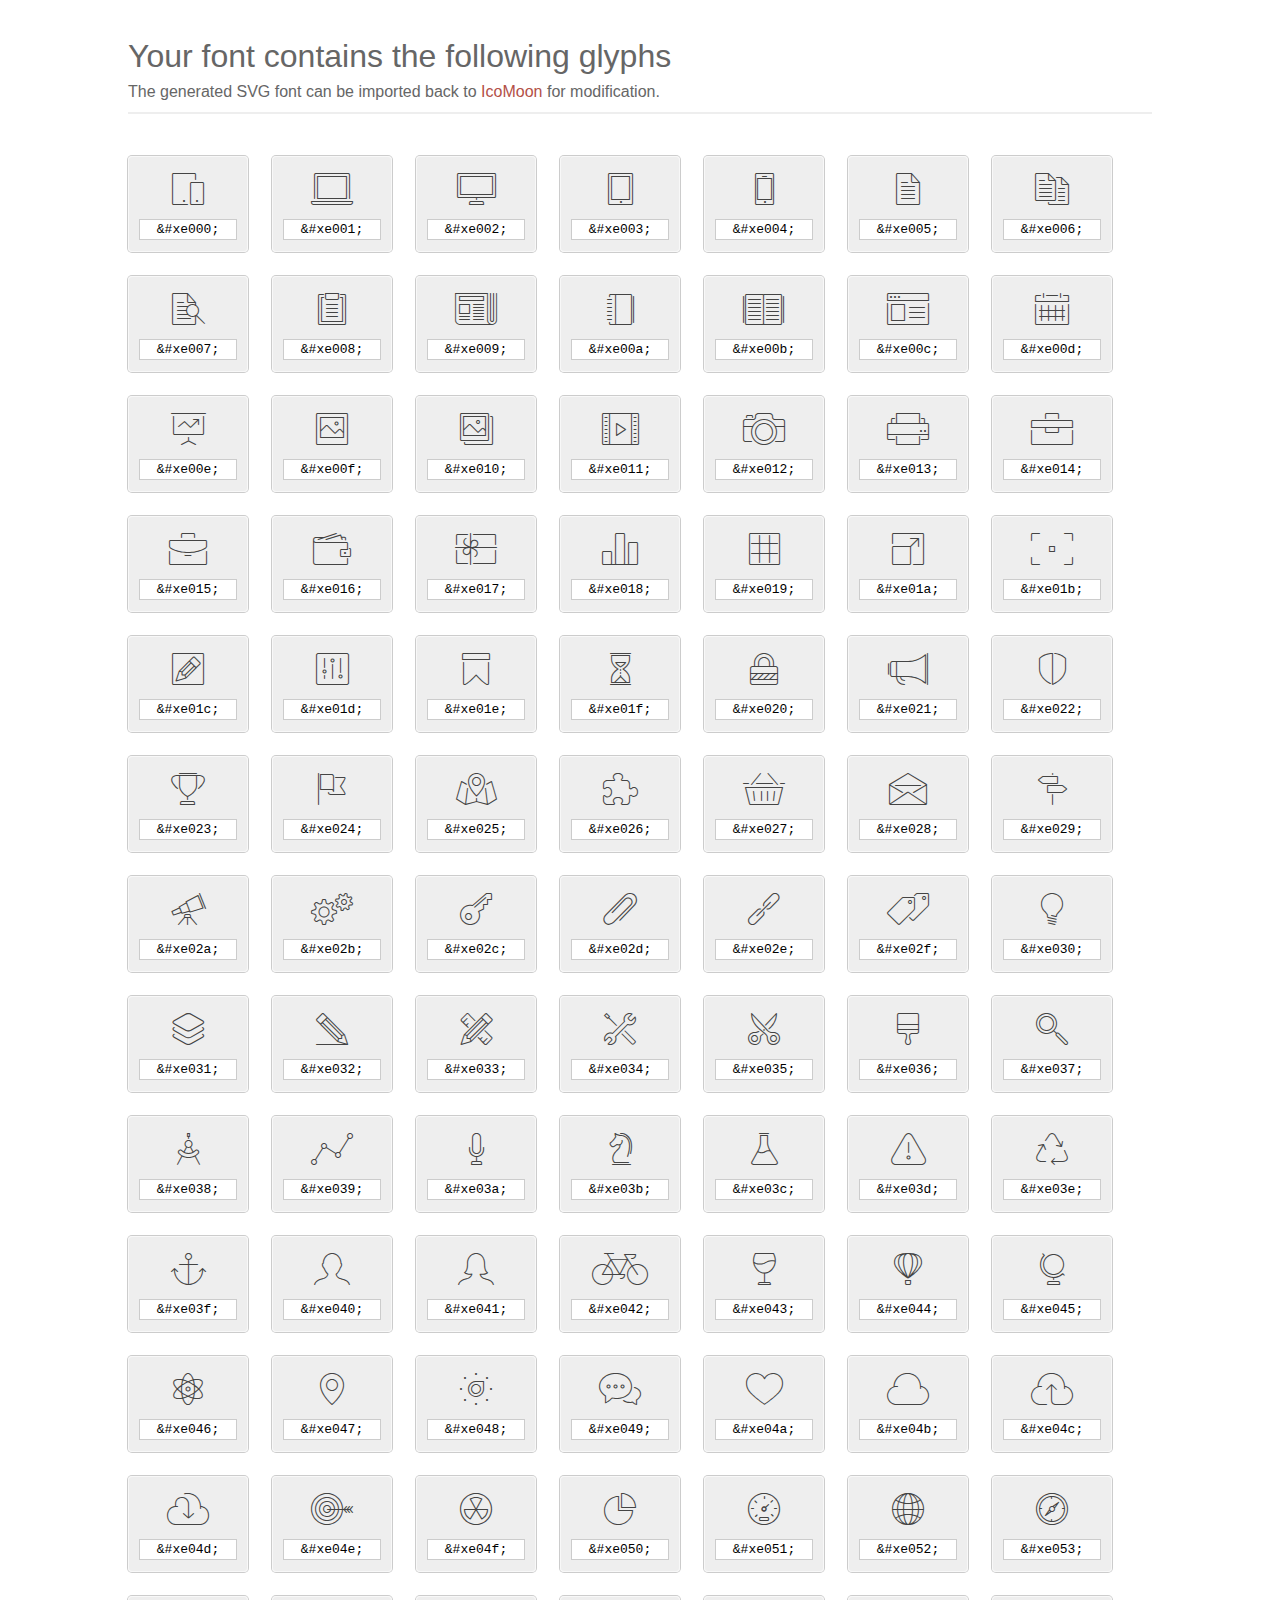
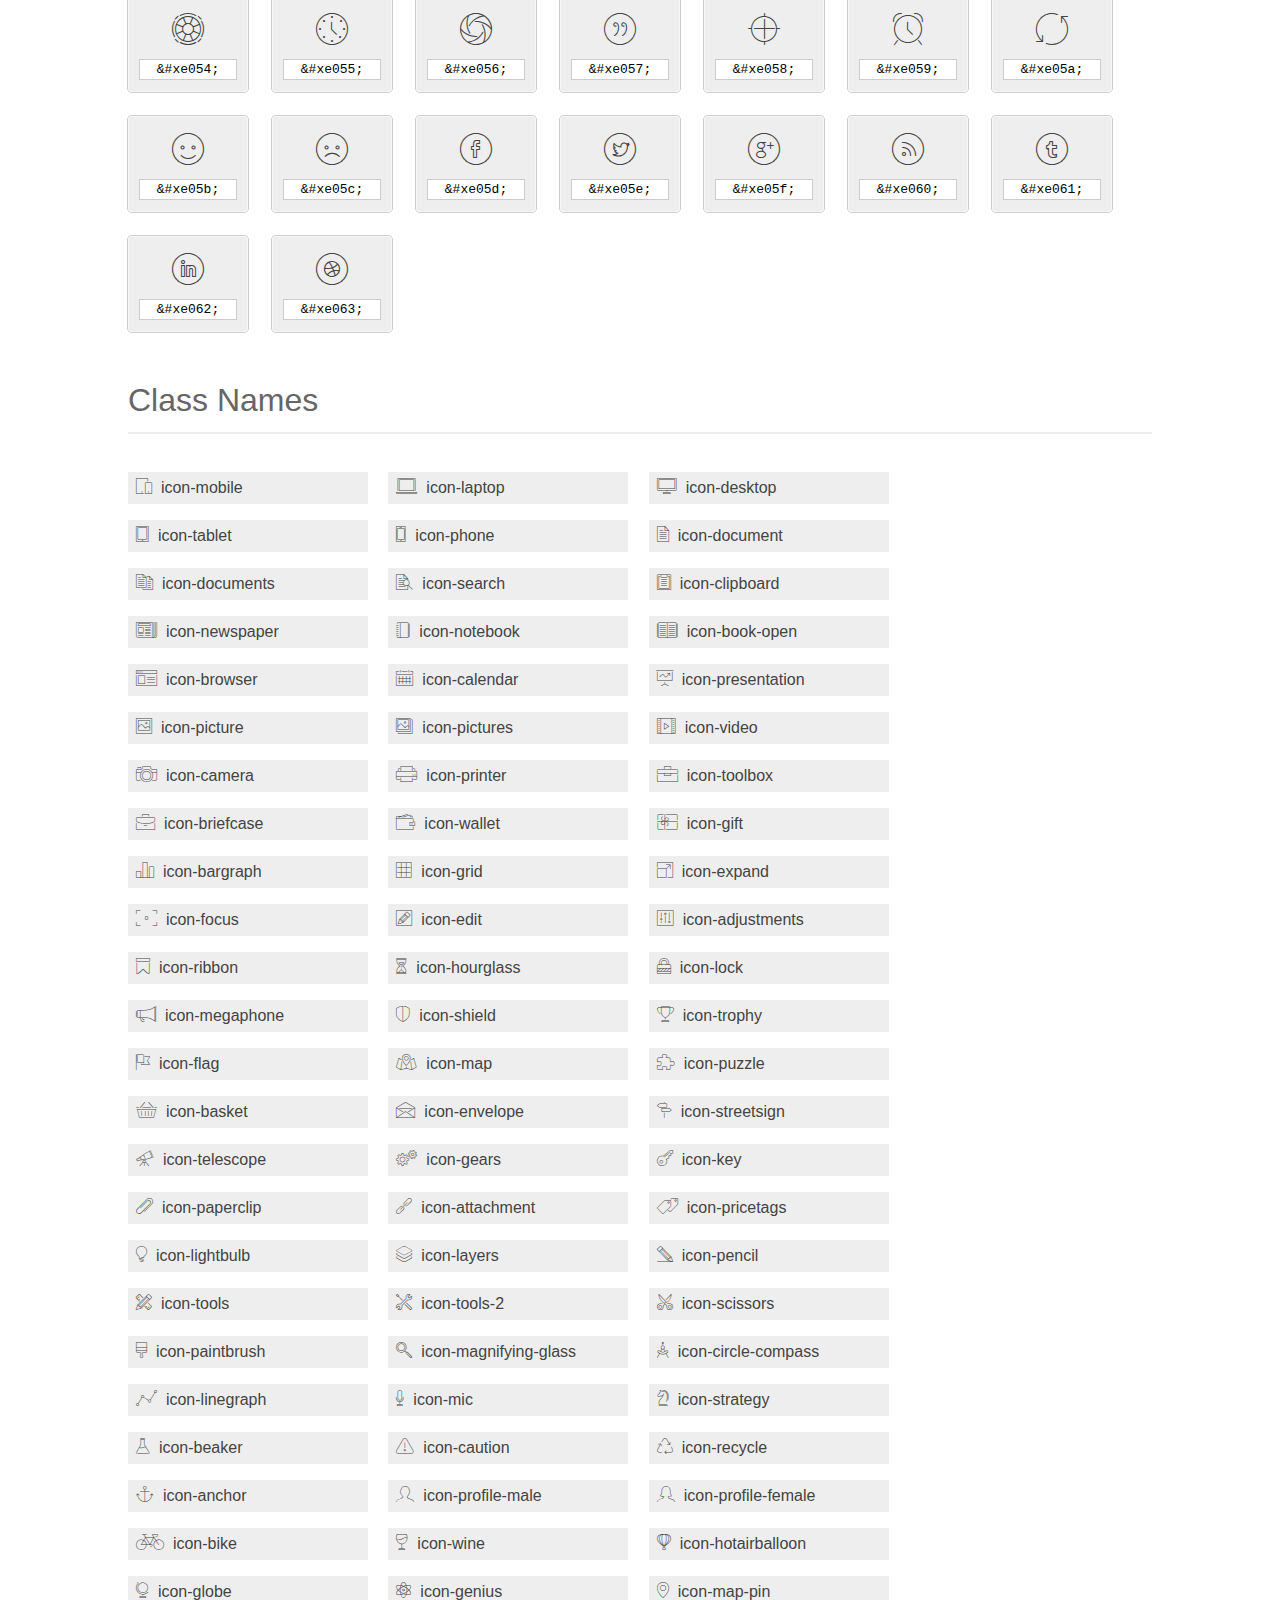
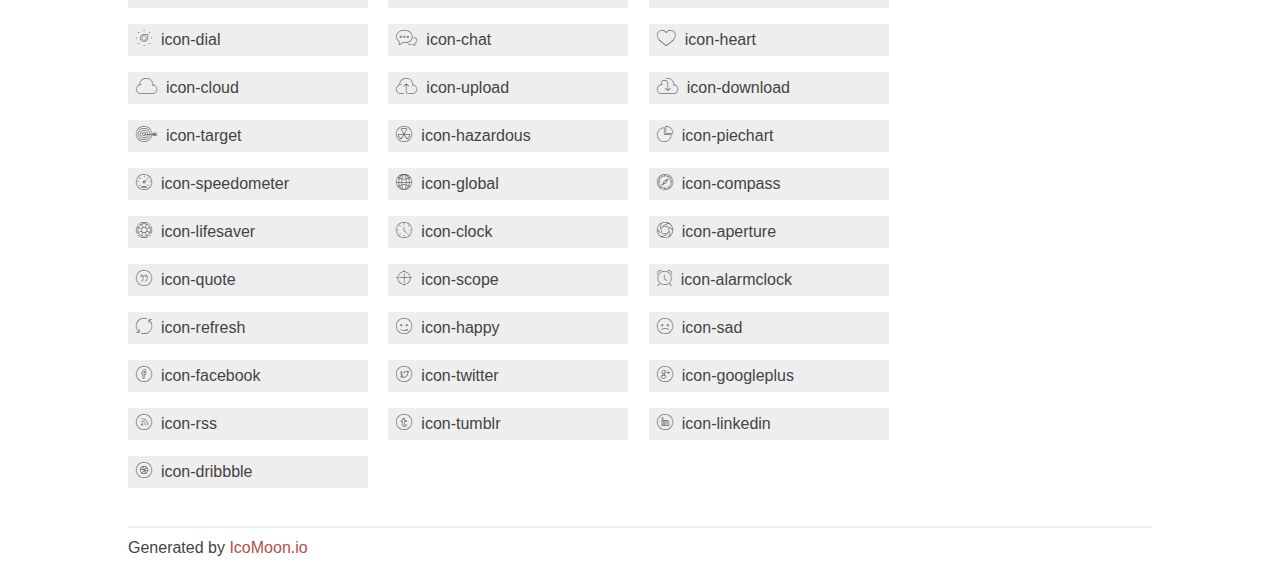
<file: fonts/et-line-font/index.html>
<!doctype html>
<html>
<head>
<title>Your Font/Glyphs</title>
<link rel="stylesheet" href="style.css" />
<!--[if lte IE 7]><script src="lte-ie7.js"></script><![endif]-->
<style>
	section, header, footer {display: block;}
	body {
		font-family: sans-serif;
		color: #444;
		line-height: 1.5;
		font-size: 1em;
	}
	* {
		-moz-box-sizing: border-box;
		-webkit-box-sizing: border-box;
		box-sizing: border-box;
		margin: 0;
		padding: 0;
	}
	.glyph {
		font-size: 16px;
		float: left;
		text-align: center;
		background: #eee;
		padding: .75em;
		margin: .75em 1.5em .75em 0;
		width: 7.5em;
		border-radius: .25em;
		box-shadow: inset 0 0 0 1px #f8f8f8, 0 0 0 1px #CCC;
	}
	.glyph input {
		font-family: consolas, monospace;
		font-size: 13px;
		width: 100%;
		text-align: center;
		border: 0;
		box-shadow: 0 0 0 1px #ccc;
		padding: .125em;
	}
	.w-main {
		width: 80%;
	}
	.centered {
		margin-left: auto;
		margin-right: auto;
	}
	.fs1 {
		font-size: 2em;
	}
	header {
		margin: 2em 0;
		padding-bottom: .5em;
		color: #666;
		box-shadow: 0 2px #eee;
	}
	header h1 {
		font-size: 2em;
		font-weight: normal;
	}
	.clearfix:before, .clearfix:after { content: ""; display: table; }
	.clearfix:after, .clear { clear: both; }
	footer {
		margin-top: 2em;
		padding: .5em 0;
		box-shadow: 0 -2px #eee;
	}
	a, a:visited {
		color: #B35047;
		text-decoration: none;
	}
	a:hover, a:focus {color: #000;}
	.box1 {
		font-size: 16px;
		display: inline-block;
		width: 15em;
		padding: .25em .5em;
		background: #eee;
		margin: .5em 1em .5em 0;
	}
</style>
</head>
<body>
	<div class="w-main centered">
	<section class="mtm clearfix" id="glyphs">
	<header>
		<h1>Your font contains the following glyphs</h1>
		<p>The generated SVG font can be imported back to <a href="http://icomoon.io/app">IcoMoon</a> for modification.</p>
	</header>
	<div class="glyph">
		<div class="fs1" aria-hidden="true" data-icon="&#xe000;"></div>
		<input type="text" readonly="readonly" value="&amp;#xe000;" />
	</div>
	<div class="glyph">
		<div class="fs1" aria-hidden="true" data-icon="&#xe001;"></div>
		<input type="text" readonly="readonly" value="&amp;#xe001;" />
	</div>
	<div class="glyph">
		<div class="fs1" aria-hidden="true" data-icon="&#xe002;"></div>
		<input type="text" readonly="readonly" value="&amp;#xe002;" />
	</div>
	<div class="glyph">
		<div class="fs1" aria-hidden="true" data-icon="&#xe003;"></div>
		<input type="text" readonly="readonly" value="&amp;#xe003;" />
	</div>
	<div class="glyph">
		<div class="fs1" aria-hidden="true" data-icon="&#xe004;"></div>
		<input type="text" readonly="readonly" value="&amp;#xe004;" />
	</div>
	<div class="glyph">
		<div class="fs1" aria-hidden="true" data-icon="&#xe005;"></div>
		<input type="text" readonly="readonly" value="&amp;#xe005;" />
	</div>
	<div class="glyph">
		<div class="fs1" aria-hidden="true" data-icon="&#xe006;"></div>
		<input type="text" readonly="readonly" value="&amp;#xe006;" />
	</div>
	<div class="glyph">
		<div class="fs1" aria-hidden="true" data-icon="&#xe007;"></div>
		<input type="text" readonly="readonly" value="&amp;#xe007;" />
	</div>
	<div class="glyph">
		<div class="fs1" aria-hidden="true" data-icon="&#xe008;"></div>
		<input type="text" readonly="readonly" value="&amp;#xe008;" />
	</div>
	<div class="glyph">
		<div class="fs1" aria-hidden="true" data-icon="&#xe009;"></div>
		<input type="text" readonly="readonly" value="&amp;#xe009;" />
	</div>
	<div class="glyph">
		<div class="fs1" aria-hidden="true" data-icon="&#xe00a;"></div>
		<input type="text" readonly="readonly" value="&amp;#xe00a;" />
	</div>
	<div class="glyph">
		<div class="fs1" aria-hidden="true" data-icon="&#xe00b;"></div>
		<input type="text" readonly="readonly" value="&amp;#xe00b;" />
	</div>
	<div class="glyph">
		<div class="fs1" aria-hidden="true" data-icon="&#xe00c;"></div>
		<input type="text" readonly="readonly" value="&amp;#xe00c;" />
	</div>
	<div class="glyph">
		<div class="fs1" aria-hidden="true" data-icon="&#xe00d;"></div>
		<input type="text" readonly="readonly" value="&amp;#xe00d;" />
	</div>
	<div class="glyph">
		<div class="fs1" aria-hidden="true" data-icon="&#xe00e;"></div>
		<input type="text" readonly="readonly" value="&amp;#xe00e;" />
	</div>
	<div class="glyph">
		<div class="fs1" aria-hidden="true" data-icon="&#xe00f;"></div>
		<input type="text" readonly="readonly" value="&amp;#xe00f;" />
	</div>
	<div class="glyph">
		<div class="fs1" aria-hidden="true" data-icon="&#xe010;"></div>
		<input type="text" readonly="readonly" value="&amp;#xe010;" />
	</div>
	<div class="glyph">
		<div class="fs1" aria-hidden="true" data-icon="&#xe011;"></div>
		<input type="text" readonly="readonly" value="&amp;#xe011;" />
	</div>
	<div class="glyph">
		<div class="fs1" aria-hidden="true" data-icon="&#xe012;"></div>
		<input type="text" readonly="readonly" value="&amp;#xe012;" />
	</div>
	<div class="glyph">
		<div class="fs1" aria-hidden="true" data-icon="&#xe013;"></div>
		<input type="text" readonly="readonly" value="&amp;#xe013;" />
	</div>
	<div class="glyph">
		<div class="fs1" aria-hidden="true" data-icon="&#xe014;"></div>
		<input type="text" readonly="readonly" value="&amp;#xe014;" />
	</div>
	<div class="glyph">
		<div class="fs1" aria-hidden="true" data-icon="&#xe015;"></div>
		<input type="text" readonly="readonly" value="&amp;#xe015;" />
	</div>
	<div class="glyph">
		<div class="fs1" aria-hidden="true" data-icon="&#xe016;"></div>
		<input type="text" readonly="readonly" value="&amp;#xe016;" />
	</div>
	<div class="glyph">
		<div class="fs1" aria-hidden="true" data-icon="&#xe017;"></div>
		<input type="text" readonly="readonly" value="&amp;#xe017;" />
	</div>
	<div class="glyph">
		<div class="fs1" aria-hidden="true" data-icon="&#xe018;"></div>
		<input type="text" readonly="readonly" value="&amp;#xe018;" />
	</div>
	<div class="glyph">
		<div class="fs1" aria-hidden="true" data-icon="&#xe019;"></div>
		<input type="text" readonly="readonly" value="&amp;#xe019;" />
	</div>
	<div class="glyph">
		<div class="fs1" aria-hidden="true" data-icon="&#xe01a;"></div>
		<input type="text" readonly="readonly" value="&amp;#xe01a;" />
	</div>
	<div class="glyph">
		<div class="fs1" aria-hidden="true" data-icon="&#xe01b;"></div>
		<input type="text" readonly="readonly" value="&amp;#xe01b;" />
	</div>
	<div class="glyph">
		<div class="fs1" aria-hidden="true" data-icon="&#xe01c;"></div>
		<input type="text" readonly="readonly" value="&amp;#xe01c;" />
	</div>
	<div class="glyph">
		<div class="fs1" aria-hidden="true" data-icon="&#xe01d;"></div>
		<input type="text" readonly="readonly" value="&amp;#xe01d;" />
	</div>
	<div class="glyph">
		<div class="fs1" aria-hidden="true" data-icon="&#xe01e;"></div>
		<input type="text" readonly="readonly" value="&amp;#xe01e;" />
	</div>
	<div class="glyph">
		<div class="fs1" aria-hidden="true" data-icon="&#xe01f;"></div>
		<input type="text" readonly="readonly" value="&amp;#xe01f;" />
	</div>
	<div class="glyph">
		<div class="fs1" aria-hidden="true" data-icon="&#xe020;"></div>
		<input type="text" readonly="readonly" value="&amp;#xe020;" />
	</div>
	<div class="glyph">
		<div class="fs1" aria-hidden="true" data-icon="&#xe021;"></div>
		<input type="text" readonly="readonly" value="&amp;#xe021;" />
	</div>
	<div class="glyph">
		<div class="fs1" aria-hidden="true" data-icon="&#xe022;"></div>
		<input type="text" readonly="readonly" value="&amp;#xe022;" />
	</div>
	<div class="glyph">
		<div class="fs1" aria-hidden="true" data-icon="&#xe023;"></div>
		<input type="text" readonly="readonly" value="&amp;#xe023;" />
	</div>
	<div class="glyph">
		<div class="fs1" aria-hidden="true" data-icon="&#xe024;"></div>
		<input type="text" readonly="readonly" value="&amp;#xe024;" />
	</div>
	<div class="glyph">
		<div class="fs1" aria-hidden="true" data-icon="&#xe025;"></div>
		<input type="text" readonly="readonly" value="&amp;#xe025;" />
	</div>
	<div class="glyph">
		<div class="fs1" aria-hidden="true" data-icon="&#xe026;"></div>
		<input type="text" readonly="readonly" value="&amp;#xe026;" />
	</div>
	<div class="glyph">
		<div class="fs1" aria-hidden="true" data-icon="&#xe027;"></div>
		<input type="text" readonly="readonly" value="&amp;#xe027;" />
	</div>
	<div class="glyph">
		<div class="fs1" aria-hidden="true" data-icon="&#xe028;"></div>
		<input type="text" readonly="readonly" value="&amp;#xe028;" />
	</div>
	<div class="glyph">
		<div class="fs1" aria-hidden="true" data-icon="&#xe029;"></div>
		<input type="text" readonly="readonly" value="&amp;#xe029;" />
	</div>
	<div class="glyph">
		<div class="fs1" aria-hidden="true" data-icon="&#xe02a;"></div>
		<input type="text" readonly="readonly" value="&amp;#xe02a;" />
	</div>
	<div class="glyph">
		<div class="fs1" aria-hidden="true" data-icon="&#xe02b;"></div>
		<input type="text" readonly="readonly" value="&amp;#xe02b;" />
	</div>
	<div class="glyph">
		<div class="fs1" aria-hidden="true" data-icon="&#xe02c;"></div>
		<input type="text" readonly="readonly" value="&amp;#xe02c;" />
	</div>
	<div class="glyph">
		<div class="fs1" aria-hidden="true" data-icon="&#xe02d;"></div>
		<input type="text" readonly="readonly" value="&amp;#xe02d;" />
	</div>
	<div class="glyph">
		<div class="fs1" aria-hidden="true" data-icon="&#xe02e;"></div>
		<input type="text" readonly="readonly" value="&amp;#xe02e;" />
	</div>
	<div class="glyph">
		<div class="fs1" aria-hidden="true" data-icon="&#xe02f;"></div>
		<input type="text" readonly="readonly" value="&amp;#xe02f;" />
	</div>
	<div class="glyph">
		<div class="fs1" aria-hidden="true" data-icon="&#xe030;"></div>
		<input type="text" readonly="readonly" value="&amp;#xe030;" />
	</div>
	<div class="glyph">
		<div class="fs1" aria-hidden="true" data-icon="&#xe031;"></div>
		<input type="text" readonly="readonly" value="&amp;#xe031;" />
	</div>
	<div class="glyph">
		<div class="fs1" aria-hidden="true" data-icon="&#xe032;"></div>
		<input type="text" readonly="readonly" value="&amp;#xe032;" />
	</div>
	<div class="glyph">
		<div class="fs1" aria-hidden="true" data-icon="&#xe033;"></div>
		<input type="text" readonly="readonly" value="&amp;#xe033;" />
	</div>
	<div class="glyph">
		<div class="fs1" aria-hidden="true" data-icon="&#xe034;"></div>
		<input type="text" readonly="readonly" value="&amp;#xe034;" />
	</div>
	<div class="glyph">
		<div class="fs1" aria-hidden="true" data-icon="&#xe035;"></div>
		<input type="text" readonly="readonly" value="&amp;#xe035;" />
	</div>
	<div class="glyph">
		<div class="fs1" aria-hidden="true" data-icon="&#xe036;"></div>
		<input type="text" readonly="readonly" value="&amp;#xe036;" />
	</div>
	<div class="glyph">
		<div class="fs1" aria-hidden="true" data-icon="&#xe037;"></div>
		<input type="text" readonly="readonly" value="&amp;#xe037;" />
	</div>
	<div class="glyph">
		<div class="fs1" aria-hidden="true" data-icon="&#xe038;"></div>
		<input type="text" readonly="readonly" value="&amp;#xe038;" />
	</div>
	<div class="glyph">
		<div class="fs1" aria-hidden="true" data-icon="&#xe039;"></div>
		<input type="text" readonly="readonly" value="&amp;#xe039;" />
	</div>
	<div class="glyph">
		<div class="fs1" aria-hidden="true" data-icon="&#xe03a;"></div>
		<input type="text" readonly="readonly" value="&amp;#xe03a;" />
	</div>
	<div class="glyph">
		<div class="fs1" aria-hidden="true" data-icon="&#xe03b;"></div>
		<input type="text" readonly="readonly" value="&amp;#xe03b;" />
	</div>
	<div class="glyph">
		<div class="fs1" aria-hidden="true" data-icon="&#xe03c;"></div>
		<input type="text" readonly="readonly" value="&amp;#xe03c;" />
	</div>
	<div class="glyph">
		<div class="fs1" aria-hidden="true" data-icon="&#xe03d;"></div>
		<input type="text" readonly="readonly" value="&amp;#xe03d;" />
	</div>
	<div class="glyph">
		<div class="fs1" aria-hidden="true" data-icon="&#xe03e;"></div>
		<input type="text" readonly="readonly" value="&amp;#xe03e;" />
	</div>
	<div class="glyph">
		<div class="fs1" aria-hidden="true" data-icon="&#xe03f;"></div>
		<input type="text" readonly="readonly" value="&amp;#xe03f;" />
	</div>
	<div class="glyph">
		<div class="fs1" aria-hidden="true" data-icon="&#xe040;"></div>
		<input type="text" readonly="readonly" value="&amp;#xe040;" />
	</div>
	<div class="glyph">
		<div class="fs1" aria-hidden="true" data-icon="&#xe041;"></div>
		<input type="text" readonly="readonly" value="&amp;#xe041;" />
	</div>
	<div class="glyph">
		<div class="fs1" aria-hidden="true" data-icon="&#xe042;"></div>
		<input type="text" readonly="readonly" value="&amp;#xe042;" />
	</div>
	<div class="glyph">
		<div class="fs1" aria-hidden="true" data-icon="&#xe043;"></div>
		<input type="text" readonly="readonly" value="&amp;#xe043;" />
	</div>
	<div class="glyph">
		<div class="fs1" aria-hidden="true" data-icon="&#xe044;"></div>
		<input type="text" readonly="readonly" value="&amp;#xe044;" />
	</div>
	<div class="glyph">
		<div class="fs1" aria-hidden="true" data-icon="&#xe045;"></div>
		<input type="text" readonly="readonly" value="&amp;#xe045;" />
	</div>
	<div class="glyph">
		<div class="fs1" aria-hidden="true" data-icon="&#xe046;"></div>
		<input type="text" readonly="readonly" value="&amp;#xe046;" />
	</div>
	<div class="glyph">
		<div class="fs1" aria-hidden="true" data-icon="&#xe047;"></div>
		<input type="text" readonly="readonly" value="&amp;#xe047;" />
	</div>
	<div class="glyph">
		<div class="fs1" aria-hidden="true" data-icon="&#xe048;"></div>
		<input type="text" readonly="readonly" value="&amp;#xe048;" />
	</div>
	<div class="glyph">
		<div class="fs1" aria-hidden="true" data-icon="&#xe049;"></div>
		<input type="text" readonly="readonly" value="&amp;#xe049;" />
	</div>
	<div class="glyph">
		<div class="fs1" aria-hidden="true" data-icon="&#xe04a;"></div>
		<input type="text" readonly="readonly" value="&amp;#xe04a;" />
	</div>
	<div class="glyph">
		<div class="fs1" aria-hidden="true" data-icon="&#xe04b;"></div>
		<input type="text" readonly="readonly" value="&amp;#xe04b;" />
	</div>
	<div class="glyph">
		<div class="fs1" aria-hidden="true" data-icon="&#xe04c;"></div>
		<input type="text" readonly="readonly" value="&amp;#xe04c;" />
	</div>
	<div class="glyph">
		<div class="fs1" aria-hidden="true" data-icon="&#xe04d;"></div>
		<input type="text" readonly="readonly" value="&amp;#xe04d;" />
	</div>
	<div class="glyph">
		<div class="fs1" aria-hidden="true" data-icon="&#xe04e;"></div>
		<input type="text" readonly="readonly" value="&amp;#xe04e;" />
	</div>
	<div class="glyph">
		<div class="fs1" aria-hidden="true" data-icon="&#xe04f;"></div>
		<input type="text" readonly="readonly" value="&amp;#xe04f;" />
	</div>
	<div class="glyph">
		<div class="fs1" aria-hidden="true" data-icon="&#xe050;"></div>
		<input type="text" readonly="readonly" value="&amp;#xe050;" />
	</div>
	<div class="glyph">
		<div class="fs1" aria-hidden="true" data-icon="&#xe051;"></div>
		<input type="text" readonly="readonly" value="&amp;#xe051;" />
	</div>
	<div class="glyph">
		<div class="fs1" aria-hidden="true" data-icon="&#xe052;"></div>
		<input type="text" readonly="readonly" value="&amp;#xe052;" />
	</div>
	<div class="glyph">
		<div class="fs1" aria-hidden="true" data-icon="&#xe053;"></div>
		<input type="text" readonly="readonly" value="&amp;#xe053;" />
	</div>
	<div class="glyph">
		<div class="fs1" aria-hidden="true" data-icon="&#xe054;"></div>
		<input type="text" readonly="readonly" value="&amp;#xe054;" />
	</div>
	<div class="glyph">
		<div class="fs1" aria-hidden="true" data-icon="&#xe055;"></div>
		<input type="text" readonly="readonly" value="&amp;#xe055;" />
	</div>
	<div class="glyph">
		<div class="fs1" aria-hidden="true" data-icon="&#xe056;"></div>
		<input type="text" readonly="readonly" value="&amp;#xe056;" />
	</div>
	<div class="glyph">
		<div class="fs1" aria-hidden="true" data-icon="&#xe057;"></div>
		<input type="text" readonly="readonly" value="&amp;#xe057;" />
	</div>
	<div class="glyph">
		<div class="fs1" aria-hidden="true" data-icon="&#xe058;"></div>
		<input type="text" readonly="readonly" value="&amp;#xe058;" />
	</div>
	<div class="glyph">
		<div class="fs1" aria-hidden="true" data-icon="&#xe059;"></div>
		<input type="text" readonly="readonly" value="&amp;#xe059;" />
	</div>
	<div class="glyph">
		<div class="fs1" aria-hidden="true" data-icon="&#xe05a;"></div>
		<input type="text" readonly="readonly" value="&amp;#xe05a;" />
	</div>
	<div class="glyph">
		<div class="fs1" aria-hidden="true" data-icon="&#xe05b;"></div>
		<input type="text" readonly="readonly" value="&amp;#xe05b;" />
	</div>
	<div class="glyph">
		<div class="fs1" aria-hidden="true" data-icon="&#xe05c;"></div>
		<input type="text" readonly="readonly" value="&amp;#xe05c;" />
	</div>
	<div class="glyph">
		<div class="fs1" aria-hidden="true" data-icon="&#xe05d;"></div>
		<input type="text" readonly="readonly" value="&amp;#xe05d;" />
	</div>
	<div class="glyph">
		<div class="fs1" aria-hidden="true" data-icon="&#xe05e;"></div>
		<input type="text" readonly="readonly" value="&amp;#xe05e;" />
	</div>
	<div class="glyph">
		<div class="fs1" aria-hidden="true" data-icon="&#xe05f;"></div>
		<input type="text" readonly="readonly" value="&amp;#xe05f;" />
	</div>
	<div class="glyph">
		<div class="fs1" aria-hidden="true" data-icon="&#xe060;"></div>
		<input type="text" readonly="readonly" value="&amp;#xe060;" />
	</div>
	<div class="glyph">
		<div class="fs1" aria-hidden="true" data-icon="&#xe061;"></div>
		<input type="text" readonly="readonly" value="&amp;#xe061;" />
	</div>
	<div class="glyph">
		<div class="fs1" aria-hidden="true" data-icon="&#xe062;"></div>
		<input type="text" readonly="readonly" value="&amp;#xe062;" />
	</div>
	<div class="glyph">
		<div class="fs1" aria-hidden="true" data-icon="&#xe063;"></div>
		<input type="text" readonly="readonly" value="&amp;#xe063;" />
	</div>
	</section>
	<div class="clear"></div>
	<section class="mtm clearfix" id="glyphs">
	<header>
		<h1>Class Names</h1>
	</header>
	<span class="box1">
		<span aria-hidden="true" class="icon-mobile"></span>
		&nbsp;icon-mobile
	</span>
	<span class="box1">
		<span aria-hidden="true" class="icon-laptop"></span>
		&nbsp;icon-laptop
	</span>
	<span class="box1">
		<span aria-hidden="true" class="icon-desktop"></span>
		&nbsp;icon-desktop
	</span>
	<span class="box1">
		<span aria-hidden="true" class="icon-tablet"></span>
		&nbsp;icon-tablet
	</span>
	<span class="box1">
		<span aria-hidden="true" class="icon-phone"></span>
		&nbsp;icon-phone
	</span>
	<span class="box1">
		<span aria-hidden="true" class="icon-document"></span>
		&nbsp;icon-document
	</span>
	<span class="box1">
		<span aria-hidden="true" class="icon-documents"></span>
		&nbsp;icon-documents
	</span>
	<span class="box1">
		<span aria-hidden="true" class="icon-search"></span>
		&nbsp;icon-search
	</span>
	<span class="box1">
		<span aria-hidden="true" class="icon-clipboard"></span>
		&nbsp;icon-clipboard
	</span>
	<span class="box1">
		<span aria-hidden="true" class="icon-newspaper"></span>
		&nbsp;icon-newspaper
	</span>
	<span class="box1">
		<span aria-hidden="true" class="icon-notebook"></span>
		&nbsp;icon-notebook
	</span>
	<span class="box1">
		<span aria-hidden="true" class="icon-book-open"></span>
		&nbsp;icon-book-open
	</span>
	<span class="box1">
		<span aria-hidden="true" class="icon-browser"></span>
		&nbsp;icon-browser
	</span>
	<span class="box1">
		<span aria-hidden="true" class="icon-calendar"></span>
		&nbsp;icon-calendar
	</span>
	<span class="box1">
		<span aria-hidden="true" class="icon-presentation"></span>
		&nbsp;icon-presentation
	</span>
	<span class="box1">
		<span aria-hidden="true" class="icon-picture"></span>
		&nbsp;icon-picture
	</span>
	<span class="box1">
		<span aria-hidden="true" class="icon-pictures"></span>
		&nbsp;icon-pictures
	</span>
	<span class="box1">
		<span aria-hidden="true" class="icon-video"></span>
		&nbsp;icon-video
	</span>
	<span class="box1">
		<span aria-hidden="true" class="icon-camera"></span>
		&nbsp;icon-camera
	</span>
	<span class="box1">
		<span aria-hidden="true" class="icon-printer"></span>
		&nbsp;icon-printer
	</span>
	<span class="box1">
		<span aria-hidden="true" class="icon-toolbox"></span>
		&nbsp;icon-toolbox
	</span>
	<span class="box1">
		<span aria-hidden="true" class="icon-briefcase"></span>
		&nbsp;icon-briefcase
	</span>
	<span class="box1">
		<span aria-hidden="true" class="icon-wallet"></span>
		&nbsp;icon-wallet
	</span>
	<span class="box1">
		<span aria-hidden="true" class="icon-gift"></span>
		&nbsp;icon-gift
	</span>
	<span class="box1">
		<span aria-hidden="true" class="icon-bargraph"></span>
		&nbsp;icon-bargraph
	</span>
	<span class="box1">
		<span aria-hidden="true" class="icon-grid"></span>
		&nbsp;icon-grid
	</span>
	<span class="box1">
		<span aria-hidden="true" class="icon-expand"></span>
		&nbsp;icon-expand
	</span>
	<span class="box1">
		<span aria-hidden="true" class="icon-focus"></span>
		&nbsp;icon-focus
	</span>
	<span class="box1">
		<span aria-hidden="true" class="icon-edit"></span>
		&nbsp;icon-edit
	</span>
	<span class="box1">
		<span aria-hidden="true" class="icon-adjustments"></span>
		&nbsp;icon-adjustments
	</span>
	<span class="box1">
		<span aria-hidden="true" class="icon-ribbon"></span>
		&nbsp;icon-ribbon
	</span>
	<span class="box1">
		<span aria-hidden="true" class="icon-hourglass"></span>
		&nbsp;icon-hourglass
	</span>
	<span class="box1">
		<span aria-hidden="true" class="icon-lock"></span>
		&nbsp;icon-lock
	</span>
	<span class="box1">
		<span aria-hidden="true" class="icon-megaphone"></span>
		&nbsp;icon-megaphone
	</span>
	<span class="box1">
		<span aria-hidden="true" class="icon-shield"></span>
		&nbsp;icon-shield
	</span>
	<span class="box1">
		<span aria-hidden="true" class="icon-trophy"></span>
		&nbsp;icon-trophy
	</span>
	<span class="box1">
		<span aria-hidden="true" class="icon-flag"></span>
		&nbsp;icon-flag
	</span>
	<span class="box1">
		<span aria-hidden="true" class="icon-map"></span>
		&nbsp;icon-map
	</span>
	<span class="box1">
		<span aria-hidden="true" class="icon-puzzle"></span>
		&nbsp;icon-puzzle
	</span>
	<span class="box1">
		<span aria-hidden="true" class="icon-basket"></span>
		&nbsp;icon-basket
	</span>
	<span class="box1">
		<span aria-hidden="true" class="icon-envelope"></span>
		&nbsp;icon-envelope
	</span>
	<span class="box1">
		<span aria-hidden="true" class="icon-streetsign"></span>
		&nbsp;icon-streetsign
	</span>
	<span class="box1">
		<span aria-hidden="true" class="icon-telescope"></span>
		&nbsp;icon-telescope
	</span>
	<span class="box1">
		<span aria-hidden="true" class="icon-gears"></span>
		&nbsp;icon-gears
	</span>
	<span class="box1">
		<span aria-hidden="true" class="icon-key"></span>
		&nbsp;icon-key
	</span>
	<span class="box1">
		<span aria-hidden="true" class="icon-paperclip"></span>
		&nbsp;icon-paperclip
	</span>
	<span class="box1">
		<span aria-hidden="true" class="icon-attachment"></span>
		&nbsp;icon-attachment
	</span>
	<span class="box1">
		<span aria-hidden="true" class="icon-pricetags"></span>
		&nbsp;icon-pricetags
	</span>
	<span class="box1">
		<span aria-hidden="true" class="icon-lightbulb"></span>
		&nbsp;icon-lightbulb
	</span>
	<span class="box1">
		<span aria-hidden="true" class="icon-layers"></span>
		&nbsp;icon-layers
	</span>
	<span class="box1">
		<span aria-hidden="true" class="icon-pencil"></span>
		&nbsp;icon-pencil
	</span>
	<span class="box1">
		<span aria-hidden="true" class="icon-tools"></span>
		&nbsp;icon-tools
	</span>
	<span class="box1">
		<span aria-hidden="true" class="icon-tools-2"></span>
		&nbsp;icon-tools-2
	</span>
	<span class="box1">
		<span aria-hidden="true" class="icon-scissors"></span>
		&nbsp;icon-scissors
	</span>
	<span class="box1">
		<span aria-hidden="true" class="icon-paintbrush"></span>
		&nbsp;icon-paintbrush
	</span>
	<span class="box1">
		<span aria-hidden="true" class="icon-magnifying-glass"></span>
		&nbsp;icon-magnifying-glass
	</span>
	<span class="box1">
		<span aria-hidden="true" class="icon-circle-compass"></span>
		&nbsp;icon-circle-compass
	</span>
	<span class="box1">
		<span aria-hidden="true" class="icon-linegraph"></span>
		&nbsp;icon-linegraph
	</span>
	<span class="box1">
		<span aria-hidden="true" class="icon-mic"></span>
		&nbsp;icon-mic
	</span>
	<span class="box1">
		<span aria-hidden="true" class="icon-strategy"></span>
		&nbsp;icon-strategy
	</span>
	<span class="box1">
		<span aria-hidden="true" class="icon-beaker"></span>
		&nbsp;icon-beaker
	</span>
	<span class="box1">
		<span aria-hidden="true" class="icon-caution"></span>
		&nbsp;icon-caution
	</span>
	<span class="box1">
		<span aria-hidden="true" class="icon-recycle"></span>
		&nbsp;icon-recycle
	</span>
	<span class="box1">
		<span aria-hidden="true" class="icon-anchor"></span>
		&nbsp;icon-anchor
	</span>
	<span class="box1">
		<span aria-hidden="true" class="icon-profile-male"></span>
		&nbsp;icon-profile-male
	</span>
	<span class="box1">
		<span aria-hidden="true" class="icon-profile-female"></span>
		&nbsp;icon-profile-female
	</span>
	<span class="box1">
		<span aria-hidden="true" class="icon-bike"></span>
		&nbsp;icon-bike
	</span>
	<span class="box1">
		<span aria-hidden="true" class="icon-wine"></span>
		&nbsp;icon-wine
	</span>
	<span class="box1">
		<span aria-hidden="true" class="icon-hotairballoon"></span>
		&nbsp;icon-hotairballoon
	</span>
	<span class="box1">
		<span aria-hidden="true" class="icon-globe"></span>
		&nbsp;icon-globe
	</span>
	<span class="box1">
		<span aria-hidden="true" class="icon-genius"></span>
		&nbsp;icon-genius
	</span>
	<span class="box1">
		<span aria-hidden="true" class="icon-map-pin"></span>
		&nbsp;icon-map-pin
	</span>
	<span class="box1">
		<span aria-hidden="true" class="icon-dial"></span>
		&nbsp;icon-dial
	</span>
	<span class="box1">
		<span aria-hidden="true" class="icon-chat"></span>
		&nbsp;icon-chat
	</span>
	<span class="box1">
		<span aria-hidden="true" class="icon-heart"></span>
		&nbsp;icon-heart
	</span>
	<span class="box1">
		<span aria-hidden="true" class="icon-cloud"></span>
		&nbsp;icon-cloud
	</span>
	<span class="box1">
		<span aria-hidden="true" class="icon-upload"></span>
		&nbsp;icon-upload
	</span>
	<span class="box1">
		<span aria-hidden="true" class="icon-download"></span>
		&nbsp;icon-download
	</span>
	<span class="box1">
		<span aria-hidden="true" class="icon-target"></span>
		&nbsp;icon-target
	</span>
	<span class="box1">
		<span aria-hidden="true" class="icon-hazardous"></span>
		&nbsp;icon-hazardous
	</span>
	<span class="box1">
		<span aria-hidden="true" class="icon-piechart"></span>
		&nbsp;icon-piechart
	</span>
	<span class="box1">
		<span aria-hidden="true" class="icon-speedometer"></span>
		&nbsp;icon-speedometer
	</span>
	<span class="box1">
		<span aria-hidden="true" class="icon-global"></span>
		&nbsp;icon-global
	</span>
	<span class="box1">
		<span aria-hidden="true" class="icon-compass"></span>
		&nbsp;icon-compass
	</span>
	<span class="box1">
		<span aria-hidden="true" class="icon-lifesaver"></span>
		&nbsp;icon-lifesaver
	</span>
	<span class="box1">
		<span aria-hidden="true" class="icon-clock"></span>
		&nbsp;icon-clock
	</span>
	<span class="box1">
		<span aria-hidden="true" class="icon-aperture"></span>
		&nbsp;icon-aperture
	</span>
	<span class="box1">
		<span aria-hidden="true" class="icon-quote"></span>
		&nbsp;icon-quote
	</span>
	<span class="box1">
		<span aria-hidden="true" class="icon-scope"></span>
		&nbsp;icon-scope
	</span>
	<span class="box1">
		<span aria-hidden="true" class="icon-alarmclock"></span>
		&nbsp;icon-alarmclock
	</span>
	<span class="box1">
		<span aria-hidden="true" class="icon-refresh"></span>
		&nbsp;icon-refresh
	</span>
	<span class="box1">
		<span aria-hidden="true" class="icon-happy"></span>
		&nbsp;icon-happy
	</span>
	<span class="box1">
		<span aria-hidden="true" class="icon-sad"></span>
		&nbsp;icon-sad
	</span>
	<span class="box1">
		<span aria-hidden="true" class="icon-facebook"></span>
		&nbsp;icon-facebook
	</span>
	<span class="box1">
		<span aria-hidden="true" class="icon-twitter"></span>
		&nbsp;icon-twitter
	</span>
	<span class="box1">
		<span aria-hidden="true" class="icon-googleplus"></span>
		&nbsp;icon-googleplus
	</span>
	<span class="box1">
		<span aria-hidden="true" class="icon-rss"></span>
		&nbsp;icon-rss
	</span>
	<span class="box1">
		<span aria-hidden="true" class="icon-tumblr"></span>
		&nbsp;icon-tumblr
	</span>
	<span class="box1">
		<span aria-hidden="true" class="icon-linkedin"></span>
		&nbsp;icon-linkedin
	</span>
	<span class="box1">
		<span aria-hidden="true" class="icon-dribbble"></span>
		&nbsp;icon-dribbble
	</span>
	</section>
	<footer>
		<p>Generated by <a href="http://icomoon.io">IcoMoon.io</a></p>
	</footer>
	</div>
	<script>
	document.getElementById("glyphs").addEventListener("click", function(e) {
		var target = e.target;
		if (target.tagName === "INPUT") {
			target.select();
		}
	});
	</script>
</body>
</html>
</file>
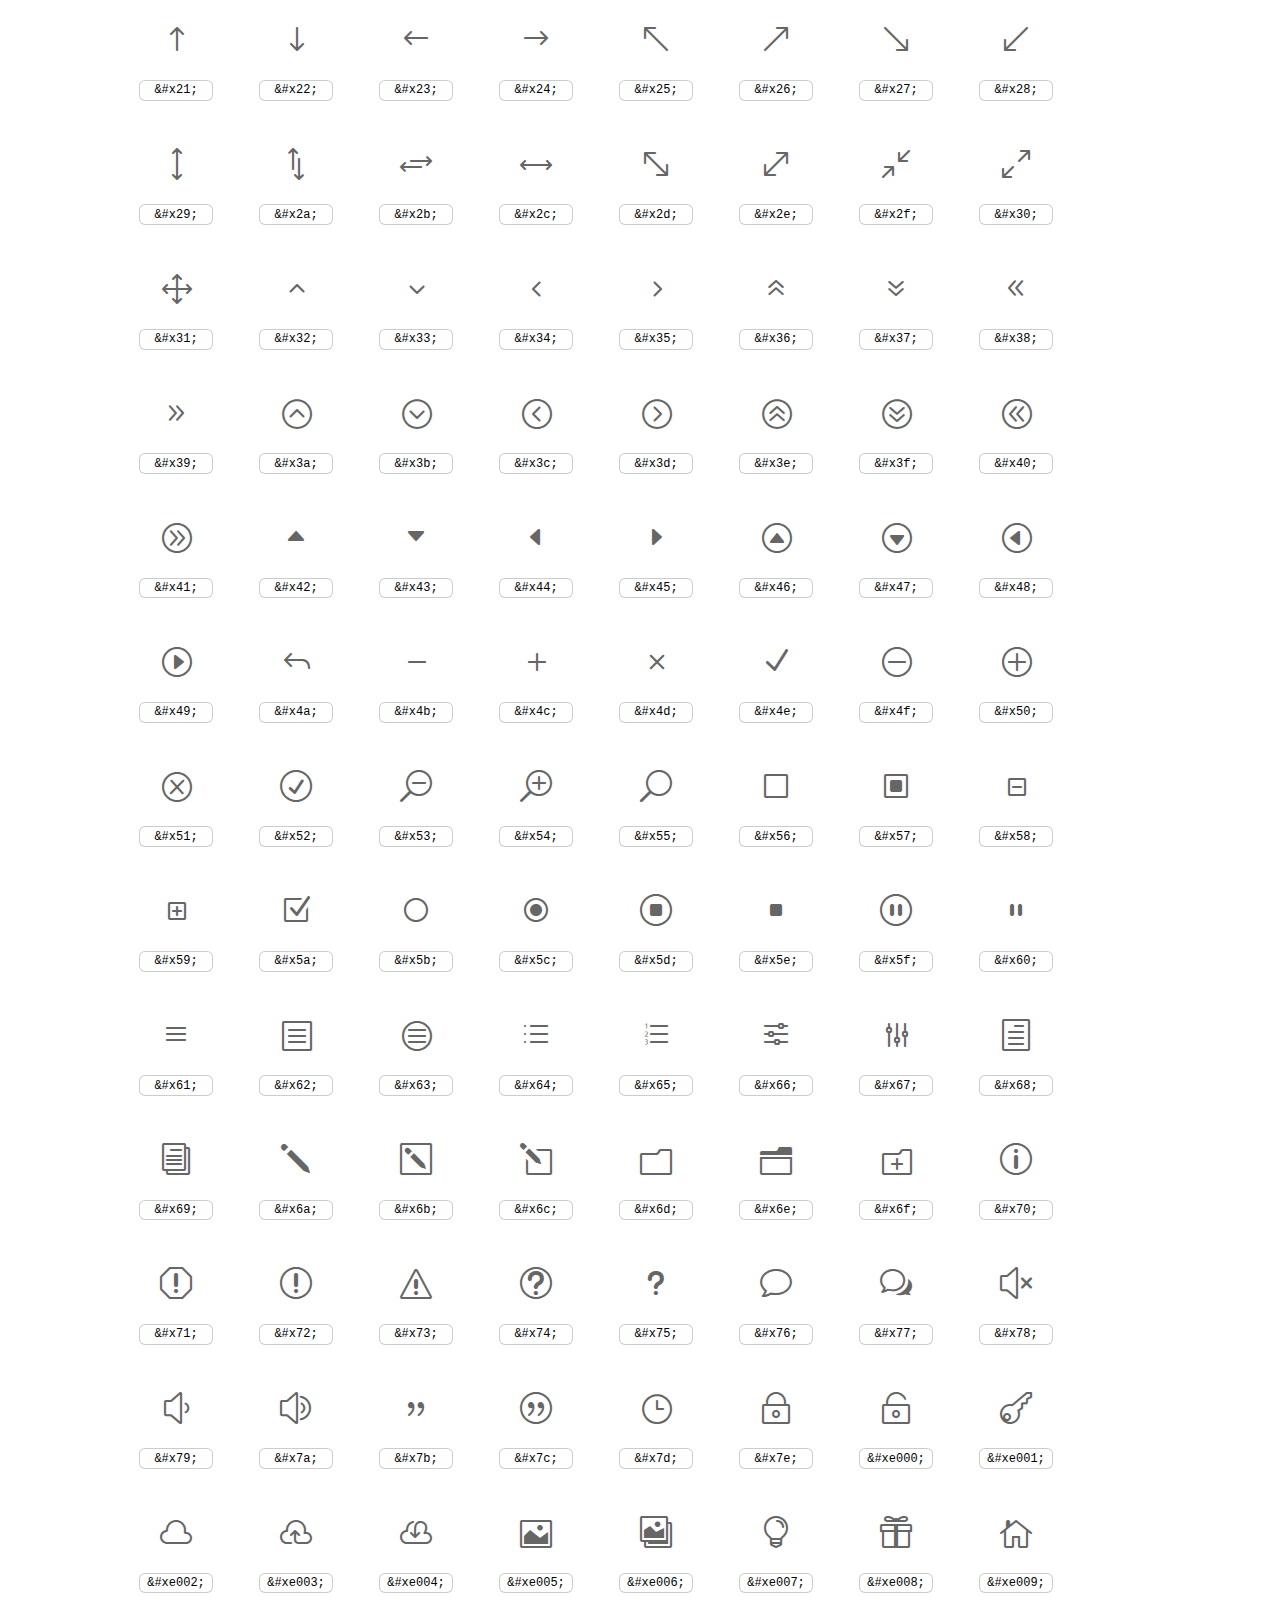
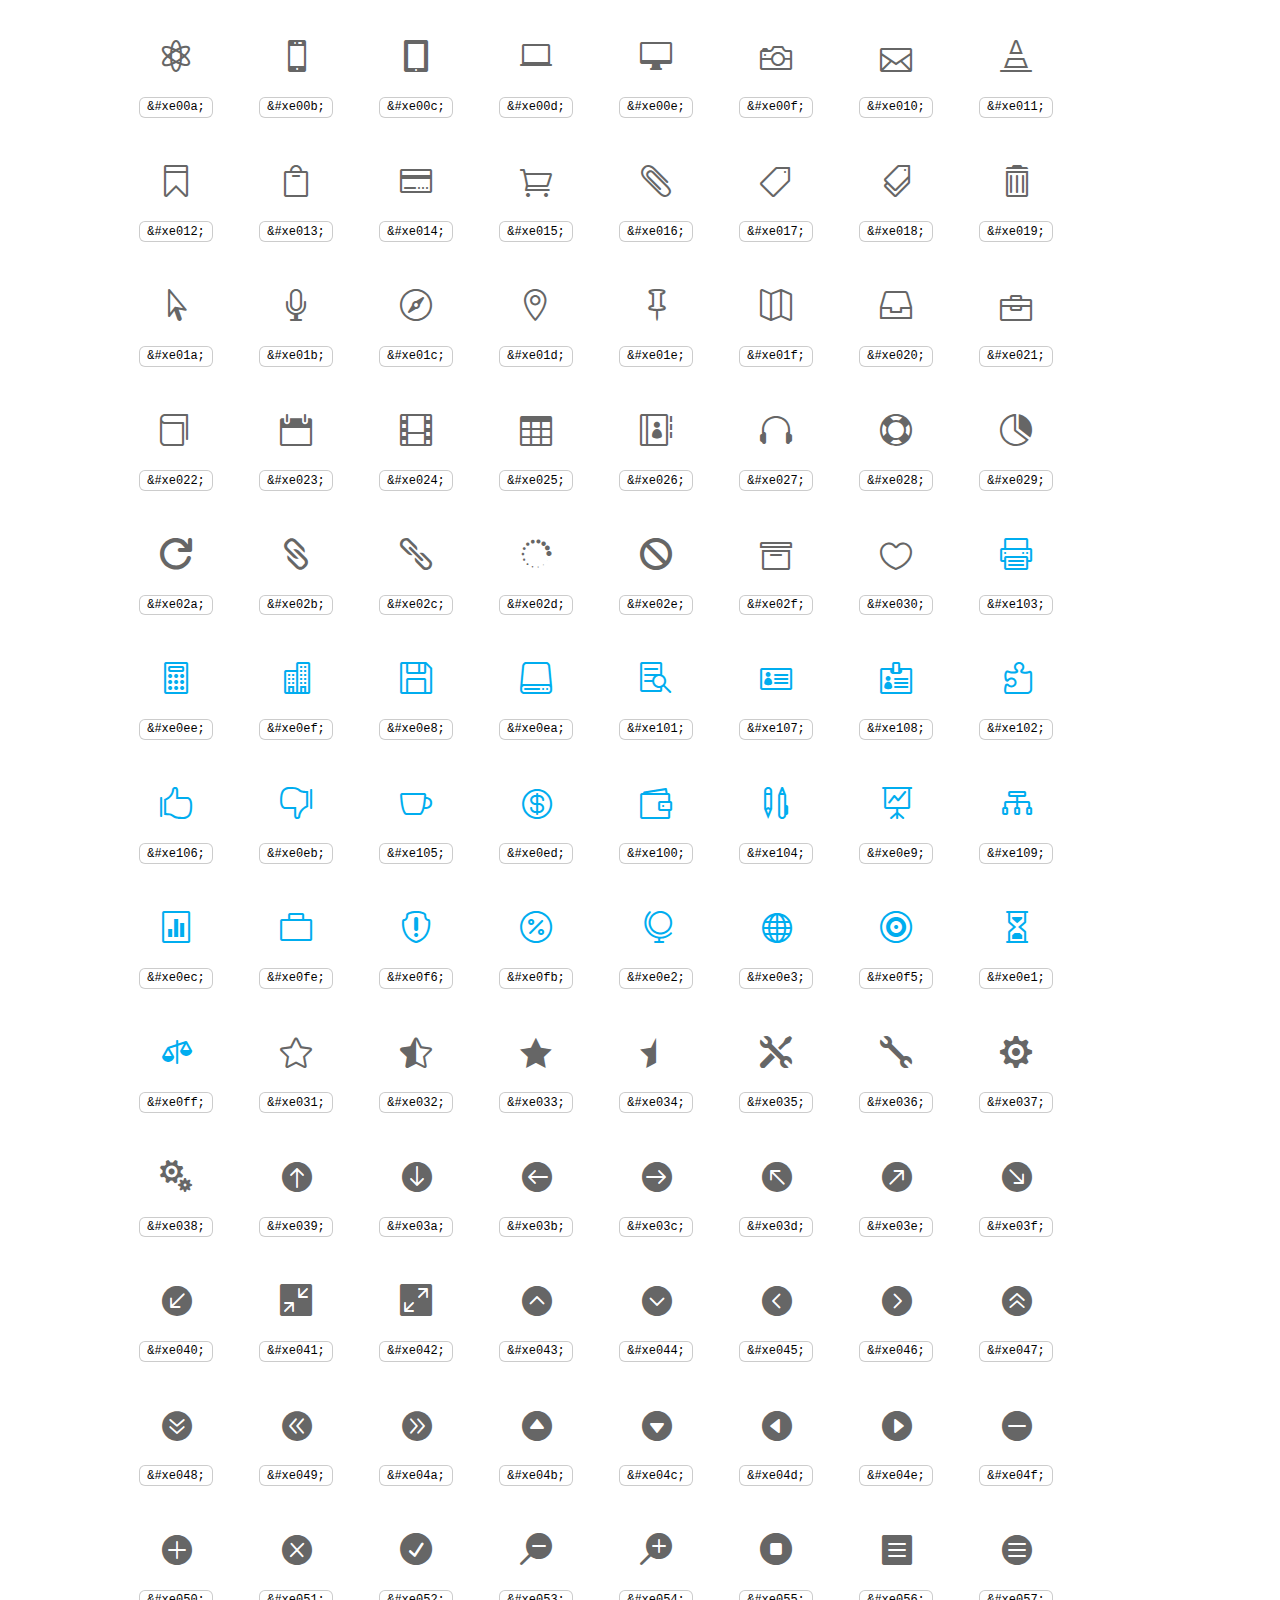
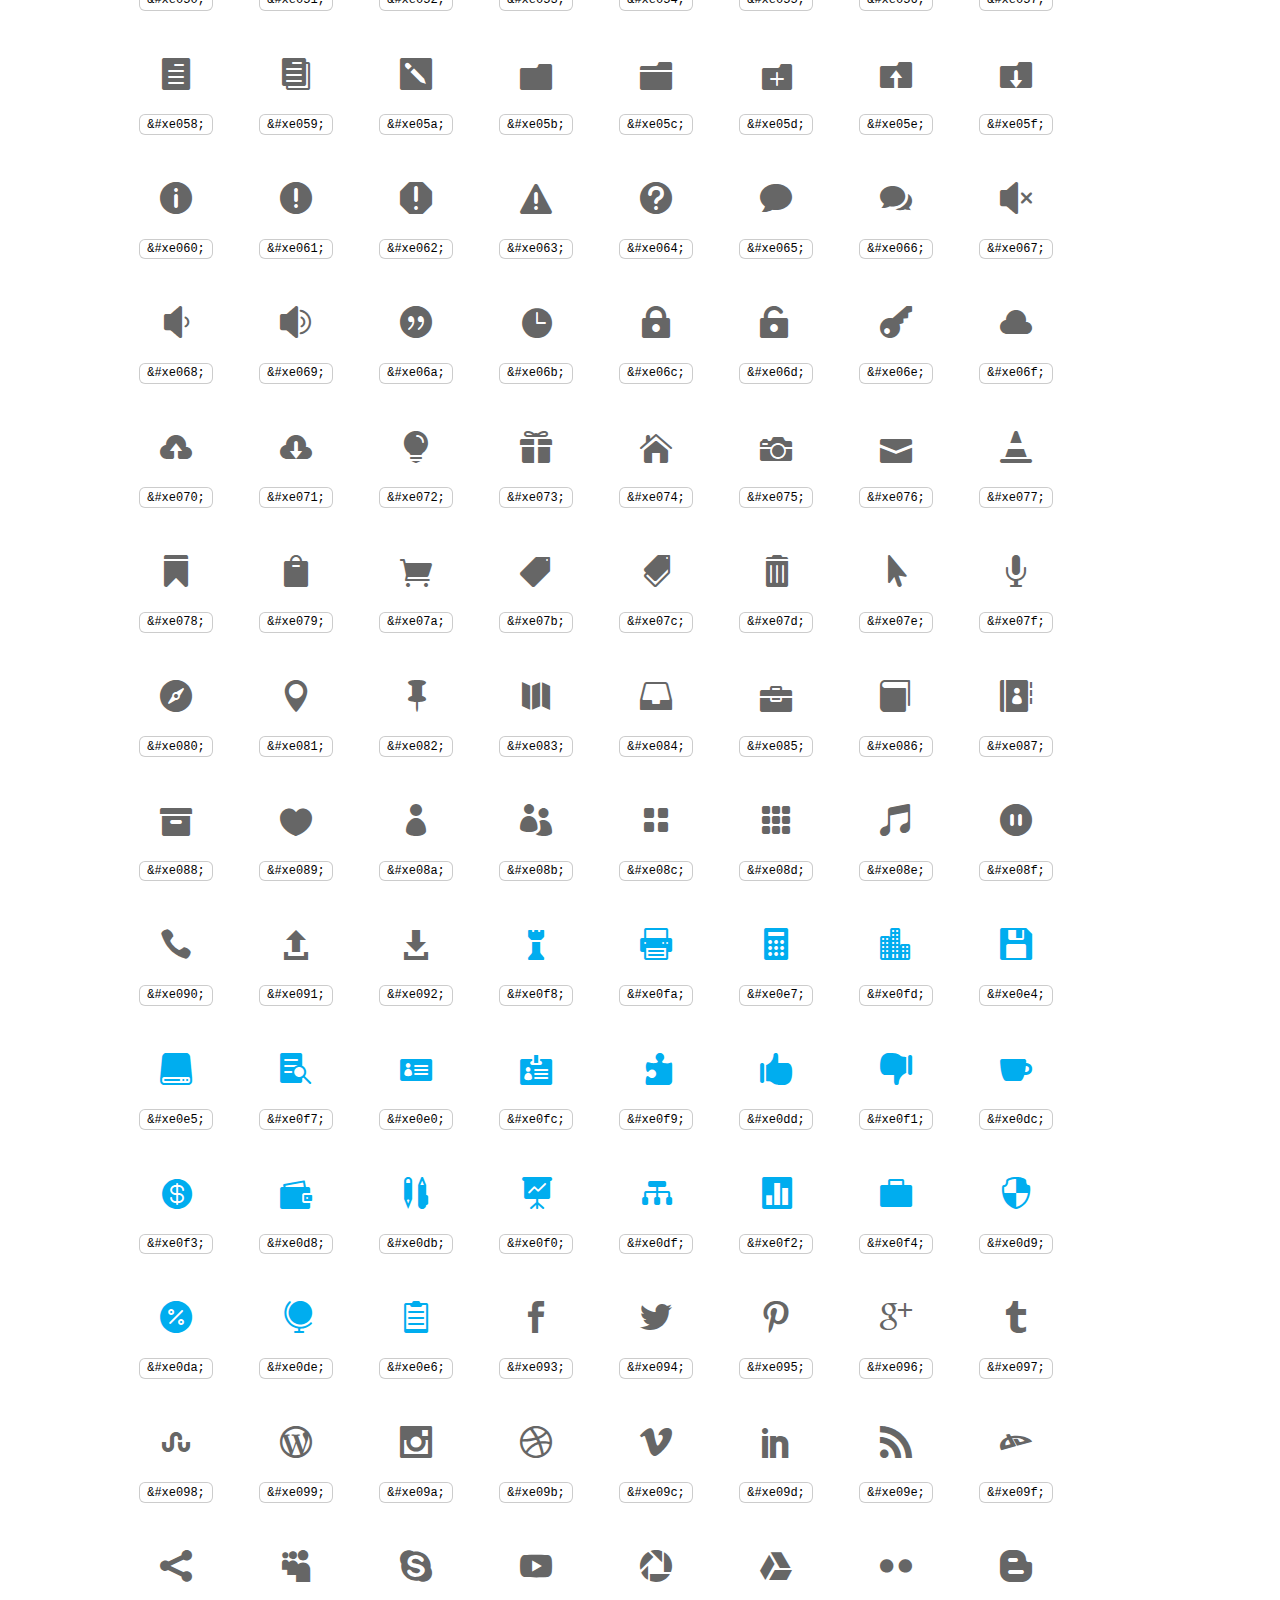
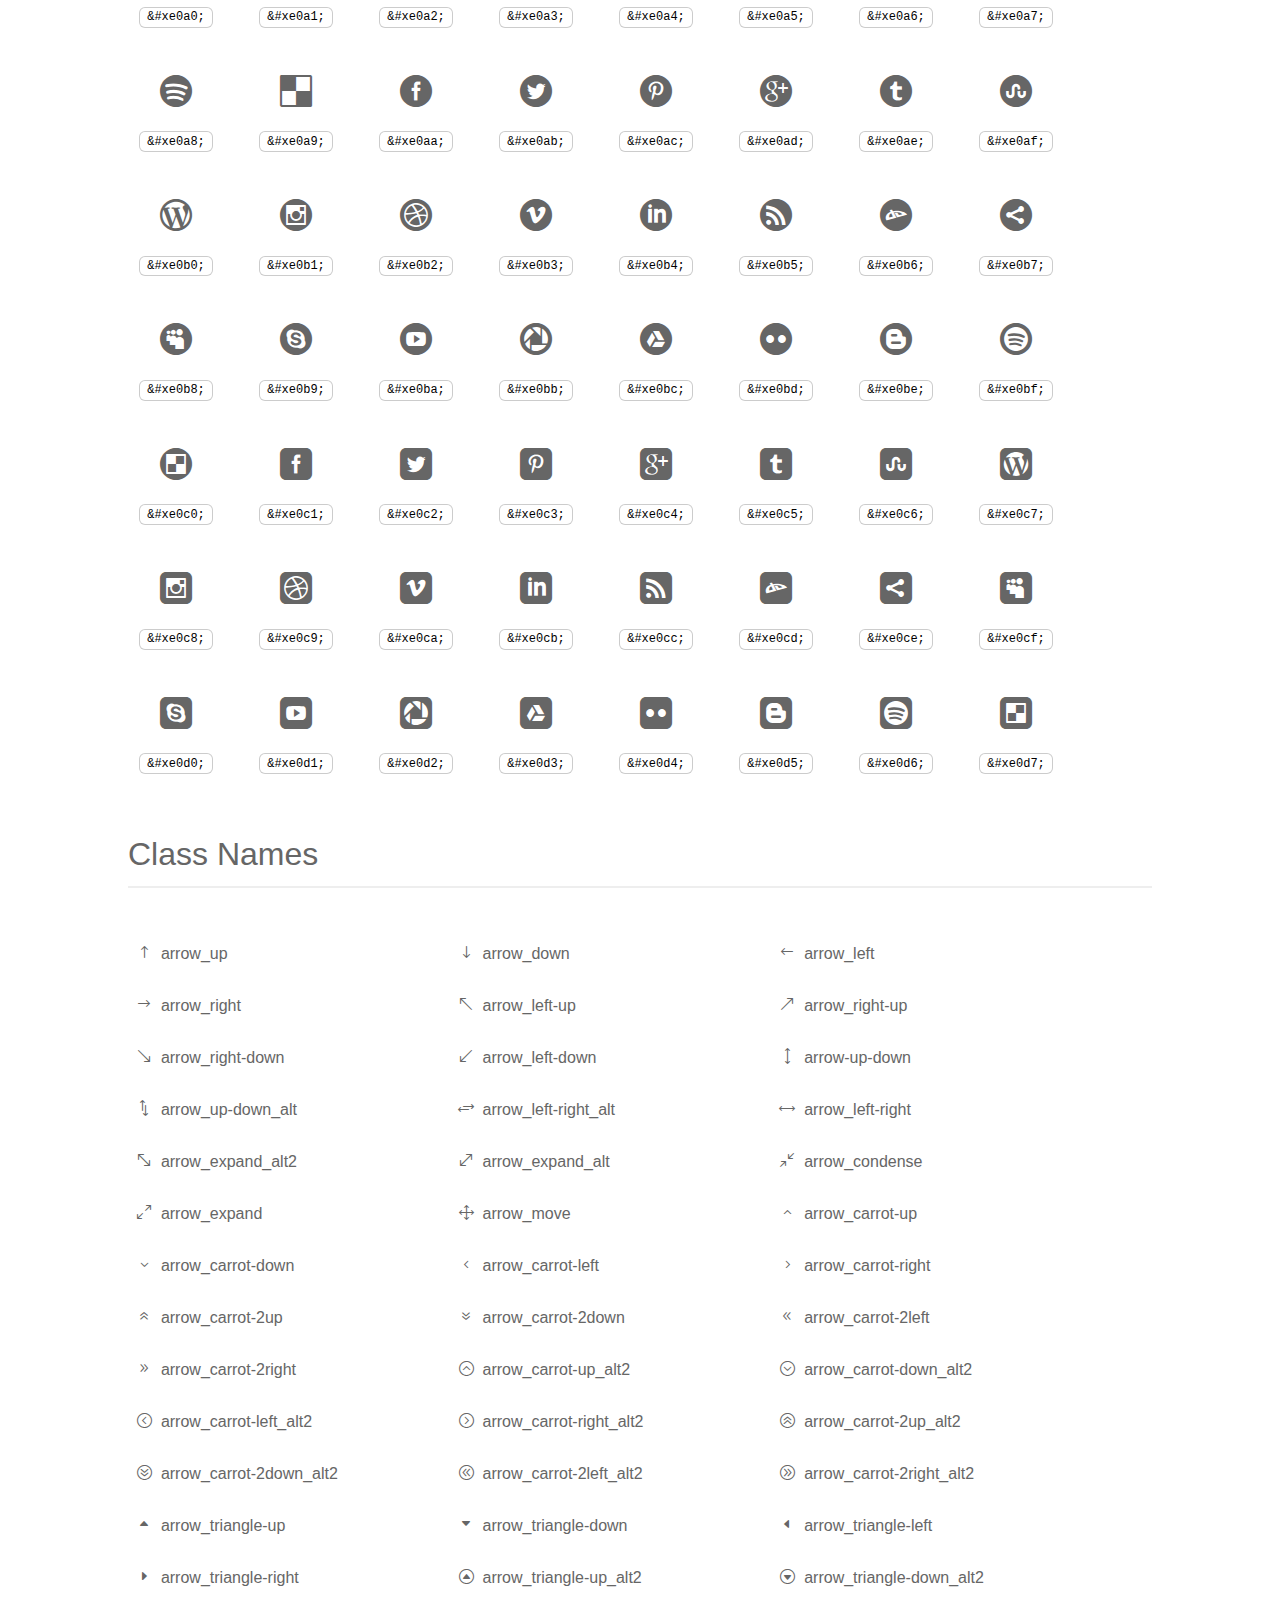
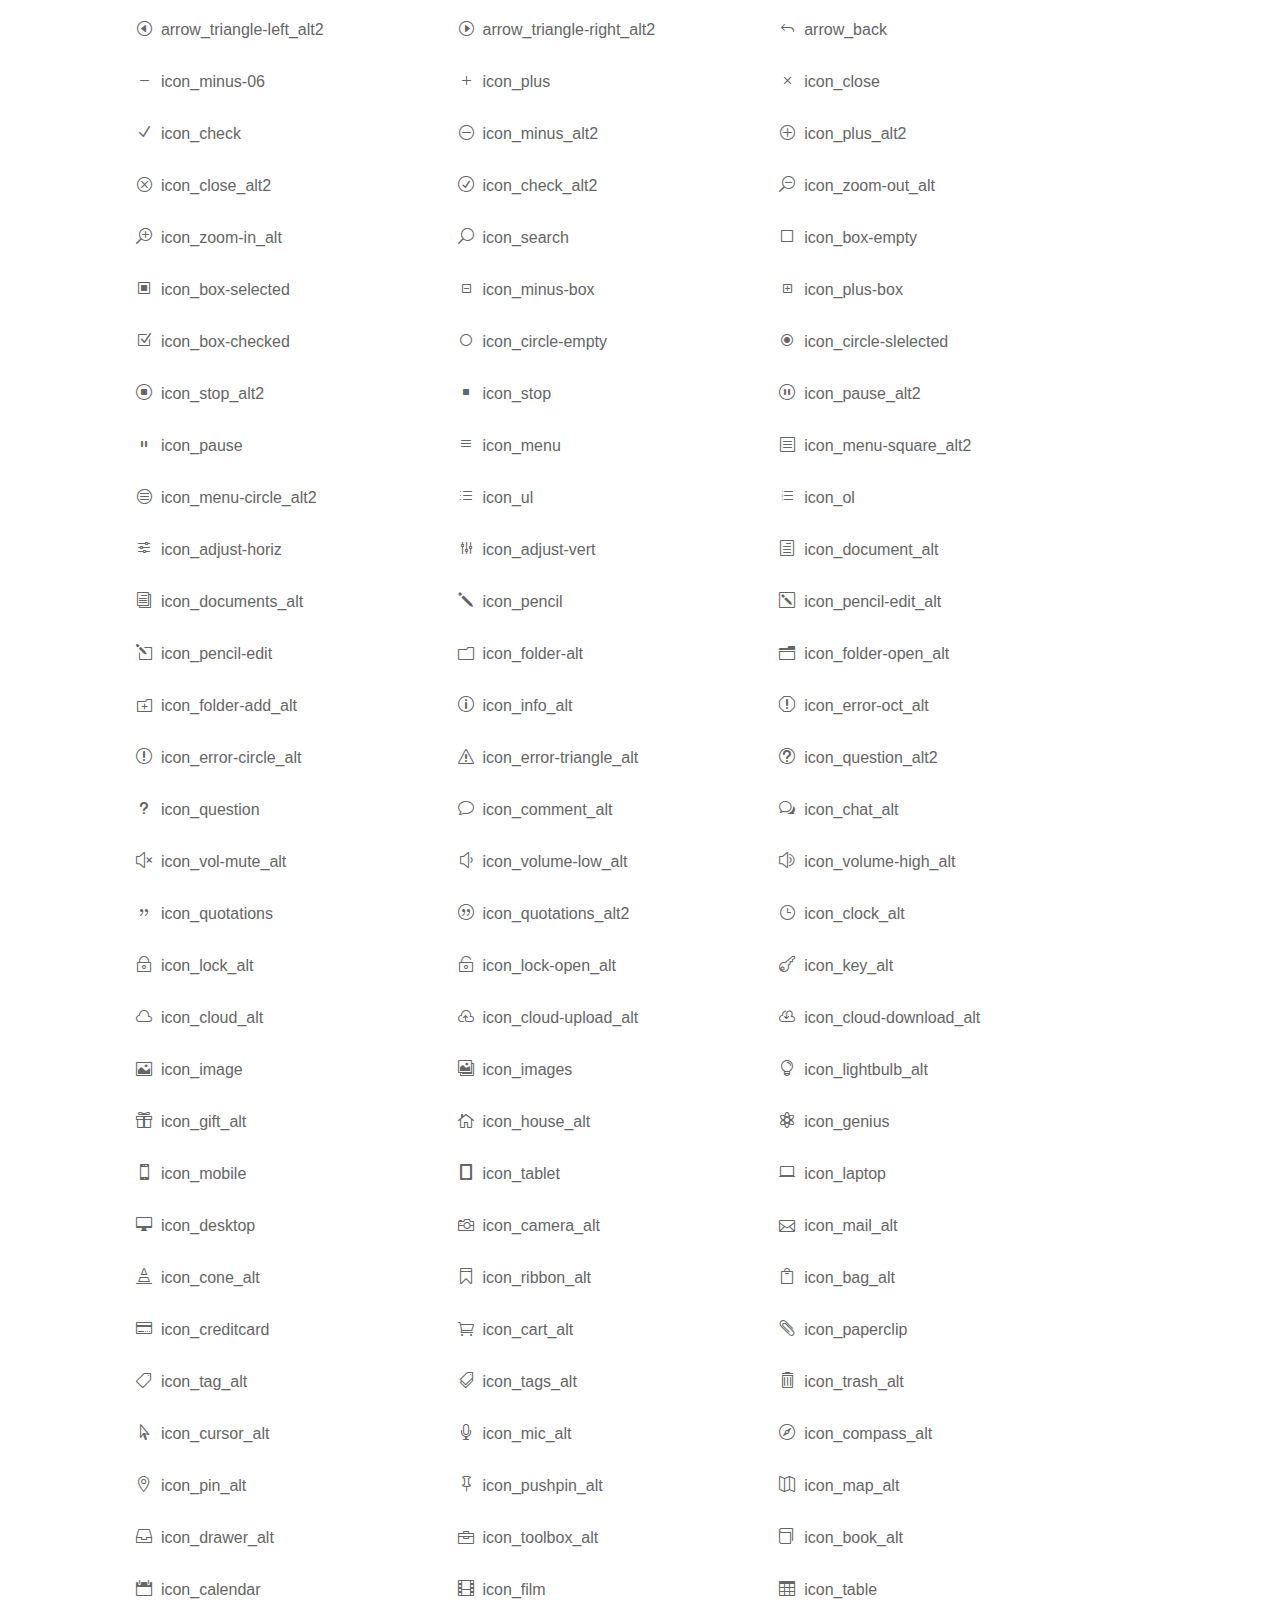
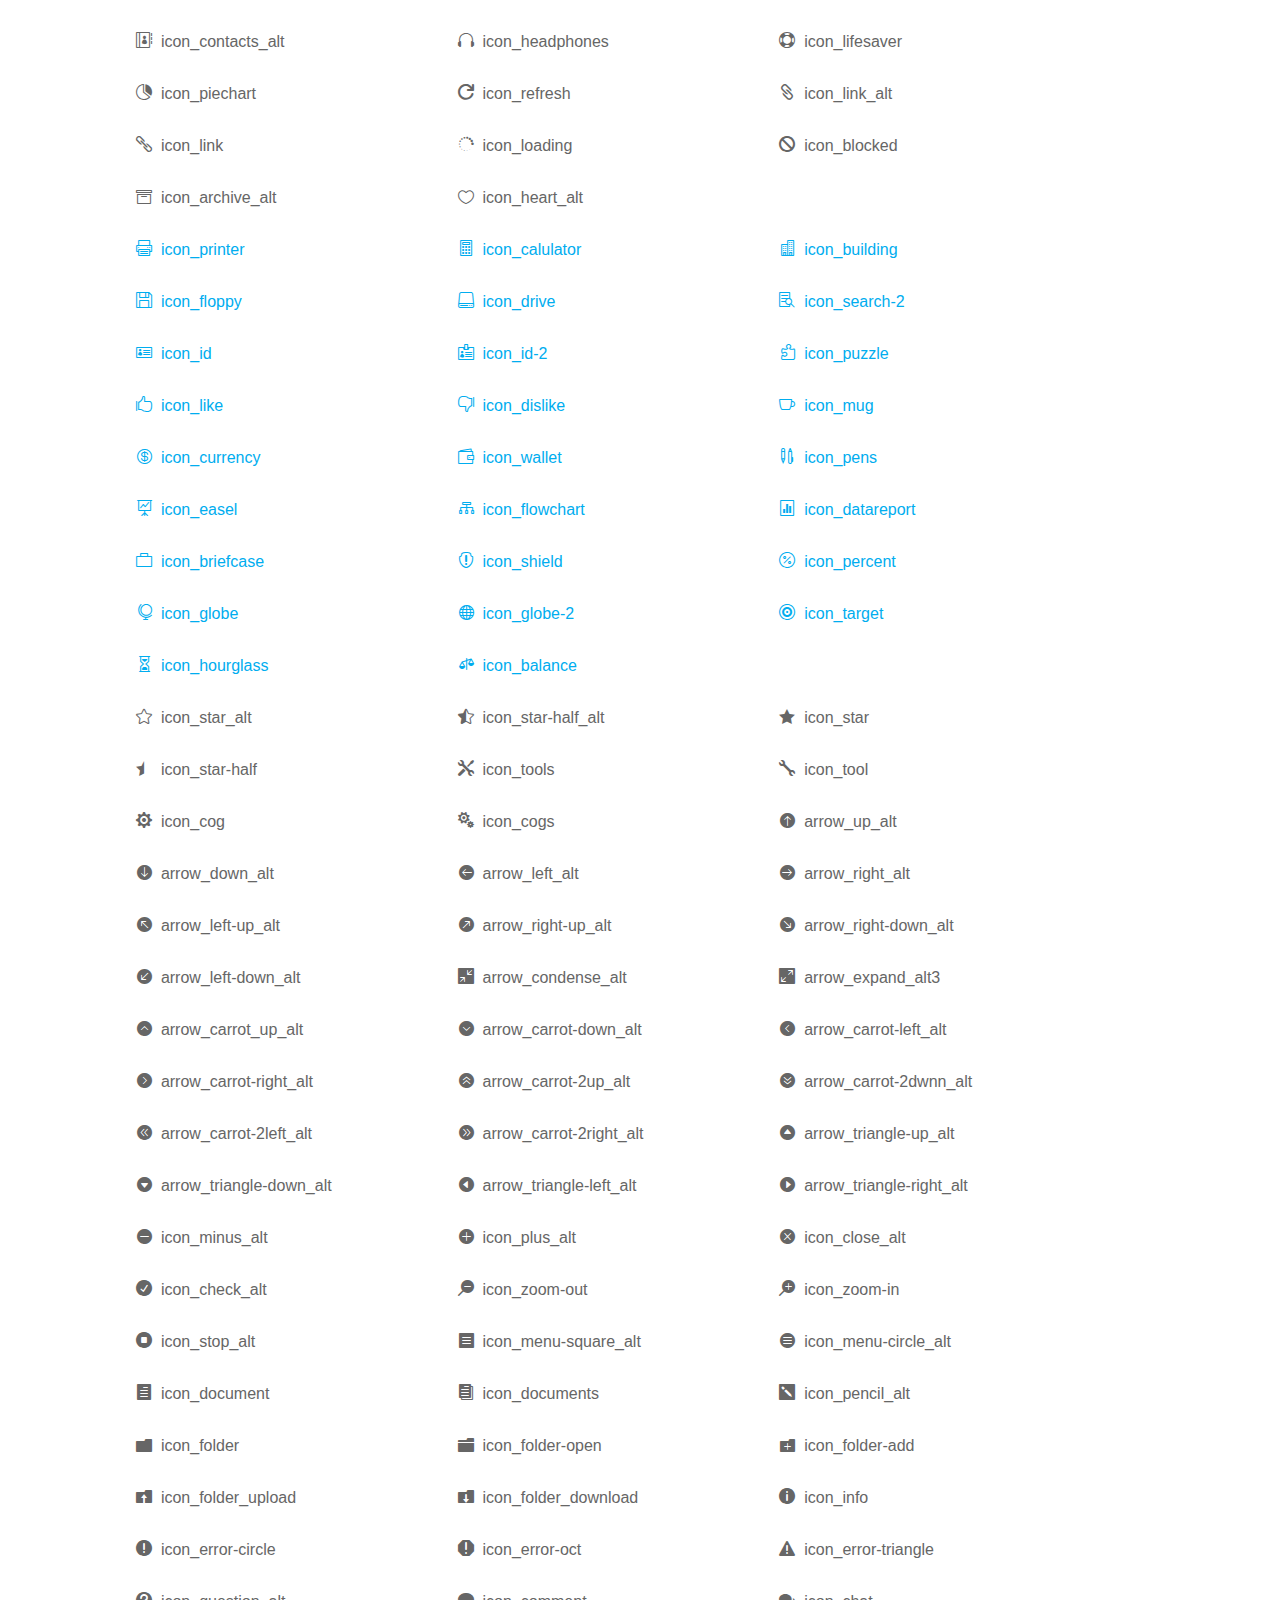
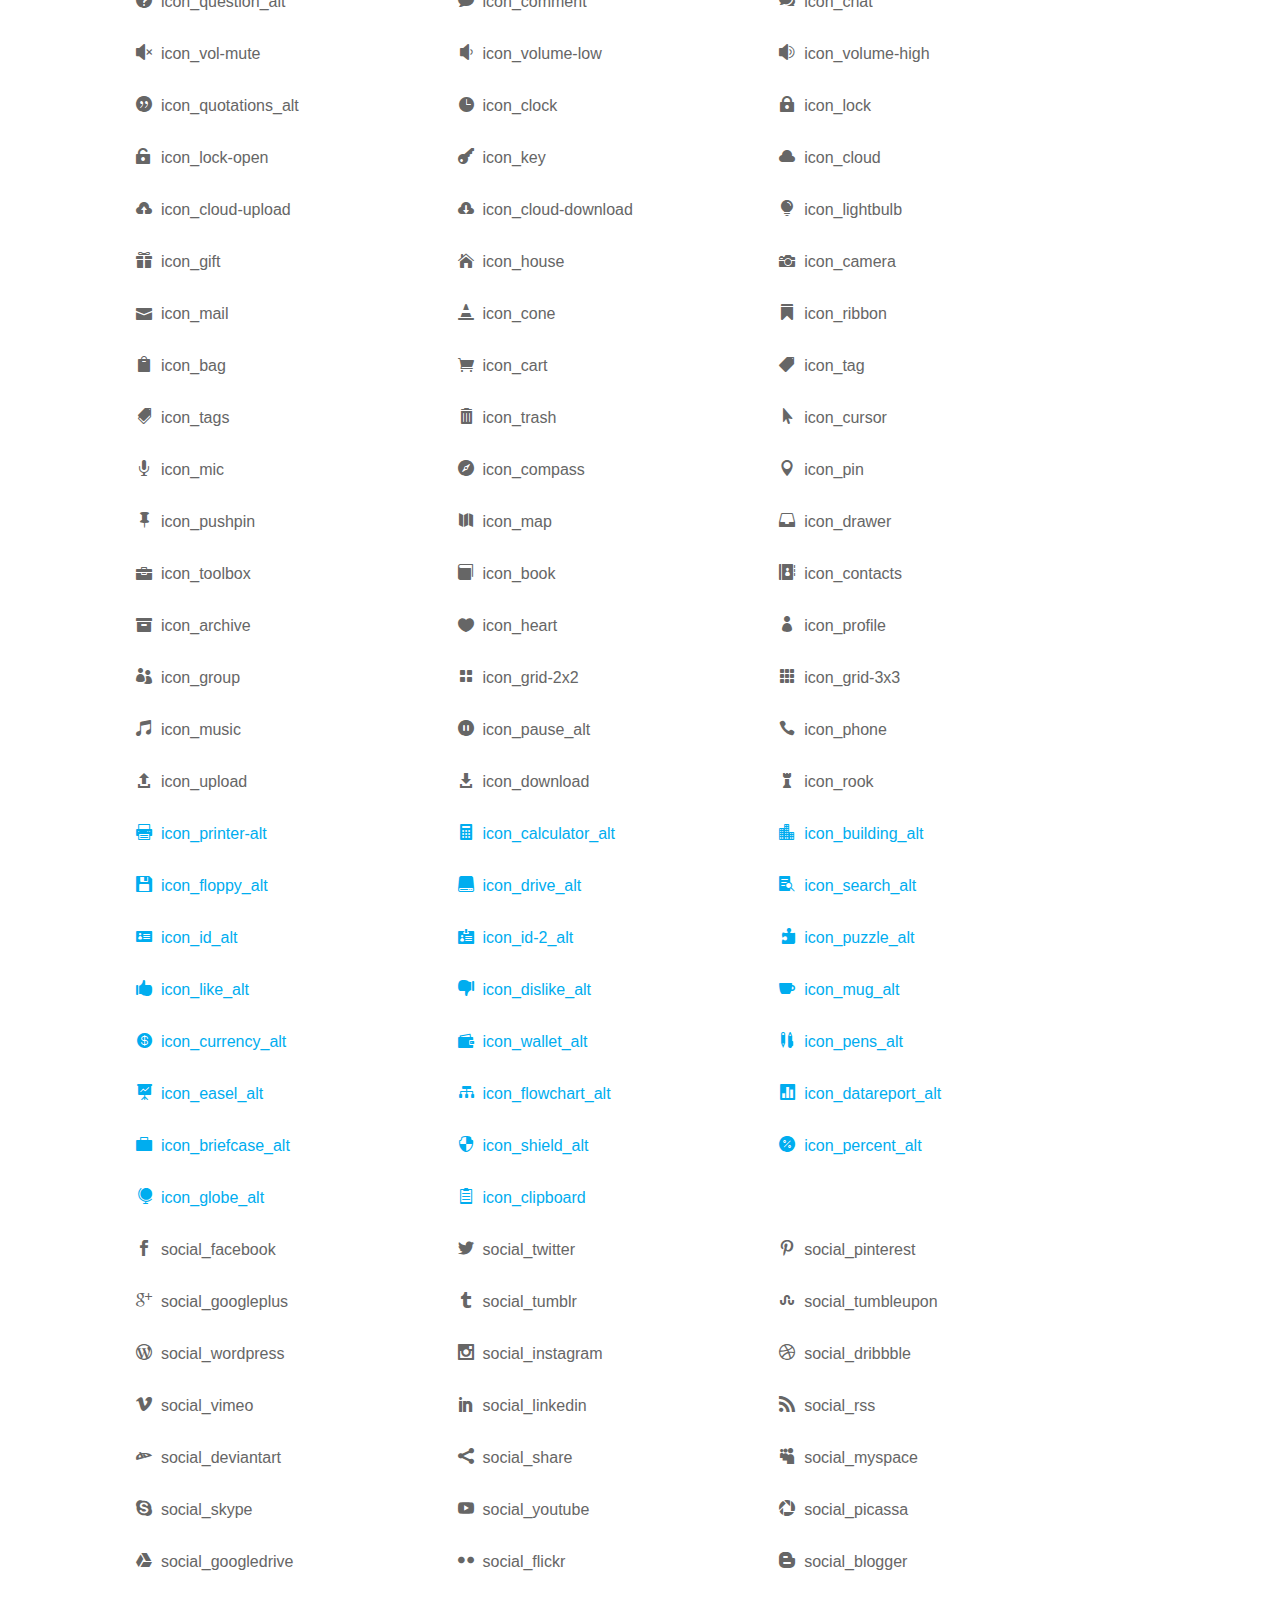
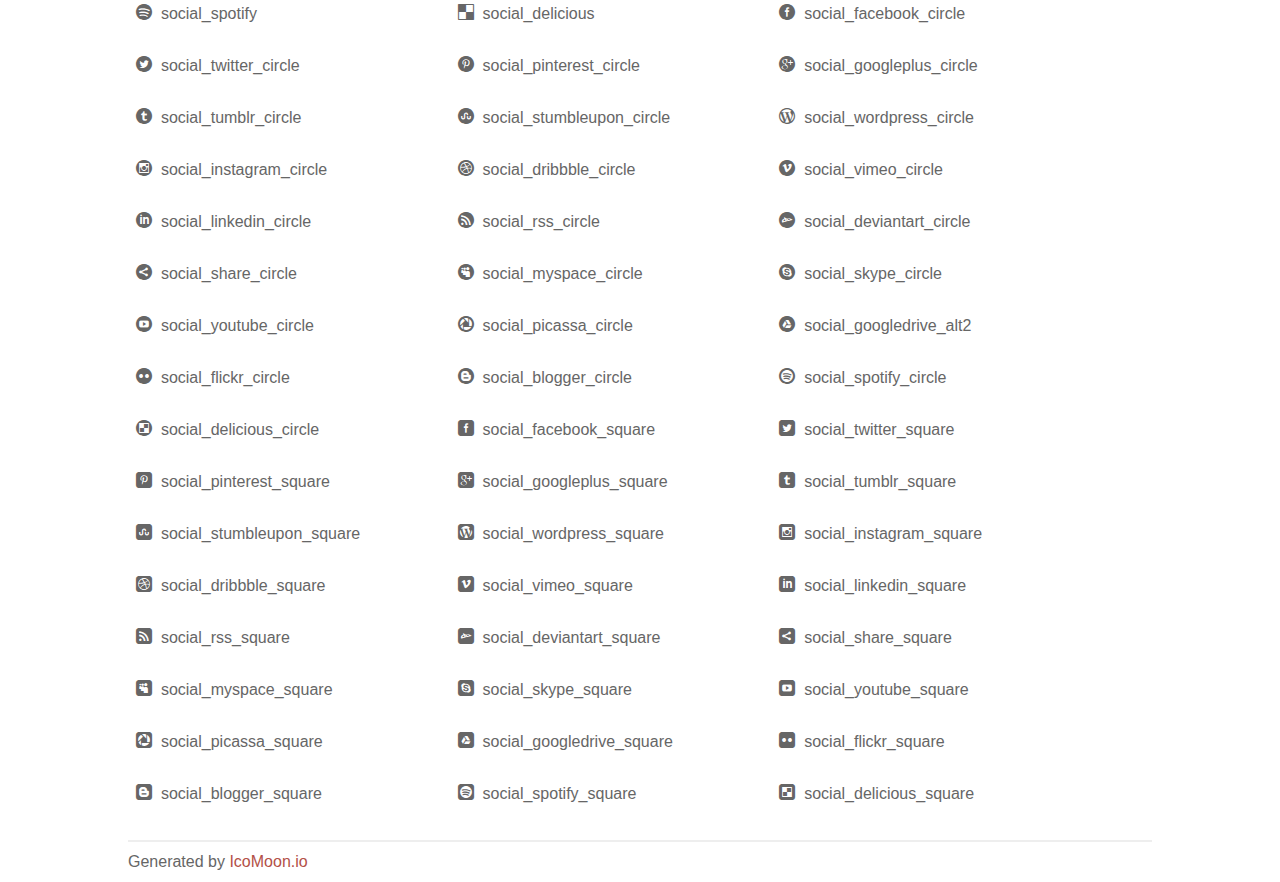
<file: fonts/elegant_font/HTML_CSS/index.html>
<!doctype html>
<html>
<head>
<title>Your Font/Glyphs</title>
<link rel="stylesheet" href="style.css" />
<!--[if lte IE 7]><script src="lte-ie7.js"></script><![endif]-->
<style>
	section, header, footer {display: block;}
	body {
		font-family: sans-serif;
		color: #666;
		line-height: 1.5;
		font-size: 1em;
	}
	* {
		-moz-box-sizing: border-box;
		-webkit-box-sizing: border-box;
		box-sizing: border-box;
		margin: 0;
		padding: 0;
	}
	.glyph {
		float: left;
		text-align: center;
		padding: .75em;
		margin: .4em 1.5em .75em 0;
		width: 6em;
		text-shadow: none;
	}
	
	.glyph input {
		font-family: consolas, monospace;
		font-size: 12px;
		width: 100%;
		text-align: center;
		border: 0;
		box-shadow: 0 0 0 1px #ccc;
		padding: .2em;
                -moz-border-radius: 5px;
                -webkit-border-radius: 5px;
	}
	
	

	.new {
		color:#00adef !important;
	}

	
	.w-main {
		width: 80%;
	}
	.centered {
		margin-left: auto;
		margin-right: auto;
	}
	.fs1 {
		font-size: 2em;
	}
	header {
		margin: 2em 0;
		padding-bottom: .5em;
		color: #666;
		box-shadow: 0 2px #eee;
	}
	header h1 {
		font-size: 2em;
		font-weight: normal;
	}
	.clearfix:before, .clearfix:after { content: ""; display: table; }
	.clearfix:after, .clear { clear: both; }
	footer {
		margin-top: 2em;
		padding: .5em 0;
		box-shadow: 0 -2px #eee;
	}
	a, a:visited {
		color: #B35047;
		text-decoration: none;
	}
	a:hover, a:focus {color: #000;}
	
	.box1 {
		font-size: 16px;
		display: inline-block;
		width: 30%;
		padding: .25em .5em;
		margin: 20px 10px 0 0;
	}
</style>
</head>
<body>
	<div class="w-main centered">
	<section class="mtm clearfix" id="glyphs">
	<div class="glyph">
		<div class="fs1" aria-hidden="true" data-icon="&#x21;"></div>
		<input type="text" readonly value="&amp;#x21;" />
	</div>
	<div class="glyph">
		<div class="fs1" aria-hidden="true" data-icon="&#x22;"></div>
		<input type="text" readonly value="&amp;#x22;" />
	</div>
	<div class="glyph">
		<div class="fs1" aria-hidden="true" data-icon="&#x23;"></div>
		<input type="text" readonly value="&amp;#x23;" />
	</div>
	<div class="glyph">
		<div class="fs1" aria-hidden="true" data-icon="&#x24;"></div>
		<input type="text" readonly value="&amp;#x24;" />
	</div>
	<div class="glyph">
		<div class="fs1" aria-hidden="true" data-icon="&#x25;"></div>
		<input type="text" readonly value="&amp;#x25;" />
	</div>
	<div class="glyph">
		<div class="fs1" aria-hidden="true" data-icon="&#x26;"></div>
		<input type="text" readonly value="&amp;#x26;" />
	</div>
	<div class="glyph">
		<div class="fs1" aria-hidden="true" data-icon="&#x27;"></div>
		<input type="text" readonly value="&amp;#x27;" />
	</div>
	<div class="glyph">
		<div class="fs1" aria-hidden="true" data-icon="&#x28;"></div>
		<input type="text" readonly value="&amp;#x28;" />
	</div>
	<div class="glyph">
		<div class="fs1" aria-hidden="true" data-icon="&#x29;"></div>
		<input type="text" readonly value="&amp;#x29;" />
	</div>
	<div class="glyph">
		<div class="fs1" aria-hidden="true" data-icon="&#x2a;"></div>
		<input type="text" readonly value="&amp;#x2a;" />
	</div>
	<div class="glyph">
		<div class="fs1" aria-hidden="true" data-icon="&#x2b;"></div>
		<input type="text" readonly value="&amp;#x2b;" />
	</div>
	<div class="glyph">
		<div class="fs1" aria-hidden="true" data-icon="&#x2c;"></div>
		<input type="text" readonly value="&amp;#x2c;" />
	</div>
	<div class="glyph">
		<div class="fs1" aria-hidden="true" data-icon="&#x2d;"></div>
		<input type="text" readonly value="&amp;#x2d;" />
	</div>
	<div class="glyph">
		<div class="fs1" aria-hidden="true" data-icon="&#x2e;"></div>
		<input type="text" readonly value="&amp;#x2e;" />
	</div>
	<div class="glyph">
		<div class="fs1" aria-hidden="true" data-icon="&#x2f;"></div>
		<input type="text" readonly value="&amp;#x2f;" />
	</div>
	<div class="glyph">
		<div class="fs1" aria-hidden="true" data-icon="&#x30;"></div>
		<input type="text" readonly value="&amp;#x30;" />
	</div>
	<div class="glyph">
		<div class="fs1" aria-hidden="true" data-icon="&#x31;"></div>
		<input type="text" readonly value="&amp;#x31;" />
	</div>
	<div class="glyph">
		<div class="fs1" aria-hidden="true" data-icon="&#x32;"></div>
		<input type="text" readonly value="&amp;#x32;" />
	</div>
	<div class="glyph">
		<div class="fs1" aria-hidden="true" data-icon="&#x33;"></div>
		<input type="text" readonly value="&amp;#x33;" />
	</div>
	<div class="glyph">
		<div class="fs1" aria-hidden="true" data-icon="&#x34;"></div>
		<input type="text" readonly value="&amp;#x34;" />
	</div>
	<div class="glyph">
		<div class="fs1" aria-hidden="true" data-icon="&#x35;"></div>
		<input type="text" readonly value="&amp;#x35;" />
	</div>
	<div class="glyph">
		<div class="fs1" aria-hidden="true" data-icon="&#x36;"></div>
		<input type="text" readonly value="&amp;#x36;" />
	</div>
	<div class="glyph">
		<div class="fs1" aria-hidden="true" data-icon="&#x37;"></div>
		<input type="text" readonly value="&amp;#x37;" />
	</div>
	<div class="glyph">
		<div class="fs1" aria-hidden="true" data-icon="&#x38;"></div>
		<input type="text" readonly value="&amp;#x38;" />
	</div>
	<div class="glyph">
		<div class="fs1" aria-hidden="true" data-icon="&#x39;"></div>
		<input type="text" readonly value="&amp;#x39;" />
	</div>
	<div class="glyph">
		<div class="fs1" aria-hidden="true" data-icon="&#x3a;"></div>
		<input type="text" readonly value="&amp;#x3a;" />
	</div>
	<div class="glyph">
		<div class="fs1" aria-hidden="true" data-icon="&#x3b;"></div>
		<input type="text" readonly value="&amp;#x3b;" />
	</div>
	<div class="glyph">
		<div class="fs1" aria-hidden="true" data-icon="&#x3c;"></div>
		<input type="text" readonly value="&amp;#x3c;" />
	</div>
	<div class="glyph">
		<div class="fs1" aria-hidden="true" data-icon="&#x3d;"></div>
		<input type="text" readonly value="&amp;#x3d;" />
	</div>
	<div class="glyph">
		<div class="fs1" aria-hidden="true" data-icon="&#x3e;"></div>
		<input type="text" readonly value="&amp;#x3e;" />
	</div>
	<div class="glyph">
		<div class="fs1" aria-hidden="true" data-icon="&#x3f;"></div>
		<input type="text" readonly value="&amp;#x3f;" />
	</div>
	<div class="glyph">
		<div class="fs1" aria-hidden="true" data-icon="&#x40;"></div>
		<input type="text" readonly value="&amp;#x40;" />
	</div>
	<div class="glyph">
		<div class="fs1" aria-hidden="true" data-icon="&#x41;"></div>
		<input type="text" readonly value="&amp;#x41;" />
	</div>
	<div class="glyph">
		<div class="fs1" aria-hidden="true" data-icon="&#x42;"></div>
		<input type="text" readonly value="&amp;#x42;" />
	</div>
	<div class="glyph">
		<div class="fs1" aria-hidden="true" data-icon="&#x43;"></div>
		<input type="text" readonly value="&amp;#x43;" />
	</div>
	<div class="glyph">
		<div class="fs1" aria-hidden="true" data-icon="&#x44;"></div>
		<input type="text" readonly value="&amp;#x44;" />
	</div>
	<div class="glyph">
		<div class="fs1" aria-hidden="true" data-icon="&#x45;"></div>
		<input type="text" readonly value="&amp;#x45;" />
	</div>
	<div class="glyph">
		<div class="fs1" aria-hidden="true" data-icon="&#x46;"></div>
		<input type="text" readonly value="&amp;#x46;" />
	</div>
	<div class="glyph">
		<div class="fs1" aria-hidden="true" data-icon="&#x47;"></div>
		<input type="text" readonly value="&amp;#x47;" />
	</div>
	<div class="glyph">
		<div class="fs1" aria-hidden="true" data-icon="&#x48;"></div>
		<input type="text" readonly value="&amp;#x48;" />
	</div>
	<div class="glyph">
		<div class="fs1" aria-hidden="true" data-icon="&#x49;"></div>
		<input type="text" readonly value="&amp;#x49;" />
	</div>
	<div class="glyph">
		<div class="fs1" aria-hidden="true" data-icon="&#x4a;"></div>
		<input type="text" readonly value="&amp;#x4a;" />
	</div>
	<div class="glyph">
		<div class="fs1" aria-hidden="true" data-icon="&#x4b;"></div>
		<input type="text" readonly value="&amp;#x4b;" />
	</div>
	<div class="glyph">
		<div class="fs1" aria-hidden="true" data-icon="&#x4c;"></div>
		<input type="text" readonly value="&amp;#x4c;" />
	</div>
	<div class="glyph">
		<div class="fs1" aria-hidden="true" data-icon="&#x4d;"></div>
		<input type="text" readonly value="&amp;#x4d;" />
	</div>
	<div class="glyph">
		<div class="fs1" aria-hidden="true" data-icon="&#x4e;"></div>
		<input type="text" readonly value="&amp;#x4e;" />
	</div>
	<div class="glyph">
		<div class="fs1" aria-hidden="true" data-icon="&#x4f;"></div>
		<input type="text" readonly value="&amp;#x4f;" />
	</div>
	<div class="glyph">
		<div class="fs1" aria-hidden="true" data-icon="&#x50;"></div>
		<input type="text" readonly value="&amp;#x50;" />
	</div>
	<div class="glyph">
		<div class="fs1" aria-hidden="true" data-icon="&#x51;"></div>
		<input type="text" readonly value="&amp;#x51;" />
	</div>
	<div class="glyph">
		<div class="fs1" aria-hidden="true" data-icon="&#x52;"></div>
		<input type="text" readonly value="&amp;#x52;" />
	</div>
	<div class="glyph">
		<div class="fs1" aria-hidden="true" data-icon="&#x53;"></div>
		<input type="text" readonly value="&amp;#x53;" />
	</div>
	<div class="glyph">
		<div class="fs1" aria-hidden="true" data-icon="&#x54;"></div>
		<input type="text" readonly value="&amp;#x54;" />
	</div>
	<div class="glyph">
		<div class="fs1" aria-hidden="true" data-icon="&#x55;"></div>
		<input type="text" readonly value="&amp;#x55;" />
	</div>
	<div class="glyph">
		<div class="fs1" aria-hidden="true" data-icon="&#x56;"></div>
		<input type="text" readonly value="&amp;#x56;" />
	</div>
	<div class="glyph">
		<div class="fs1" aria-hidden="true" data-icon="&#x57;"></div>
		<input type="text" readonly value="&amp;#x57;" />
	</div>
	<div class="glyph">
		<div class="fs1" aria-hidden="true" data-icon="&#x58;"></div>
		<input type="text" readonly value="&amp;#x58;" />
	</div>
	<div class="glyph">
		<div class="fs1" aria-hidden="true" data-icon="&#x59;"></div>
		<input type="text" readonly value="&amp;#x59;" />
	</div>
	<div class="glyph">
		<div class="fs1" aria-hidden="true" data-icon="&#x5a;"></div>
		<input type="text" readonly value="&amp;#x5a;" />
	</div>
	<div class="glyph">
		<div class="fs1" aria-hidden="true" data-icon="&#x5b;"></div>
		<input type="text" readonly value="&amp;#x5b;" />
	</div>
	<div class="glyph">
		<div class="fs1" aria-hidden="true" data-icon="&#x5c;"></div>
		<input type="text" readonly value="&amp;#x5c;" />
	</div>
	<div class="glyph">
		<div class="fs1" aria-hidden="true" data-icon="&#x5d;"></div>
		<input type="text" readonly value="&amp;#x5d;" />
	</div>
	<div class="glyph">
		<div class="fs1" aria-hidden="true" data-icon="&#x5e;"></div>
		<input type="text" readonly value="&amp;#x5e;" />
	</div>
	<div class="glyph">
		<div class="fs1" aria-hidden="true" data-icon="&#x5f;"></div>
		<input type="text" readonly value="&amp;#x5f;" />
	</div>
	<div class="glyph">
		<div class="fs1" aria-hidden="true" data-icon="&#x60;"></div>
		<input type="text" readonly value="&amp;#x60;" />
	</div>
	<div class="glyph">
		<div class="fs1" aria-hidden="true" data-icon="&#x61;"></div>
		<input type="text" readonly value="&amp;#x61;" />
	</div>
	<div class="glyph">
		<div class="fs1" aria-hidden="true" data-icon="&#x62;"></div>
		<input type="text" readonly value="&amp;#x62;" />
	</div>
	<div class="glyph">
		<div class="fs1" aria-hidden="true" data-icon="&#x63;"></div>
		<input type="text" readonly value="&amp;#x63;" />
	</div>
	<div class="glyph">
		<div class="fs1" aria-hidden="true" data-icon="&#x64;"></div>
		<input type="text" readonly value="&amp;#x64;" />
	</div>
	<div class="glyph">
		<div class="fs1" aria-hidden="true" data-icon="&#x65;"></div>
		<input type="text" readonly value="&amp;#x65;" />
	</div>
	<div class="glyph">
		<div class="fs1" aria-hidden="true" data-icon="&#x66;"></div>
		<input type="text" readonly value="&amp;#x66;" />
	</div>
	<div class="glyph">
		<div class="fs1" aria-hidden="true" data-icon="&#x67;"></div>
		<input type="text" readonly value="&amp;#x67;" />
	</div>
	<div class="glyph">
		<div class="fs1" aria-hidden="true" data-icon="&#x68;"></div>
		<input type="text" readonly value="&amp;#x68;" />
	</div>
	<div class="glyph">
		<div class="fs1" aria-hidden="true" data-icon="&#x69;"></div>
		<input type="text" readonly value="&amp;#x69;" />
	</div>
	<div class="glyph">
		<div class="fs1" aria-hidden="true" data-icon="&#x6a;"></div>
		<input type="text" readonly value="&amp;#x6a;" />
	</div>
	<div class="glyph">
		<div class="fs1" aria-hidden="true" data-icon="&#x6b;"></div>
		<input type="text" readonly value="&amp;#x6b;" />
	</div>
	<div class="glyph">
		<div class="fs1" aria-hidden="true" data-icon="&#x6c;"></div>
		<input type="text" readonly value="&amp;#x6c;" />
	</div>
	<div class="glyph">
		<div class="fs1" aria-hidden="true" data-icon="&#x6d;"></div>
		<input type="text" readonly value="&amp;#x6d;" />
	</div>
	<div class="glyph">
		<div class="fs1" aria-hidden="true" data-icon="&#x6e;"></div>
		<input type="text" readonly value="&amp;#x6e;" />
	</div>
	<div class="glyph">
		<div class="fs1" aria-hidden="true" data-icon="&#x6f;"></div>
		<input type="text" readonly value="&amp;#x6f;" />
	</div>
	<div class="glyph">
		<div class="fs1" aria-hidden="true" data-icon="&#x70;"></div>
		<input type="text" readonly value="&amp;#x70;" />
	</div>
	<div class="glyph">
		<div class="fs1" aria-hidden="true" data-icon="&#x71;"></div>
		<input type="text" readonly value="&amp;#x71;" />
	</div>
	<div class="glyph">
		<div class="fs1" aria-hidden="true" data-icon="&#x72;"></div>
		<input type="text" readonly value="&amp;#x72;" />
	</div>
	<div class="glyph">
		<div class="fs1" aria-hidden="true" data-icon="&#x73;"></div>
		<input type="text" readonly value="&amp;#x73;" />
	</div>
	<div class="glyph">
		<div class="fs1" aria-hidden="true" data-icon="&#x74;"></div>
		<input type="text" readonly value="&amp;#x74;" />
	</div>
	<div class="glyph">
		<div class="fs1" aria-hidden="true" data-icon="&#x75;"></div>
		<input type="text" readonly value="&amp;#x75;" />
	</div>
	<div class="glyph">
		<div class="fs1" aria-hidden="true" data-icon="&#x76;"></div>
		<input type="text" readonly value="&amp;#x76;" />
	</div>
	<div class="glyph">
		<div class="fs1" aria-hidden="true" data-icon="&#x77;"></div>
		<input type="text" readonly value="&amp;#x77;" />
	</div>
	<div class="glyph">
		<div class="fs1" aria-hidden="true" data-icon="&#x78;"></div>
		<input type="text" readonly value="&amp;#x78;" />
	</div>
	<div class="glyph">
		<div class="fs1" aria-hidden="true" data-icon="&#x79;"></div>
		<input type="text" readonly value="&amp;#x79;" />
	</div>
	<div class="glyph">
		<div class="fs1" aria-hidden="true" data-icon="&#x7a;"></div>
		<input type="text" readonly value="&amp;#x7a;" />
	</div>
	<div class="glyph">
		<div class="fs1" aria-hidden="true" data-icon="&#x7b;"></div>
		<input type="text" readonly value="&amp;#x7b;" />
	</div>
	<div class="glyph">
		<div class="fs1" aria-hidden="true" data-icon="&#x7c;"></div>
		<input type="text" readonly value="&amp;#x7c;" />
	</div>
	<div class="glyph">
		<div class="fs1" aria-hidden="true" data-icon="&#x7d;"></div>
		<input type="text" readonly value="&amp;#x7d;" />
	</div>
	<div class="glyph">
		<div class="fs1" aria-hidden="true" data-icon="&#x7e;"></div>
		<input type="text" readonly value="&amp;#x7e;" />
	</div>
	<div class="glyph">
		<div class="fs1" aria-hidden="true" data-icon="&#xe000;"></div>
		<input type="text" readonly value="&amp;#xe000;" />
	</div>
	<div class="glyph">
		<div class="fs1" aria-hidden="true" data-icon="&#xe001;"></div>
		<input type="text" readonly value="&amp;#xe001;" />
	</div>
	<div class="glyph">
		<div class="fs1" aria-hidden="true" data-icon="&#xe002;"></div>
		<input type="text" readonly value="&amp;#xe002;" />
	</div>
	<div class="glyph">
		<div class="fs1" aria-hidden="true" data-icon="&#xe003;"></div>
		<input type="text" readonly value="&amp;#xe003;" />
	</div>
	<div class="glyph">
		<div class="fs1" aria-hidden="true" data-icon="&#xe004;"></div>
		<input type="text" readonly value="&amp;#xe004;" />
	</div>
	<div class="glyph">
		<div class="fs1" aria-hidden="true" data-icon="&#xe005;"></div>
		<input type="text" readonly value="&amp;#xe005;" />
	</div>
	<div class="glyph">
		<div class="fs1" aria-hidden="true" data-icon="&#xe006;"></div>
		<input type="text" readonly value="&amp;#xe006;" />
	</div>
	<div class="glyph">
		<div class="fs1" aria-hidden="true" data-icon="&#xe007;"></div>
		<input type="text" readonly value="&amp;#xe007;" />
	</div>
	<div class="glyph">
		<div class="fs1" aria-hidden="true" data-icon="&#xe008;"></div>
		<input type="text" readonly value="&amp;#xe008;" />
	</div>
	<div class="glyph">
		<div class="fs1" aria-hidden="true" data-icon="&#xe009;"></div>
		<input type="text" readonly value="&amp;#xe009;" />
	</div>
	<div class="glyph">
		<div class="fs1" aria-hidden="true" data-icon="&#xe00a;"></div>
		<input type="text" readonly value="&amp;#xe00a;" />
	</div>
	<div class="glyph">
		<div class="fs1" aria-hidden="true" data-icon="&#xe00b;"></div>
		<input type="text" readonly value="&amp;#xe00b;" />
	</div>
	<div class="glyph">
		<div class="fs1" aria-hidden="true" data-icon="&#xe00c;"></div>
		<input type="text" readonly value="&amp;#xe00c;" />
	</div>
	<div class="glyph">
		<div class="fs1" aria-hidden="true" data-icon="&#xe00d;"></div>
		<input type="text" readonly value="&amp;#xe00d;" />
	</div>
	<div class="glyph">
		<div class="fs1" aria-hidden="true" data-icon="&#xe00e;"></div>
		<input type="text" readonly value="&amp;#xe00e;" />
	</div>
	<div class="glyph">
		<div class="fs1" aria-hidden="true" data-icon="&#xe00f;"></div>
		<input type="text" readonly value="&amp;#xe00f;" />
	</div>
	<div class="glyph">
		<div class="fs1" aria-hidden="true" data-icon="&#xe010;"></div>
		<input type="text" readonly value="&amp;#xe010;" />
	</div>
	<div class="glyph">
		<div class="fs1" aria-hidden="true" data-icon="&#xe011;"></div>
		<input type="text" readonly value="&amp;#xe011;" />
	</div>
	<div class="glyph">
		<div class="fs1" aria-hidden="true" data-icon="&#xe012;"></div>
		<input type="text" readonly value="&amp;#xe012;" />
	</div>
	<div class="glyph">
		<div class="fs1" aria-hidden="true" data-icon="&#xe013;"></div>
		<input type="text" readonly value="&amp;#xe013;" />
	</div>
	<div class="glyph">
		<div class="fs1" aria-hidden="true" data-icon="&#xe014;"></div>
		<input type="text" readonly value="&amp;#xe014;" />
	</div>
	<div class="glyph">
		<div class="fs1" aria-hidden="true" data-icon="&#xe015;"></div>
		<input type="text" readonly value="&amp;#xe015;" />
	</div>
	<div class="glyph">
		<div class="fs1" aria-hidden="true" data-icon="&#xe016;"></div>
		<input type="text" readonly value="&amp;#xe016;" />
	</div>
	<div class="glyph">
		<div class="fs1" aria-hidden="true" data-icon="&#xe017;"></div>
		<input type="text" readonly value="&amp;#xe017;" />
	</div>
	<div class="glyph">
		<div class="fs1" aria-hidden="true" data-icon="&#xe018;"></div>
		<input type="text" readonly value="&amp;#xe018;" />
	</div>
	<div class="glyph">
		<div class="fs1" aria-hidden="true" data-icon="&#xe019;"></div>
		<input type="text" readonly value="&amp;#xe019;" />
	</div>
	<div class="glyph">
		<div class="fs1" aria-hidden="true" data-icon="&#xe01a;"></div>
		<input type="text" readonly value="&amp;#xe01a;" />
	</div>
	<div class="glyph">
		<div class="fs1" aria-hidden="true" data-icon="&#xe01b;"></div>
		<input type="text" readonly value="&amp;#xe01b;" />
	</div>
	<div class="glyph">
		<div class="fs1" aria-hidden="true" data-icon="&#xe01c;"></div>
		<input type="text" readonly value="&amp;#xe01c;" />
	</div>
	<div class="glyph">
		<div class="fs1" aria-hidden="true" data-icon="&#xe01d;"></div>
		<input type="text" readonly value="&amp;#xe01d;" />
	</div>
	<div class="glyph">
		<div class="fs1" aria-hidden="true" data-icon="&#xe01e;"></div>
		<input type="text" readonly value="&amp;#xe01e;" />
	</div>
	<div class="glyph">
		<div class="fs1" aria-hidden="true" data-icon="&#xe01f;"></div>
		<input type="text" readonly value="&amp;#xe01f;" />
	</div>
	<div class="glyph">
		<div class="fs1" aria-hidden="true" data-icon="&#xe020;"></div>
		<input type="text" readonly value="&amp;#xe020;" />
	</div>
	<div class="glyph">
		<div class="fs1" aria-hidden="true" data-icon="&#xe021;"></div>
		<input type="text" readonly value="&amp;#xe021;" />
	</div>
	<div class="glyph">
		<div class="fs1" aria-hidden="true" data-icon="&#xe022;"></div>
		<input type="text" readonly value="&amp;#xe022;" />
	</div>
	<div class="glyph">
		<div class="fs1" aria-hidden="true" data-icon="&#xe023;"></div>
		<input type="text" readonly value="&amp;#xe023;" />
	</div>
	<div class="glyph">
		<div class="fs1" aria-hidden="true" data-icon="&#xe024;"></div>
		<input type="text" readonly value="&amp;#xe024;" />
	</div>
	<div class="glyph">
		<div class="fs1" aria-hidden="true" data-icon="&#xe025;"></div>
		<input type="text" readonly value="&amp;#xe025;" />
	</div>
	<div class="glyph">
		<div class="fs1" aria-hidden="true" data-icon="&#xe026;"></div>
		<input type="text" readonly value="&amp;#xe026;" />
	</div>
	<div class="glyph">
		<div class="fs1" aria-hidden="true" data-icon="&#xe027;"></div>
		<input type="text" readonly value="&amp;#xe027;" />
	</div>
	<div class="glyph">
		<div class="fs1" aria-hidden="true" data-icon="&#xe028;"></div>
		<input type="text" readonly value="&amp;#xe028;" />
	</div>
	<div class="glyph">
		<div class="fs1" aria-hidden="true" data-icon="&#xe029;"></div>
		<input type="text" readonly value="&amp;#xe029;" />
	</div>
	<div class="glyph">
		<div class="fs1" aria-hidden="true" data-icon="&#xe02a;"></div>
		<input type="text" readonly value="&amp;#xe02a;" />
	</div>
	<div class="glyph">
		<div class="fs1" aria-hidden="true" data-icon="&#xe02b;"></div>
		<input type="text" readonly value="&amp;#xe02b;" />
	</div>
	<div class="glyph">
		<div class="fs1" aria-hidden="true" data-icon="&#xe02c;"></div>
		<input type="text" readonly value="&amp;#xe02c;" />
	</div>
	<div class="glyph">
		<div class="fs1" aria-hidden="true" data-icon="&#xe02d;"></div>
		<input type="text" readonly value="&amp;#xe02d;" />
	</div>
	<div class="glyph">
		<div class="fs1" aria-hidden="true" data-icon="&#xe02e;"></div>
		<input type="text" readonly value="&amp;#xe02e;" />
	</div>
	<div class="glyph">
		<div class="fs1" aria-hidden="true" data-icon="&#xe02f;"></div>
		<input type="text" readonly value="&amp;#xe02f;" />
	</div>
	<div class="glyph">
		<div class="fs1" aria-hidden="true" data-icon="&#xe030;"></div>
		<input type="text" readonly value="&amp;#xe030;" />
	</div>
    
    <div class="new">
    
    <div class="glyph">
		<div class="fs1" aria-hidden="true" data-icon="&#xe103;"></div>
		<input type="text" readonly value="&amp;#xe103;" />
	</div>
	<div class="glyph">
		<div class="fs1" aria-hidden="true" data-icon="&#xe0ee;"></div>
		<input type="text" readonly value="&amp;#xe0ee;" />
	</div>
	<div class="glyph">
		<div class="fs1" aria-hidden="true" data-icon="&#xe0ef;"></div>
		<input type="text" readonly value="&amp;#xe0ef;" />
	</div>
	<div class="glyph">
		<div class="fs1" aria-hidden="true" data-icon="&#xe0e8;"></div>
		<input type="text" readonly value="&amp;#xe0e8;" />
	</div>
	<div class="glyph">
		<div class="fs1" aria-hidden="true" data-icon="&#xe0ea;"></div>
		<input type="text" readonly value="&amp;#xe0ea;" />
	</div>
	<div class="glyph">
		<div class="fs1" aria-hidden="true" data-icon="&#xe101;"></div>
		<input type="text" readonly value="&amp;#xe101;" />
	</div>
	<div class="glyph">
		<div class="fs1" aria-hidden="true" data-icon="&#xe107;"></div>
		<input type="text" readonly value="&amp;#xe107;" />
	</div>
	<div class="glyph">
		<div class="fs1" aria-hidden="true" data-icon="&#xe108;"></div>
		<input type="text" readonly value="&amp;#xe108;" />
	</div>
	<div class="glyph">
		<div class="fs1" aria-hidden="true" data-icon="&#xe102;"></div>
		<input type="text" readonly value="&amp;#xe102;" />
	</div>
	<div class="glyph">
		<div class="fs1" aria-hidden="true" data-icon="&#xe106;"></div>
		<input type="text" readonly value="&amp;#xe106;" />
	</div>
	<div class="glyph">
		<div class="fs1" aria-hidden="true" data-icon="&#xe0eb;"></div>
		<input type="text" readonly value="&amp;#xe0eb;" />
	</div>
	<div class="glyph">
		<div class="fs1" aria-hidden="true" data-icon="&#xe105;"></div>
		<input type="text" readonly value="&amp;#xe105;" />
	</div>
	<div class="glyph">
		<div class="fs1" aria-hidden="true" data-icon="&#xe0ed;"></div>
		<input type="text" readonly value="&amp;#xe0ed;" />
	</div>
	<div class="glyph">
		<div class="fs1" aria-hidden="true" data-icon="&#xe100;"></div>
		<input type="text" readonly value="&amp;#xe100;" />
	</div>
	<div class="glyph">
		<div class="fs1" aria-hidden="true" data-icon="&#xe104;"></div>
		<input type="text" readonly value="&amp;#xe104;" />
	</div>
	<div class="glyph">
		<div class="fs1" aria-hidden="true" data-icon="&#xe0e9;"></div>
		<input type="text" readonly value="&amp;#xe0e9;" />
	</div>
	<div class="glyph">
		<div class="fs1" aria-hidden="true" data-icon="&#xe109;"></div>
		<input type="text" readonly value="&amp;#xe109;" />
	</div>
	<div class="glyph">
		<div class="fs1" aria-hidden="true" data-icon="&#xe0ec;"></div>
		<input type="text" readonly value="&amp;#xe0ec;" />
	</div>
	<div class="glyph">
		<div class="fs1" aria-hidden="true" data-icon="&#xe0fe;"></div>
		<input type="text" readonly value="&amp;#xe0fe;" />
	</div>
	<div class="glyph">
		<div class="fs1" aria-hidden="true" data-icon="&#xe0f6;"></div>
		<input type="text" readonly value="&amp;#xe0f6;" />
	</div>
	<div class="glyph">
		<div class="fs1" aria-hidden="true" data-icon="&#xe0fb;"></div>
		<input type="text" readonly value="&amp;#xe0fb;" />
	</div>
	<div class="glyph">
		<div class="fs1" aria-hidden="true" data-icon="&#xe0e2;"></div>
		<input type="text" readonly value="&amp;#xe0e2;" />
	</div>
	<div class="glyph">
		<div class="fs1" aria-hidden="true" data-icon="&#xe0e3;"></div>
		<input type="text" readonly value="&amp;#xe0e3;" />
	</div>
	<div class="glyph">
		<div class="fs1" aria-hidden="true" data-icon="&#xe0f5;"></div>
		<input type="text" readonly value="&amp;#xe0f5;" />
	</div>
	<div class="glyph">
		<div class="fs1" aria-hidden="true" data-icon="&#xe0e1;"></div>
		<input type="text" readonly value="&amp;#xe0e1;" />
	</div>
	<div class="glyph">
		<div class="fs1" aria-hidden="true" data-icon="&#xe0ff;"></div>
		<input type="text" readonly value="&amp;#xe0ff;" />
	</div>
    
    </div>
    
	<div class="glyph">
		<div class="fs1" aria-hidden="true" data-icon="&#xe031;"></div>
		<input type="text" readonly value="&amp;#xe031;" />
	</div>
	<div class="glyph">
		<div class="fs1" aria-hidden="true" data-icon="&#xe032;"></div>
		<input type="text" readonly value="&amp;#xe032;" />
	</div>
	<div class="glyph">
		<div class="fs1" aria-hidden="true" data-icon="&#xe033;"></div>
		<input type="text" readonly value="&amp;#xe033;" />
	</div>
	<div class="glyph">
		<div class="fs1" aria-hidden="true" data-icon="&#xe034;"></div>
		<input type="text" readonly value="&amp;#xe034;" />
	</div>
	<div class="glyph">
		<div class="fs1" aria-hidden="true" data-icon="&#xe035;"></div>
		<input type="text" readonly value="&amp;#xe035;" />
	</div>
	<div class="glyph">
		<div class="fs1" aria-hidden="true" data-icon="&#xe036;"></div>
		<input type="text" readonly value="&amp;#xe036;" />
	</div>
	<div class="glyph">
		<div class="fs1" aria-hidden="true" data-icon="&#xe037;"></div>
		<input type="text" readonly value="&amp;#xe037;" />
	</div>
	<div class="glyph">
		<div class="fs1" aria-hidden="true" data-icon="&#xe038;"></div>
		<input type="text" readonly value="&amp;#xe038;" />
	</div>
	<div class="glyph">
		<div class="fs1" aria-hidden="true" data-icon="&#xe039;"></div>
		<input type="text" readonly value="&amp;#xe039;" />
	</div>
	<div class="glyph">
		<div class="fs1" aria-hidden="true" data-icon="&#xe03a;"></div>
		<input type="text" readonly value="&amp;#xe03a;" />
	</div>
	<div class="glyph">
		<div class="fs1" aria-hidden="true" data-icon="&#xe03b;"></div>
		<input type="text" readonly value="&amp;#xe03b;" />
	</div>
	<div class="glyph">
		<div class="fs1" aria-hidden="true" data-icon="&#xe03c;"></div>
		<input type="text" readonly value="&amp;#xe03c;" />
	</div>
	<div class="glyph">
		<div class="fs1" aria-hidden="true" data-icon="&#xe03d;"></div>
		<input type="text" readonly value="&amp;#xe03d;" />
	</div>
	<div class="glyph">
		<div class="fs1" aria-hidden="true" data-icon="&#xe03e;"></div>
		<input type="text" readonly value="&amp;#xe03e;" />
	</div>
	<div class="glyph">
		<div class="fs1" aria-hidden="true" data-icon="&#xe03f;"></div>
		<input type="text" readonly value="&amp;#xe03f;" />
	</div>
	<div class="glyph">
		<div class="fs1" aria-hidden="true" data-icon="&#xe040;"></div>
		<input type="text" readonly value="&amp;#xe040;" />
	</div>
	<div class="glyph">
		<div class="fs1" aria-hidden="true" data-icon="&#xe041;"></div>
		<input type="text" readonly value="&amp;#xe041;" />
	</div>
	<div class="glyph">
		<div class="fs1" aria-hidden="true" data-icon="&#xe042;"></div>
		<input type="text" readonly value="&amp;#xe042;" />
	</div>
	<div class="glyph">
		<div class="fs1" aria-hidden="true" data-icon="&#xe043;"></div>
		<input type="text" readonly value="&amp;#xe043;" />
	</div>
	<div class="glyph">
		<div class="fs1" aria-hidden="true" data-icon="&#xe044;"></div>
		<input type="text" readonly value="&amp;#xe044;" />
	</div>
	<div class="glyph">
		<div class="fs1" aria-hidden="true" data-icon="&#xe045;"></div>
		<input type="text" readonly value="&amp;#xe045;" />
	</div>
	<div class="glyph">
		<div class="fs1" aria-hidden="true" data-icon="&#xe046;"></div>
		<input type="text" readonly value="&amp;#xe046;" />
	</div>
	<div class="glyph">
		<div class="fs1" aria-hidden="true" data-icon="&#xe047;"></div>
		<input type="text" readonly value="&amp;#xe047;" />
	</div>
	<div class="glyph">
		<div class="fs1" aria-hidden="true" data-icon="&#xe048;"></div>
		<input type="text" readonly value="&amp;#xe048;" />
	</div>
	<div class="glyph">
		<div class="fs1" aria-hidden="true" data-icon="&#xe049;"></div>
		<input type="text" readonly value="&amp;#xe049;" />
	</div>
	<div class="glyph">
		<div class="fs1" aria-hidden="true" data-icon="&#xe04a;"></div>
		<input type="text" readonly value="&amp;#xe04a;" />
	</div>
	<div class="glyph">
		<div class="fs1" aria-hidden="true" data-icon="&#xe04b;"></div>
		<input type="text" readonly value="&amp;#xe04b;" />
	</div>
	<div class="glyph">
		<div class="fs1" aria-hidden="true" data-icon="&#xe04c;"></div>
		<input type="text" readonly value="&amp;#xe04c;" />
	</div>
	<div class="glyph">
		<div class="fs1" aria-hidden="true" data-icon="&#xe04d;"></div>
		<input type="text" readonly value="&amp;#xe04d;" />
	</div>
	<div class="glyph">
		<div class="fs1" aria-hidden="true" data-icon="&#xe04e;"></div>
		<input type="text" readonly value="&amp;#xe04e;" />
	</div>
	<div class="glyph">
		<div class="fs1" aria-hidden="true" data-icon="&#xe04f;"></div>
		<input type="text" readonly value="&amp;#xe04f;" />
	</div>
	<div class="glyph">
		<div class="fs1" aria-hidden="true" data-icon="&#xe050;"></div>
		<input type="text" readonly value="&amp;#xe050;" />
	</div>
	<div class="glyph">
		<div class="fs1" aria-hidden="true" data-icon="&#xe051;"></div>
		<input type="text" readonly value="&amp;#xe051;" />
	</div>
	<div class="glyph">
		<div class="fs1" aria-hidden="true" data-icon="&#xe052;"></div>
		<input type="text" readonly value="&amp;#xe052;" />
	</div>
	<div class="glyph">
		<div class="fs1" aria-hidden="true" data-icon="&#xe053;"></div>
		<input type="text" readonly value="&amp;#xe053;" />
	</div>
	<div class="glyph">
		<div class="fs1" aria-hidden="true" data-icon="&#xe054;"></div>
		<input type="text" readonly value="&amp;#xe054;" />
	</div>
	<div class="glyph">
		<div class="fs1" aria-hidden="true" data-icon="&#xe055;"></div>
		<input type="text" readonly value="&amp;#xe055;" />
	</div>
	<div class="glyph">
		<div class="fs1" aria-hidden="true" data-icon="&#xe056;"></div>
		<input type="text" readonly value="&amp;#xe056;" />
	</div>
	<div class="glyph">
		<div class="fs1" aria-hidden="true" data-icon="&#xe057;"></div>
		<input type="text" readonly value="&amp;#xe057;" />
	</div>
	<div class="glyph">
		<div class="fs1" aria-hidden="true" data-icon="&#xe058;"></div>
		<input type="text" readonly value="&amp;#xe058;" />
	</div>
	<div class="glyph">
		<div class="fs1" aria-hidden="true" data-icon="&#xe059;"></div>
		<input type="text" readonly value="&amp;#xe059;" />
	</div>
	<div class="glyph">
		<div class="fs1" aria-hidden="true" data-icon="&#xe05a;"></div>
		<input type="text" readonly value="&amp;#xe05a;" />
	</div>
	<div class="glyph">
		<div class="fs1" aria-hidden="true" data-icon="&#xe05b;"></div>
		<input type="text" readonly value="&amp;#xe05b;" />
	</div>
	<div class="glyph">
		<div class="fs1" aria-hidden="true" data-icon="&#xe05c;"></div>
		<input type="text" readonly value="&amp;#xe05c;" />
	</div>
	<div class="glyph">
		<div class="fs1" aria-hidden="true" data-icon="&#xe05d;"></div>
		<input type="text" readonly value="&amp;#xe05d;" />
	</div>
	<div class="glyph">
		<div class="fs1" aria-hidden="true" data-icon="&#xe05e;"></div>
		<input type="text" readonly value="&amp;#xe05e;" />
	</div>
	<div class="glyph">
		<div class="fs1" aria-hidden="true" data-icon="&#xe05f;"></div>
		<input type="text" readonly value="&amp;#xe05f;" />
	</div>
	<div class="glyph">
		<div class="fs1" aria-hidden="true" data-icon="&#xe060;"></div>
		<input type="text" readonly value="&amp;#xe060;" />
	</div>
	<div class="glyph">
		<div class="fs1" aria-hidden="true" data-icon="&#xe061;"></div>
		<input type="text" readonly value="&amp;#xe061;" />
	</div>
	<div class="glyph">
		<div class="fs1" aria-hidden="true" data-icon="&#xe062;"></div>
		<input type="text" readonly value="&amp;#xe062;" />
	</div>
	<div class="glyph">
		<div class="fs1" aria-hidden="true" data-icon="&#xe063;"></div>
		<input type="text" readonly value="&amp;#xe063;" />
	</div>
	<div class="glyph">
		<div class="fs1" aria-hidden="true" data-icon="&#xe064;"></div>
		<input type="text" readonly value="&amp;#xe064;" />
	</div>
	<div class="glyph">
		<div class="fs1" aria-hidden="true" data-icon="&#xe065;"></div>
		<input type="text" readonly value="&amp;#xe065;" />
	</div>
	<div class="glyph">
		<div class="fs1" aria-hidden="true" data-icon="&#xe066;"></div>
		<input type="text" readonly value="&amp;#xe066;" />
	</div>
	<div class="glyph">
		<div class="fs1" aria-hidden="true" data-icon="&#xe067;"></div>
		<input type="text" readonly value="&amp;#xe067;" />
	</div>
	<div class="glyph">
		<div class="fs1" aria-hidden="true" data-icon="&#xe068;"></div>
		<input type="text" readonly value="&amp;#xe068;" />
	</div>
	<div class="glyph">
		<div class="fs1" aria-hidden="true" data-icon="&#xe069;"></div>
		<input type="text" readonly value="&amp;#xe069;" />
	</div>
	<div class="glyph">
		<div class="fs1" aria-hidden="true" data-icon="&#xe06a;"></div>
		<input type="text" readonly value="&amp;#xe06a;" />
	</div>
	<div class="glyph">
		<div class="fs1" aria-hidden="true" data-icon="&#xe06b;"></div>
		<input type="text" readonly value="&amp;#xe06b;" />
	</div>
	<div class="glyph">
		<div class="fs1" aria-hidden="true" data-icon="&#xe06c;"></div>
		<input type="text" readonly value="&amp;#xe06c;" />
	</div>
	<div class="glyph">
		<div class="fs1" aria-hidden="true" data-icon="&#xe06d;"></div>
		<input type="text" readonly value="&amp;#xe06d;" />
	</div>
	<div class="glyph">
		<div class="fs1" aria-hidden="true" data-icon="&#xe06e;"></div>
		<input type="text" readonly value="&amp;#xe06e;" />
	</div>
	<div class="glyph">
		<div class="fs1" aria-hidden="true" data-icon="&#xe06f;"></div>
		<input type="text" readonly value="&amp;#xe06f;" />
	</div>
	<div class="glyph">
		<div class="fs1" aria-hidden="true" data-icon="&#xe070;"></div>
		<input type="text" readonly value="&amp;#xe070;" />
	</div>
	<div class="glyph">
		<div class="fs1" aria-hidden="true" data-icon="&#xe071;"></div>
		<input type="text" readonly value="&amp;#xe071;" />
	</div>
	<div class="glyph">
		<div class="fs1" aria-hidden="true" data-icon="&#xe072;"></div>
		<input type="text" readonly value="&amp;#xe072;" />
	</div>
	<div class="glyph">
		<div class="fs1" aria-hidden="true" data-icon="&#xe073;"></div>
		<input type="text" readonly value="&amp;#xe073;" />
	</div>
	<div class="glyph">
		<div class="fs1" aria-hidden="true" data-icon="&#xe074;"></div>
		<input type="text" readonly value="&amp;#xe074;" />
	</div>
	<div class="glyph">
		<div class="fs1" aria-hidden="true" data-icon="&#xe075;"></div>
		<input type="text" readonly value="&amp;#xe075;" />
	</div>
	<div class="glyph">
		<div class="fs1" aria-hidden="true" data-icon="&#xe076;"></div>
		<input type="text" readonly value="&amp;#xe076;" />
	</div>
	<div class="glyph">
		<div class="fs1" aria-hidden="true" data-icon="&#xe077;"></div>
		<input type="text" readonly value="&amp;#xe077;" />
	</div>
	<div class="glyph">
		<div class="fs1" aria-hidden="true" data-icon="&#xe078;"></div>
		<input type="text" readonly value="&amp;#xe078;" />
	</div>
	<div class="glyph">
		<div class="fs1" aria-hidden="true" data-icon="&#xe079;"></div>
		<input type="text" readonly value="&amp;#xe079;" />
	</div>
	<div class="glyph">
		<div class="fs1" aria-hidden="true" data-icon="&#xe07a;"></div>
		<input type="text" readonly value="&amp;#xe07a;" />
	</div>
	<div class="glyph">
		<div class="fs1" aria-hidden="true" data-icon="&#xe07b;"></div>
		<input type="text" readonly value="&amp;#xe07b;" />
	</div>
	<div class="glyph">
		<div class="fs1" aria-hidden="true" data-icon="&#xe07c;"></div>
		<input type="text" readonly value="&amp;#xe07c;" />
	</div>
	<div class="glyph">
		<div class="fs1" aria-hidden="true" data-icon="&#xe07d;"></div>
		<input type="text" readonly value="&amp;#xe07d;" />
	</div>
	<div class="glyph">
		<div class="fs1" aria-hidden="true" data-icon="&#xe07e;"></div>
		<input type="text" readonly value="&amp;#xe07e;" />
	</div>
	<div class="glyph">
		<div class="fs1" aria-hidden="true" data-icon="&#xe07f;"></div>
		<input type="text" readonly value="&amp;#xe07f;" />
	</div>
	<div class="glyph">
		<div class="fs1" aria-hidden="true" data-icon="&#xe080;"></div>
		<input type="text" readonly value="&amp;#xe080;" />
	</div>
	<div class="glyph">
		<div class="fs1" aria-hidden="true" data-icon="&#xe081;"></div>
		<input type="text" readonly value="&amp;#xe081;" />
	</div>
	<div class="glyph">
		<div class="fs1" aria-hidden="true" data-icon="&#xe082;"></div>
		<input type="text" readonly value="&amp;#xe082;" />
	</div>
	<div class="glyph">
		<div class="fs1" aria-hidden="true" data-icon="&#xe083;"></div>
		<input type="text" readonly value="&amp;#xe083;" />
	</div>
	<div class="glyph">
		<div class="fs1" aria-hidden="true" data-icon="&#xe084;"></div>
		<input type="text" readonly value="&amp;#xe084;" />
	</div>
	<div class="glyph">
		<div class="fs1" aria-hidden="true" data-icon="&#xe085;"></div>
		<input type="text" readonly value="&amp;#xe085;" />
	</div>
	<div class="glyph">
		<div class="fs1" aria-hidden="true" data-icon="&#xe086;"></div>
		<input type="text" readonly value="&amp;#xe086;" />
	</div>
	<div class="glyph">
		<div class="fs1" aria-hidden="true" data-icon="&#xe087;"></div>
		<input type="text" readonly value="&amp;#xe087;" />
	</div>
	<div class="glyph">
		<div class="fs1" aria-hidden="true" data-icon="&#xe088;"></div>
		<input type="text" readonly value="&amp;#xe088;" />
	</div>
	<div class="glyph">
		<div class="fs1" aria-hidden="true" data-icon="&#xe089;"></div>
		<input type="text" readonly value="&amp;#xe089;" />
	</div>
	<div class="glyph">
		<div class="fs1" aria-hidden="true" data-icon="&#xe08a;"></div>
		<input type="text" readonly value="&amp;#xe08a;" />
	</div>
	<div class="glyph">
		<div class="fs1" aria-hidden="true" data-icon="&#xe08b;"></div>
		<input type="text" readonly value="&amp;#xe08b;" />
	</div>
	<div class="glyph">
		<div class="fs1" aria-hidden="true" data-icon="&#xe08c;"></div>
		<input type="text" readonly value="&amp;#xe08c;" />
	</div>
	<div class="glyph">
		<div class="fs1" aria-hidden="true" data-icon="&#xe08d;"></div>
		<input type="text" readonly value="&amp;#xe08d;" />
	</div>
	<div class="glyph">
		<div class="fs1" aria-hidden="true" data-icon="&#xe08e;"></div>
		<input type="text" readonly value="&amp;#xe08e;" />
	</div>
	<div class="glyph">
		<div class="fs1" aria-hidden="true" data-icon="&#xe08f;"></div>
		<input type="text" readonly value="&amp;#xe08f;" />
	</div>
	<div class="glyph">
		<div class="fs1" aria-hidden="true" data-icon="&#xe090;"></div>
		<input type="text" readonly value="&amp;#xe090;" />
	</div>
	<div class="glyph">
		<div class="fs1" aria-hidden="true" data-icon="&#xe091;"></div>
		<input type="text" readonly value="&amp;#xe091;" />
	</div>
	<div class="glyph">
		<div class="fs1" aria-hidden="true" data-icon="&#xe092;"></div>
		<input type="text" readonly value="&amp;#xe092;" />
	</div>
    
    <div class="new">
    
    <div class="glyph">
		<div class="fs1" aria-hidden="true" data-icon="&#xe0f8;"></div>
		<input type="text" readonly value="&amp;#xe0f8;" />
	</div>
	<div class="glyph">
		<div class="fs1" aria-hidden="true" data-icon="&#xe0fa;"></div>
		<input type="text" readonly value="&amp;#xe0fa;" />
	</div>
	<div class="glyph">
		<div class="fs1" aria-hidden="true" data-icon="&#xe0e7;"></div>
		<input type="text" readonly value="&amp;#xe0e7;" />
	</div>
	<div class="glyph">
		<div class="fs1" aria-hidden="true" data-icon="&#xe0fd;"></div>
		<input type="text" readonly value="&amp;#xe0fd;" />
	</div>
	<div class="glyph">
		<div class="fs1" aria-hidden="true" data-icon="&#xe0e4;"></div>
		<input type="text" readonly value="&amp;#xe0e4;" />
	</div>
	<div class="glyph">
		<div class="fs1" aria-hidden="true" data-icon="&#xe0e5;"></div>
		<input type="text" readonly value="&amp;#xe0e5;" />
	</div>
	<div class="glyph">
		<div class="fs1" aria-hidden="true" data-icon="&#xe0f7;"></div>
		<input type="text" readonly value="&amp;#xe0f7;" />
	</div>
	<div class="glyph">
		<div class="fs1" aria-hidden="true" data-icon="&#xe0e0;"></div>
		<input type="text" readonly value="&amp;#xe0e0;" />
	</div>
	<div class="glyph">
		<div class="fs1" aria-hidden="true" data-icon="&#xe0fc;"></div>
		<input type="text" readonly value="&amp;#xe0fc;" />
	</div>
	<div class="glyph">
		<div class="fs1" aria-hidden="true" data-icon="&#xe0f9;"></div>
		<input type="text" readonly value="&amp;#xe0f9;" />
	</div>
	<div class="glyph">
		<div class="fs1" aria-hidden="true" data-icon="&#xe0dd;"></div>
		<input type="text" readonly value="&amp;#xe0dd;" />
	</div>
	<div class="glyph">
		<div class="fs1" aria-hidden="true" data-icon="&#xe0f1;"></div>
		<input type="text" readonly value="&amp;#xe0f1;" />
	</div>
	<div class="glyph">
		<div class="fs1" aria-hidden="true" data-icon="&#xe0dc;"></div>
		<input type="text" readonly value="&amp;#xe0dc;" />
	</div>
	<div class="glyph">
		<div class="fs1" aria-hidden="true" data-icon="&#xe0f3;"></div>
		<input type="text" readonly value="&amp;#xe0f3;" />
	</div>
	<div class="glyph">
		<div class="fs1" aria-hidden="true" data-icon="&#xe0d8;"></div>
		<input type="text" readonly value="&amp;#xe0d8;" />
	</div>
	<div class="glyph">
		<div class="fs1" aria-hidden="true" data-icon="&#xe0db;"></div>
		<input type="text" readonly value="&amp;#xe0db;" />
	</div>
	<div class="glyph">
		<div class="fs1" aria-hidden="true" data-icon="&#xe0f0;"></div>
		<input type="text" readonly value="&amp;#xe0f0;" />
	</div>
	<div class="glyph">
		<div class="fs1" aria-hidden="true" data-icon="&#xe0df;"></div>
		<input type="text" readonly value="&amp;#xe0df;" />
	</div>
	<div class="glyph">
		<div class="fs1" aria-hidden="true" data-icon="&#xe0f2;"></div>
		<input type="text" readonly value="&amp;#xe0f2;" />
	</div>
	<div class="glyph">
		<div class="fs1" aria-hidden="true" data-icon="&#xe0f4;"></div>
		<input type="text" readonly value="&amp;#xe0f4;" />
	</div>
	<div class="glyph">
		<div class="fs1" aria-hidden="true" data-icon="&#xe0d9;"></div>
		<input type="text" readonly value="&amp;#xe0d9;" />
	</div>
	<div class="glyph">
		<div class="fs1" aria-hidden="true" data-icon="&#xe0da;"></div>
		<input type="text" readonly value="&amp;#xe0da;" />
	</div>
	<div class="glyph">
		<div class="fs1" aria-hidden="true" data-icon="&#xe0de;"></div>
		<input type="text" readonly value="&amp;#xe0de;" />
	</div>
	<div class="glyph">
		<div class="fs1" aria-hidden="true" data-icon="&#xe0e6;"></div>
		<input type="text" readonly value="&amp;#xe0e6;" />
	</div>
    
    </div>
    
	<div class="glyph">
		<div class="fs1" aria-hidden="true" data-icon="&#xe093;"></div>
		<input type="text" readonly value="&amp;#xe093;" />
	</div>
	<div class="glyph">
		<div class="fs1" aria-hidden="true" data-icon="&#xe094;"></div>
		<input type="text" readonly value="&amp;#xe094;" />
	</div>
	<div class="glyph">
		<div class="fs1" aria-hidden="true" data-icon="&#xe095;"></div>
		<input type="text" readonly value="&amp;#xe095;" />
	</div>
	<div class="glyph">
		<div class="fs1" aria-hidden="true" data-icon="&#xe096;"></div>
		<input type="text" readonly value="&amp;#xe096;" />
	</div>
	<div class="glyph">
		<div class="fs1" aria-hidden="true" data-icon="&#xe097;"></div>
		<input type="text" readonly value="&amp;#xe097;" />
	</div>
	<div class="glyph">
		<div class="fs1" aria-hidden="true" data-icon="&#xe098;"></div>
		<input type="text" readonly value="&amp;#xe098;" />
	</div>
	<div class="glyph">
		<div class="fs1" aria-hidden="true" data-icon="&#xe099;"></div>
		<input type="text" readonly value="&amp;#xe099;" />
	</div>
	<div class="glyph">
		<div class="fs1" aria-hidden="true" data-icon="&#xe09a;"></div>
		<input type="text" readonly value="&amp;#xe09a;" />
	</div>
	<div class="glyph">
		<div class="fs1" aria-hidden="true" data-icon="&#xe09b;"></div>
		<input type="text" readonly value="&amp;#xe09b;" />
	</div>
	<div class="glyph">
		<div class="fs1" aria-hidden="true" data-icon="&#xe09c;"></div>
		<input type="text" readonly value="&amp;#xe09c;" />
	</div>
	<div class="glyph">
		<div class="fs1" aria-hidden="true" data-icon="&#xe09d;"></div>
		<input type="text" readonly value="&amp;#xe09d;" />
	</div>
	<div class="glyph">
		<div class="fs1" aria-hidden="true" data-icon="&#xe09e;"></div>
		<input type="text" readonly value="&amp;#xe09e;" />
	</div>
	<div class="glyph">
		<div class="fs1" aria-hidden="true" data-icon="&#xe09f;"></div>
		<input type="text" readonly value="&amp;#xe09f;" />
	</div>
	<div class="glyph">
		<div class="fs1" aria-hidden="true" data-icon="&#xe0a0;"></div>
		<input type="text" readonly value="&amp;#xe0a0;" />
	</div>
	<div class="glyph">
		<div class="fs1" aria-hidden="true" data-icon="&#xe0a1;"></div>
		<input type="text" readonly value="&amp;#xe0a1;" />
	</div>
	<div class="glyph">
		<div class="fs1" aria-hidden="true" data-icon="&#xe0a2;"></div>
		<input type="text" readonly value="&amp;#xe0a2;" />
	</div>
	<div class="glyph">
		<div class="fs1" aria-hidden="true" data-icon="&#xe0a3;"></div>
		<input type="text" readonly value="&amp;#xe0a3;" />
	</div>
	<div class="glyph">
		<div class="fs1" aria-hidden="true" data-icon="&#xe0a4;"></div>
		<input type="text" readonly value="&amp;#xe0a4;" />
	</div>
	<div class="glyph">
		<div class="fs1" aria-hidden="true" data-icon="&#xe0a5;"></div>
		<input type="text" readonly value="&amp;#xe0a5;" />
	</div>
	<div class="glyph">
		<div class="fs1" aria-hidden="true" data-icon="&#xe0a6;"></div>
		<input type="text" readonly value="&amp;#xe0a6;" />
	</div>
	<div class="glyph">
		<div class="fs1" aria-hidden="true" data-icon="&#xe0a7;"></div>
		<input type="text" readonly value="&amp;#xe0a7;" />
	</div>
	<div class="glyph">
		<div class="fs1" aria-hidden="true" data-icon="&#xe0a8;"></div>
		<input type="text" readonly value="&amp;#xe0a8;" />
	</div>
	<div class="glyph">
		<div class="fs1" aria-hidden="true" data-icon="&#xe0a9;"></div>
		<input type="text" readonly value="&amp;#xe0a9;" />
	</div>
	<div class="glyph">
		<div class="fs1" aria-hidden="true" data-icon="&#xe0aa;"></div>
		<input type="text" readonly value="&amp;#xe0aa;" />
	</div>
	<div class="glyph">
		<div class="fs1" aria-hidden="true" data-icon="&#xe0ab;"></div>
		<input type="text" readonly value="&amp;#xe0ab;" />
	</div>
	<div class="glyph">
		<div class="fs1" aria-hidden="true" data-icon="&#xe0ac;"></div>
		<input type="text" readonly value="&amp;#xe0ac;" />
	</div>
	<div class="glyph">
		<div class="fs1" aria-hidden="true" data-icon="&#xe0ad;"></div>
		<input type="text" readonly value="&amp;#xe0ad;" />
	</div>
	<div class="glyph">
		<div class="fs1" aria-hidden="true" data-icon="&#xe0ae;"></div>
		<input type="text" readonly value="&amp;#xe0ae;" />
	</div>
	<div class="glyph">
		<div class="fs1" aria-hidden="true" data-icon="&#xe0af;"></div>
		<input type="text" readonly value="&amp;#xe0af;" />
	</div>
	<div class="glyph">
		<div class="fs1" aria-hidden="true" data-icon="&#xe0b0;"></div>
		<input type="text" readonly value="&amp;#xe0b0;" />
	</div>
	<div class="glyph">
		<div class="fs1" aria-hidden="true" data-icon="&#xe0b1;"></div>
		<input type="text" readonly value="&amp;#xe0b1;" />
	</div>
	<div class="glyph">
		<div class="fs1" aria-hidden="true" data-icon="&#xe0b2;"></div>
		<input type="text" readonly value="&amp;#xe0b2;" />
	</div>
	<div class="glyph">
		<div class="fs1" aria-hidden="true" data-icon="&#xe0b3;"></div>
		<input type="text" readonly value="&amp;#xe0b3;" />
	</div>
	<div class="glyph">
		<div class="fs1" aria-hidden="true" data-icon="&#xe0b4;"></div>
		<input type="text" readonly value="&amp;#xe0b4;" />
	</div>
	<div class="glyph">
		<div class="fs1" aria-hidden="true" data-icon="&#xe0b5;"></div>
		<input type="text" readonly value="&amp;#xe0b5;" />
	</div>
	<div class="glyph">
		<div class="fs1" aria-hidden="true" data-icon="&#xe0b6;"></div>
		<input type="text" readonly value="&amp;#xe0b6;" />
	</div>
	<div class="glyph">
		<div class="fs1" aria-hidden="true" data-icon="&#xe0b7;"></div>
		<input type="text" readonly value="&amp;#xe0b7;" />
	</div>
	<div class="glyph">
		<div class="fs1" aria-hidden="true" data-icon="&#xe0b8;"></div>
		<input type="text" readonly value="&amp;#xe0b8;" />
	</div>
	<div class="glyph">
		<div class="fs1" aria-hidden="true" data-icon="&#xe0b9;"></div>
		<input type="text" readonly value="&amp;#xe0b9;" />
	</div>
	<div class="glyph">
		<div class="fs1" aria-hidden="true" data-icon="&#xe0ba;"></div>
		<input type="text" readonly value="&amp;#xe0ba;" />
	</div>
	<div class="glyph">
		<div class="fs1" aria-hidden="true" data-icon="&#xe0bb;"></div>
		<input type="text" readonly value="&amp;#xe0bb;" />
	</div>
	<div class="glyph">
		<div class="fs1" aria-hidden="true" data-icon="&#xe0bc;"></div>
		<input type="text" readonly value="&amp;#xe0bc;" />
	</div>
	<div class="glyph">
		<div class="fs1" aria-hidden="true" data-icon="&#xe0bd;"></div>
		<input type="text" readonly value="&amp;#xe0bd;" />
	</div>
	<div class="glyph">
		<div class="fs1" aria-hidden="true" data-icon="&#xe0be;"></div>
		<input type="text" readonly value="&amp;#xe0be;" />
	</div>
	<div class="glyph">
		<div class="fs1" aria-hidden="true" data-icon="&#xe0bf;"></div>
		<input type="text" readonly value="&amp;#xe0bf;" />
	</div>
	<div class="glyph">
		<div class="fs1" aria-hidden="true" data-icon="&#xe0c0;"></div>
		<input type="text" readonly value="&amp;#xe0c0;" />
	</div>
	<div class="glyph">
		<div class="fs1" aria-hidden="true" data-icon="&#xe0c1;"></div>
		<input type="text" readonly value="&amp;#xe0c1;" />
	</div>
	<div class="glyph">
		<div class="fs1" aria-hidden="true" data-icon="&#xe0c2;"></div>
		<input type="text" readonly value="&amp;#xe0c2;" />
	</div>
	<div class="glyph">
		<div class="fs1" aria-hidden="true" data-icon="&#xe0c3;"></div>
		<input type="text" readonly value="&amp;#xe0c3;" />
	</div>
	<div class="glyph">
		<div class="fs1" aria-hidden="true" data-icon="&#xe0c4;"></div>
		<input type="text" readonly value="&amp;#xe0c4;" />
	</div>
	<div class="glyph">
		<div class="fs1" aria-hidden="true" data-icon="&#xe0c5;"></div>
		<input type="text" readonly value="&amp;#xe0c5;" />
	</div>
	<div class="glyph">
		<div class="fs1" aria-hidden="true" data-icon="&#xe0c6;"></div>
		<input type="text" readonly value="&amp;#xe0c6;" />
	</div>
	<div class="glyph">
		<div class="fs1" aria-hidden="true" data-icon="&#xe0c7;"></div>
		<input type="text" readonly value="&amp;#xe0c7;" />
	</div>
	<div class="glyph">
		<div class="fs1" aria-hidden="true" data-icon="&#xe0c8;"></div>
		<input type="text" readonly value="&amp;#xe0c8;" />
	</div>
	<div class="glyph">
		<div class="fs1" aria-hidden="true" data-icon="&#xe0c9;"></div>
		<input type="text" readonly value="&amp;#xe0c9;" />
	</div>
	<div class="glyph">
		<div class="fs1" aria-hidden="true" data-icon="&#xe0ca;"></div>
		<input type="text" readonly value="&amp;#xe0ca;" />
	</div>
	<div class="glyph">
		<div class="fs1" aria-hidden="true" data-icon="&#xe0cb;"></div>
		<input type="text" readonly value="&amp;#xe0cb;" />
	</div>
	<div class="glyph">
		<div class="fs1" aria-hidden="true" data-icon="&#xe0cc;"></div>
		<input type="text" readonly value="&amp;#xe0cc;" />
	</div>
	<div class="glyph">
		<div class="fs1" aria-hidden="true" data-icon="&#xe0cd;"></div>
		<input type="text" readonly value="&amp;#xe0cd;" />
	</div>
	<div class="glyph">
		<div class="fs1" aria-hidden="true" data-icon="&#xe0ce;"></div>
		<input type="text" readonly value="&amp;#xe0ce;" />
	</div>
	<div class="glyph">
		<div class="fs1" aria-hidden="true" data-icon="&#xe0cf;"></div>
		<input type="text" readonly value="&amp;#xe0cf;" />
	</div>
	<div class="glyph">
		<div class="fs1" aria-hidden="true" data-icon="&#xe0d0;"></div>
		<input type="text" readonly value="&amp;#xe0d0;" />
	</div>
	<div class="glyph">
		<div class="fs1" aria-hidden="true" data-icon="&#xe0d1;"></div>
		<input type="text" readonly value="&amp;#xe0d1;" />
	</div>
	<div class="glyph">
		<div class="fs1" aria-hidden="true" data-icon="&#xe0d2;"></div>
		<input type="text" readonly value="&amp;#xe0d2;" />
	</div>
	<div class="glyph">
		<div class="fs1" aria-hidden="true" data-icon="&#xe0d3;"></div>
		<input type="text" readonly value="&amp;#xe0d3;" />
	</div>    
	<div class="glyph">
		<div class="fs1" aria-hidden="true" data-icon="&#xe0d4;"></div>
		<input type="text" readonly value="&amp;#xe0d4;" />
	</div>
	<div class="glyph">
		<div class="fs1" aria-hidden="true" data-icon="&#xe0d5;"></div>
		<input type="text" readonly value="&amp;#xe0d5;" />
	</div>
	<div class="glyph">
		<div class="fs1" aria-hidden="true" data-icon="&#xe0d6;"></div>
		<input type="text" readonly value="&amp;#xe0d6;" />
	</div>
	<div class="glyph">
		<div class="fs1" aria-hidden="true" data-icon="&#xe0d7;"></div>
		<input type="text" readonly value="&amp;#xe0d7;" />
	</div>    
	</section>
	<div class="clear"></div>
	<section class="mtm clearfix" id="glyphs">
	<header>
		<h1>Class Names</h1>
	</header>
	<span class="box1">
		<span aria-hidden="true" class="arrow_up"></span>
		&nbsp;arrow_up
	</span>
	<span class="box1">
		<span aria-hidden="true" class="arrow_down"></span>
		&nbsp;arrow_down
	</span>
	<span class="box1">
		<span aria-hidden="true" class="arrow_left"></span>
		&nbsp;arrow_left
	</span>
	<span class="box1">
		<span aria-hidden="true" class="arrow_right"></span>
		&nbsp;arrow_right
	</span>
	<span class="box1">
		<span aria-hidden="true" class="arrow_left-up"></span>
		&nbsp;arrow_left-up
	</span>
	<span class="box1">
		<span aria-hidden="true" class="arrow_right-up"></span>
		&nbsp;arrow_right-up
	</span>
	<span class="box1">
		<span aria-hidden="true" class="arrow_right-down"></span>
		&nbsp;arrow_right-down
	</span>
	<span class="box1">
		<span aria-hidden="true" class="arrow_left-down"></span>
		&nbsp;arrow_left-down
	</span>
	<span class="box1">
		<span aria-hidden="true" class="arrow-up-down"></span>
		&nbsp;arrow-up-down
	</span>
	<span class="box1">
		<span aria-hidden="true" class="arrow_up-down_alt"></span>
		&nbsp;arrow_up-down_alt
	</span>
	<span class="box1">
		<span aria-hidden="true" class="arrow_left-right_alt"></span>
		&nbsp;arrow_left-right_alt
	</span>
	<span class="box1">
		<span aria-hidden="true" class="arrow_left-right"></span>
		&nbsp;arrow_left-right
	</span>
	<span class="box1">
		<span aria-hidden="true" class="arrow_expand_alt2"></span>
		&nbsp;arrow_expand_alt2
	</span>
	<span class="box1">
		<span aria-hidden="true" class="arrow_expand_alt"></span>
		&nbsp;arrow_expand_alt
	</span>
	<span class="box1">
		<span aria-hidden="true" class="arrow_condense"></span>
		&nbsp;arrow_condense
	</span>
	<span class="box1">
		<span aria-hidden="true" class="arrow_expand"></span>
		&nbsp;arrow_expand
	</span>
	<span class="box1">
		<span aria-hidden="true" class="arrow_move"></span>
		&nbsp;arrow_move
	</span>
	<span class="box1">
		<span aria-hidden="true" class="arrow_carrot-up"></span>
		&nbsp;arrow_carrot-up
	</span>
	<span class="box1">
		<span aria-hidden="true" class="arrow_carrot-down"></span>
		&nbsp;arrow_carrot-down
	</span>
	<span class="box1">
		<span aria-hidden="true" class="arrow_carrot-left"></span>
		&nbsp;arrow_carrot-left
	</span>
	<span class="box1">
		<span aria-hidden="true" class="arrow_carrot-right"></span>
		&nbsp;arrow_carrot-right
	</span>
	<span class="box1">
		<span aria-hidden="true" class="arrow_carrot-2up"></span>
		&nbsp;arrow_carrot-2up
	</span>
	<span class="box1">
		<span aria-hidden="true" class="arrow_carrot-2down"></span>
		&nbsp;arrow_carrot-2down
	</span>
	<span class="box1">
		<span aria-hidden="true" class="arrow_carrot-2left"></span>
		&nbsp;arrow_carrot-2left
	</span>
	<span class="box1">
		<span aria-hidden="true" class="arrow_carrot-2right"></span>
		&nbsp;arrow_carrot-2right
	</span>
	<span class="box1">
		<span aria-hidden="true" class="arrow_carrot-up_alt2"></span>
		&nbsp;arrow_carrot-up_alt2
	</span>
	<span class="box1">
		<span aria-hidden="true" class="arrow_carrot-down_alt2"></span>
		&nbsp;arrow_carrot-down_alt2
	</span>
	<span class="box1">
		<span aria-hidden="true" class="arrow_carrot-left_alt2"></span>
		&nbsp;arrow_carrot-left_alt2
	</span>
	<span class="box1">
		<span aria-hidden="true" class="arrow_carrot-right_alt2"></span>
		&nbsp;arrow_carrot-right_alt2
	</span>
	<span class="box1">
		<span aria-hidden="true" class="arrow_carrot-2up_alt2"></span>
		&nbsp;arrow_carrot-2up_alt2
	</span>
	<span class="box1">
		<span aria-hidden="true" class="arrow_carrot-2down_alt2"></span>
		&nbsp;arrow_carrot-2down_alt2
	</span>
	<span class="box1">
		<span aria-hidden="true" class="arrow_carrot-2left_alt2"></span>
		&nbsp;arrow_carrot-2left_alt2
	</span>
	<span class="box1">
		<span aria-hidden="true" class="arrow_carrot-2right_alt2"></span>
		&nbsp;arrow_carrot-2right_alt2
	</span>
	<span class="box1">
		<span aria-hidden="true" class="arrow_triangle-up"></span>
		&nbsp;arrow_triangle-up
	</span>
	<span class="box1">
		<span aria-hidden="true" class="arrow_triangle-down"></span>
		&nbsp;arrow_triangle-down
	</span>
	<span class="box1">
		<span aria-hidden="true" class="arrow_triangle-left"></span>
		&nbsp;arrow_triangle-left
	</span>
	<span class="box1">
		<span aria-hidden="true" class="arrow_triangle-right"></span>
		&nbsp;arrow_triangle-right
	</span>
	<span class="box1">
		<span aria-hidden="true" class="arrow_triangle-up_alt2"></span>
		&nbsp;arrow_triangle-up_alt2
	</span>
	<span class="box1">
		<span aria-hidden="true" class="arrow_triangle-down_alt2"></span>
		&nbsp;arrow_triangle-down_alt2
	</span>
	<span class="box1">
		<span aria-hidden="true" class="arrow_triangle-left_alt2"></span>
		&nbsp;arrow_triangle-left_alt2
	</span>
	<span class="box1">
		<span aria-hidden="true" class="arrow_triangle-right_alt2"></span>
		&nbsp;arrow_triangle-right_alt2
	</span>
	<span class="box1">
		<span aria-hidden="true" class="arrow_back"></span>
		&nbsp;arrow_back
	</span>
	<span class="box1">
		<span aria-hidden="true" class="icon_minus-06"></span>
		&nbsp;icon_minus-06
	</span>
	<span class="box1">
		<span aria-hidden="true" class="icon_plus"></span>
		&nbsp;icon_plus
	</span>
	<span class="box1">
		<span aria-hidden="true" class="icon_close"></span>
		&nbsp;icon_close
	</span>
	<span class="box1">
		<span aria-hidden="true" class="icon_check"></span>
		&nbsp;icon_check
	</span>
	<span class="box1">
		<span aria-hidden="true" class="icon_minus_alt2"></span>
		&nbsp;icon_minus_alt2
	</span>
	<span class="box1">
		<span aria-hidden="true" class="icon_plus_alt2"></span>
		&nbsp;icon_plus_alt2
	</span>
	<span class="box1">
		<span aria-hidden="true" class="icon_close_alt2"></span>
		&nbsp;icon_close_alt2
	</span>
	<span class="box1">
		<span aria-hidden="true" class="icon_check_alt2"></span>
		&nbsp;icon_check_alt2
	</span>
	<span class="box1">
		<span aria-hidden="true" class="icon_zoom-out_alt"></span>
		&nbsp;icon_zoom-out_alt
	</span>
	<span class="box1">
		<span aria-hidden="true" class="icon_zoom-in_alt"></span>
		&nbsp;icon_zoom-in_alt
	</span>
	<span class="box1">
		<span aria-hidden="true" class="icon_search"></span>
		&nbsp;icon_search
	</span>
	<span class="box1">
		<span aria-hidden="true" class="icon_box-empty"></span>
		&nbsp;icon_box-empty
	</span>
	<span class="box1">
		<span aria-hidden="true" class="icon_box-selected"></span>
		&nbsp;icon_box-selected
	</span>
	<span class="box1">
		<span aria-hidden="true" class="icon_minus-box"></span>
		&nbsp;icon_minus-box
	</span>
	<span class="box1">
		<span aria-hidden="true" class="icon_plus-box"></span>
		&nbsp;icon_plus-box
	</span>
	<span class="box1">
		<span aria-hidden="true" class="icon_box-checked"></span>
		&nbsp;icon_box-checked
	</span>
	<span class="box1">
		<span aria-hidden="true" class="icon_circle-empty"></span>
		&nbsp;icon_circle-empty
	</span>
	<span class="box1">
		<span aria-hidden="true" class="icon_circle-slelected"></span>
		&nbsp;icon_circle-slelected
	</span>
	<span class="box1">
		<span aria-hidden="true" class="icon_stop_alt2"></span>
		&nbsp;icon_stop_alt2
	</span>
	<span class="box1">
		<span aria-hidden="true" class="icon_stop"></span>
		&nbsp;icon_stop
	</span>
	<span class="box1">
		<span aria-hidden="true" class="icon_pause_alt2"></span>
		&nbsp;icon_pause_alt2
	</span>
	<span class="box1">
		<span aria-hidden="true" class="icon_pause"></span>
		&nbsp;icon_pause
	</span>
	<span class="box1">
		<span aria-hidden="true" class="icon_menu"></span>
		&nbsp;icon_menu
	</span>
	<span class="box1">
		<span aria-hidden="true" class="icon_menu-square_alt2"></span>
		&nbsp;icon_menu-square_alt2
	</span>
	<span class="box1">
		<span aria-hidden="true" class="icon_menu-circle_alt2"></span>
		&nbsp;icon_menu-circle_alt2
	</span>
	<span class="box1">
		<span aria-hidden="true" class="icon_ul"></span>
		&nbsp;icon_ul
	</span>
	<span class="box1">
		<span aria-hidden="true" class="icon_ol"></span>
		&nbsp;icon_ol
	</span>
	<span class="box1">
		<span aria-hidden="true" class="icon_adjust-horiz"></span>
		&nbsp;icon_adjust-horiz
	</span>
	<span class="box1">
		<span aria-hidden="true" class="icon_adjust-vert"></span>
		&nbsp;icon_adjust-vert
	</span>
	<span class="box1">
		<span aria-hidden="true" class="icon_document_alt"></span>
		&nbsp;icon_document_alt
	</span>
	<span class="box1">
		<span aria-hidden="true" class="icon_documents_alt"></span>
		&nbsp;icon_documents_alt
	</span>
	<span class="box1">
		<span aria-hidden="true" class="icon_pencil"></span>
		&nbsp;icon_pencil
	</span>
	<span class="box1">
		<span aria-hidden="true" class="icon_pencil-edit_alt"></span>
		&nbsp;icon_pencil-edit_alt
	</span>
	<span class="box1">
		<span aria-hidden="true" class="icon_pencil-edit"></span>
		&nbsp;icon_pencil-edit
	</span>
	<span class="box1">
		<span aria-hidden="true" class="icon_folder-alt"></span>
		&nbsp;icon_folder-alt
	</span>
	<span class="box1">
		<span aria-hidden="true" class="icon_folder-open_alt"></span>
		&nbsp;icon_folder-open_alt
	</span>
	<span class="box1">
		<span aria-hidden="true" class="icon_folder-add_alt"></span>
		&nbsp;icon_folder-add_alt
	</span>
	<span class="box1">
		<span aria-hidden="true" class="icon_info_alt"></span>
		&nbsp;icon_info_alt
	</span>
	<span class="box1">
		<span aria-hidden="true" class="icon_error-oct_alt"></span>
		&nbsp;icon_error-oct_alt
	</span>
	<span class="box1">
		<span aria-hidden="true" class="icon_error-circle_alt"></span>
		&nbsp;icon_error-circle_alt
	</span>
	<span class="box1">
		<span aria-hidden="true" class="icon_error-triangle_alt"></span>
		&nbsp;icon_error-triangle_alt
	</span>
	<span class="box1">
		<span aria-hidden="true" class="icon_question_alt2"></span>
		&nbsp;icon_question_alt2
	</span>
	<span class="box1">
		<span aria-hidden="true" class="icon_question"></span>
		&nbsp;icon_question
	</span>
	<span class="box1">
		<span aria-hidden="true" class="icon_comment_alt"></span>
		&nbsp;icon_comment_alt
	</span>
	<span class="box1">
		<span aria-hidden="true" class="icon_chat_alt"></span>
		&nbsp;icon_chat_alt
	</span>
	<span class="box1">
		<span aria-hidden="true" class="icon_vol-mute_alt"></span>
		&nbsp;icon_vol-mute_alt
	</span>
	<span class="box1">
		<span aria-hidden="true" class="icon_volume-low_alt"></span>
		&nbsp;icon_volume-low_alt
	</span>
	<span class="box1">
		<span aria-hidden="true" class="icon_volume-high_alt"></span>
		&nbsp;icon_volume-high_alt
	</span>
	<span class="box1">
		<span aria-hidden="true" class="icon_quotations"></span>
		&nbsp;icon_quotations
	</span>
	<span class="box1">
		<span aria-hidden="true" class="icon_quotations_alt2"></span>
		&nbsp;icon_quotations_alt2
	</span>
	<span class="box1">
		<span aria-hidden="true" class="icon_clock_alt"></span>
		&nbsp;icon_clock_alt
	</span>
	<span class="box1">
		<span aria-hidden="true" class="icon_lock_alt"></span>
		&nbsp;icon_lock_alt
	</span>
	<span class="box1">
		<span aria-hidden="true" class="icon_lock-open_alt"></span>
		&nbsp;icon_lock-open_alt
	</span>
	<span class="box1">
		<span aria-hidden="true" class="icon_key_alt"></span>
		&nbsp;icon_key_alt
	</span>
	<span class="box1">
		<span aria-hidden="true" class="icon_cloud_alt"></span>
		&nbsp;icon_cloud_alt
	</span>
	<span class="box1">
		<span aria-hidden="true" class="icon_cloud-upload_alt"></span>
		&nbsp;icon_cloud-upload_alt
	</span>
	<span class="box1">
		<span aria-hidden="true" class="icon_cloud-download_alt"></span>
		&nbsp;icon_cloud-download_alt
	</span>
	<span class="box1">
		<span aria-hidden="true" class="icon_image"></span>
		&nbsp;icon_image
	</span>
	<span class="box1">
		<span aria-hidden="true" class="icon_images"></span>
		&nbsp;icon_images
	</span>
	<span class="box1">
		<span aria-hidden="true" class="icon_lightbulb_alt"></span>
		&nbsp;icon_lightbulb_alt
	</span>
	<span class="box1">
		<span aria-hidden="true" class="icon_gift_alt"></span>
		&nbsp;icon_gift_alt
	</span>
	<span class="box1">
		<span aria-hidden="true" class="icon_house_alt"></span>
		&nbsp;icon_house_alt
	</span>
	<span class="box1">
		<span aria-hidden="true" class="icon_genius"></span>
		&nbsp;icon_genius
	</span>
	<span class="box1">
		<span aria-hidden="true" class="icon_mobile"></span>
		&nbsp;icon_mobile
	</span>
	<span class="box1">
		<span aria-hidden="true" class="icon_tablet"></span>
		&nbsp;icon_tablet
	</span>
	<span class="box1">
		<span aria-hidden="true" class="icon_laptop"></span>
		&nbsp;icon_laptop
	</span>
	<span class="box1">
		<span aria-hidden="true" class="icon_desktop"></span>
		&nbsp;icon_desktop
	</span>
	<span class="box1">
		<span aria-hidden="true" class="icon_camera_alt"></span>
		&nbsp;icon_camera_alt
	</span>
	<span class="box1">
		<span aria-hidden="true" class="icon_mail_alt"></span>
		&nbsp;icon_mail_alt
	</span>
	<span class="box1">
		<span aria-hidden="true" class="icon_cone_alt"></span>
		&nbsp;icon_cone_alt
	</span>
	<span class="box1">
		<span aria-hidden="true" class="icon_ribbon_alt"></span>
		&nbsp;icon_ribbon_alt
	</span>
	<span class="box1">
		<span aria-hidden="true" class="icon_bag_alt"></span>
		&nbsp;icon_bag_alt
	</span>
	<span class="box1">
		<span aria-hidden="true" class="icon_creditcard"></span>
		&nbsp;icon_creditcard
	</span>
	<span class="box1">
		<span aria-hidden="true" class="icon_cart_alt"></span>
		&nbsp;icon_cart_alt
	</span>
	<span class="box1">
		<span aria-hidden="true" class="icon_paperclip"></span>
		&nbsp;icon_paperclip
	</span>
	<span class="box1">
		<span aria-hidden="true" class="icon_tag_alt"></span>
		&nbsp;icon_tag_alt
	</span>
	<span class="box1">
		<span aria-hidden="true" class="icon_tags_alt"></span>
		&nbsp;icon_tags_alt
	</span>
	<span class="box1">
		<span aria-hidden="true" class="icon_trash_alt"></span>
		&nbsp;icon_trash_alt
	</span>
	<span class="box1">
		<span aria-hidden="true" class="icon_cursor_alt"></span>
		&nbsp;icon_cursor_alt
	</span>
	<span class="box1">
		<span aria-hidden="true" class="icon_mic_alt"></span>
		&nbsp;icon_mic_alt
	</span>
	<span class="box1">
		<span aria-hidden="true" class="icon_compass_alt"></span>
		&nbsp;icon_compass_alt
	</span>
	<span class="box1">
		<span aria-hidden="true" class="icon_pin_alt"></span>
		&nbsp;icon_pin_alt
	</span>
	<span class="box1">
		<span aria-hidden="true" class="icon_pushpin_alt"></span>
		&nbsp;icon_pushpin_alt
	</span>
	<span class="box1">
		<span aria-hidden="true" class="icon_map_alt"></span>
		&nbsp;icon_map_alt
	</span>
	<span class="box1">
		<span aria-hidden="true" class="icon_drawer_alt"></span>
		&nbsp;icon_drawer_alt
	</span>
	<span class="box1">
		<span aria-hidden="true" class="icon_toolbox_alt"></span>
		&nbsp;icon_toolbox_alt
	</span>
	<span class="box1">
		<span aria-hidden="true" class="icon_book_alt"></span>
		&nbsp;icon_book_alt
	</span>
	<span class="box1">
		<span aria-hidden="true" class="icon_calendar"></span>
		&nbsp;icon_calendar
	</span>
	<span class="box1">
		<span aria-hidden="true" class="icon_film"></span>
		&nbsp;icon_film
	</span>
	<span class="box1">
		<span aria-hidden="true" class="icon_table"></span>
		&nbsp;icon_table
	</span>
	<span class="box1">
		<span aria-hidden="true" class="icon_contacts_alt"></span>
		&nbsp;icon_contacts_alt
	</span>
	<span class="box1">
		<span aria-hidden="true" class="icon_headphones"></span>
		&nbsp;icon_headphones
	</span>
	<span class="box1">
		<span aria-hidden="true" class="icon_lifesaver"></span>
		&nbsp;icon_lifesaver
	</span>
	<span class="box1">
		<span aria-hidden="true" class="icon_piechart"></span>
		&nbsp;icon_piechart
	</span>
	<span class="box1">
		<span aria-hidden="true" class="icon_refresh"></span>
		&nbsp;icon_refresh
	</span>
	<span class="box1">
		<span aria-hidden="true" class="icon_link_alt"></span>
		&nbsp;icon_link_alt
	</span>
	<span class="box1">
		<span aria-hidden="true" class="icon_link"></span>
		&nbsp;icon_link
	</span>
	<span class="box1">
		<span aria-hidden="true" class="icon_loading"></span>
		&nbsp;icon_loading
	</span>
	<span class="box1">
		<span aria-hidden="true" class="icon_blocked"></span>
		&nbsp;icon_blocked
	</span>
	<span class="box1">
		<span aria-hidden="true" class="icon_archive_alt"></span>
		&nbsp;icon_archive_alt
	</span>
	<span class="box1">
		<span aria-hidden="true" class="icon_heart_alt"></span>
		&nbsp;icon_heart_alt
	</span>
    
    <div class="new">
    
    <span class="box1">
		<span aria-hidden="true" class="icon_printer"></span>
		&nbsp;icon_printer
	</span>
	<span class="box1">
		<span aria-hidden="true" class="icon_calulator"></span>
		&nbsp;icon_calulator
	</span>
	<span class="box1">
		<span aria-hidden="true" class="icon_building"></span>
		&nbsp;icon_building
	</span>
	<span class="box1">
		<span aria-hidden="true" class="icon_floppy"></span>
		&nbsp;icon_floppy
	</span>
	<span class="box1">
		<span aria-hidden="true" class="icon_drive"></span>
		&nbsp;icon_drive
	</span>
	<span class="box1">
		<span aria-hidden="true" class="icon_search-2"></span>
		&nbsp;icon_search-2
	</span>
	<span class="box1">
		<span aria-hidden="true" class="icon_id"></span>
		&nbsp;icon_id
	</span>
	<span class="box1">
		<span aria-hidden="true" class="icon_id-2"></span>
		&nbsp;icon_id-2
	</span>
	<span class="box1">
		<span aria-hidden="true" class="icon_puzzle"></span>
		&nbsp;icon_puzzle
	</span>
	<span class="box1">
		<span aria-hidden="true" class="icon_like"></span>
		&nbsp;icon_like
	</span>
	<span class="box1">
		<span aria-hidden="true" class="icon_dislike"></span>
		&nbsp;icon_dislike
	</span>
	<span class="box1">
		<span aria-hidden="true" class="icon_mug"></span>
		&nbsp;icon_mug
	</span>
	<span class="box1">
		<span aria-hidden="true" class="icon_currency"></span>
		&nbsp;icon_currency
	</span>
	<span class="box1">
		<span aria-hidden="true" class="icon_wallet"></span>
		&nbsp;icon_wallet
	</span>
	<span class="box1">
		<span aria-hidden="true" class="icon_pens"></span>
		&nbsp;icon_pens
	</span>
	<span class="box1">
		<span aria-hidden="true" class="icon_easel"></span>
		&nbsp;icon_easel
	</span>
	<span class="box1">
		<span aria-hidden="true" class="icon_flowchart"></span>
		&nbsp;icon_flowchart
	</span>
	<span class="box1">
		<span aria-hidden="true" class="icon_datareport"></span>
		&nbsp;icon_datareport
	</span>
	<span class="box1">
		<span aria-hidden="true" class="icon_briefcase"></span>
		&nbsp;icon_briefcase
	</span>
	<span class="box1">
		<span aria-hidden="true" class="icon_shield"></span>
		&nbsp;icon_shield
	</span>
	<span class="box1">
		<span aria-hidden="true" class="icon_percent"></span>
		&nbsp;icon_percent
	</span>
	<span class="box1">
		<span aria-hidden="true" class="icon_globe"></span>
		&nbsp;icon_globe
	</span>
	<span class="box1">
		<span aria-hidden="true" class="icon_globe-2"></span>
		&nbsp;icon_globe-2
	</span>
	<span class="box1">
		<span aria-hidden="true" class="icon_target"></span>
		&nbsp;icon_target
	</span>
	<span class="box1">
		<span aria-hidden="true" class="icon_hourglass"></span>
		&nbsp;icon_hourglass
	</span>
	<span class="box1">
		<span aria-hidden="true" class="icon_balance"></span>
		&nbsp;icon_balance
	</span>
    
    </div>
    
	<span class="box1">
		<span aria-hidden="true" class="icon_star_alt"></span>
		&nbsp;icon_star_alt
	</span>
	<span class="box1">
		<span aria-hidden="true" class="icon_star-half_alt"></span>
		&nbsp;icon_star-half_alt
	</span>
	<span class="box1">
		<span aria-hidden="true" class="icon_star"></span>
		&nbsp;icon_star
	</span>
	<span class="box1">
		<span aria-hidden="true" class="icon_star-half"></span>
		&nbsp;icon_star-half
	</span>
	<span class="box1">
		<span aria-hidden="true" class="icon_tools"></span>
		&nbsp;icon_tools
	</span>
	<span class="box1">
		<span aria-hidden="true" class="icon_tool"></span>
		&nbsp;icon_tool
	</span>
	<span class="box1">
		<span aria-hidden="true" class="icon_cog"></span>
		&nbsp;icon_cog
	</span>
	<span class="box1">
		<span aria-hidden="true" class="icon_cogs"></span>
		&nbsp;icon_cogs
	</span>
	<span class="box1">
		<span aria-hidden="true" class="arrow_up_alt"></span>
		&nbsp;arrow_up_alt
	</span>
	<span class="box1">
		<span aria-hidden="true" class="arrow_down_alt"></span>
		&nbsp;arrow_down_alt
	</span>
	<span class="box1">
		<span aria-hidden="true" class="arrow_left_alt"></span>
		&nbsp;arrow_left_alt
	</span>
	<span class="box1">
		<span aria-hidden="true" class="arrow_right_alt"></span>
		&nbsp;arrow_right_alt
	</span>
	<span class="box1">
		<span aria-hidden="true" class="arrow_left-up_alt"></span>
		&nbsp;arrow_left-up_alt
	</span>
	<span class="box1">
		<span aria-hidden="true" class="arrow_right-up_alt"></span>
		&nbsp;arrow_right-up_alt
	</span>
	<span class="box1">
		<span aria-hidden="true" class="arrow_right-down_alt"></span>
		&nbsp;arrow_right-down_alt
	</span>
	<span class="box1">
		<span aria-hidden="true" class="arrow_left-down_alt"></span>
		&nbsp;arrow_left-down_alt
	</span>
	<span class="box1">
		<span aria-hidden="true" class="arrow_condense_alt"></span>
		&nbsp;arrow_condense_alt
	</span>
	<span class="box1">
		<span aria-hidden="true" class="arrow_expand_alt3"></span>
		&nbsp;arrow_expand_alt3
	</span>
	<span class="box1">
		<span aria-hidden="true" class="arrow_carrot_up_alt"></span>
		&nbsp;arrow_carrot_up_alt
	</span>
	<span class="box1">
		<span aria-hidden="true" class="arrow_carrot-down_alt"></span>
		&nbsp;arrow_carrot-down_alt
	</span>
	<span class="box1">
		<span aria-hidden="true" class="arrow_carrot-left_alt"></span>
		&nbsp;arrow_carrot-left_alt
	</span>
	<span class="box1">
		<span aria-hidden="true" class="arrow_carrot-right_alt"></span>
		&nbsp;arrow_carrot-right_alt
	</span>
	<span class="box1">
		<span aria-hidden="true" class="arrow_carrot-2up_alt"></span>
		&nbsp;arrow_carrot-2up_alt
	</span>
	<span class="box1">
		<span aria-hidden="true" class="arrow_carrot-2dwnn_alt"></span>
		&nbsp;arrow_carrot-2dwnn_alt
	</span>
	<span class="box1">
		<span aria-hidden="true" class="arrow_carrot-2left_alt"></span>
		&nbsp;arrow_carrot-2left_alt
	</span>
	<span class="box1">
		<span aria-hidden="true" class="arrow_carrot-2right_alt"></span>
		&nbsp;arrow_carrot-2right_alt
	</span>
	<span class="box1">
		<span aria-hidden="true" class="arrow_triangle-up_alt"></span>
		&nbsp;arrow_triangle-up_alt
	</span>
	<span class="box1">
		<span aria-hidden="true" class="arrow_triangle-down_alt"></span>
		&nbsp;arrow_triangle-down_alt
	</span>
	<span class="box1">
		<span aria-hidden="true" class="arrow_triangle-left_alt"></span>
		&nbsp;arrow_triangle-left_alt
	</span>
	<span class="box1">
		<span aria-hidden="true" class="arrow_triangle-right_alt"></span>
		&nbsp;arrow_triangle-right_alt
	</span>
	<span class="box1">
		<span aria-hidden="true" class="icon_minus_alt"></span>
		&nbsp;icon_minus_alt
	</span>
	<span class="box1">
		<span aria-hidden="true" class="icon_plus_alt"></span>
		&nbsp;icon_plus_alt
	</span>
	<span class="box1">
		<span aria-hidden="true" class="icon_close_alt"></span>
		&nbsp;icon_close_alt
	</span>
	<span class="box1">
		<span aria-hidden="true" class="icon_check_alt"></span>
		&nbsp;icon_check_alt
	</span>
	<span class="box1">
		<span aria-hidden="true" class="icon_zoom-out"></span>
		&nbsp;icon_zoom-out
	</span>
	<span class="box1">
		<span aria-hidden="true" class="icon_zoom-in"></span>
		&nbsp;icon_zoom-in
	</span>
	<span class="box1">
		<span aria-hidden="true" class="icon_stop_alt"></span>
		&nbsp;icon_stop_alt
	</span>
	<span class="box1">
		<span aria-hidden="true" class="icon_menu-square_alt"></span>
		&nbsp;icon_menu-square_alt
	</span>
	<span class="box1">
		<span aria-hidden="true" class="icon_menu-circle_alt"></span>
		&nbsp;icon_menu-circle_alt
	</span>
	<span class="box1">
		<span aria-hidden="true" class="icon_document"></span>
		&nbsp;icon_document
	</span>
	<span class="box1">
		<span aria-hidden="true" class="icon_documents"></span>
		&nbsp;icon_documents
	</span>
	<span class="box1">
		<span aria-hidden="true" class="icon_pencil_alt"></span>
		&nbsp;icon_pencil_alt
	</span>
	<span class="box1">
		<span aria-hidden="true" class="icon_folder"></span>
		&nbsp;icon_folder
	</span>
	<span class="box1">
		<span aria-hidden="true" class="icon_folder-open"></span>
		&nbsp;icon_folder-open
	</span>
	<span class="box1">
		<span aria-hidden="true" class="icon_folder-add"></span>
		&nbsp;icon_folder-add
	</span>
	<span class="box1">
		<span aria-hidden="true" class="icon_folder_upload"></span>
		&nbsp;icon_folder_upload
	</span>
	<span class="box1">
		<span aria-hidden="true" class="icon_folder_download"></span>
		&nbsp;icon_folder_download
	</span>
	<span class="box1">
		<span aria-hidden="true" class="icon_info"></span>
		&nbsp;icon_info
	</span>
	<span class="box1">
		<span aria-hidden="true" class="icon_error-circle"></span>
		&nbsp;icon_error-circle
	</span>
	<span class="box1">
		<span aria-hidden="true" class="icon_error-oct"></span>
		&nbsp;icon_error-oct
	</span>
	<span class="box1">
		<span aria-hidden="true" class="icon_error-triangle"></span>
		&nbsp;icon_error-triangle
	</span>
	<span class="box1">
		<span aria-hidden="true" class="icon_question_alt"></span>
		&nbsp;icon_question_alt
	</span>
	<span class="box1">
		<span aria-hidden="true" class="icon_comment"></span>
		&nbsp;icon_comment
	</span>
	<span class="box1">
		<span aria-hidden="true" class="icon_chat"></span>
		&nbsp;icon_chat
	</span>
	<span class="box1">
		<span aria-hidden="true" class="icon_vol-mute"></span>
		&nbsp;icon_vol-mute
	</span>
	<span class="box1">
		<span aria-hidden="true" class="icon_volume-low"></span>
		&nbsp;icon_volume-low
	</span>
	<span class="box1">
		<span aria-hidden="true" class="icon_volume-high"></span>
		&nbsp;icon_volume-high
	</span>
	<span class="box1">
		<span aria-hidden="true" class="icon_quotations_alt"></span>
		&nbsp;icon_quotations_alt
	</span>
	<span class="box1">
		<span aria-hidden="true" class="icon_clock"></span>
		&nbsp;icon_clock
	</span>
	<span class="box1">
		<span aria-hidden="true" class="icon_lock"></span>
		&nbsp;icon_lock
	</span>
	<span class="box1">
		<span aria-hidden="true" class="icon_lock-open"></span>
		&nbsp;icon_lock-open
	</span>
	<span class="box1">
		<span aria-hidden="true" class="icon_key"></span>
		&nbsp;icon_key
	</span>
	<span class="box1">
		<span aria-hidden="true" class="icon_cloud"></span>
		&nbsp;icon_cloud
	</span>
	<span class="box1">
		<span aria-hidden="true" class="icon_cloud-upload"></span>
		&nbsp;icon_cloud-upload
	</span>
	<span class="box1">
		<span aria-hidden="true" class="icon_cloud-download"></span>
		&nbsp;icon_cloud-download
	</span>
	<span class="box1">
		<span aria-hidden="true" class="icon_lightbulb"></span>
		&nbsp;icon_lightbulb
	</span>
	<span class="box1">
		<span aria-hidden="true" class="icon_gift"></span>
		&nbsp;icon_gift
	</span>
	<span class="box1">
		<span aria-hidden="true" class="icon_house"></span>
		&nbsp;icon_house
	</span>
	<span class="box1">
		<span aria-hidden="true" class="icon_camera"></span>
		&nbsp;icon_camera
	</span>
	<span class="box1">
		<span aria-hidden="true" class="icon_mail"></span>
		&nbsp;icon_mail
	</span>
	<span class="box1">
		<span aria-hidden="true" class="icon_cone"></span>
		&nbsp;icon_cone
	</span>
	<span class="box1">
		<span aria-hidden="true" class="icon_ribbon"></span>
		&nbsp;icon_ribbon
	</span>
	<span class="box1">
		<span aria-hidden="true" class="icon_bag"></span>
		&nbsp;icon_bag
	</span>
	<span class="box1">
		<span aria-hidden="true" class="icon_cart"></span>
		&nbsp;icon_cart
	</span>
	<span class="box1">
		<span aria-hidden="true" class="icon_tag"></span>
		&nbsp;icon_tag
	</span>
	<span class="box1">
		<span aria-hidden="true" class="icon_tags"></span>
		&nbsp;icon_tags
	</span>
	<span class="box1">
		<span aria-hidden="true" class="icon_trash"></span>
		&nbsp;icon_trash
	</span>
	<span class="box1">
		<span aria-hidden="true" class="icon_cursor"></span>
		&nbsp;icon_cursor
	</span>
	<span class="box1">
		<span aria-hidden="true" class="icon_mic"></span>
		&nbsp;icon_mic
	</span>
	<span class="box1">
		<span aria-hidden="true" class="icon_compass"></span>
		&nbsp;icon_compass
	</span>
	<span class="box1">
		<span aria-hidden="true" class="icon_pin"></span>
		&nbsp;icon_pin
	</span>
	<span class="box1">
		<span aria-hidden="true" class="icon_pushpin"></span>
		&nbsp;icon_pushpin
	</span>
	<span class="box1">
		<span aria-hidden="true" class="icon_map"></span>
		&nbsp;icon_map
	</span>
	<span class="box1">
		<span aria-hidden="true" class="icon_drawer"></span>
		&nbsp;icon_drawer
	</span>
	<span class="box1">
		<span aria-hidden="true" class="icon_toolbox"></span>
		&nbsp;icon_toolbox
	</span>
	<span class="box1">
		<span aria-hidden="true" class="icon_book"></span>
		&nbsp;icon_book
	</span>
	<span class="box1">
		<span aria-hidden="true" class="icon_contacts"></span>
		&nbsp;icon_contacts
	</span>
	<span class="box1">
		<span aria-hidden="true" class="icon_archive"></span>
		&nbsp;icon_archive
	</span>
	<span class="box1">
		<span aria-hidden="true" class="icon_heart"></span>
		&nbsp;icon_heart
	</span>
	<span class="box1">
		<span aria-hidden="true" class="icon_profile"></span>
		&nbsp;icon_profile
	</span>
	<span class="box1">
		<span aria-hidden="true" class="icon_group"></span>
		&nbsp;icon_group
	</span>
	<span class="box1">
		<span aria-hidden="true" class="icon_grid-2x2"></span>
		&nbsp;icon_grid-2x2
	</span>
	<span class="box1">
		<span aria-hidden="true" class="icon_grid-3x3"></span>
		&nbsp;icon_grid-3x3
	</span>
	<span class="box1">
		<span aria-hidden="true" class="icon_music"></span>
		&nbsp;icon_music
	</span>
	<span class="box1">
		<span aria-hidden="true" class="icon_pause_alt"></span>
		&nbsp;icon_pause_alt
	</span>
	<span class="box1">
		<span aria-hidden="true" class="icon_phone"></span>
		&nbsp;icon_phone
	</span>
	<span class="box1">
		<span aria-hidden="true" class="icon_upload"></span>
		&nbsp;icon_upload
	</span>
	<span class="box1">
		<span aria-hidden="true" class="icon_download"></span>
		&nbsp;icon_download
	</span>
    <span class="box1">
		<span aria-hidden="true" class="icon_rook"></span>
		&nbsp;icon_rook
	</span>
    
    <div class="new">
    
	<span class="box1">
		<span aria-hidden="true" class="icon_printer-alt"></span>
		&nbsp;icon_printer-alt
	</span>
	<span class="box1">
		<span aria-hidden="true" class="icon_calculator_alt"></span>
		&nbsp;icon_calculator_alt
	</span>
	<span class="box1">
		<span aria-hidden="true" class="icon_building_alt"></span>
		&nbsp;icon_building_alt
	</span>
	<span class="box1">
		<span aria-hidden="true" class="icon_floppy_alt"></span>
		&nbsp;icon_floppy_alt
	</span>
	<span class="box1">
		<span aria-hidden="true" class="icon_drive_alt"></span>
		&nbsp;icon_drive_alt
	</span>
	<span class="box1">
		<span aria-hidden="true" class="icon_search_alt"></span>
		&nbsp;icon_search_alt
	</span>
	<span class="box1">
		<span aria-hidden="true" class="icon_id_alt"></span>
		&nbsp;icon_id_alt
	</span>
	<span class="box1">
		<span aria-hidden="true" class="icon_id-2_alt"></span>
		&nbsp;icon_id-2_alt
	</span>
	<span class="box1">
		<span aria-hidden="true" class="icon_puzzle_alt"></span>
		&nbsp;icon_puzzle_alt
	</span>
	<span class="box1">
		<span aria-hidden="true" class="icon_like_alt"></span>
		&nbsp;icon_like_alt
	</span>
	<span class="box1">
		<span aria-hidden="true" class="icon_dislike_alt"></span>
		&nbsp;icon_dislike_alt
	</span>
	<span class="box1">
		<span aria-hidden="true" class="icon_mug_alt"></span>
		&nbsp;icon_mug_alt
	</span>
	<span class="box1">
		<span aria-hidden="true" class="icon_currency_alt"></span>
		&nbsp;icon_currency_alt
	</span>
	<span class="box1">
		<span aria-hidden="true" class="icon_wallet_alt"></span>
		&nbsp;icon_wallet_alt
	</span>
	<span class="box1">
		<span aria-hidden="true" class="icon_pens_alt"></span>
		&nbsp;icon_pens_alt
	</span>
	<span class="box1">
		<span aria-hidden="true" class="icon_easel_alt"></span>
		&nbsp;icon_easel_alt
	</span>
	<span class="box1">
		<span aria-hidden="true" class="icon_flowchart_alt"></span>
		&nbsp;icon_flowchart_alt
	</span>
	<span class="box1">
		<span aria-hidden="true" class="icon_datareport_alt"></span>
		&nbsp;icon_datareport_alt
	</span>
	<span class="box1">
		<span aria-hidden="true" class="icon_briefcase_alt"></span>
		&nbsp;icon_briefcase_alt
	</span>
	<span class="box1">
		<span aria-hidden="true" class="icon_shield_alt"></span>
		&nbsp;icon_shield_alt
	</span>
	<span class="box1">
		<span aria-hidden="true" class="icon_percent_alt"></span>
		&nbsp;icon_percent_alt
	</span>
	<span class="box1">
		<span aria-hidden="true" class="icon_globe_alt"></span>
		&nbsp;icon_globe_alt
	</span>
	<span class="box1">
		<span aria-hidden="true" class="icon_clipboard"></span>
		&nbsp;icon_clipboard
	</span>
    
    </div>
    
	<span class="box1">
		<span aria-hidden="true" class="social_facebook"></span>
		&nbsp;social_facebook
	</span>
	<span class="box1">
		<span aria-hidden="true" class="social_twitter"></span>
		&nbsp;social_twitter
	</span>
	<span class="box1">
		<span aria-hidden="true" class="social_pinterest"></span>
		&nbsp;social_pinterest
	</span>
	<span class="box1">
		<span aria-hidden="true" class="social_googleplus"></span>
		&nbsp;social_googleplus
	</span>
	<span class="box1">
		<span aria-hidden="true" class="social_tumblr"></span>
		&nbsp;social_tumblr
	</span>
	<span class="box1">
		<span aria-hidden="true" class="social_tumbleupon"></span>
		&nbsp;social_tumbleupon
	</span>
	<span class="box1">
		<span aria-hidden="true" class="social_wordpress"></span>
		&nbsp;social_wordpress
	</span>
	<span class="box1">
		<span aria-hidden="true" class="social_instagram"></span>
		&nbsp;social_instagram
	</span>
	<span class="box1">
		<span aria-hidden="true" class="social_dribbble"></span>
		&nbsp;social_dribbble
	</span>
	<span class="box1">
		<span aria-hidden="true" class="social_vimeo"></span>
		&nbsp;social_vimeo
	</span>
	<span class="box1">
		<span aria-hidden="true" class="social_linkedin"></span>
		&nbsp;social_linkedin
	</span>
	<span class="box1">
		<span aria-hidden="true" class="social_rss"></span>
		&nbsp;social_rss
	</span>
	<span class="box1">
		<span aria-hidden="true" class="social_deviantart"></span>
		&nbsp;social_deviantart
	</span>
	<span class="box1">
		<span aria-hidden="true" class="social_share"></span>
		&nbsp;social_share
	</span>
	<span class="box1">
		<span aria-hidden="true" class="social_myspace"></span>
		&nbsp;social_myspace
	</span>
	<span class="box1">
		<span aria-hidden="true" class="social_skype"></span>
		&nbsp;social_skype
	</span>
	<span class="box1">
		<span aria-hidden="true" class="social_youtube"></span>
		&nbsp;social_youtube
	</span>
	<span class="box1">
		<span aria-hidden="true" class="social_picassa"></span>
		&nbsp;social_picassa
	</span>
	<span class="box1">
		<span aria-hidden="true" class="social_googledrive"></span>
		&nbsp;social_googledrive
	</span>
	<span class="box1">
		<span aria-hidden="true" class="social_flickr"></span>
		&nbsp;social_flickr
	</span>
	<span class="box1">
		<span aria-hidden="true" class="social_blogger"></span>
		&nbsp;social_blogger
	</span>
	<span class="box1">
		<span aria-hidden="true" class="social_spotify"></span>
		&nbsp;social_spotify
	</span>
	<span class="box1">
		<span aria-hidden="true" class="social_delicious"></span>
		&nbsp;social_delicious
	</span>
	<span class="box1">
		<span aria-hidden="true" class="social_facebook_circle"></span>
		&nbsp;social_facebook_circle
	</span>
	<span class="box1">
		<span aria-hidden="true" class="social_twitter_circle"></span>
		&nbsp;social_twitter_circle
	</span>
	<span class="box1">
		<span aria-hidden="true" class="social_pinterest_circle"></span>
		&nbsp;social_pinterest_circle
	</span>
	<span class="box1">
		<span aria-hidden="true" class="social_googleplus_circle"></span>
		&nbsp;social_googleplus_circle
	</span>
	<span class="box1">
		<span aria-hidden="true" class="social_tumblr_circle"></span>
		&nbsp;social_tumblr_circle
	</span>
	<span class="box1">
		<span aria-hidden="true" class="social_stumbleupon_circle"></span>
		&nbsp;social_stumbleupon_circle
	</span>
	<span class="box1">
		<span aria-hidden="true" class="social_wordpress_circle"></span>
		&nbsp;social_wordpress_circle
	</span>
	<span class="box1">
		<span aria-hidden="true" class="social_instagram_circle"></span>
		&nbsp;social_instagram_circle
	</span>
	<span class="box1">
		<span aria-hidden="true" class="social_dribbble_circle"></span>
		&nbsp;social_dribbble_circle
	</span>
	<span class="box1">
		<span aria-hidden="true" class="social_vimeo_circle"></span>
		&nbsp;social_vimeo_circle
	</span>
	<span class="box1">
		<span aria-hidden="true" class="social_linkedin_circle"></span>
		&nbsp;social_linkedin_circle
	</span>
	<span class="box1">
		<span aria-hidden="true" class="social_rss_circle"></span>
		&nbsp;social_rss_circle
	</span>
	<span class="box1">
		<span aria-hidden="true" class="social_deviantart_circle"></span>
		&nbsp;social_deviantart_circle
	</span>
	<span class="box1">
		<span aria-hidden="true" class="social_share_circle"></span>
		&nbsp;social_share_circle
	</span>
	<span class="box1">
		<span aria-hidden="true" class="social_myspace_circle"></span>
		&nbsp;social_myspace_circle
	</span>
	<span class="box1">
		<span aria-hidden="true" class="social_skype_circle"></span>
		&nbsp;social_skype_circle
	</span>
	<span class="box1">
		<span aria-hidden="true" class="social_youtube_circle"></span>
		&nbsp;social_youtube_circle
	</span>
	<span class="box1">
		<span aria-hidden="true" class="social_picassa_circle"></span>
		&nbsp;social_picassa_circle
	</span>
	<span class="box1">
		<span aria-hidden="true" class="social_googledrive_alt2"></span>
		&nbsp;social_googledrive_alt2
	</span>
	<span class="box1">
		<span aria-hidden="true" class="social_flickr_circle"></span>
		&nbsp;social_flickr_circle
	</span>
	<span class="box1">
		<span aria-hidden="true" class="social_blogger_circle"></span>
		&nbsp;social_blogger_circle
	</span>
	<span class="box1">
		<span aria-hidden="true" class="social_spotify_circle"></span>
		&nbsp;social_spotify_circle
	</span>
	<span class="box1">
		<span aria-hidden="true" class="social_delicious_circle"></span>
		&nbsp;social_delicious_circle
	</span>
	<span class="box1">
		<span aria-hidden="true" class="social_facebook_square"></span>
		&nbsp;social_facebook_square
	</span>
	<span class="box1">
		<span aria-hidden="true" class="social_twitter_square"></span>
		&nbsp;social_twitter_square
	</span>
	<span class="box1">
		<span aria-hidden="true" class="social_pinterest_square"></span>
		&nbsp;social_pinterest_square
	</span>
	<span class="box1">
		<span aria-hidden="true" class="social_googleplus_square"></span>
		&nbsp;social_googleplus_square
	</span>
	<span class="box1">
		<span aria-hidden="true" class="social_tumblr_square"></span>
		&nbsp;social_tumblr_square
	</span>
	<span class="box1">
		<span aria-hidden="true" class="social_stumbleupon_square"></span>
		&nbsp;social_stumbleupon_square
	</span>
	<span class="box1">
		<span aria-hidden="true" class="social_wordpress_square"></span>
		&nbsp;social_wordpress_square
	</span>
	<span class="box1">
		<span aria-hidden="true" class="social_instagram_square"></span>
		&nbsp;social_instagram_square
	</span>
	<span class="box1">
		<span aria-hidden="true" class="social_dribbble_square"></span>
		&nbsp;social_dribbble_square
	</span>
	<span class="box1">
		<span aria-hidden="true" class="social_vimeo_square"></span>
		&nbsp;social_vimeo_square
	</span>
	<span class="box1">
		<span aria-hidden="true" class="social_linkedin_square"></span>
		&nbsp;social_linkedin_square
	</span>
	<span class="box1">
		<span aria-hidden="true" class="social_rss_square"></span>
		&nbsp;social_rss_square
	</span>
	<span class="box1">
		<span aria-hidden="true" class="social_deviantart_square"></span>
		&nbsp;social_deviantart_square
	</span>
	<span class="box1">
		<span aria-hidden="true" class="social_share_square"></span>
		&nbsp;social_share_square
	</span>
	<span class="box1">
		<span aria-hidden="true" class="social_myspace_square"></span>
		&nbsp;social_myspace_square
	</span>
	<span class="box1">
		<span aria-hidden="true" class="social_skype_square"></span>
		&nbsp;social_skype_square
	</span>
	<span class="box1">
		<span aria-hidden="true" class="social_youtube_square"></span>
		&nbsp;social_youtube_square
	</span>
	<span class="box1">
		<span aria-hidden="true" class="social_picassa_square"></span>
		&nbsp;social_picassa_square
	</span>
	<span class="box1">
		<span aria-hidden="true" class="social_googledrive_square"></span>
		&nbsp;social_googledrive_square
	</span>
	<span class="box1">
		<span aria-hidden="true" class="social_flickr_square"></span>
		&nbsp;social_flickr_square
	</span>
	<span class="box1">
		<span aria-hidden="true" class="social_blogger_square"></span>
		&nbsp;social_blogger_square
	</span>
	<span class="box1">
		<span aria-hidden="true" class="social_spotify_square"></span>
		&nbsp;social_spotify_square
	</span>
	<span class="box1">
		<span aria-hidden="true" class="social_delicious_square"></span>
		&nbsp;social_delicious_square
	</span>
	</section>
	<footer>
		<p>Generated by <a href="http://icomoon.io">IcoMoon.io</a></p>
	</footer>
	</div>
	<script>
	document.getElementById("glyphs").addEventListener("click", function(e) {
		var target = e.target;
		if (target.tagName === "INPUT") {
			target.select();
		}
	});
	</script>
</body>
</html>
</file>
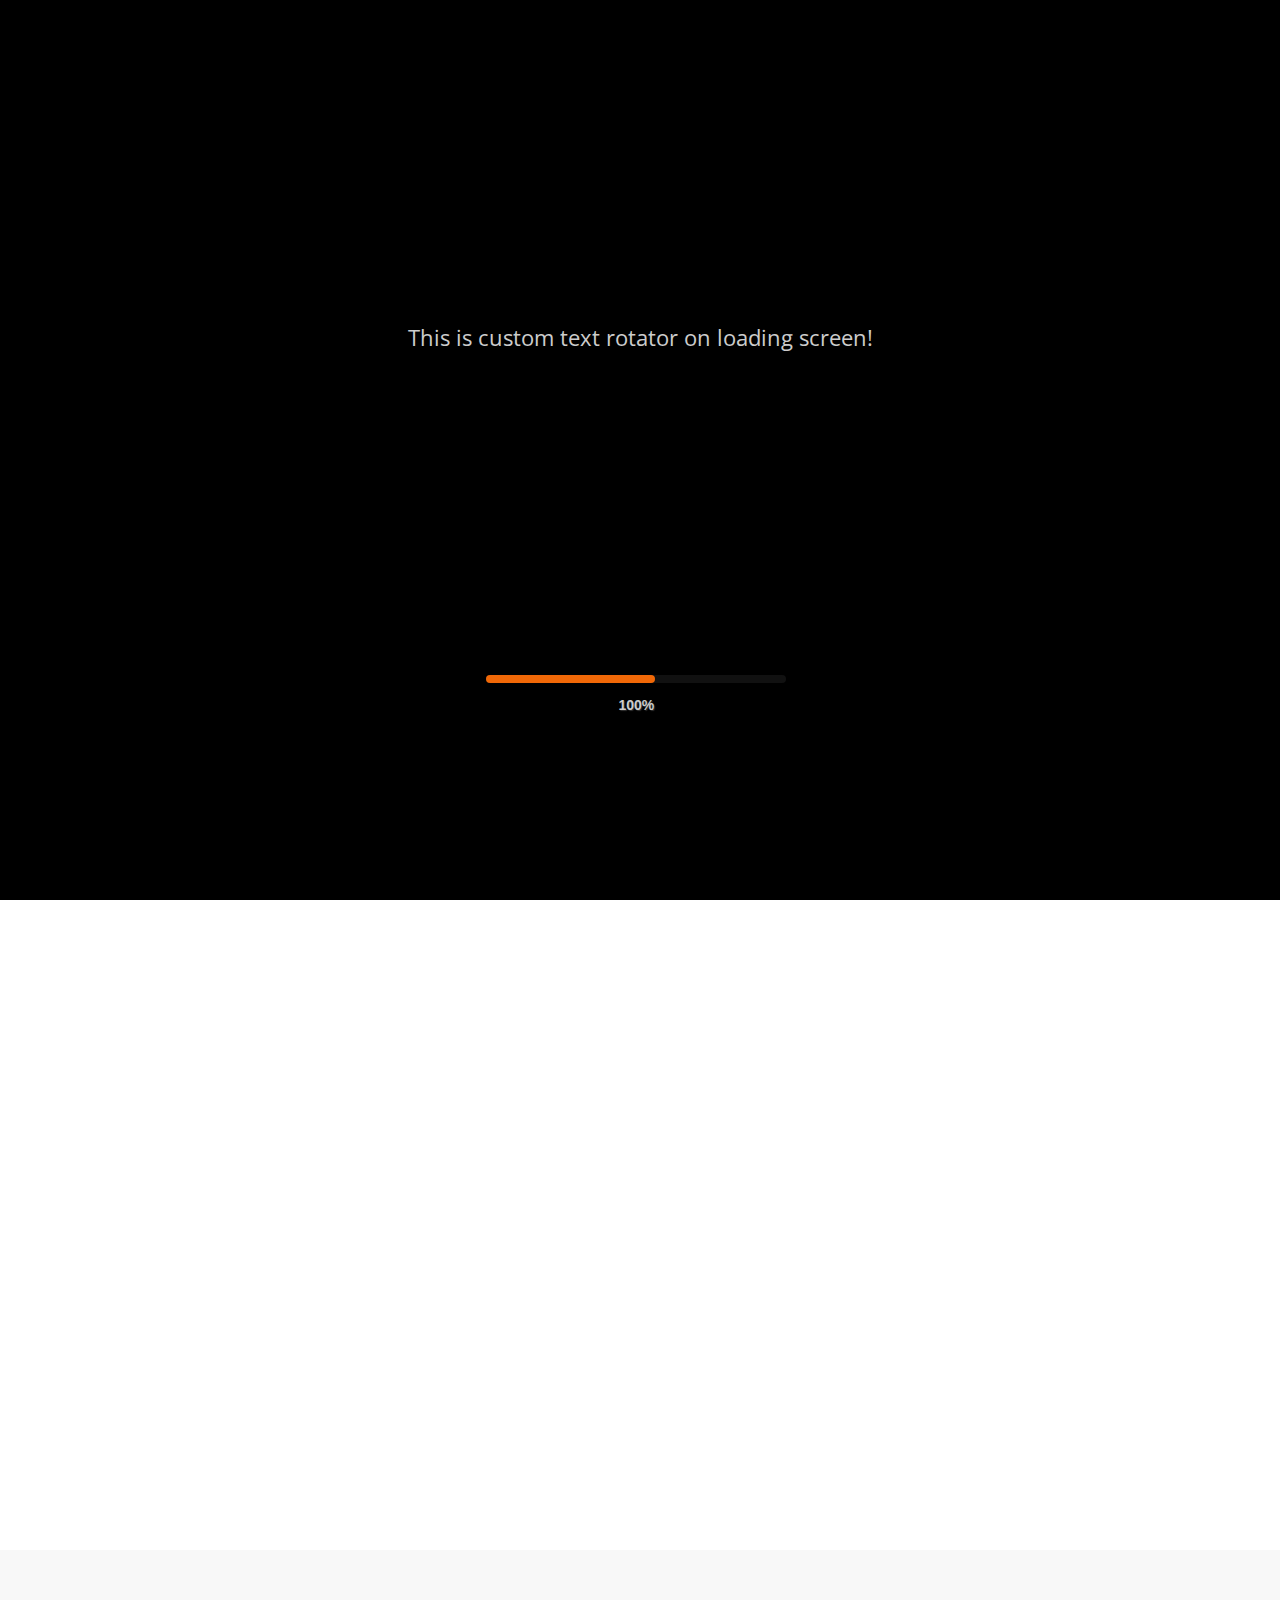
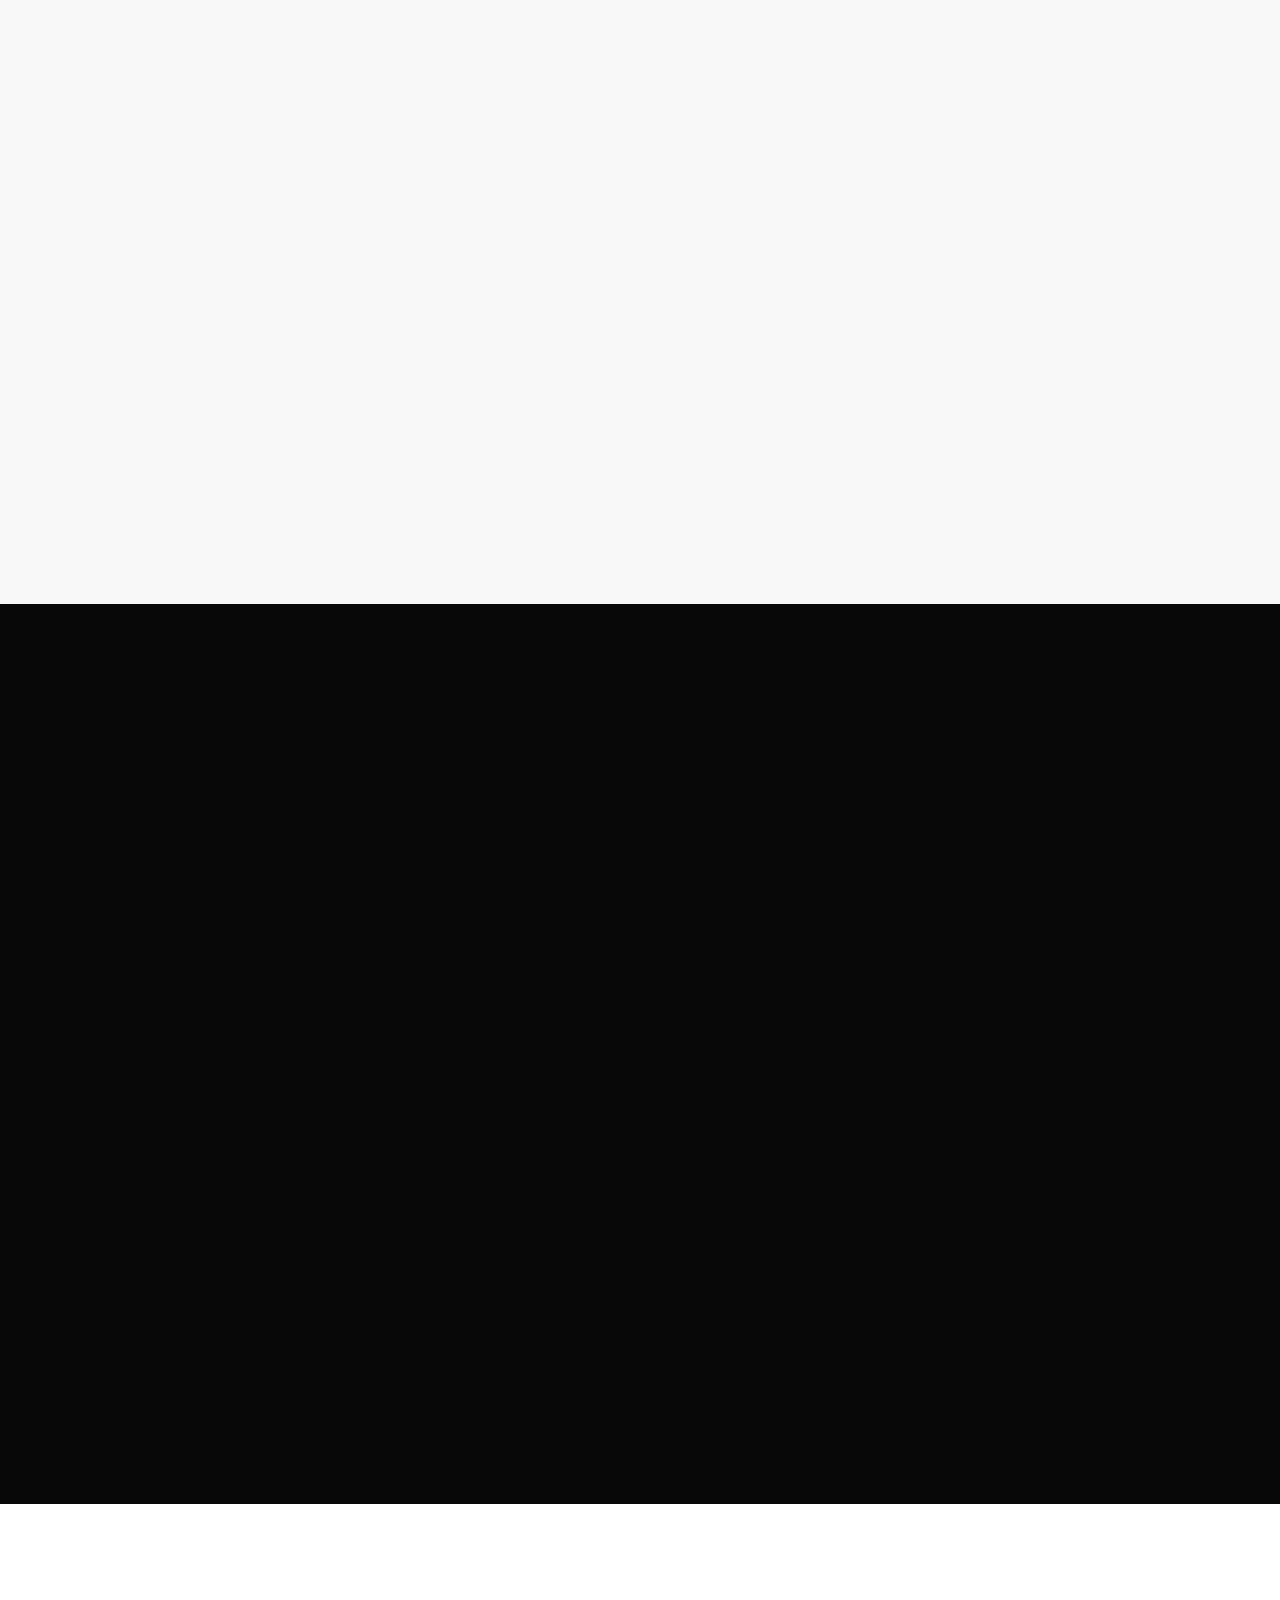
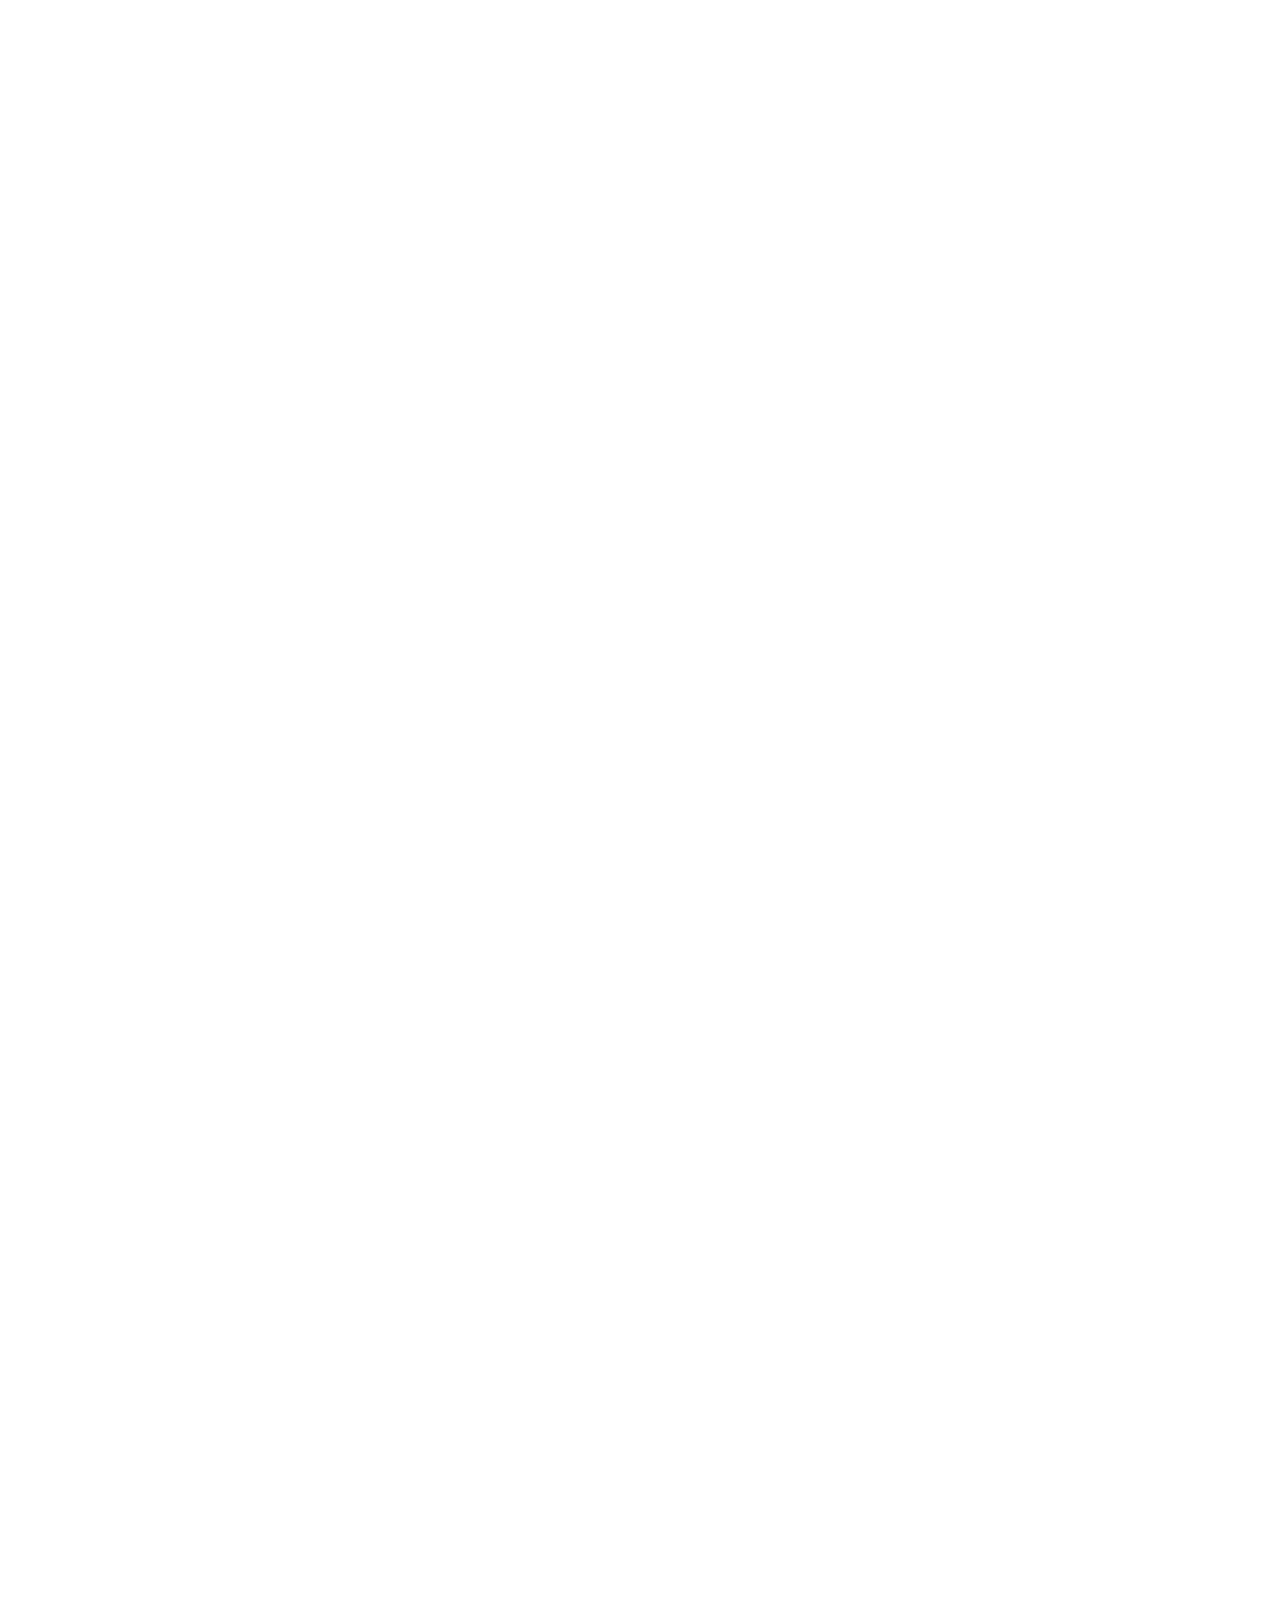
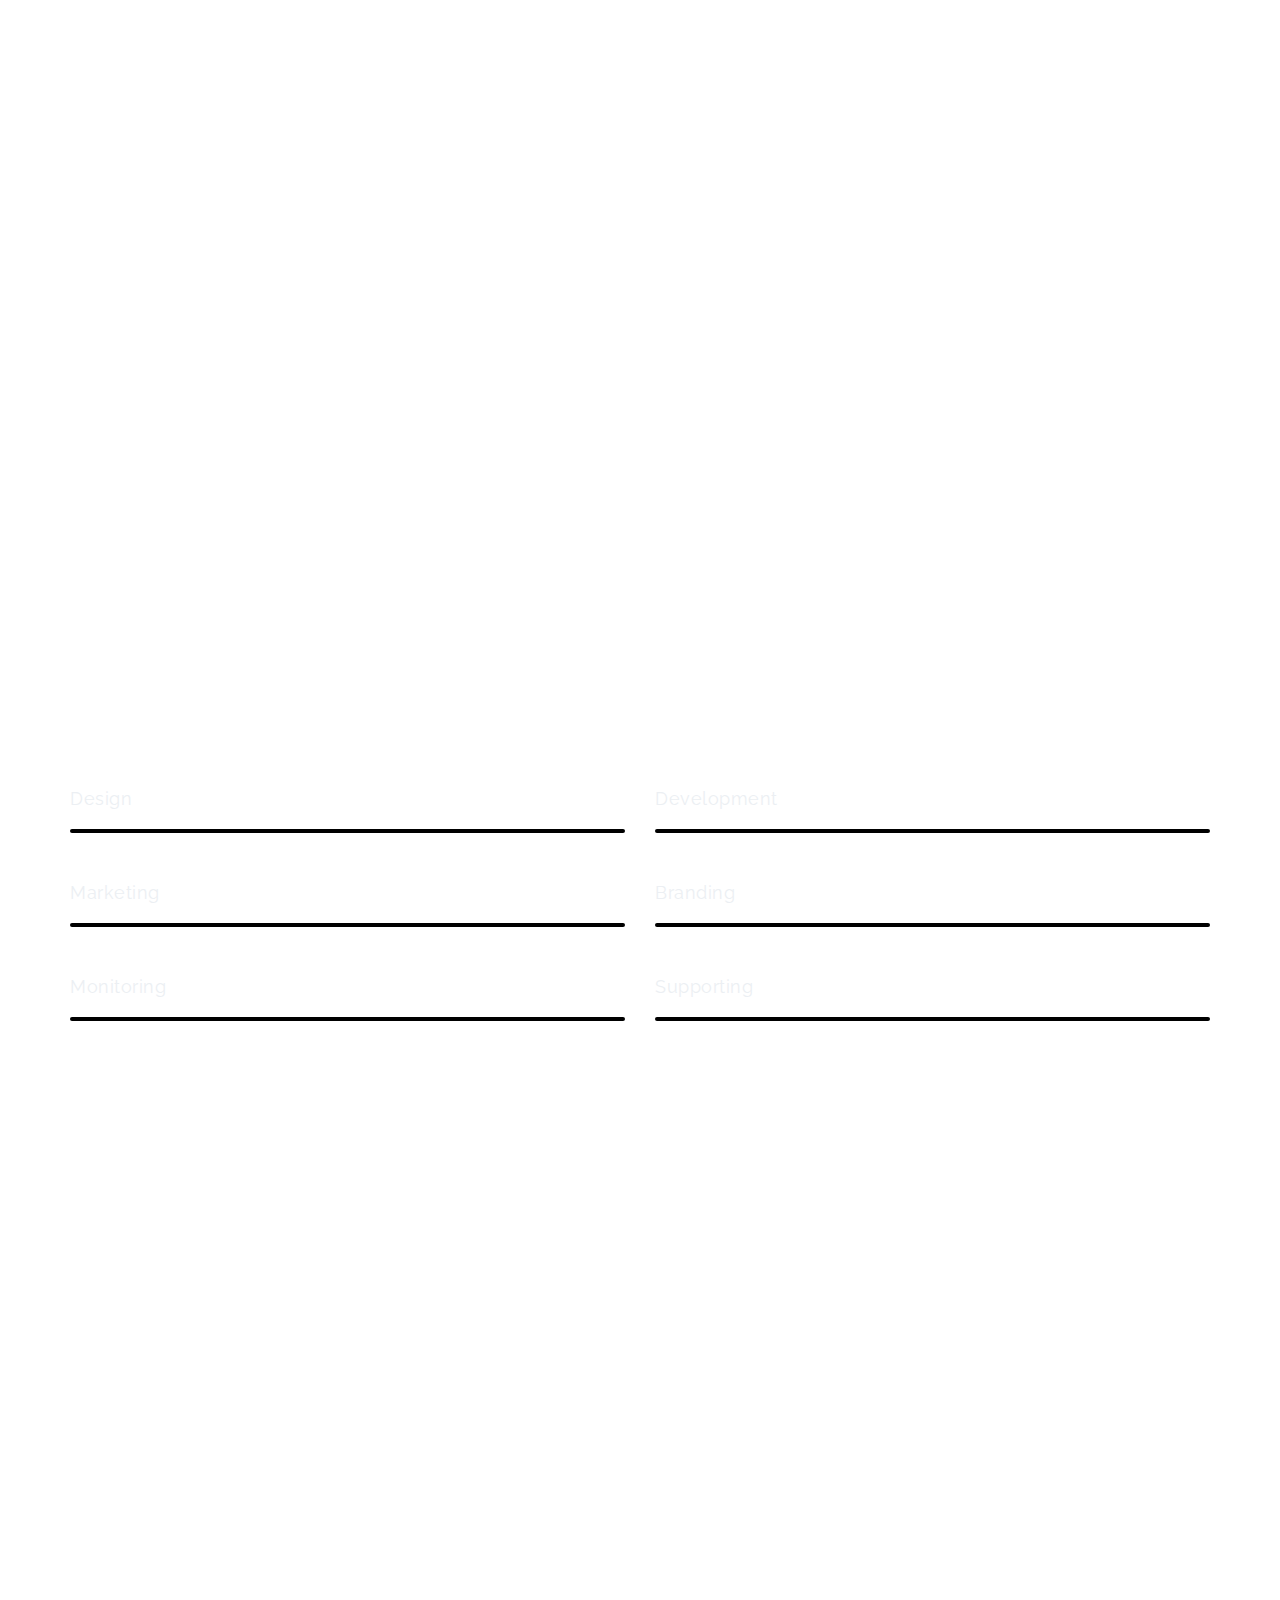
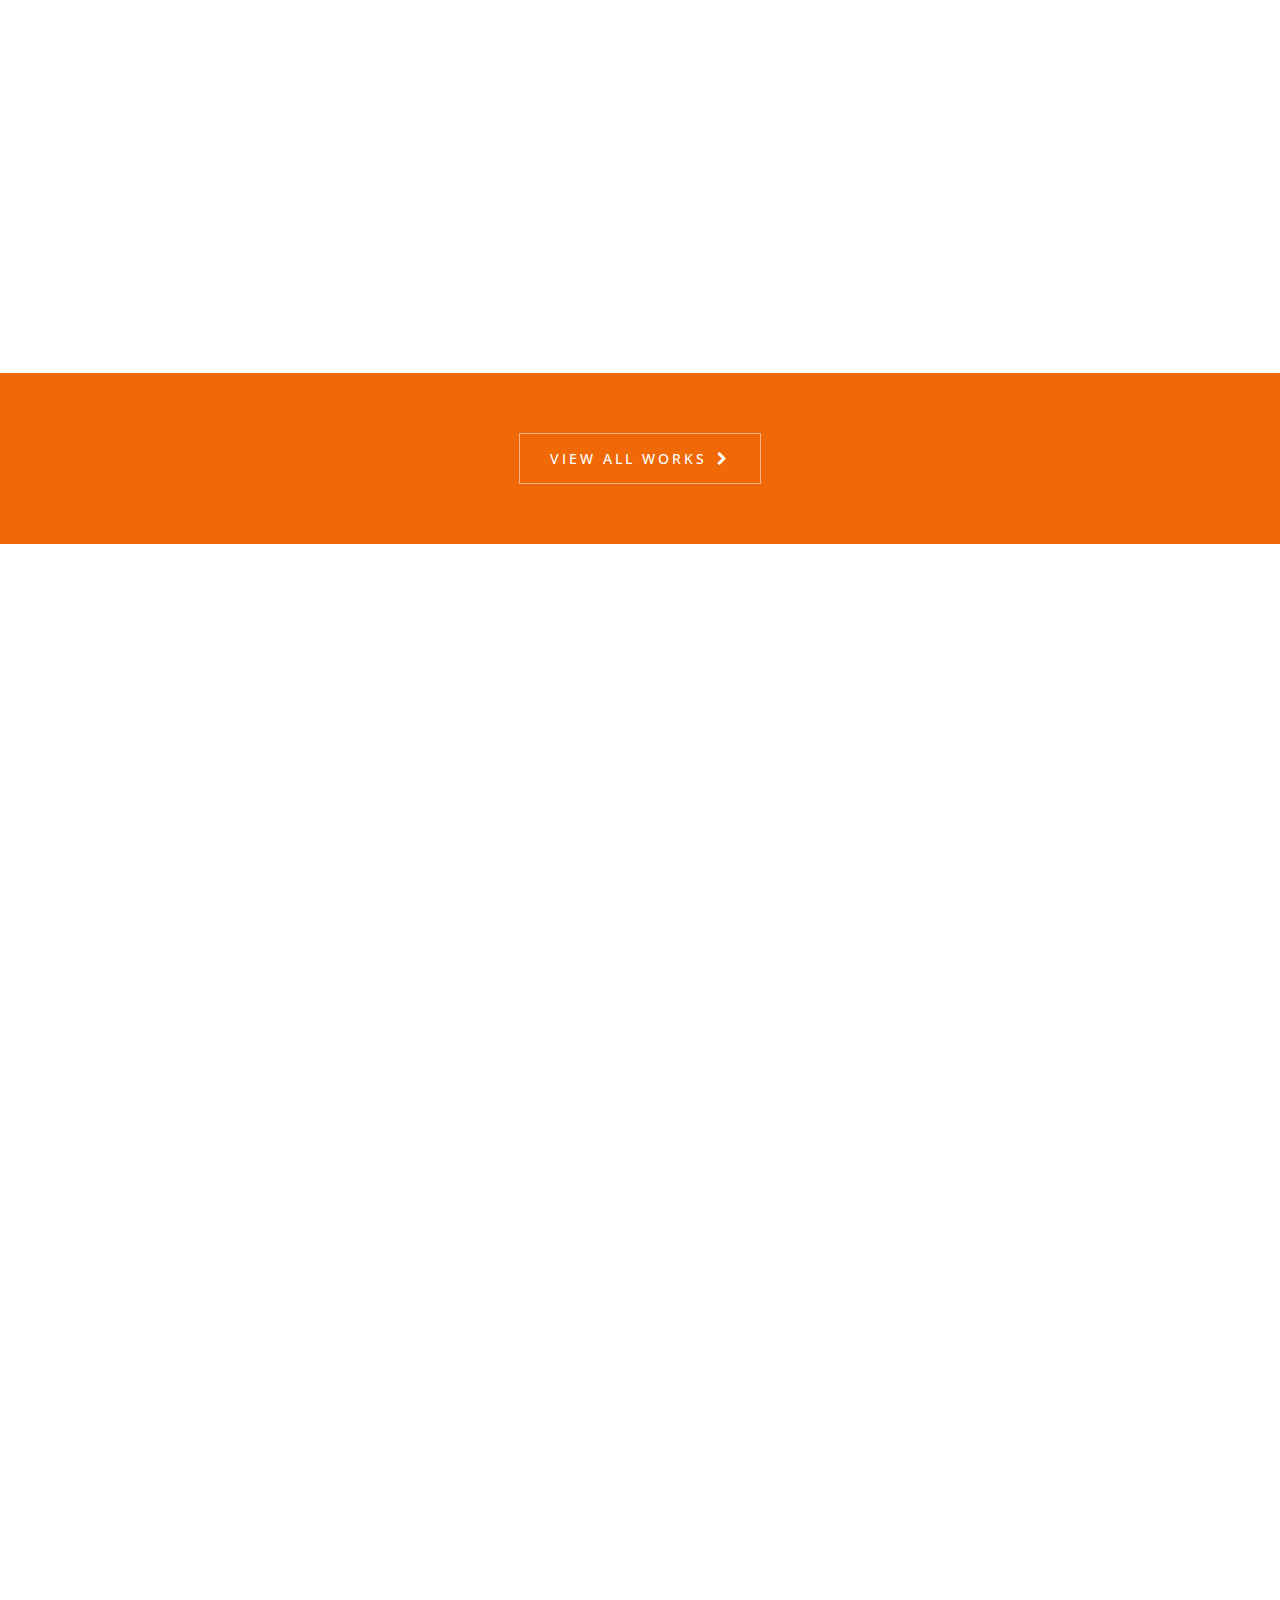
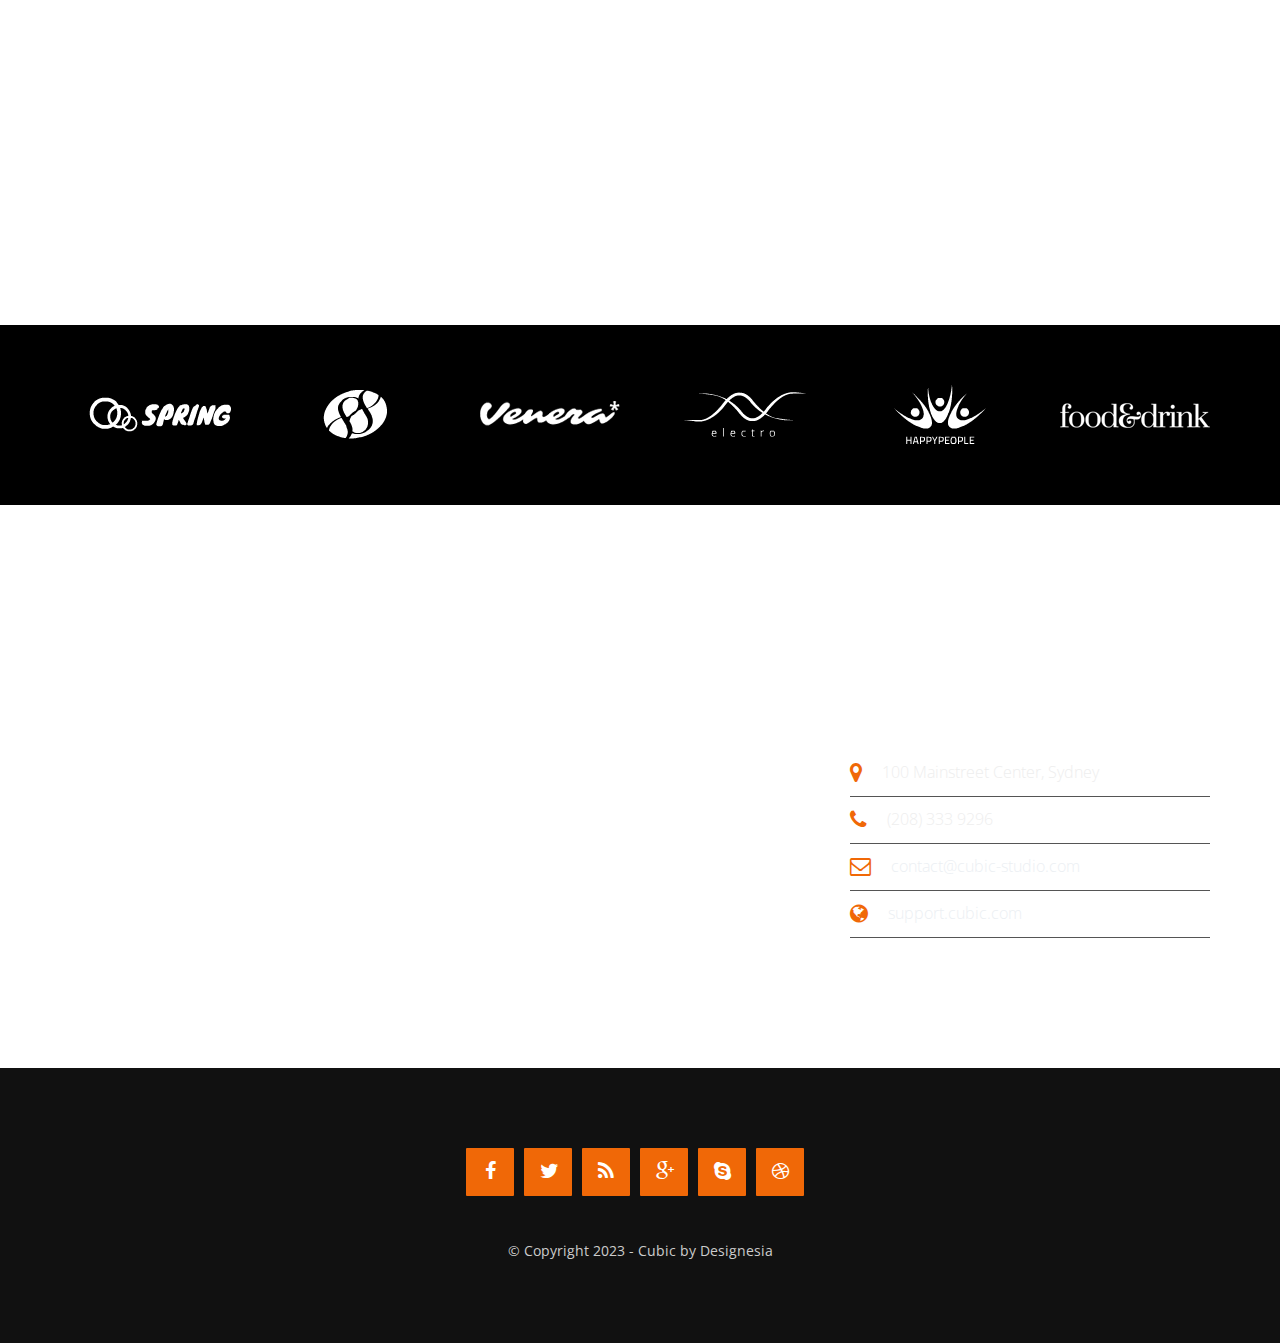
<file: homepage-video-youtube.html>
<!DOCTYPE html>
<html lang="en">
<head>
    <meta charset="utf-8">
    <title>Cubic - One Page Responsive HTML 5 Website Template</title>
    <meta name="viewport" content="width=device-width, initial-scale=1.0">
    <meta name="description" content="Responsive Minimal Bootstrap Theme">
    <meta name="keywords" content="onepage,responsive,minimal,bootstrap,theme">
    <meta name="author" content="">


    <!--[if lt IE 9]>
	<script src="js/html5shiv.js"></script>
	<![endif]-->


    <!-- CSS Files
    ================================================== -->
    <link rel="stylesheet" href="css/bootstrap.css" type="text/css">
    <link rel="stylesheet" href="css/jpreloader.css" type="text/css">
    <link rel="stylesheet" href="css/animate.css" type="text/css">
    <link rel="stylesheet" href="css/flexslider.css" type="text/css">
    <link rel="stylesheet" href="css/plugin.css" type="text/css">
    <link rel="stylesheet" href="css/prettyPhoto.css" type="text/css">
    <link rel="stylesheet" href="css/owl.carousel.css" type="text/css">
    <link rel="stylesheet" href="css/owl.theme.css" type="text/css">
    <link rel="stylesheet" href="css/owl.transitions.css" type="text/css">
    <link rel="stylesheet" href="css/style.css" type="text/css">

    <!-- custom style css -->
    <link rel="stylesheet" href="css/custom-style.css" type="text/css">

    <!-- color scheme -->
    <link rel="stylesheet" href="css/color.css" type="text/css">

    <!-- revolution slider -->
    <link rel="stylesheet" href="rs-plugin/css/settings.css" type="text/css">
    <link rel="stylesheet" href="css/rev-settings.css" type="text/css">

    <!-- load fonts -->
    <link rel="stylesheet" href="fonts/font-awesome/css/font-awesome.css" type="text/css">
    <link rel="stylesheet" href="fonts/elegant_font/HTML_CSS/style.css" type="text/css">
    <link rel="stylesheet" href="fonts/et-line-font/style.css" type="text/css">
</head>

<body id="homepage">

    <!-- This section is for Splash Screen -->
    <div id="jSplash">
        <section class="selected">
            This is custom text rotator on loading screen!
        </section>
        <section>
            Insert your custom message here.
        </section>
        <section>
            Make your customers smile.
        </section>
    </div>
    <!-- End of Splash Screen -->


    <div id="wrapper">
        <div class="page-overlay">
        </div>


        <!-- header begin -->
        <header>
            <div class="container">
                <div class="row">
                    <div class="col-md-12">
                        <!-- logo begin -->
                        <h1 id="logo">
                            <a href="index.html">
                                <img class="logo-1" src="images/logo.png" alt="">
                                <img class="logo-2" src="images/logo-2.png" alt="">
                            </a>
                        </h1>
                        <!-- logo close -->

                        <!-- small button begin -->
                        <span id="menu-btn"></span>
                        <!-- small button close -->

                        <!-- mainmenu begin -->
                        <nav>
                            <ul id="mainmenu">
                                <li><a href="#wrapper">Home</a>
									<ul>
										<li><a href="homepage-parallax.html">Parallax</a></li>
										<li><a href="homepage-parallax-dark.html">Parallax Dark</a></li>
										<li><a href="homepage-parallax-big-font.html">Parallax Big Font</a></li>
										<li><a href="homepage-rev-slider.html">Revolution Slider</a></li>
										<li><a href="homepage-rev-slider-dark.html">Revolution Slider Dark</a></li>
										<li><a href="homepage-video.html">HTML 5 Video</a></li>
										<li><a href="homepage-video-dark.html">HTML 5 Video Dark</a></li>
										<li><a href="#">Unlimited Submenu</a>
											<ul>
												<li><a href="#section-team">Go To Anchor</a></li>
												<li><a href="http://www.google.com">Go To URL</a></li>
												<li><a href="#">Unlimited Submenu</a>
													<ul>
														<li><a href="#section-team">Go To Anchor</a></li>
														<li><a href="http://www.google.com">Go To URL</a></li>
													</ul>
												</li>
											</ul>
										</li>
									</ul>
								</li>
                                <li><a href="#section-about">About Us</a></li>
                                <li><a href="#section-team">Team</a></li>
                                <li><a href="#section-services">Services</a></li>
                                <li><a href="#section-portfolio">Works</a></li>
                                <li><a href="#section-testimonial">Testimonial</a></li>
                                <li><a href="#section-blog">Blog</a></li>
                                <li><a href="#section-contact">Contact</a></li>
                            </ul>
                    </nav>
                    <!-- mainmenu close -->

                </div>
            </div>
        </header>
        <!-- header close -->


        <!-- content begin -->
        <div id="content" class="no-bottom no-top">


            <!-- section begin -->
            <section id="section-video-bg" class="full-height no-padding dark">
				
				
				
                <div class="de-video-container">
                    <div class="de-video-content">
                        <div class="text-center">
                            CREATIVE AGENCY / WEBSITE DEVELOPMENT / COPYWRITER
                            <div class="spacer-single"></div>
                            <div class="text-slider border-deco">
                                <div class="text-item">Welcome To <span class="id-color">Cubic</span></div>
                                <div class="text-item">Desktop + <span class="id-color">Mobile</span></div>
                                <div class="text-item">Clean &amp; <span class="id-color">Fresh</span></div>
                                <div class="text-item"><span class="id-color"><i class="icon-bike"></i></span> Ready to Go?</div>
                            </div>
                            <div class="spacer-single"></div>
                            <a href="#section-portfolio" class="btn btn-border btn-big">View Our Works</a>
                        </div>
                    </div>

                    <div class="de-video-overlay"></div>

                </div>

            </section>
            <!-- section close -->


            <!-- section begin -->
            <section id="section-about">
                <div class="container">
                    <div class="row">
                        <div class="row">
                            <div class="col-md-6 col-md-offset-3 text-center">
                                <h1 class="animated" data-animation="fadeInUp">Who We <span class="id-color">Are?</span>
                                    <span class="small-border animated" data-animation="fadeInUp"></span>
                                </h1>
                                <p class="lead animated" data-animation="fadeInUp">
                                    Lorem ipsum dolor sit amet, consectetur adipisicing elit, sed do eiusmod tempor incididunt ut labore et dolore magna aliqua.
                                </p>
                                <div class="spacer-single"></div>
                            </div>
                        </div>
                        <!-- featured box begin -->
                        <div class="feature-box-small-icon box-fx center col-md-3 animated" data-animation="fadeInUp" data-delay="0">
                            <div class="inner">
                                <div class="front">
                                    <i class="icon-genius"></i>
                                    <h3>Our Portfolio</h3>
                                    <span>Our Recent Works</span>
                                </div>
                                <div class="info">
                                    a showcase of our proudest creations and the embodiment of our creative prowess.
                                	<br>
                                    <a href="#" class="btn btn-border">Read More</a>
                                </div>
                            </div>
                        </div>
                        <!-- featured box close -->

                        <!-- featured box begin -->
                        <div class="feature-box-small-icon box-fx center col-md-3 animated" data-animation="fadeInUp" data-delay="200">
                            <div class="inner">
                                <div class="front">
                                    <i class="icon-linegraph"></i>
                                    <h3>Experiences</h3>
                                    <span>What We Have Done</span>
                                </div>
                                <div class="info">
                                    Where we invite you to embark on a journey of wonder, engagement, and unforgettable moments.
                                	<br>
                                    <a href="#" class="btn btn-border">Read More</a>
                                </div>
                            </div>
                        </div>
                        <!-- featured box close -->

                        <!-- featured box begin -->
                        <div class="feature-box-small-icon box-fx center col-md-3 animated" data-animation="fadeInUp" data-delay="400">
                            <div class="inner">
                                <div class="front">
                                    <i class="icon-layers"></i>
                                    <h3>Our Vision</h3>
                                    <span>View Our Story</span>
                                </div>
                                <div class="info">
                                    We believe that creativity has the power to shape perceptions, spark innovation, and bring about meaningful transformation.
                                	<br>
                                    <a href="#" class="btn btn-border">Read More</a>
                                </div>
                            </div>
                        </div>
                        <!-- featured box close -->

                        <!-- featured box begin -->
                        <div class="feature-box-small-icon box-fx center col-md-3 animated" data-animation="fadeInUp" data-delay="600">
                            <div class="inner">
                                <div class="front">
                                    <i class="icon-heart"></i>
                                    <h3>Happy Clients</h3>
                                    <span>What They Says</span>
                                </div>
                                <div class="info">
                                    Our greatest satisfaction comes from the happiness and success of our clients. 
                                	<br>
                                    <a href="#" class="btn btn-border">Read More</a>
                                </div>
                            </div>
                        </div>
                        <!-- featured box close -->

                    </div>
                </div>
            </section>
            <!-- section close -->

            <!-- section begin -->
            <section id="section-about-us-2" class="side-bg no-padding">
                <div class="image-container col-md-5 pull-left animated" data-animation="fadeInLeft" data-delay="0"></div>

                <div class="container">
                    <div class="row">
                        <div class="inner-padding">
                            <div class="col-md-6 col-md-offset-6 animated" data-animation="fadeInRight" data-delay="200">
                                <h2>We are group of professionals focused on making creative and innovative works</h2>

                                <p class="intro">We believe in the power of creativity to transform brands and captivate audiences. We are a team of passionate and talented individuals who thrive on turning your vision into a reality. Whether you're a startup looking to make a bold entrance or an established business seeking a fresh perspective, we're here to make your creative dreams soar.</p>

                                <div class="row">
                                    <div class="col-md-6">
                                        <h3>Our Vision</h3>
                                        <p>As a creative studio, our vision is to be a catalyst for inspiration, innovation, and artistic expression that resonates with audiences on a deep and emotional level.</p>
                                    </div>
                                    <div class="col-md-6">
                                        <h3>Our Mission</h3>
                                        <p>Our mission is to understand the unique essence of each brand we work with and translate it into compelling visual narratives and engaging experiences.</p>
                                    </div>
                                </div>
                            </div>
                            <div class="clearfix"></div>
                        </div>
                    </div>
                </div>
            </section>
            <!-- section close -->
            <!-- section begin -->
            <section class="no-padding dark" data-speed="5" data-type="background">
                <div class="de-video-container">
                    <div class="de-video-content">
                        <div class="container">
                            <div class="row">
                                <div class="col-md-6 col-md-offset-3 text-center">
                                    <h1 class="animated" data-animation="fadeInUp">Ready To <span class="id-color">Rock?</span>
                                        <span class="small-border animated" data-animation="fadeInUp"></span>
                                    </h1>
                                    <div class="animated" data-animation="fadeInUp">
                                        Our agency is a hub of innovation, where we blend strategy, design, and technology to create extraordinary experiences. We are masters of storytelling, using words, visuals, and sound to craft narratives that leave a lasting impression. From compelling brand identities to immersive digital campaigns, we take every project as an opportunity to push boundaries and deliver exceptional results.
                                    	<div class="spacer-single"></div>
                                        <a href="#" class="btn btn-border" data-animation="fadeIn">Let's Rock!</a>
                                    </div>
                                </div>
                            </div>
                        </div>
                    </div>

                    <div class="de-video-overlay"></div>

                </div>

            </section>
            <!-- section close -->

            <!-- team section begin -->
            <section id="section-team">
                <div class="container">
                    <div class="row">
                        <!-- team member -->
                        <div class="col-md-3 animated" data-animation="fadeInUp" data-delay="0">
                            <div class="de-team-list">
                                <div class="team-pic">
                                    <img src="images/team/team_pic_1.jpg" class="img-responsive" alt="" />
                                </div>
                                <div class="team-desc">
                                    <h3>John Smith</h3>
                                    <p class="lead">Project Manager</p>
                                    <div class="small-border"></div>
                                    <p>Ensuring the smooth and successful execution of projects at our creative studio.</p>

                                    <div class="social">
                                        <a href="#"><i class="fa fa-facebook fa-lg"></i></a>
                                        <a href="#"><i class="fa fa-twitter fa-lg"></i></a>
                                        <a href="#"><i class="fa fa-google-plus fa-lg"></i></a>
                                        <a href="#"><i class="fa fa-skype fa-lg"></i></a>
                                    </div>
                                </div>
                            </div>
                        </div>
                        <!-- team close -->

                        <!-- team member -->
                        <div class="col-md-3 animated" data-animation="fadeInUp" data-delay="0">
                            <div class="de-team-list">
                                <div class="team-pic">
                                    <img src="images/team/team_pic_2.jpg" class="img-responsive" alt="" />
                                </div>
                                <div class="team-desc">
                                    <h3>Michael Dennis</h3>
                                    <p class="lead">Creative Director</p>
                                    <div class="small-border"></div>
                                    <p>Play a pivotal role in shaping the creative vision and driving innovation at our studio.</p>

                                    <div class="social">
                                        <a href="#"><i class="fa fa-facebook fa-lg"></i></a>
                                        <a href="#"><i class="fa fa-twitter fa-lg"></i></a>
                                        <a href="#"><i class="fa fa-google-plus fa-lg"></i></a>
                                        <a href="#"><i class="fa fa-skype fa-lg"></i></a>
                                    </div>
                                </div>
                            </div>
                        </div>
                        <!-- team close -->

                        <!-- team member -->
                        <div class="col-md-3 animated" data-animation="fadeInUp" data-delay="0">
                            <div class="de-team-list">
                                <div class="team-pic">
                                    <img src="images/team/team_pic_3.jpg" class="img-responsive" alt="" />
                                </div>
                                <div class="team-desc">
                                    <h3>Sarah Michelle</h3>
                                    <p class="lead">Website Designer</p>
                                    <div class="small-border"></div>
                                    <p>Passionate website designer dedicated to creating stunning online experiences that captivate and engage users.</p>
                                    <div class="social">
                                        <a href="#"><i class="fa fa-facebook fa-lg"></i></a>
                                        <a href="#"><i class="fa fa-twitter fa-lg"></i></a>
                                        <a href="#"><i class="fa fa-google-plus fa-lg"></i></a>
                                        <a href="#"><i class="fa fa-skype fa-lg"></i></a>
                                    </div>
                                </div>
                            </div>
                        </div>
                        <!-- team close -->

                        <!-- team member -->
                        <div class="col-md-3 animated" data-animation="fadeInUp" data-delay="0">
                            <div class="de-team-list">
                                <div class="team-pic">
                                    <img src="images/team/team_pic_4.jpg" class="img-responsive" alt="" />
                                </div>
                                <div class="team-desc">
                                    <h3>Katty Wilson</h3>
                                    <p class="lead">Graphic Designer</p>
                                    <div class="small-border"></div>
                                    <p>Passionate graphic designer who loves to bring ideas to life through captivating and impactful designs.</p>
                                    <div class="social">
                                        <a href="#"><i class="fa fa-facebook fa-lg"></i></a>
                                        <a href="#"><i class="fa fa-twitter fa-lg"></i></a>
                                        <a href="#"><i class="fa fa-google-plus fa-lg"></i></a>
                                        <a href="#"><i class="fa fa-skype fa-lg"></i></a>
                                    </div>
                                </div>
                            </div>
                        </div>
                        <!-- team close -->

                        <div class="clearfix"></div>

                    </div>


                    <div class="row">
                        <!-- team member -->
                        <div class="col-md-3 animated" data-animation="fadeInUp" data-delay="0">
                            <div class="de-team-list">
                                <div class="team-pic">
                                    <img src="images/team/team_pic_1.jpg" class="img-responsive" alt="" />
                                </div>
                                <div class="team-desc">
                                    <h3>John Smith</h3>
                                    <p class="lead">Project Manager</p>
                                    <div class="small-border"></div>
                                    <p>Ensuring the smooth and successful execution of projects at our creative studio.</p>

                                    <div class="social">
                                        <a href="#"><i class="fa fa-facebook fa-lg"></i></a>
                                        <a href="#"><i class="fa fa-twitter fa-lg"></i></a>
                                        <a href="#"><i class="fa fa-google-plus fa-lg"></i></a>
                                        <a href="#"><i class="fa fa-skype fa-lg"></i></a>
                                    </div>
                                </div>
                            </div>
                        </div>
                        <!-- team close -->

                        <!-- team member -->
                        <div class="col-md-3 animated" data-animation="fadeInUp" data-delay="0">
                            <div class="de-team-list">
                                <div class="team-pic">
                                    <img src="images/team/team_pic_2.jpg" class="img-responsive" alt="" />
                                </div>
                                <div class="team-desc">
                                    <h3>Michael Dennis</h3>
                                    <p class="lead">Creative Director</p>
                                    <div class="small-border"></div>
                                    <p>Play a pivotal role in shaping the creative vision and driving innovation at our studio.</p>

                                    <div class="social">
                                        <a href="#"><i class="fa fa-facebook fa-lg"></i></a>
                                        <a href="#"><i class="fa fa-twitter fa-lg"></i></a>
                                        <a href="#"><i class="fa fa-google-plus fa-lg"></i></a>
                                        <a href="#"><i class="fa fa-skype fa-lg"></i></a>
                                    </div>
                                </div>
                            </div>
                        </div>
                        <!-- team close -->

                        <!-- team member -->
                        <div class="col-md-3 animated" data-animation="fadeInUp" data-delay="0">
                            <div class="de-team-list">
                                <div class="team-pic">
                                    <img src="images/team/team_pic_3.jpg" class="img-responsive" alt="" />
                                </div>
                                <div class="team-desc">
                                    <h3>Sarah Michelle</h3>
                                    <p class="lead">Website Designer</p>
                                    <div class="small-border"></div>
                                    <p>Passionate website designer dedicated to creating stunning online experiences that captivate and engage users.</p>
                                    <div class="social">
                                        <a href="#"><i class="fa fa-facebook fa-lg"></i></a>
                                        <a href="#"><i class="fa fa-twitter fa-lg"></i></a>
                                        <a href="#"><i class="fa fa-google-plus fa-lg"></i></a>
                                        <a href="#"><i class="fa fa-skype fa-lg"></i></a>
                                    </div>
                                </div>
                            </div>
                        </div>
                        <!-- team close -->

                        <!-- team member -->
                        <div class="col-md-3 animated" data-animation="fadeInUp" data-delay="0">
                            <div class="de-team-list">
                                <div class="team-pic">
                                    <img src="images/team/team_pic_4.jpg" class="img-responsive" alt="" />
                                </div>
                                <div class="team-desc">
                                    <h3>Katty Wilson</h3>
                                    <p class="lead">Graphic Designer</p>
                                    <div class="small-border"></div>
                                    <p>Passionate graphic designer who loves to bring ideas to life through captivating and impactful designs.</p>
                                    <div class="social">
                                        <a href="#"><i class="fa fa-facebook fa-lg"></i></a>
                                        <a href="#"><i class="fa fa-twitter fa-lg"></i></a>
                                        <a href="#"><i class="fa fa-google-plus fa-lg"></i></a>
                                        <a href="#"><i class="fa fa-skype fa-lg"></i></a>
                                    </div>
                                </div>
                            </div>
                        </div>
                        <!-- team close -->

                        <div class="clearfix"></div>

                    </div>
                </div>
            </section>
            <!-- section close -->

            <!-- section begin -->
            <section id="fun-facts" class="dark" data-speed="7" data-type="background">
                <div class="container">

                    <div class="row">

                        <div class="col-md-12 text-center">
                            <h1 class="animated" data-animation="fadeInUp">Fun <span class="id-color">Facts</span></h1>
                            <span class="small-border animated" data-animation="fadeInUp"></span>
                            <div class="spacer-single"></div>
                        </div>


                        <div class="col-md-3 animated" data-animation="fadeInLeft" data-delay="100">
                            <div class="de_count">
                                <i class="icon-alarmclock animated" data-animation="fadeInDown" data-delay="0"></i>
                                <h3 class="timer" data-to="1980" data-speed="2500">0</h3>
                                <span>Hours of Works</span>
                            </div>
                        </div>

                        <div class="col-md-3 animated" data-animation="fadeInLeft" data-delay="0">
                            <div class="de_count">
                                <i class="icon-documents animated" data-animation="fadeInDown" data-delay="200"></i>
                                <h3 class="timer" data-to="1280" data-speed="2500">0</h3>
                                <span>Lines of Code</span>
                            </div>
                        </div>

                        <div class="col-md-3 animated" data-animation="fadeInRight" data-delay="0">
                            <div class="de_count">
                                <i class="icon-piechart animated" data-animation="fadeInDown" data-delay="400"></i>
                                <h3 class="timer" data-to="750" data-speed="2500">0</h3>
                                <span>Slice of Pizza</span>
                            </div>
                        </div>

                        <div class="col-md-3 animated" data-animation="fadeInRight" data-delay="100">
                            <div class="de_count">
                                <i class="icon-wine animated" data-animation="fadeInDown" data-delay="600"></i>
                                <h3 class="timer" data-to="520" data-speed="2500">0</h3>
                                <span>Cups of Coffee</span>
                            </div>
                        </div>
                    </div>

                </div>
            </section>
            <!-- section close -->

            <!-- section begin -->
            <section id="section-services" class="no-bottom">
                <div class="container">
                    <div class="row">
                        <div class="col-md-6 col-md-offset-3 text-center">
                            <h1 class="animated" data-animation="fadeInUp">Our <span class="id-color">Services</span>
                                <span class="small-border animated" data-animation="fadeInUp"></span>
                            </h1>
                            <p class="lead animated" data-animation="fadeInUp">
                                Lorem ipsum dolor sit amet, consectetur adipisicing elit, sed do eiusmod tempor incididunt ut labore et dolore magna aliqua.
                            </p>
                            <div class="spacer-single"></div>
                        </div>
                    </div>

                    <div class="row">
                        <!-- feature box begin -->
                        <div class="feature-box-small-icon col-md-4 animated" data-animation="fadeInUp" data-delay="0">
                            <div class="inner">
                                <i class="icon-tools"></i>
                                <div class="text">
                                    <h3>Web Design</h3>
                                    Crafting modern, user-friendly, and responsive websites that provide seamless browsing experiences. Our services encompass wireframing, prototyping, UI/UX design, and front-end development.
                                </div>
                            </div>
                        </div>
                        <!-- feature box close -->

                        <!-- feature box begin -->
                        <div class="feature-box-small-icon col-md-4 animated" data-animation="fadeInUp" data-delay="200">
                            <div class="inner">
                                <i class="icon-global"></i>
                                <div class="text">
                                    <h3>Branding</h3>
                                    We create compelling brand identities that reflect your core values and resonate with your target audience. This includes logo design, typography, color palettes, and brand guidelines.
                                </div>
                            </div>
                        </div>
                        <!-- feature box close -->

                        <!-- feature box begin -->
                        <div class="feature-box-small-icon col-md-4 animated" data-animation="fadeInUp" data-delay="400">
                            <div class="inner">
                                <i class="icon-megaphone"></i>
                                <div class="text">
                                    <h3>Social Media Marketing</h3>
                                    Our team can create compelling social media campaigns that align with your brand and engage your target audience. From designing eye-catching graphics to crafting engaging copy.
                                </div>
                            </div>
                        </div>
                        <!-- feature box close -->

                        <!-- feature box begin -->
                        <div class="feature-box-small-icon col-md-4 animated" data-animation="fadeInUp" data-delay="600">
                            <div class="inner">
                                <i class="icon-phone"></i>
                                <div class="text">
                                    <h3>Mobile Apps</h3>
                                    With the increasing demand for mobile apps, we can help you design intuitive and visually appealing interfaces for iOS and Android platforms. Our goal is to create engaging experiences.
                                </div>
                            </div>
                        </div>
                        <!-- feature box close -->


                        <!-- feature box begin -->
                        <div class="feature-box-small-icon col-md-4 animated" data-animation="fadeInUp" data-delay="800">
                            <div class="inner">
                                <i class="icon-magnifying-glass"></i>
                                <div class="text">
                                    <h3>SEO Services</h3>
                                    Our digital marketing experts can optimize your website for search engines, conduct keyword research, and develop effective strategies to improve your online visibility and drive organic traffic to your website.
                                </div>
                            </div>
                        </div>
                        <!-- feature box close -->

                        <!-- feature box begin -->
                        <div class="feature-box-small-icon col-md-4 animated" data-animation="fadeInUp" data-delay="1000">
                            <div class="inner">
                                <i class="icon-pencil"></i>
                                <div class="text">
                                    <h3>Content Creation</h3>
                                    We provide content creation services that include copywriting, photography, videography, and animation. We can help you tell your brand's story through compelling visuals and engaging narratives.
                                </div>
                            </div>
                        </div>
                        <!-- feature box close -->

                        <div class="spacer-single"></div>

                        <div class="col-md-12 text-center animated" data-animation="fadeInUp" data-delay="400">
                            <img src="images/cubic_ss.png" class="img-responsive" alt="">
                        </div>
                    </div>
                </div>
            </section>
            <!-- section close -->


            <!-- section begin -->
            <section id="section-skill-bar" class="dark" data-speed="10" data-type="background">
                <div class="container">
                    <div class="row">
                        <div class="col-md-12 text-center">
                            <h1 class="animated" data-animation="fadeInUp">Our <span class="id-color">Skill</span>
                                <span class="small-border animated" data-animation="fadeInUp"></span>
                            </h1>
                            <div class="spacer-single"></div>
                        </div>
                    </div>

                    <div class="row">
                        <div class="col-md-6">
                            <h3>Design</h3>
                            <div class="de-progress">
                                <div class="progress-bar" data-value="80%">
                                </div>
                            </div>
                        </div>

                        <div class="col-md-6">
                            <h3>Development</h3>
                            <div class="de-progress">
                                <div class="progress-bar" data-value="90%">
                                </div>
                            </div>
                        </div>
                        <div class="spacer-single"></div>

                        <div class="col-md-6">
                            <h3>Marketing</h3>
                            <div class="de-progress">
                                <div class="progress-bar" data-value="70%">
                                </div>
                            </div>
                        </div>


                        <div class="col-md-6">
                            <h3>Branding</h3>
                            <div class="de-progress">
                                <div class="progress-bar" data-value="60%">
                                </div>
                            </div>
                        </div>

                        <div class="spacer-single"></div>

                        <div class="col-md-6">
                            <h3>Monitoring</h3>
                            <div class="de-progress">
                                <div class="progress-bar" data-value="65%">
                                </div>
                            </div>
                        </div>

                        <div class="col-md-6">
                            <h3>Supporting</h3>
                            <div class="de-progress">
                                <div class="progress-bar" data-value="80%">
                                </div>
                            </div>
                        </div>
                    </div>
                </div>
            </section>

            <!-- section begin -->
            <section id="section-portfolio" class="no-bottom">
                <div class="container">
                    <div class="row">
                        <div class="col-md-12 text-center">
                            <h1 class="animated" data-animation="fadeInUp">Our <span class="id-color">Works</span>
                                <span class="small-border animated" data-animation="fadeInUp"></span>
                            </h1>
                            <div class="spacer-single"></div>
                        </div>
                    </div>

                    <!-- portfolio filter begin -->
                    <div class="row">
                        <div class="col-md-12 text-center">
                            <ul id="filters" class="animated" data-animation="fadeInUp" data-delay="200">
                                <li><a href="#" data-filter="*" class="selected">show all</a></li>
                                <li><a href="#" data-filter=".illustration">Illustration</a></li>
                                <li><a href="#" data-filter=".mobile">Mobile</a></li>
                                <li><a href="#" data-filter=".photography">Photography</a></li>
                                <li><a href="#" data-filter=".website">Website</a></li>
                            </ul>

                        </div>
                    </div>
                    <!-- portfolio filter close -->

                </div>

                <div id="gallery" class="gallery full-gallery de-gallery pf_full_width animated" data-animation="fadeInUp" data-delay="200">

                    <!-- gallery item -->
                    <div class="item illustration">
                        <div class="picframe">
                            <span class="overlay">
                                <span class="icon">
                                    <a href="images/portfolio/pf%20(1).jpg" data-type="prettyPhoto[gallery]"><i class="fa fa-search icon-view"></i></a>
                                </span>
                                <span class="icon">
                                    <i class="fa fa-align-justify fa-external-link icon-info" data-value="project-details-slider.html"></i>
                                </span>
                                <span class="pf_text">
                                    <span class="project-name">Project Name #1</span>
                                    <span>illustration</span>
                                </span>
                            </span>

                            <img src="images/portfolio/pf%20(1).jpg" alt="" />
                        </div>
                    </div>
                    <!-- close gallery item -->

                    <!-- gallery item -->
                    <div class="item mobile website">
                        <div class="picframe">
                            <span class="overlay">
                                <span class="icon">
                                    <a href="images/portfolio/pf%20(2).jpg" data-type="prettyPhoto[gallery]"><i class="fa fa-search icon-view"></i></a>
                                </span><span class="icon">
                                    <i class="fa fa-align-justify fa-external-link icon-info" data-value="project-details-youtube.html"></i>
                                </span>
                                <span class="pf_text">
                                    <span class="project-name">Project Name #2</span>
                                    <span>mobile, website</span>
                                </span>
                            </span>

                            <img src="images/portfolio/pf%20(2).jpg" alt="" />
                        </div>
                    </div>
                    <!-- close gallery item -->

                    <!-- gallery item -->
                    <div class="item website mobile">
                        <div class="picframe">
                            <span class="overlay">
                                <span class="icon">
                                    <a href="images/portfolio/pf%20(3).jpg" data-type="prettyPhoto[gallery]"><i class="fa fa-search icon-view"></i></a>
                                </span><span class="icon">
                                    <i class="fa fa-align-justify fa-external-link icon-info" data-value="project-details-slider-big.html"></i>
                                </span>
                                <span class="pf_text">
                                    <span class="project-name">Project Name #3</span>
                                    <span>mobile, website</span>
                                </span>
                            </span>

                            <img src="images/portfolio/pf%20(3).jpg" alt="" />
                        </div>
                    </div>
                    <!-- close gallery item -->

                    <!-- gallery item -->
                    <div class="item illustration photography">
                        <div class="picframe">
                            <span class="overlay">
                                <span class="icon">
                                    <a href="images/portfolio/pf%20(4).jpg" data-type="prettyPhoto[gallery]"><i class="fa fa-search icon-view"></i></a>
                                </span><span class="icon">
                                    <i class="fa fa-align-justify fa-external-link icon-info" data-value="project-details-youtube-big.html"></i>
                                </span>
                                <span class="pf_text">
                                    <span class="project-name">Project Name #4</span>
                                    <span>illustration, photography</span>
                                </span>
                            </span>
                            <img src="images/portfolio/pf%20(4).jpg" alt="" />
                        </div>
                    </div>
                    <!-- close gallery item -->

                    <!-- gallery item -->
                    <div class="item website photography mobile">
                        <div class="picframe">
                            <span class="overlay">
                                <span class="icon">
                                    <a href="images/portfolio/pf%20(5).jpg" data-type="prettyPhoto[gallery]"><i class="fa fa-search icon-view"></i></a>
                                </span><span class="icon">
                                    <i class="fa fa-align-justify fa-external-link icon-info" data-value="project-details-slider.html"></i>
                                </span>
                                <span class="pf_text">
                                    <span class="project-name">Project Name #5</span>
                                    <span>mobile, website</span>
                                </span>
                            </span>
                            <img src="images/portfolio/pf%20(5).jpg" alt="" />
                        </div>
                    </div>
                    <!-- close gallery item -->

                    <!-- gallery item -->
                    <div class="item illustration website">
                        <div class="picframe">
                            <span class="overlay">
                                <span class="icon">
                                    <a href="images/portfolio/pf%20(6).jpg" data-type="prettyPhoto[gallery]"><i class="fa fa-search icon-view"></i></a>
                                </span><span class="icon">
                                    <i class="fa fa-align-justify fa-external-link icon-info" data-value="project-details-slider-big.html"></i>
                                </span>
                                <span class="pf_text">
                                    <span class="project-name">Project Name #6</span>
                                    <span>illustration, website</span>
                                </span>
                            </span>
                            <img src="images/portfolio/pf%20(6).jpg" alt="" />
                        </div>
                    </div>
                    <!-- close gallery item -->


                </div>

                <div id="loader-area">
                    <div class="project-load"></div>
                </div>
            </section>
            <!-- section close -->


            <!-- section begin -->
            <section id="view-all-projects" class="call-to-action bg-color dark text-center" data-speed="5" data-type="background">
                <a href="works.html" class="btn btn-border btn-big">View All Works</a>
            </section>
            <!-- logo carousel section close -->



            <!-- section begin -->
            <section id="section-testimonial" class="dark">
                <div class="container">
                    <div class="row">
                        <div class="col-md-12 text-center">
                            <h1 class="animated" data-animation="fadeInUp">Customer <span class="id-color">Says</span></h1>
                            <span class="small-border animated" data-animation="fadeInUp"></span>
                            <div class="spacer-single"></div>
                        </div>
                    </div>
                    <div id="testimonial-carousel" class="de_carousel row animated" data-animation="fadeInUp" data-delay="200">

                        <div class="col-md-4 item">
                            <div class="de_testi">
                                <blockquote>
                                    <p>The support staff is AMAZING. Same day service. They also have built a GREAT theme that supports so many functions. You can tweak little things here and there and use its functionality for SO much more! What an AWESOME AWESOME AWESOME theme.</p>
                                </blockquote>
                                <div class="de_testi_by">
                                    <div class="de_testi_pic">
                                        <img src="images/testi_pic%20(1).jpg" alt="" class="img-circle">
                                    </div>
                                    <div class="de_testi_company">
                                        <strong>Feldhouse</strong>, Customer
                                    </div>
                                </div>
                            </div>
                        </div>

                        <div class="col-md-4 item">
                            <div class="de_testi">
                                <blockquote>
                                    <p>All of my questions were answered, designesia was very forthcoming and helpful and even sent me custom code for a specific problem I had. I know one thing: whatever theme designesia publishes, you can be assured that you get the best quality and support out there.</p>
                                </blockquote>
                                <div class="de_testi_by">
                                    <span class="de_testi_pic">
                                        <img src="images/testi_pic%20(2).jpg" alt="" class="img-circle"></span>
                                    <div class="de_testi_company">
                                        <strong>Mores</strong>, Customer
                                    </div>
                                </div>
                            </div>
                        </div>

                        <div class="col-md-4 item">
                            <div class="de_testi">
                                <blockquote>
                                    <p>There are some themes I have bought and are just 'eh' about. This one hands down does so much more than you could think. Perfect theme - and thanks for continually updating and improving it!</p>
                                </blockquote>
                                <div class="de_testi_by">
                                    <div class="de_testi_pic">
                                        <img src="images/testi-default.jpg" alt="" class="img-circle">
                                    </div>
                                    <div class="de_testi_company">
                                        <strong>Feldhouse</strong>, Customer
                                    </div>
                                </div>
                            </div>
                        </div>

                        <div class="col-md-4 item">
                            <div class="de_testi">
                                <blockquote>
                                    <p>Again, great template and I love that it works on the computer, iPad, phone, etc. Very clean design, keep up the great work!</p>
                                </blockquote>
                                <div class="de_testi_by">
                                    <div class="de_testi_pic">
                                        <img src="images/testi_pic%20(1).jpg" alt="" class="img-circle">
                                    </div>
                                    <div class="de_testi_company">
                                        <strong>Barbara</strong>, Customer
                                    </div>
                                </div>
                            </div>
                        </div>

                        <div class="col-md-4 item">
                            <div class="de_testi">
                                <blockquote>
                                    <p>Everything is nicely accessible inside the theme customization screen. It is easily comprehensible, the way things work is very natural and intuitive.</p>
                                </blockquote>
                                <div class="de_testi_by">
                                    <span class="de_testi_pic">
                                        <img src="images/testi_pic%20(2).jpg" alt="" class="img-circle"></span>
                                    <div class="de_testi_company">
                                        <strong>Mores</strong>, Customer
                                    </div>
                                </div>
                            </div>
                        </div>

                        <div class="col-md-4 item">
                            <div class="de_testi">
                                <blockquote>
                                    <p>Fit our needs like a glove. 1 hour to setup. I am currently implementing the language support Thanks for the awesome.</p>
                                </blockquote>
                                <div class="de_testi_by">
                                    <div class="de_testi_pic">
                                        <img src="images/testi-default.jpg" alt="" class="img-circle">
                                    </div>
                                    <div class="de_testi_company">
                                        <strong>Itweb</strong>, Customer
                                    </div>
                                </div>
                            </div>
                        </div>


                    </div>

                </div>
            </section>
            <!-- section close -->


            <!-- section begin -->
            <section id="section-blog">
                <div class="container">
                    <div class="row">
                        <div class="col-md-6 col-md-offset-3 text-center">
                            <h1 class="animated" data-animation="fadeInUp">Our <span class="id-color">Blog</span>
                                <span class="small-border animated" data-animation="fadeInUp"></span>
                            </h1>
                            <p class="lead animated" data-animation="fadeInUp">
                                Lorem ipsum dolor sit amet, consectetur adipisicing elit, sed do eiusmod tempor incididunt ut labore et dolore magna aliqua.
                            </p>
                            <div class="spacer-single"></div>
                        </div>
                    </div>

                    <div class="animated" data-animation="fadeInUp" data-delay="200">
                        <div class="col-md-4 bloglist">
                            <div class="post-content">
                                <div class="post-image">
                                    <div class="flexslider blog-slider">
                                        <div class="overlay">
                                        </div>
                                        <ul class="slides">
                                            <li>
                                                <img src="images/blog/pic-blog-1.jpg" alt="" />
                                            </li>
                                            <li>
                                                <img src="images/blog/pic-blog-2.jpg" alt="" />
                                            </li>
                                        </ul>
                                    </div>

                                </div>

                                <div class="date-box"><span class="day">20</span> <span class="month">SEP</span> </div>
                                <div class="post-text">
                                    <h3><a href="css/#">Best DSLR Camera</a></h3>
                                    In the world of photography, capturing moments with precision and artistic flair is paramount. And when it comes to achieving professional-quality images...
                                    <a href="#" class="btn-text">Read More</a>
                                </div>
                            </div>
                        </div>

                        <div class="col-md-4 bloglist">
                            <div class="post-content">
                                <div class="post-image">
                                    <div class="flexslider blog-slider">
                                        <div class="overlay">
                                        </div>
                                        <ul class="slides">
                                            <li>
                                                <img src="images/blog/pic-blog-3.jpg" alt="" />
                                            </li>
                                            <li>
                                                <img src="images/blog/pic-blog-4.jpg" alt="" />
                                            </li>
                                        </ul>
                                    </div>

                                </div>

                                <div class="date-box"><span class="day">18</span> <span class="month">SEP</span> </div>
                                <div class="post-text">
                                    <h3><a href="css/#">Product Photography</a></h3>
                                    In the world of photography, capturing moments with precision and artistic flair is paramount. And when it comes to achieving professional-quality images...
                                        <br>
                                    <a href="#" class="btn-text">Read More</a>
                                </div>
                            </div>
                        </div>

                        <div class="col-md-4 bloglist">
                            <div class="post-content">
                                <div class="post-image">
                                    <div class="flexslider blog-slider">
                                        <div class="overlay">
                                        </div>
                                        <ul class="slides">
                                            <li>
                                                <img src="images/blog/pic-blog-5.jpg" alt="" />
                                            </li>
                                            <li>
                                                <img src="images/blog/pic-blog-6.jpg" alt="" />
                                            </li>
                                        </ul>
                                    </div>

                                </div>

                                <div class="date-box"><span class="day">10</span> <span class="month">SEP</span> </div>
                                <div class="post-text">
                                    <h3><a href="css/#">Photography Tips</a></h3>
                                    Portrait photography has an incredible ability to capture the essence of an individual, revealing their personality, emotions, and unique story...
                                        <br>
                                    <a href="#" class="btn-text">Read More</a>
                                </div>
                            </div>
                        </div>
                        
                        <div class="spacer-single"></div>
                        
                        <div class="text-center">
                        	<a href="blog.html" class="btn btn-border">View All Posts</a>
                        </div>
                    </div>
                </div>
            </section>
            <!-- section close -->

            <!-- section begin -->
            <section id="logo-full">
                <div class="container">
                    <!-- logo carousel -->
                    <div class="row">
                        <div class="logo-carousel">
                                    <ul id="logo-carousel" class="slides">
                                        <li>
                                            <div class="col-md-2">
                                                <img src="images/logo/1.png" alt="">
                                            </div>
                                        </li>
                                        <li>
                                            <div class="col-md-2">
                                                <img src="images/logo/2.png" alt="">
                                            </div>
                                        </li>
                                        <li>
                                            <div class="col-md-2">
                                                <img src="images/logo/3.png" alt="">
                                            </div>
                                        </li>
                                        <li>
                                            <div class="col-md-2">
                                                <img src="images/logo/4.png" alt="">
                                            </div>
                                        </li>
                                        <li>
                                            <div class="col-md-2">
                                                <img src="images/logo/5.png" alt="">
                                            </div>
                                        </li>
                                        <li>
                                            <div class="col-md-2">
                                                <img src="images/logo/6.png" alt="">
                                            </div>
                                        </li>
                                        <li>
                                            <div class="col-md-2">
                                                <img src="images/logo/7.png" alt="">
                                            </div>
                                        </li>
                                        <li>
                                            <div class="col-md-2">
                                                <img src="images/logo/8.png" alt="">
                                            </div>
                                        </li>
                                    </ul>
                        </div>
                        <!-- logo carousel close -->
                    </div>

                </div>
            </section>
            <!-- section close -->


            <!-- section begin -->
            <section id="section-contact" class="dark" data-speed="5" data-type="background">
                <div class="container">
                    <div class="row">
                        <div class="col-md-12 text-center">
                            <h1 class="animated" data-animation="fadeInUp">Contact <span class="id-color">Us</span>
                        	<span class="small-border animated" data-animation="fadeInUp"></span>
                            </h1>
                            <p class="animated" data-animation="fadeIn">
                                Get in touch with us. Feel Free to use contact below.
                            </p>
                            <div class="spacer-single"></div>
                        </div>

                        <div class="col-md-8 animated" data-animation="fadeInUp" data-delay="200" data-speed="5">

                            <form name="contactForm" id='contact_form' method="post" action='email.php'>
                                <div class="row">
                                    <div class="col-md-6">
                                        <div id='name_error' class='error'>Please enter your name.</div>
                                        <div>
                                            <input type='text' name='name' id='name' class="form-control" placeholder="Your Name">
                                        </div>
                                    </div>
                                    <div class="col-md-6">
                                        <div id='email_error' class='error'>Please enter your valid E-mail ID.</div>
                                        <div>
                                            <input type='text' name='email' id='email' class="form-control" placeholder="Your Email">
                                        </div>
                                    </div>
                                    <div class="col-md-12">
                                        <div id='message_error' class='error'>Please enter your message.</div>
                                        <div>
                                            <textarea name='message' id='message' class="form-control" placeholder="Your Message"></textarea>
                                        </div>
                                    </div>
                                    <div id='mail_success' class='success'>Your message has been sent successfully.</div>
                                    <div id='mail_fail' class='error'>Sorry, error occured this time sending your message.</div>
                                    <div class="col-md-12">
                                        <p id='submit'>
                                            <input type='submit' id='send_message' value='Submit Form' class="btn btn-border">
                                        </p>
                                    </div>
                                </div>
                            </form>

                        </div>

                        <div class="col-md-4">
                            <address>
                                <span><i class="fa fa-map-marker fa-lg"></i>100 Mainstreet Center, Sydney</span>
                                <span><i class="fa fa-phone fa-lg"></i>(208) 333 9296</span>
                                <span><i class="fa fa-envelope-o fa-lg"></i><a href="mailto:contact@cubic-studio.com">contact@cubic-studio.com</a></span>
                                <span><i class="fa fa-globe fa-lg"></i><a href="#">support.cubic.com</a></span>
                            </address>
                        </div>
                    </div>
                </div>
            </section>
            <!-- section close -->

            <!-- footer begin -->
            <footer>
                <div class="container">
                    <div class="row">
                        <div class="col-md-12 text-center">
                            <div class="social-icons">
                                <a href="#"><i class="fa fa-facebook fa-lg"></i></a>
                                <a href="#"><i class="fa fa-twitter fa-lg"></i></a>
                                <a href="#"><i class="fa fa-rss fa-lg"></i></a>
                                <a href="#"><i class="fa fa-google-plus fa-lg"></i></a>
                                <a href="#"><i class="fa fa-skype fa-lg"></i></a>
                                <a href="#"><i class="fa fa-dribbble fa-lg"></i></a>
                            </div>
                            <div class="spacer-single"></div>
                            © Copyright 2023 - Cubic by Designesia
                        </div>
                    </div>
                </div>
            </footer>
            <!-- footer close -->
        </div>
    </div>


    <!-- Javascript Files
    ================================================== -->
    <script src="js/jquery.min.js"></script>
    <script src="js/jpreLoader.js"></script>
    <script src="js/bootstrap.min.js"></script>
    <script src="js/jquery.isotope.min.js"></script>
    <script src="js/jquery.prettyPhoto.js"></script>
    <script src="js/easing.js"></script>
    <script src="js/jquery.ui.totop.js"></script>
    <script src="js/jquery.flexslider-min.js"></script>
    <script src="js/jquery.scrollto.js"></script>
    <script src="js/owl.carousel.js"></script>
    <script src="js/jquery.countTo.js"></script>
    <script src="js/classie.js"></script>
    <script src="js/video.resize.js"></script>
    <script src="js/validation.js"></script>
    <script src="js/jquery.stellar.min.js"></script>
    <script src="js/designesia.js"></script>

    <!-- SLIDER REVOLUTION SCRIPTS  -->
    <script type="text/javascript" src="rs-plugin/js/jquery.themepunch.plugins.min.js"></script>
    <script type="text/javascript" src="rs-plugin/js/jquery.themepunch.revolution.min.js"></script>
	
	<!-- Video Background Youtube Settings -->
	<script src="js/jquery.tubular.1.0.js"></script>
	<script>
		$('document').ready(function() {
			var options = { videoId: 'ab0TSkLe-E0', start: 3 };
			$('#section-video-bg').tubular(options);
			// f-UGhWj1xww cool sepia hd
			// 49SKbS7Xwf4 beautiful barn sepia
		});
	</script>

</body>
</html>
</file>
<file: fonts/et-line-font/style.css>
@font-face {
	font-family: 'et-line';
	src:url('fonts/et-line.eot');
	src:url('fonts/et-line.eot?#iefix') format('embedded-opentype'),
		url('fonts/et-line.woff') format('woff'),
		url('fonts/et-line.ttf') format('truetype'),
		url('fonts/et-line.svg#et-line') format('svg');
	font-weight: normal;
	font-style: normal;
}

/* Use the following CSS code if you want to use data attributes for inserting your icons */
[data-icon]:before {
	font-family: 'et-line';
	content: attr(data-icon);
	speak: none;
	font-weight: normal;
	font-variant: normal;
	text-transform: none;
	line-height: 1;
	-webkit-font-smoothing: antialiased;
	-moz-osx-font-smoothing: grayscale;
	display:inline-block;
}

/* Use the following CSS code if you want to have a class per icon */
/*
Instead of a list of all class selectors,
you can use the generic selector below, but it's slower:
[class*="icon-"] {
*/
.icon-mobile, .icon-laptop, .icon-desktop, .icon-tablet, .icon-phone, .icon-document, .icon-documents, .icon-search, .icon-clipboard, .icon-newspaper, .icon-notebook, .icon-book-open, .icon-browser, .icon-calendar, .icon-presentation, .icon-picture, .icon-pictures, .icon-video, .icon-camera, .icon-printer, .icon-toolbox, .icon-briefcase, .icon-wallet, .icon-gift, .icon-bargraph, .icon-grid, .icon-expand, .icon-focus, .icon-edit, .icon-adjustments, .icon-ribbon, .icon-hourglass, .icon-lock, .icon-megaphone, .icon-shield, .icon-trophy, .icon-flag, .icon-map, .icon-puzzle, .icon-basket, .icon-envelope, .icon-streetsign, .icon-telescope, .icon-gears, .icon-key, .icon-paperclip, .icon-attachment, .icon-pricetags, .icon-lightbulb, .icon-layers, .icon-pencil, .icon-tools, .icon-tools-2, .icon-scissors, .icon-paintbrush, .icon-magnifying-glass, .icon-circle-compass, .icon-linegraph, .icon-mic, .icon-strategy, .icon-beaker, .icon-caution, .icon-recycle, .icon-anchor, .icon-profile-male, .icon-profile-female, .icon-bike, .icon-wine, .icon-hotairballoon, .icon-globe, .icon-genius, .icon-map-pin, .icon-dial, .icon-chat, .icon-heart, .icon-cloud, .icon-upload, .icon-download, .icon-target, .icon-hazardous, .icon-piechart, .icon-speedometer, .icon-global, .icon-compass, .icon-lifesaver, .icon-clock, .icon-aperture, .icon-quote, .icon-scope, .icon-alarmclock, .icon-refresh, .icon-happy, .icon-sad, .icon-facebook, .icon-twitter, .icon-googleplus, .icon-rss, .icon-tumblr, .icon-linkedin, .icon-dribbble {
	font-family: 'et-line';
	speak: none;
	font-style: normal;
	font-weight: normal;
	font-variant: normal;
	text-transform: none;
	line-height: 1;
	-webkit-font-smoothing: antialiased;
	-moz-osx-font-smoothing: grayscale;
	display:inline-block;
}
.icon-mobile:before {
	content: "\e000";
}
.icon-laptop:before {
	content: "\e001";
}
.icon-desktop:before {
	content: "\e002";
}
.icon-tablet:before {
	content: "\e003";
}
.icon-phone:before {
	content: "\e004";
}
.icon-document:before {
	content: "\e005";
}
.icon-documents:before {
	content: "\e006";
}
.icon-search:before {
	content: "\e007";
}
.icon-clipboard:before {
	content: "\e008";
}
.icon-newspaper:before {
	content: "\e009";
}
.icon-notebook:before {
	content: "\e00a";
}
.icon-book-open:before {
	content: "\e00b";
}
.icon-browser:before {
	content: "\e00c";
}
.icon-calendar:before {
	content: "\e00d";
}
.icon-presentation:before {
	content: "\e00e";
}
.icon-picture:before {
	content: "\e00f";
}
.icon-pictures:before {
	content: "\e010";
}
.icon-video:before {
	content: "\e011";
}
.icon-camera:before {
	content: "\e012";
}
.icon-printer:before {
	content: "\e013";
}
.icon-toolbox:before {
	content: "\e014";
}
.icon-briefcase:before {
	content: "\e015";
}
.icon-wallet:before {
	content: "\e016";
}
.icon-gift:before {
	content: "\e017";
}
.icon-bargraph:before {
	content: "\e018";
}
.icon-grid:before {
	content: "\e019";
}
.icon-expand:before {
	content: "\e01a";
}
.icon-focus:before {
	content: "\e01b";
}
.icon-edit:before {
	content: "\e01c";
}
.icon-adjustments:before {
	content: "\e01d";
}
.icon-ribbon:before {
	content: "\e01e";
}
.icon-hourglass:before {
	content: "\e01f";
}
.icon-lock:before {
	content: "\e020";
}
.icon-megaphone:before {
	content: "\e021";
}
.icon-shield:before {
	content: "\e022";
}
.icon-trophy:before {
	content: "\e023";
}
.icon-flag:before {
	content: "\e024";
}
.icon-map:before {
	content: "\e025";
}
.icon-puzzle:before {
	content: "\e026";
}
.icon-basket:before {
	content: "\e027";
}
.icon-envelope:before {
	content: "\e028";
}
.icon-streetsign:before {
	content: "\e029";
}
.icon-telescope:before {
	content: "\e02a";
}
.icon-gears:before {
	content: "\e02b";
}
.icon-key:before {
	content: "\e02c";
}
.icon-paperclip:before {
	content: "\e02d";
}
.icon-attachment:before {
	content: "\e02e";
}
.icon-pricetags:before {
	content: "\e02f";
}
.icon-lightbulb:before {
	content: "\e030";
}
.icon-layers:before {
	content: "\e031";
}
.icon-pencil:before {
	content: "\e032";
}
.icon-tools:before {
	content: "\e033";
}
.icon-tools-2:before {
	content: "\e034";
}
.icon-scissors:before {
	content: "\e035";
}
.icon-paintbrush:before {
	content: "\e036";
}
.icon-magnifying-glass:before {
	content: "\e037";
}
.icon-circle-compass:before {
	content: "\e038";
}
.icon-linegraph:before {
	content: "\e039";
}
.icon-mic:before {
	content: "\e03a";
}
.icon-strategy:before {
	content: "\e03b";
}
.icon-beaker:before {
	content: "\e03c";
}
.icon-caution:before {
	content: "\e03d";
}
.icon-recycle:before {
	content: "\e03e";
}
.icon-anchor:before {
	content: "\e03f";
}
.icon-profile-male:before {
	content: "\e040";
}
.icon-profile-female:before {
	content: "\e041";
}
.icon-bike:before {
	content: "\e042";
}
.icon-wine:before {
	content: "\e043";
}
.icon-hotairballoon:before {
	content: "\e044";
}
.icon-globe:before {
	content: "\e045";
}
.icon-genius:before {
	content: "\e046";
}
.icon-map-pin:before {
	content: "\e047";
}
.icon-dial:before {
	content: "\e048";
}
.icon-chat:before {
	content: "\e049";
}
.icon-heart:before {
	content: "\e04a";
}
.icon-cloud:before {
	content: "\e04b";
}
.icon-upload:before {
	content: "\e04c";
}
.icon-download:before {
	content: "\e04d";
}
.icon-target:before {
	content: "\e04e";
}
.icon-hazardous:before {
	content: "\e04f";
}
.icon-piechart:before {
	content: "\e050";
}
.icon-speedometer:before {
	content: "\e051";
}
.icon-global:before {
	content: "\e052";
}
.icon-compass:before {
	content: "\e053";
}
.icon-lifesaver:before {
	content: "\e054";
}
.icon-clock:before {
	content: "\e055";
}
.icon-aperture:before {
	content: "\e056";
}
.icon-quote:before {
	content: "\e057";
}
.icon-scope:before {
	content: "\e058";
}
.icon-alarmclock:before {
	content: "\e059";
}
.icon-refresh:before {
	content: "\e05a";
}
.icon-happy:before {
	content: "\e05b";
}
.icon-sad:before {
	content: "\e05c";
}
.icon-facebook:before {
	content: "\e05d";
}
.icon-twitter:before {
	content: "\e05e";
}
.icon-googleplus:before {
	content: "\e05f";
}
.icon-rss:before {
	content: "\e060";
}
.icon-tumblr:before {
	content: "\e061";
}
.icon-linkedin:before {
	content: "\e062";
}
.icon-dribbble:before {
	content: "\e063";
}
</file>
<file: fonts/elegant_font/HTML_CSS/style.css>
@font-face {
	font-family: 'ElegantIcons';
	src:url('fonts/ElegantIcons.eot');
	src:url('fonts/ElegantIcons.eot?#iefix') format('embedded-opentype'),
		url('fonts/ElegantIcons.woff') format('woff'),
		url('fonts/ElegantIcons.ttf') format('truetype'),
		url('fonts/ElegantIcons.svg#ElegantIcons') format('svg');
	font-weight: normal;
	font-style: normal;
}

/* Use the following CSS code if you want to use data attributes for inserting your icons */
[data-icon]:before {
	font-family: 'ElegantIcons';
	content: attr(data-icon);
	speak: none;
	font-weight: normal;
	font-variant: normal;
	text-transform: none;
	line-height: 1;
	-webkit-font-smoothing: antialiased;
	-moz-osx-font-smoothing: grayscale;
}

/* Use the following CSS code if you want to have a class per icon */
/*
Instead of a list of all class selectors,
you can use the generic selector below, but it's slower:
[class*="your-class-prefix"] {
*/
.arrow_up, .arrow_down, .arrow_left, .arrow_right, .arrow_left-up, .arrow_right-up, .arrow_right-down, .arrow_left-down, .arrow-up-down, .arrow_up-down_alt, .arrow_left-right_alt, .arrow_left-right, .arrow_expand_alt2, .arrow_expand_alt, .arrow_condense, .arrow_expand, .arrow_move, .arrow_carrot-up, .arrow_carrot-down, .arrow_carrot-left, .arrow_carrot-right, .arrow_carrot-2up, .arrow_carrot-2down, .arrow_carrot-2left, .arrow_carrot-2right, .arrow_carrot-up_alt2, .arrow_carrot-down_alt2, .arrow_carrot-left_alt2, .arrow_carrot-right_alt2, .arrow_carrot-2up_alt2, .arrow_carrot-2down_alt2, .arrow_carrot-2left_alt2, .arrow_carrot-2right_alt2, .arrow_triangle-up, .arrow_triangle-down, .arrow_triangle-left, .arrow_triangle-right, .arrow_triangle-up_alt2, .arrow_triangle-down_alt2, .arrow_triangle-left_alt2, .arrow_triangle-right_alt2, .arrow_back, .icon_minus-06, .icon_plus, .icon_close, .icon_check, .icon_minus_alt2, .icon_plus_alt2, .icon_close_alt2, .icon_check_alt2, .icon_zoom-out_alt, .icon_zoom-in_alt, .icon_search, .icon_box-empty, .icon_box-selected, .icon_minus-box, .icon_plus-box, .icon_box-checked, .icon_circle-empty, .icon_circle-slelected, .icon_stop_alt2, .icon_stop, .icon_pause_alt2, .icon_pause, .icon_menu, .icon_menu-square_alt2, .icon_menu-circle_alt2, .icon_ul, .icon_ol, .icon_adjust-horiz, .icon_adjust-vert, .icon_document_alt, .icon_documents_alt, .icon_pencil, .icon_pencil-edit_alt, .icon_pencil-edit, .icon_folder-alt, .icon_folder-open_alt, .icon_folder-add_alt, .icon_info_alt, .icon_error-oct_alt, .icon_error-circle_alt, .icon_error-triangle_alt, .icon_question_alt2, .icon_question, .icon_comment_alt, .icon_chat_alt, .icon_vol-mute_alt, .icon_volume-low_alt, .icon_volume-high_alt, .icon_quotations, .icon_quotations_alt2, .icon_clock_alt, .icon_lock_alt, .icon_lock-open_alt, .icon_key_alt, .icon_cloud_alt, .icon_cloud-upload_alt, .icon_cloud-download_alt, .icon_image, .icon_images, .icon_lightbulb_alt, .icon_gift_alt, .icon_house_alt, .icon_genius, .icon_mobile, .icon_tablet, .icon_laptop, .icon_desktop, .icon_camera_alt, .icon_mail_alt, .icon_cone_alt, .icon_ribbon_alt, .icon_bag_alt, .icon_creditcard, .icon_cart_alt, .icon_paperclip, .icon_tag_alt, .icon_tags_alt, .icon_trash_alt, .icon_cursor_alt, .icon_mic_alt, .icon_compass_alt, .icon_pin_alt, .icon_pushpin_alt, .icon_map_alt, .icon_drawer_alt, .icon_toolbox_alt, .icon_book_alt, .icon_calendar, .icon_film, .icon_table, .icon_contacts_alt, .icon_headphones, .icon_lifesaver, .icon_piechart, .icon_refresh, .icon_link_alt, .icon_link, .icon_loading, .icon_blocked, .icon_archive_alt, .icon_heart_alt, .icon_star_alt, .icon_star-half_alt, .icon_star, .icon_star-half, .icon_tools, .icon_tool, .icon_cog, .icon_cogs, .arrow_up_alt, .arrow_down_alt, .arrow_left_alt, .arrow_right_alt, .arrow_left-up_alt, .arrow_right-up_alt, .arrow_right-down_alt, .arrow_left-down_alt, .arrow_condense_alt, .arrow_expand_alt3, .arrow_carrot_up_alt, .arrow_carrot-down_alt, .arrow_carrot-left_alt, .arrow_carrot-right_alt, .arrow_carrot-2up_alt, .arrow_carrot-2dwnn_alt, .arrow_carrot-2left_alt, .arrow_carrot-2right_alt, .arrow_triangle-up_alt, .arrow_triangle-down_alt, .arrow_triangle-left_alt, .arrow_triangle-right_alt, .icon_minus_alt, .icon_plus_alt, .icon_close_alt, .icon_check_alt, .icon_zoom-out, .icon_zoom-in, .icon_stop_alt, .icon_menu-square_alt, .icon_menu-circle_alt, .icon_document, .icon_documents, .icon_pencil_alt, .icon_folder, .icon_folder-open, .icon_folder-add, .icon_folder_upload, .icon_folder_download, .icon_info, .icon_error-circle, .icon_error-oct, .icon_error-triangle, .icon_question_alt, .icon_comment, .icon_chat, .icon_vol-mute, .icon_volume-low, .icon_volume-high, .icon_quotations_alt, .icon_clock, .icon_lock, .icon_lock-open, .icon_key, .icon_cloud, .icon_cloud-upload, .icon_cloud-download, .icon_lightbulb, .icon_gift, .icon_house, .icon_camera, .icon_mail, .icon_cone, .icon_ribbon, .icon_bag, .icon_cart, .icon_tag, .icon_tags, .icon_trash, .icon_cursor, .icon_mic, .icon_compass, .icon_pin, .icon_pushpin, .icon_map, .icon_drawer, .icon_toolbox, .icon_book, .icon_contacts, .icon_archive, .icon_heart, .icon_profile, .icon_group, .icon_grid-2x2, .icon_grid-3x3, .icon_music, .icon_pause_alt, .icon_phone, .icon_upload, .icon_download, .social_facebook, .social_twitter, .social_pinterest, .social_googleplus, .social_tumblr, .social_tumbleupon, .social_wordpress, .social_instagram, .social_dribbble, .social_vimeo, .social_linkedin, .social_rss, .social_deviantart, .social_share, .social_myspace, .social_skype, .social_youtube, .social_picassa, .social_googledrive, .social_flickr, .social_blogger, .social_spotify, .social_delicious, .social_facebook_circle, .social_twitter_circle, .social_pinterest_circle, .social_googleplus_circle, .social_tumblr_circle, .social_stumbleupon_circle, .social_wordpress_circle, .social_instagram_circle, .social_dribbble_circle, .social_vimeo_circle, .social_linkedin_circle, .social_rss_circle, .social_deviantart_circle, .social_share_circle, .social_myspace_circle, .social_skype_circle, .social_youtube_circle, .social_picassa_circle, .social_googledrive_alt2, .social_flickr_circle, .social_blogger_circle, .social_spotify_circle, .social_delicious_circle, .social_facebook_square, .social_twitter_square, .social_pinterest_square, .social_googleplus_square, .social_tumblr_square, .social_stumbleupon_square, .social_wordpress_square, .social_instagram_square, .social_dribbble_square, .social_vimeo_square, .social_linkedin_square, .social_rss_square, .social_deviantart_square, .social_share_square, .social_myspace_square, .social_skype_square, .social_youtube_square, .social_picassa_square, .social_googledrive_square, .social_flickr_square, .social_blogger_square, .social_spotify_square, .social_delicious_square, .icon_printer, .icon_calulator, .icon_building, .icon_floppy, .icon_drive, .icon_search-2, .icon_id, .icon_id-2, .icon_puzzle, .icon_like, .icon_dislike, .icon_mug, .icon_currency, .icon_wallet, .icon_pens, .icon_easel, .icon_flowchart, .icon_datareport, .icon_briefcase, .icon_shield, .icon_percent, .icon_globe, .icon_globe-2, .icon_target, .icon_hourglass, .icon_balance, .icon_rook, .icon_printer-alt, .icon_calculator_alt, .icon_building_alt, .icon_floppy_alt, .icon_drive_alt, .icon_search_alt, .icon_id_alt, .icon_id-2_alt, .icon_puzzle_alt, .icon_like_alt, .icon_dislike_alt, .icon_mug_alt, .icon_currency_alt, .icon_wallet_alt, .icon_pens_alt, .icon_easel_alt, .icon_flowchart_alt, .icon_datareport_alt, .icon_briefcase_alt, .icon_shield_alt, .icon_percent_alt, .icon_globe_alt, .icon_clipboard {
	font-family: 'ElegantIcons';
	speak: none;
	font-style: normal;
	font-weight: normal;
	font-variant: normal;
	text-transform: none;
	line-height: 1;
	-webkit-font-smoothing: antialiased;
}
.arrow_up:before {
	content: "\21";
}
.arrow_down:before {
	content: "\22";
}
.arrow_left:before {
	content: "\23";
}
.arrow_right:before {
	content: "\24";
}
.arrow_left-up:before {
	content: "\25";
}
.arrow_right-up:before {
	content: "\26";
}
.arrow_right-down:before {
	content: "\27";
}
.arrow_left-down:before {
	content: "\28";
}
.arrow-up-down:before {
	content: "\29";
}
.arrow_up-down_alt:before {
	content: "\2a";
}
.arrow_left-right_alt:before {
	content: "\2b";
}
.arrow_left-right:before {
	content: "\2c";
}
.arrow_expand_alt2:before {
	content: "\2d";
}
.arrow_expand_alt:before {
	content: "\2e";
}
.arrow_condense:before {
	content: "\2f";
}
.arrow_expand:before {
	content: "\30";
}
.arrow_move:before {
	content: "\31";
}
.arrow_carrot-up:before {
	content: "\32";
}
.arrow_carrot-down:before {
	content: "\33";
}
.arrow_carrot-left:before {
	content: "\34";
}
.arrow_carrot-right:before {
	content: "\35";
}
.arrow_carrot-2up:before {
	content: "\36";
}
.arrow_carrot-2down:before {
	content: "\37";
}
.arrow_carrot-2left:before {
	content: "\38";
}
.arrow_carrot-2right:before {
	content: "\39";
}
.arrow_carrot-up_alt2:before {
	content: "\3a";
}
.arrow_carrot-down_alt2:before {
	content: "\3b";
}
.arrow_carrot-left_alt2:before {
	content: "\3c";
}
.arrow_carrot-right_alt2:before {
	content: "\3d";
}
.arrow_carrot-2up_alt2:before {
	content: "\3e";
}
.arrow_carrot-2down_alt2:before {
	content: "\3f";
}
.arrow_carrot-2left_alt2:before {
	content: "\40";
}
.arrow_carrot-2right_alt2:before {
	content: "\41";
}
.arrow_triangle-up:before {
	content: "\42";
}
.arrow_triangle-down:before {
	content: "\43";
}
.arrow_triangle-left:before {
	content: "\44";
}
.arrow_triangle-right:before {
	content: "\45";
}
.arrow_triangle-up_alt2:before {
	content: "\46";
}
.arrow_triangle-down_alt2:before {
	content: "\47";
}
.arrow_triangle-left_alt2:before {
	content: "\48";
}
.arrow_triangle-right_alt2:before {
	content: "\49";
}
.arrow_back:before {
	content: "\4a";
}
.icon_minus-06:before {
	content: "\4b";
}
.icon_plus:before {
	content: "\4c";
}
.icon_close:before {
	content: "\4d";
}
.icon_check:before {
	content: "\4e";
}
.icon_minus_alt2:before {
	content: "\4f";
}
.icon_plus_alt2:before {
	content: "\50";
}
.icon_close_alt2:before {
	content: "\51";
}
.icon_check_alt2:before {
	content: "\52";
}
.icon_zoom-out_alt:before {
	content: "\53";
}
.icon_zoom-in_alt:before {
	content: "\54";
}
.icon_search:before {
	content: "\55";
}
.icon_box-empty:before {
	content: "\56";
}
.icon_box-selected:before {
	content: "\57";
}
.icon_minus-box:before {
	content: "\58";
}
.icon_plus-box:before {
	content: "\59";
}
.icon_box-checked:before {
	content: "\5a";
}
.icon_circle-empty:before {
	content: "\5b";
}
.icon_circle-slelected:before {
	content: "\5c";
}
.icon_stop_alt2:before {
	content: "\5d";
}
.icon_stop:before {
	content: "\5e";
}
.icon_pause_alt2:before {
	content: "\5f";
}
.icon_pause:before {
	content: "\60";
}
.icon_menu:before {
	content: "\61";
}
.icon_menu-square_alt2:before {
	content: "\62";
}
.icon_menu-circle_alt2:before {
	content: "\63";
}
.icon_ul:before {
	content: "\64";
}
.icon_ol:before {
	content: "\65";
}
.icon_adjust-horiz:before {
	content: "\66";
}
.icon_adjust-vert:before {
	content: "\67";
}
.icon_document_alt:before {
	content: "\68";
}
.icon_documents_alt:before {
	content: "\69";
}
.icon_pencil:before {
	content: "\6a";
}
.icon_pencil-edit_alt:before {
	content: "\6b";
}
.icon_pencil-edit:before {
	content: "\6c";
}
.icon_folder-alt:before {
	content: "\6d";
}
.icon_folder-open_alt:before {
	content: "\6e";
}
.icon_folder-add_alt:before {
	content: "\6f";
}
.icon_info_alt:before {
	content: "\70";
}
.icon_error-oct_alt:before {
	content: "\71";
}
.icon_error-circle_alt:before {
	content: "\72";
}
.icon_error-triangle_alt:before {
	content: "\73";
}
.icon_question_alt2:before {
	content: "\74";
}
.icon_question:before {
	content: "\75";
}
.icon_comment_alt:before {
	content: "\76";
}
.icon_chat_alt:before {
	content: "\77";
}
.icon_vol-mute_alt:before {
	content: "\78";
}
.icon_volume-low_alt:before {
	content: "\79";
}
.icon_volume-high_alt:before {
	content: "\7a";
}
.icon_quotations:before {
	content: "\7b";
}
.icon_quotations_alt2:before {
	content: "\7c";
}
.icon_clock_alt:before {
	content: "\7d";
}
.icon_lock_alt:before {
	content: "\7e";
}
.icon_lock-open_alt:before {
	content: "\e000";
}
.icon_key_alt:before {
	content: "\e001";
}
.icon_cloud_alt:before {
	content: "\e002";
}
.icon_cloud-upload_alt:before {
	content: "\e003";
}
.icon_cloud-download_alt:before {
	content: "\e004";
}
.icon_image:before {
	content: "\e005";
}
.icon_images:before {
	content: "\e006";
}
.icon_lightbulb_alt:before {
	content: "\e007";
}
.icon_gift_alt:before {
	content: "\e008";
}
.icon_house_alt:before {
	content: "\e009";
}
.icon_genius:before {
	content: "\e00a";
}
.icon_mobile:before {
	content: "\e00b";
}
.icon_tablet:before {
	content: "\e00c";
}
.icon_laptop:before {
	content: "\e00d";
}
.icon_desktop:before {
	content: "\e00e";
}
.icon_camera_alt:before {
	content: "\e00f";
}
.icon_mail_alt:before {
	content: "\e010";
}
.icon_cone_alt:before {
	content: "\e011";
}
.icon_ribbon_alt:before {
	content: "\e012";
}
.icon_bag_alt:before {
	content: "\e013";
}
.icon_creditcard:before {
	content: "\e014";
}
.icon_cart_alt:before {
	content: "\e015";
}
.icon_paperclip:before {
	content: "\e016";
}
.icon_tag_alt:before {
	content: "\e017";
}
.icon_tags_alt:before {
	content: "\e018";
}
.icon_trash_alt:before {
	content: "\e019";
}
.icon_cursor_alt:before {
	content: "\e01a";
}
.icon_mic_alt:before {
	content: "\e01b";
}
.icon_compass_alt:before {
	content: "\e01c";
}
.icon_pin_alt:before {
	content: "\e01d";
}
.icon_pushpin_alt:before {
	content: "\e01e";
}
.icon_map_alt:before {
	content: "\e01f";
}
.icon_drawer_alt:before {
	content: "\e020";
}
.icon_toolbox_alt:before {
	content: "\e021";
}
.icon_book_alt:before {
	content: "\e022";
}
.icon_calendar:before {
	content: "\e023";
}
.icon_film:before {
	content: "\e024";
}
.icon_table:before {
	content: "\e025";
}
.icon_contacts_alt:before {
	content: "\e026";
}
.icon_headphones:before {
	content: "\e027";
}
.icon_lifesaver:before {
	content: "\e028";
}
.icon_piechart:before {
	content: "\e029";
}
.icon_refresh:before {
	content: "\e02a";
}
.icon_link_alt:before {
	content: "\e02b";
}
.icon_link:before {
	content: "\e02c";
}
.icon_loading:before {
	content: "\e02d";
}
.icon_blocked:before {
	content: "\e02e";
}
.icon_archive_alt:before {
	content: "\e02f";
}
.icon_heart_alt:before {
	content: "\e030";
}
.icon_star_alt:before {
	content: "\e031";
}
.icon_star-half_alt:before {
	content: "\e032";
}
.icon_star:before {
	content: "\e033";
}
.icon_star-half:before {
	content: "\e034";
}
.icon_tools:before {
	content: "\e035";
}
.icon_tool:before {
	content: "\e036";
}
.icon_cog:before {
	content: "\e037";
}
.icon_cogs:before {
	content: "\e038";
}
.arrow_up_alt:before {
	content: "\e039";
}
.arrow_down_alt:before {
	content: "\e03a";
}
.arrow_left_alt:before {
	content: "\e03b";
}
.arrow_right_alt:before {
	content: "\e03c";
}
.arrow_left-up_alt:before {
	content: "\e03d";
}
.arrow_right-up_alt:before {
	content: "\e03e";
}
.arrow_right-down_alt:before {
	content: "\e03f";
}
.arrow_left-down_alt:before {
	content: "\e040";
}
.arrow_condense_alt:before {
	content: "\e041";
}
.arrow_expand_alt3:before {
	content: "\e042";
}
.arrow_carrot_up_alt:before {
	content: "\e043";
}
.arrow_carrot-down_alt:before {
	content: "\e044";
}
.arrow_carrot-left_alt:before {
	content: "\e045";
}
.arrow_carrot-right_alt:before {
	content: "\e046";
}
.arrow_carrot-2up_alt:before {
	content: "\e047";
}
.arrow_carrot-2dwnn_alt:before {
	content: "\e048";
}
.arrow_carrot-2left_alt:before {
	content: "\e049";
}
.arrow_carrot-2right_alt:before {
	content: "\e04a";
}
.arrow_triangle-up_alt:before {
	content: "\e04b";
}
.arrow_triangle-down_alt:before {
	content: "\e04c";
}
.arrow_triangle-left_alt:before {
	content: "\e04d";
}
.arrow_triangle-right_alt:before {
	content: "\e04e";
}
.icon_minus_alt:before {
	content: "\e04f";
}
.icon_plus_alt:before {
	content: "\e050";
}
.icon_close_alt:before {
	content: "\e051";
}
.icon_check_alt:before {
	content: "\e052";
}
.icon_zoom-out:before {
	content: "\e053";
}
.icon_zoom-in:before {
	content: "\e054";
}
.icon_stop_alt:before {
	content: "\e055";
}
.icon_menu-square_alt:before {
	content: "\e056";
}
.icon_menu-circle_alt:before {
	content: "\e057";
}
.icon_document:before {
	content: "\e058";
}
.icon_documents:before {
	content: "\e059";
}
.icon_pencil_alt:before {
	content: "\e05a";
}
.icon_folder:before {
	content: "\e05b";
}
.icon_folder-open:before {
	content: "\e05c";
}
.icon_folder-add:before {
	content: "\e05d";
}
.icon_folder_upload:before {
	content: "\e05e";
}
.icon_folder_download:before {
	content: "\e05f";
}
.icon_info:before {
	content: "\e060";
}
.icon_error-circle:before {
	content: "\e061";
}
.icon_error-oct:before {
	content: "\e062";
}
.icon_error-triangle:before {
	content: "\e063";
}
.icon_question_alt:before {
	content: "\e064";
}
.icon_comment:before {
	content: "\e065";
}
.icon_chat:before {
	content: "\e066";
}
.icon_vol-mute:before {
	content: "\e067";
}
.icon_volume-low:before {
	content: "\e068";
}
.icon_volume-high:before {
	content: "\e069";
}
.icon_quotations_alt:before {
	content: "\e06a";
}
.icon_clock:before {
	content: "\e06b";
}
.icon_lock:before {
	content: "\e06c";
}
.icon_lock-open:before {
	content: "\e06d";
}
.icon_key:before {
	content: "\e06e";
}
.icon_cloud:before {
	content: "\e06f";
}
.icon_cloud-upload:before {
	content: "\e070";
}
.icon_cloud-download:before {
	content: "\e071";
}
.icon_lightbulb:before {
	content: "\e072";
}
.icon_gift:before {
	content: "\e073";
}
.icon_house:before {
	content: "\e074";
}
.icon_camera:before {
	content: "\e075";
}
.icon_mail:before {
	content: "\e076";
}
.icon_cone:before {
	content: "\e077";
}
.icon_ribbon:before {
	content: "\e078";
}
.icon_bag:before {
	content: "\e079";
}
.icon_cart:before {
	content: "\e07a";
}
.icon_tag:before {
	content: "\e07b";
}
.icon_tags:before {
	content: "\e07c";
}
.icon_trash:before {
	content: "\e07d";
}
.icon_cursor:before {
	content: "\e07e";
}
.icon_mic:before {
	content: "\e07f";
}
.icon_compass:before {
	content: "\e080";
}
.icon_pin:before {
	content: "\e081";
}
.icon_pushpin:before {
	content: "\e082";
}
.icon_map:before {
	content: "\e083";
}
.icon_drawer:before {
	content: "\e084";
}
.icon_toolbox:before {
	content: "\e085";
}
.icon_book:before {
	content: "\e086";
}
.icon_contacts:before {
	content: "\e087";
}
.icon_archive:before {
	content: "\e088";
}
.icon_heart:before {
	content: "\e089";
}
.icon_profile:before {
	content: "\e08a";
}
.icon_group:before {
	content: "\e08b";
}
.icon_grid-2x2:before {
	content: "\e08c";
}
.icon_grid-3x3:before {
	content: "\e08d";
}
.icon_music:before {
	content: "\e08e";
}
.icon_pause_alt:before {
	content: "\e08f";
}
.icon_phone:before {
	content: "\e090";
}
.icon_upload:before {
	content: "\e091";
}
.icon_download:before {
	content: "\e092";
}
.social_facebook:before {
	content: "\e093";
}
.social_twitter:before {
	content: "\e094";
}
.social_pinterest:before {
	content: "\e095";
}
.social_googleplus:before {
	content: "\e096";
}
.social_tumblr:before {
	content: "\e097";
}
.social_tumbleupon:before {
	content: "\e098";
}
.social_wordpress:before {
	content: "\e099";
}
.social_instagram:before {
	content: "\e09a";
}
.social_dribbble:before {
	content: "\e09b";
}
.social_vimeo:before {
	content: "\e09c";
}
.social_linkedin:before {
	content: "\e09d";
}
.social_rss:before {
	content: "\e09e";
}
.social_deviantart:before {
	content: "\e09f";
}
.social_share:before {
	content: "\e0a0";
}
.social_myspace:before {
	content: "\e0a1";
}
.social_skype:before {
	content: "\e0a2";
}
.social_youtube:before {
	content: "\e0a3";
}
.social_picassa:before {
	content: "\e0a4";
}
.social_googledrive:before {
	content: "\e0a5";
}
.social_flickr:before {
	content: "\e0a6";
}
.social_blogger:before {
	content: "\e0a7";
}
.social_spotify:before {
	content: "\e0a8";
}
.social_delicious:before {
	content: "\e0a9";
}
.social_facebook_circle:before {
	content: "\e0aa";
}
.social_twitter_circle:before {
	content: "\e0ab";
}
.social_pinterest_circle:before {
	content: "\e0ac";
}
.social_googleplus_circle:before {
	content: "\e0ad";
}
.social_tumblr_circle:before {
	content: "\e0ae";
}
.social_stumbleupon_circle:before {
	content: "\e0af";
}
.social_wordpress_circle:before {
	content: "\e0b0";
}
.social_instagram_circle:before {
	content: "\e0b1";
}
.social_dribbble_circle:before {
	content: "\e0b2";
}
.social_vimeo_circle:before {
	content: "\e0b3";
}
.social_linkedin_circle:before {
	content: "\e0b4";
}
.social_rss_circle:before {
	content: "\e0b5";
}
.social_deviantart_circle:before {
	content: "\e0b6";
}
.social_share_circle:before {
	content: "\e0b7";
}
.social_myspace_circle:before {
	content: "\e0b8";
}
.social_skype_circle:before {
	content: "\e0b9";
}
.social_youtube_circle:before {
	content: "\e0ba";
}
.social_picassa_circle:before {
	content: "\e0bb";
}
.social_googledrive_alt2:before {
	content: "\e0bc";
}
.social_flickr_circle:before {
	content: "\e0bd";
}
.social_blogger_circle:before {
	content: "\e0be";
}
.social_spotify_circle:before {
	content: "\e0bf";
}
.social_delicious_circle:before {
	content: "\e0c0";
}
.social_facebook_square:before {
	content: "\e0c1";
}
.social_twitter_square:before {
	content: "\e0c2";
}
.social_pinterest_square:before {
	content: "\e0c3";
}
.social_googleplus_square:before {
	content: "\e0c4";
}
.social_tumblr_square:before {
	content: "\e0c5";
}
.social_stumbleupon_square:before {
	content: "\e0c6";
}
.social_wordpress_square:before {
	content: "\e0c7";
}
.social_instagram_square:before {
	content: "\e0c8";
}
.social_dribbble_square:before {
	content: "\e0c9";
}
.social_vimeo_square:before {
	content: "\e0ca";
}
.social_linkedin_square:before {
	content: "\e0cb";
}
.social_rss_square:before {
	content: "\e0cc";
}
.social_deviantart_square:before {
	content: "\e0cd";
}
.social_share_square:before {
	content: "\e0ce";
}
.social_myspace_square:before {
	content: "\e0cf";
}
.social_skype_square:before {
	content: "\e0d0";
}
.social_youtube_square:before {
	content: "\e0d1";
}
.social_picassa_square:before {
	content: "\e0d2";
}
.social_googledrive_square:before {
	content: "\e0d3";
}
.social_flickr_square:before {
	content: "\e0d4";
}
.social_blogger_square:before {
	content: "\e0d5";
}
.social_spotify_square:before {
	content: "\e0d6";
}
.social_delicious_square:before {
	content: "\e0d7";
}
.icon_printer:before {
	content: "\e103";
}
.icon_calulator:before {
	content: "\e0ee";
}
.icon_building:before {
	content: "\e0ef";
}
.icon_floppy:before {
	content: "\e0e8";
}
.icon_drive:before {
	content: "\e0ea";
}
.icon_search-2:before {
	content: "\e101";
}
.icon_id:before {
	content: "\e107";
}
.icon_id-2:before {
	content: "\e108";
}
.icon_puzzle:before {
	content: "\e102";
}
.icon_like:before {
	content: "\e106";
}
.icon_dislike:before {
	content: "\e0eb";
}
.icon_mug:before {
	content: "\e105";
}
.icon_currency:before {
	content: "\e0ed";
}
.icon_wallet:before {
	content: "\e100";
}
.icon_pens:before {
	content: "\e104";
}
.icon_easel:before {
	content: "\e0e9";
}
.icon_flowchart:before {
	content: "\e109";
}
.icon_datareport:before {
	content: "\e0ec";
}
.icon_briefcase:before {
	content: "\e0fe";
}
.icon_shield:before {
	content: "\e0f6";
}
.icon_percent:before {
	content: "\e0fb";
}
.icon_globe:before {
	content: "\e0e2";
}
.icon_globe-2:before {
	content: "\e0e3";
}
.icon_target:before {
	content: "\e0f5";
}
.icon_hourglass:before {
	content: "\e0e1";
}
.icon_balance:before {
	content: "\e0ff";
}
.icon_rook:before {
	content: "\e0f8";
}
.icon_printer-alt:before {
	content: "\e0fa";
}
.icon_calculator_alt:before {
	content: "\e0e7";
}
.icon_building_alt:before {
	content: "\e0fd";
}
.icon_floppy_alt:before {
	content: "\e0e4";
}
.icon_drive_alt:before {
	content: "\e0e5";
}
.icon_search_alt:before {
	content: "\e0f7";
}
.icon_id_alt:before {
	content: "\e0e0";
}
.icon_id-2_alt:before {
	content: "\e0fc";
}
.icon_puzzle_alt:before {
	content: "\e0f9";
}
.icon_like_alt:before {
	content: "\e0dd";
}
.icon_dislike_alt:before {
	content: "\e0f1";
}
.icon_mug_alt:before {
	content: "\e0dc";
}
.icon_currency_alt:before {
	content: "\e0f3";
}
.icon_wallet_alt:before {
	content: "\e0d8";
}
.icon_pens_alt:before {
	content: "\e0db";
}
.icon_easel_alt:before {
	content: "\e0f0";
}
.icon_flowchart_alt:before {
	content: "\e0df";
}
.icon_datareport_alt:before {
	content: "\e0f2";
}
.icon_briefcase_alt:before {
	content: "\e0f4";
}
.icon_shield_alt:before {
	content: "\e0d9";
}
.icon_percent_alt:before {
	content: "\e0da";
}
.icon_globe_alt:before {
	content: "\e0de";
}
.icon_clipboard:before {
	content: "\e0e6";
}


	.glyph {
		float: left;
		text-align: center;
		padding: .75em;
		margin: .4em 1.5em .75em 0;
		width: 6em;
text-shadow: none;
	}
        .glyph_big {
        font-size: 128px;
        color: #59c5dc;
        float: left;
        margin-right: 20px;
        }

        .glyph div { padding-bottom: 10px;}

	.glyph input {
		font-family: consolas, monospace;
		font-size: 12px;
		width: 100%;
		text-align: center;
		border: 0;
		box-shadow: 0 0 0 1px #ccc;
		padding: .2em;
                -moz-border-radius: 5px;
                -webkit-border-radius: 5px;
	}
	.centered {
		margin-left: auto;
		margin-right: auto;
	}
	.glyph .fs1 {
		font-size: 2em;
	}
</file>
<file: css/jpreloader.css>
#jpreOverlay {
	background-color: #000000;
	position:absolute;
	width:100%;
	height:100%;
}
#jpreSlide{
	font-size:22px;
	color:#ccc;
	text-align:center;
	width:50%;
	height:30%;
}
#jpreLoader{
	width:300px;
	height:8px;
	background:#111;
	border-radius:25px;
	-moz-border-radius:25px;
	-webkit-border-radius:25px;
}

#jpreBar {
	background:#333;
	border-radius:25px;
	-moz-border-radius:25px;
	-webkit-border-radius:25px;
}

#jprePercentage {
	color:#ccc;
	font-family:"Trebuchet MS",Arial,Helvetica,sans-serif;
	font-weight:bold;
	text-align:center;
	text-shadow:1px 1px 1px #333;
	margin-top:10px;
}

#jSplash{
	line-height:200%;
}

#jSplash section{
	padding:0;
	display:block;
	background:none !important;
}
</file>
<file: css/plugin.css>
@charset "utf-8";
/* CSS Document */

/* ================================================== */
/* isotope */
/* ================================================== */
.isotope,
.isotope .isotope-item {
/* change duration value to whatever you like */
-webkit-transition-duration: 0.8s;
-moz-transition-duration: 0.8s;
-ms-transition-duration: 0.8s;
-o-transition-duration: 0.8s;
transition-duration: 0.8s;
}

.isotope {
-webkit-transition-property: height, width;
-moz-transition-property: height, width;
-ms-transition-property: height, width;
-o-transition-property: height, width;
transition-property: height, width;
}

.isotope .isotope-item {
-webkit-transition-property: -webkit-transform, opacity;
-moz-transition-property: -moz-transform, opacity;
-ms-transition-property: -ms-transform, opacity;
-o-transition-property: -o-transform, opacity;
transition-property: transform, opacity;
}

/**** disabling Isotope CSS3 transitions ****/

.isotope.no-transition,
.isotope.no-transition .isotope-item,
.isotope .isotope-item.no-transition {
-webkit-transition-duration: 0s;
-moz-transition-duration: 0s;
-ms-transition-duration: 0s;
-o-transition-duration: 0s;
transition-duration: 0s;
}

#filters {
font-size:12px;
letter-spacing:1px;
padding: 0;
margin: 0;
margin-bottom: 20px;
font-weight:400;
}

#filters li {
display: inline-block;
margin-right: 5px;
margin-bottom: 20px;
}

#filters a {
outline:none;
padding: 10px 20px 8px 20px;
color: #888;
font-size:11px;
text-decoration: none;
text-transform:uppercase;
background:#eee;
border:none !important;
}

.dark #filters a {
color:#888;
border: solid 1px #555;
}

#filters a:hover {
	background:#ddd;
}

#filters a.selected {
color: #FFF;
}

.isotope-item {
z-index: 2;
}

.isotope-hidden.isotope-item {
pointer-events: none;
z-index: 1;
}





/* -------------------------------------------------- */
/* flex slider */
/* -------------------------------------------------- */
.flexslider {
width: 100%;
background: none;
border: none;
box-shadow: none;
margin: 0px;
}

.control-slider {
float: right;
display: inline-block;
margin-right: -10px;
}

.prev-slider, .next-slider {
float: left;
display: block;
text-align: center;
margin-top: 10px;
cursor: pointer;
}

.prev-slider i, .next-slider i {
border: solid 1px #ccc;
padding: 5px 10px 5px 10px;
}

.prev-slider i:hover, .next-slider i:hover {
color: #fff;
border: solid 1px #333;
background: #333;
}

.prev-slider {
margin-right: -5px;
}

.project-carousel ul.slides, .project-carousel-3-col ul.slides{
margin-top: 10px;
margin-bottom: 20px;
}

.logo-carousel .flex-direction-nav,
.project-carousel .flex-control-nav,
.project-carousel .flex-direction-nav,
.project-carousel-3-col .flex-control-nav,
.project-carousel-3-col .flex-direction-nav {
display: none;
}

.logo-carousel.no-control .flex-control-nav{
display:none;
}

.logo-carousel li img {
width: auto !important;
}


/* flex slider - testi slider */
#testimonial-full {
text-align: center;
padding: 10px 0 10px 0;
text-shadow:none;
}

#testimonial-full blockquote {
color: #fff;
border: none !important;
margin: 0;
font-size: 18px;
font-family:"Raleway";
font-weight:300;
font-style:normal;
line-height:1.5em;
text-transform:uppercase;
letter-spacing:3px;
}

#testimonial-full span{
	letter-spacing:0;
	margin-top:20px;
	text-transform:none;
}

.testi-slider .flex-control-nav {
position: absolute !important;
margin-top: -50px !important;
}

.testi-slider .flex-direction-nav {
display: none;
}
/* Control Nav */
.testi-slider .flex-control-nav {
width: 100%;
position: absolute;
bottom: -40px;
text-align: center;
}

.testi-slider .flex-control-nav li {
margin: 0 6px;
display: inline-block;
zoom: 1;
*display: inline;
}

.testi-slider .flex-control-paging li a {
background: none;
width: 8px;
height: 8px;
display: block;
border: solid 1px #fff;
cursor: pointer;
text-indent: -9999px;
-webkit-border-radius: 20px;
-moz-border-radius: 20px;
-o-border-radius: 20px;
border-radius: 20px;
-webkit-box-shadow: none;
-moz-box-shadow: none;
-o-box-shadow: none;
box-shadow: none;
}

.testi-slider .flex-control-paging li a:hover {
border: solid 1px #fff;
background: #fff;
}

.testi-slider .flex-control-paging li a.flex-active {
border: solid 1px #fff;
cursor: default;
background: #fff;
}




/* ================================================== */
/* jquery totop */
/* ================================================== */
#toTop {
z-index: 1555;
display: none;
text-decoration: none;
position: fixed;
bottom: 10px;
right: 10px;
overflow: hidden;
width: 51px;
height: 51px;
border: none;
text-indent: -999px;
background: url(../images/ui.totop.png) no-repeat left top;
}
#toTopHover {
background: url(../images/ui.totop.png) no-repeat left -51px;
width: 51px;
height: 51px;
display: block;
overflow: hidden;
float: left;
}
#toTop:active, #toTop:focus {
outline: none;
}

.dark .owl-theme .owl-controls .owl-page span{
	background:#fff !important;
	margin-top:30px;
	width:8px;
	height:8px;
}
</file>
<file: css/prettyPhoto.css>
div.pp_default .pp_top,div.pp_default .pp_top .pp_middle,div.pp_default .pp_top .pp_left,div.pp_default .pp_top .pp_right,div.pp_default .pp_bottom,div.pp_default .pp_bottom .pp_left,div.pp_default .pp_bottom .pp_middle,div.pp_default .pp_bottom .pp_right{height:13px}
div.pp_default .pp_top .pp_left{background:url(../images/prettyPhoto/default/sprite.png) -78px -93px no-repeat}
div.pp_default .pp_top .pp_middle{background:url(../images/prettyPhoto/default/sprite_x.png) top left repeat-x}
div.pp_default .pp_top .pp_right{background:url(../images/prettyPhoto/default/sprite.png) -112px -93px no-repeat}
div.pp_default .pp_content .ppt{color:#f8f8f8}
div.pp_default .pp_content_container .pp_left{background:url(../images/prettyPhoto/default/sprite_y.png) -7px 0 repeat-y;padding-left:13px}
div.pp_default .pp_content_container .pp_right{background:url(../images/prettyPhoto/default/sprite_y.png) top right repeat-y;padding-right:13px}
div.pp_default .pp_next:hover{background:url(../images/prettyPhoto/default/sprite_next.png) center right no-repeat;cursor:pointer}
div.pp_default .pp_previous:hover{background:url(../images/prettyPhoto/default/sprite_prev.png) center left no-repeat;cursor:pointer}
div.pp_default .pp_expand{background:url(../images/prettyPhoto/default/sprite.png) 0 -29px no-repeat;cursor:pointer;width:28px;height:28px}
div.pp_default .pp_expand:hover{background:url(../images/prettyPhoto/default/sprite.png) 0 -56px no-repeat;cursor:pointer}
div.pp_default .pp_contract{background:url(../images/prettyPhoto/default/sprite.png) 0 -84px no-repeat;cursor:pointer;width:28px;height:28px}
div.pp_default .pp_contract:hover{background:url(../images/prettyPhoto/default/sprite.png) 0 -113px no-repeat;cursor:pointer}
div.pp_default .pp_close{width:30px;height:30px;background:url(../images/prettyPhoto/default/sprite.png) 2px 1px no-repeat;cursor:pointer}
div.pp_default .pp_gallery ul li a{background:url(../images/prettyPhoto/default/default_thumb.png) center center #f8f8f8;border:1px solid #aaa}
div.pp_default .pp_social{margin-top:7px}
div.pp_default .pp_gallery a.pp_arrow_previous,div.pp_default .pp_gallery a.pp_arrow_next{position:static;left:auto}
div.pp_default .pp_nav .pp_play,div.pp_default .pp_nav .pp_pause{background:url(../images/prettyPhoto/default/sprite.png) -51px 1px no-repeat;height:30px;width:30px}
div.pp_default .pp_nav .pp_pause{background-position:-51px -29px}
div.pp_default a.pp_arrow_previous,div.pp_default a.pp_arrow_next{background:url(../images/prettyPhoto/default/sprite.png) -31px -3px no-repeat;height:20px;width:20px;margin:4px 0 0}
div.pp_default a.pp_arrow_next{left:52px;background-position:-82px -3px}
div.pp_default .pp_content_container .pp_details{margin-top:5px}
div.pp_default .pp_nav{clear:none;height:30px;width:110px;position:relative}
div.pp_default .pp_nav .currentTextHolder{font-family:Georgia;font-style:italic;color:#999;font-size:11px;left:75px;line-height:25px;position:absolute;top:2px;margin:0;padding:0 0 0 10px}
div.pp_default .pp_close:hover,div.pp_default .pp_nav .pp_play:hover,div.pp_default .pp_nav .pp_pause:hover,div.pp_default .pp_arrow_next:hover,div.pp_default .pp_arrow_previous:hover{opacity:0.7}
div.pp_default .pp_description{font-size:11px;font-weight:700;line-height:14px;margin:5px 50px 5px 0}
div.pp_default .pp_bottom .pp_left{background:url(../images/prettyPhoto/default/sprite.png) -78px -127px no-repeat}
div.pp_default .pp_bottom .pp_middle{background:url(../images/prettyPhoto/default/sprite_x.png) bottom left repeat-x}
div.pp_default .pp_bottom .pp_right{background:url(../images/prettyPhoto/default/sprite.png) -112px -127px no-repeat}
div.pp_default .pp_loaderIcon{background:url(../images/prettyPhoto/default/loader.gif) center center no-repeat}

div.light_rounded .pp_top .pp_left{background:url(../images/prettyPhoto/light_rounded/sprite.png) -88px -53px no-repeat}
div.light_rounded .pp_top .pp_right{background:url(../images/prettyPhoto/light_rounded/sprite.png) -110px -53px no-repeat}
div.light_rounded .pp_next:hover{background:url(../images/prettyPhoto/light_rounded/btnNext.png) center right no-repeat;cursor:pointer}
div.light_rounded .pp_previous:hover{background:url(../images/prettyPhoto/light_rounded/btnPrevious.png) center left no-repeat;cursor:pointer}
div.light_rounded .pp_expand{background:url(../images/prettyPhoto/light_rounded/sprite.png) -31px -26px no-repeat;cursor:pointer}
div.light_rounded .pp_expand:hover{background:url(../images/prettyPhoto/light_rounded/sprite.png) -31px -47px no-repeat;cursor:pointer}
div.light_rounded .pp_contract{background:url(../images/prettyPhoto/light_rounded/sprite.png) 0 -26px no-repeat;cursor:pointer}
div.light_rounded .pp_contract:hover{background:url(../images/prettyPhoto/light_rounded/sprite.png) 0 -47px no-repeat;cursor:pointer}
div.light_rounded .pp_close{width:75px;height:22px;background:url(../images/prettyPhoto/light_rounded/sprite.png) -1px -1px no-repeat;cursor:pointer}
div.light_rounded .pp_nav .pp_play{background:url(../images/prettyPhoto/light_rounded/sprite.png) -1px -100px no-repeat;height:15px;width:14px}
div.light_rounded .pp_nav .pp_pause{background:url(../images/prettyPhoto/light_rounded/sprite.png) -24px -100px no-repeat;height:15px;width:14px}
div.light_rounded .pp_arrow_previous{background:url(../images/prettyPhoto/light_rounded/sprite.png) 0 -71px no-repeat}
div.light_rounded .pp_arrow_next{background:url(../images/prettyPhoto/light_rounded/sprite.png) -22px -71px no-repeat}
div.light_rounded .pp_bottom .pp_left{background:url(../images/prettyPhoto/light_rounded/sprite.png) -88px -80px no-repeat}
div.light_rounded .pp_bottom .pp_right{background:url(../images/prettyPhoto/light_rounded/sprite.png) -110px -80px no-repeat}

div.dark_rounded .pp_top .pp_left{background:url(../images/prettyPhoto/dark_rounded/sprite.png) -88px -53px no-repeat}
div.dark_rounded .pp_top .pp_right{background:url(../images/prettyPhoto/dark_rounded/sprite.png) -110px -53px no-repeat}
div.dark_rounded .pp_content_container .pp_left{background:url(../images/prettyPhoto/dark_rounded/contentPattern.png) top left repeat-y}
div.dark_rounded .pp_content_container .pp_right{background:url(../images/prettyPhoto/dark_rounded/contentPattern.png) top right repeat-y}
div.dark_rounded .pp_next:hover{background:url(../images/prettyPhoto/dark_rounded/btnNext.png) center right no-repeat;cursor:pointer}
div.dark_rounded .pp_previous:hover{background:url(../images/prettyPhoto/dark_rounded/btnPrevious.png) center left no-repeat;cursor:pointer}
div.dark_rounded .pp_expand{background:url(../images/prettyPhoto/dark_rounded/sprite.png) -31px -26px no-repeat;cursor:pointer}
div.dark_rounded .pp_expand:hover{background:url(../images/prettyPhoto/dark_rounded/sprite.png) -31px -47px no-repeat;cursor:pointer}
div.dark_rounded .pp_contract{background:url(../images/prettyPhoto/dark_rounded/sprite.png) 0 -26px no-repeat;cursor:pointer}
div.dark_rounded .pp_contract:hover{background:url(../images/prettyPhoto/dark_rounded/sprite.png) 0 -47px no-repeat;cursor:pointer}
div.dark_rounded .pp_close{width:75px;height:22px;background:url(../images/prettyPhoto/dark_rounded/sprite.png) -1px -1px no-repeat;cursor:pointer}
div.dark_rounded .pp_description{margin-right:85px;color:#fff}
div.dark_rounded .pp_nav .pp_play{background:url(../images/prettyPhoto/dark_rounded/sprite.png) -1px -100px no-repeat;height:15px;width:14px}
div.dark_rounded .pp_nav .pp_pause{background:url(../images/prettyPhoto/dark_rounded/sprite.png) -24px -100px no-repeat;height:15px;width:14px}
div.dark_rounded .pp_arrow_previous{background:url(../images/prettyPhoto/dark_rounded/sprite.png) 0 -71px no-repeat}
div.dark_rounded .pp_arrow_next{background:url(../images/prettyPhoto/dark_rounded/sprite.png) -22px -71px no-repeat}
div.dark_rounded .pp_bottom .pp_left{background:url(../images/prettyPhoto/dark_rounded/sprite.png) -88px -80px no-repeat}
div.dark_rounded .pp_bottom .pp_right{background:url(../images/prettyPhoto/dark_rounded/sprite.png) -110px -80px no-repeat}
div.dark_rounded .pp_loaderIcon{background:url(../images/prettyPhoto/dark_rounded/loader.gif) center center no-repeat}

div.dark_square .pp_left,div.dark_square .pp_middle,div.dark_square .pp_right,div.dark_square .pp_content{background:#000}
div.dark_square .pp_description{color:#fff;margin:0 85px 0 0}
div.dark_square .pp_loaderIcon{background:url(../images/prettyPhoto/dark_square/loader.gif) center center no-repeat}
div.dark_square .pp_expand{background:url(../images/prettyPhoto/dark_square/sprite.png) -31px -26px no-repeat;cursor:pointer}
div.dark_square .pp_expand:hover{background:url(../images/prettyPhoto/dark_square/sprite.png) -31px -47px no-repeat;cursor:pointer}
div.dark_square .pp_contract{background:url(../images/prettyPhoto/dark_square/sprite.png) 0 -26px no-repeat;cursor:pointer}
div.dark_square .pp_contract:hover{background:url(../images/prettyPhoto/dark_square/sprite.png) 0 -47px no-repeat;cursor:pointer}
div.dark_square .pp_close{width:75px;height:22px;background:url(../images/prettyPhoto/dark_square/sprite.png) -1px -1px no-repeat;cursor:pointer}
div.dark_square .pp_nav{clear:none}
div.dark_square .pp_nav .pp_play{background:url(../images/prettyPhoto/dark_square/sprite.png) -1px -100px no-repeat;height:15px;width:14px}
div.dark_square .pp_nav .pp_pause{background:url(../images/prettyPhoto/dark_square/sprite.png) -24px -100px no-repeat;height:15px;width:14px}
div.dark_square .pp_arrow_previous{background:url(../images/prettyPhoto/dark_square/sprite.png) 0 -71px no-repeat}
div.dark_square .pp_arrow_next{background:url(../images/prettyPhoto/dark_square/sprite.png) -22px -71px no-repeat}
div.dark_square .pp_next:hover{background:url(../images/prettyPhoto/dark_square/btnNext.png) center right no-repeat;cursor:pointer}
div.dark_square .pp_previous:hover{background:url(../images/prettyPhoto/dark_square/btnPrevious.png) center left no-repeat;cursor:pointer}

div.light_square .pp_expand{background:url(../images/prettyPhoto/light_square/sprite.png) -31px -26px no-repeat;cursor:pointer}
div.light_square .pp_expand:hover{background:url(../images/prettyPhoto/light_square/sprite.png) -31px -47px no-repeat;cursor:pointer}
div.light_square .pp_contract{background:url(../images/prettyPhoto/light_square/sprite.png) 0 -26px no-repeat;cursor:pointer}
div.light_square .pp_contract:hover{background:url(../images/prettyPhoto/light_square/sprite.png) 0 -47px no-repeat;cursor:pointer}
div.light_square .pp_close{width:75px;height:22px;background:url(../images/prettyPhoto/light_square/sprite.png) -1px -1px no-repeat;cursor:pointer}
div.light_square .pp_nav .pp_play{background:url(../images/prettyPhoto/light_square/sprite.png) -1px -100px no-repeat;height:15px;width:14px}
div.light_square .pp_nav .pp_pause{background:url(../images/prettyPhoto/light_square/sprite.png) -24px -100px no-repeat;height:15px;width:14px}
div.light_square .pp_arrow_previous{background:url(../images/prettyPhoto/light_square/sprite.png) 0 -71px no-repeat}
div.light_square .pp_arrow_next{background:url(../images/prettyPhoto/light_square/sprite.png) -22px -71px no-repeat}
div.light_square .pp_next:hover{background:url(../images/prettyPhoto/light_square/btnNext.png) center right no-repeat;cursor:pointer}
div.light_square .pp_previous:hover{background:url(../images/prettyPhoto/light_square/btnPrevious.png) center left no-repeat;cursor:pointer}

div.facebook .pp_top .pp_left{background:url(../images/prettyPhoto/facebook/sprite.png) -88px -53px no-repeat}
div.facebook .pp_top .pp_middle{background:url(../images/prettyPhoto/facebook/contentPatternTop.png) top left repeat-x}
div.facebook .pp_top .pp_right{background:url(../images/prettyPhoto/facebook/sprite.png) -110px -53px no-repeat}
div.facebook .pp_content_container .pp_left{background:url(../images/prettyPhoto/facebook/contentPatternLeft.png) top left repeat-y}
div.facebook .pp_content_container .pp_right{background:url(../images/prettyPhoto/facebook/contentPatternRight.png) top right repeat-y}
div.facebook .pp_expand{background:url(../images/prettyPhoto/facebook/sprite.png) -31px -26px no-repeat;cursor:pointer}
div.facebook .pp_expand:hover{background:url(../images/prettyPhoto/facebook/sprite.png) -31px -47px no-repeat;cursor:pointer}
div.facebook .pp_contract{background:url(../images/prettyPhoto/facebook/sprite.png) 0 -26px no-repeat;cursor:pointer}
div.facebook .pp_contract:hover{background:url(../images/prettyPhoto/facebook/sprite.png) 0 -47px no-repeat;cursor:pointer}
div.facebook .pp_close{width:22px;height:22px;background:url(../images/prettyPhoto/facebook/sprite.png) -1px -1px no-repeat;cursor:pointer}
div.facebook .pp_description{margin:0 37px 0 0}
div.facebook .pp_loaderIcon{background:url(../images/prettyPhoto/facebook/loader.gif) center center no-repeat}
div.facebook .pp_arrow_previous{background:url(../images/prettyPhoto/facebook/sprite.png) 0 -71px no-repeat;height:22px;margin-top:0;width:22px}
div.facebook .pp_arrow_previous.disabled{background-position:0 -96px;cursor:default}
div.facebook .pp_arrow_next{background:url(../images/prettyPhoto/facebook/sprite.png) -32px -71px no-repeat;height:22px;margin-top:0;width:22px}
div.facebook .pp_arrow_next.disabled{background-position:-32px -96px;cursor:default}
div.facebook .pp_nav{margin-top:0}
div.facebook .pp_nav p{font-size:15px;padding:0 3px 0 4px}
div.facebook .pp_nav .pp_play{background:url(../images/prettyPhoto/facebook/sprite.png) -1px -123px no-repeat;height:22px;width:22px}
div.facebook .pp_nav .pp_pause{background:url(../images/prettyPhoto/facebook/sprite.png) -32px -123px no-repeat;height:22px;width:22px}
div.facebook .pp_next:hover{background:url(../images/prettyPhoto/facebook/btnNext.png) center right no-repeat;cursor:pointer}
div.facebook .pp_previous:hover{background:url(../images/prettyPhoto/facebook/btnPrevious.png) center left no-repeat;cursor:pointer}
div.facebook .pp_bottom .pp_left{background:url(../images/prettyPhoto/facebook/sprite.png) -88px -80px no-repeat}
div.facebook .pp_bottom .pp_middle{background:url(../images/prettyPhoto/facebook/contentPatternBottom.png) top left repeat-x}
div.facebook .pp_bottom .pp_right{background:url(../images/prettyPhoto/facebook/sprite.png) -110px -80px no-repeat}

div.pp_pic_holder a:focus{outline:none}
div.pp_overlay{background:#333;display:none;left:0;position:absolute;top:0;width:100%;z-index:9500}
div.pp_pic_holder{display:none;position:absolute;width:100px;z-index:10000}
.pp_content{height:40px;min-width:40px}
* html .pp_content{width:40px}
.pp_content_container{position:relative;text-align:left;width:100%}
.pp_content_container .pp_left{padding-left:20px}
.pp_content_container .pp_right{padding-right:20px}
.pp_content_container .pp_details{float:left;margin:10px 0 2px}
.pp_description{display:none;margin:0}
.pp_social{float:left;margin:0; display:none;}
.pp_social .facebook{float:left;margin-left:5px;width:55px;overflow:hidden}
.pp_social .twitter{float:left}
.pp_nav{clear:right;float:left;margin:3px 10px 0 0}
.pp_nav p{float:left;white-space:nowrap;margin:2px 4px}
.pp_nav .pp_play,.pp_nav .pp_pause{float:left;margin-right:4px;text-indent:-10000px}
a.pp_arrow_previous,a.pp_arrow_next{display:block;float:left;height:15px;margin-top:3px;overflow:hidden;text-indent:-10000px;width:14px}
.pp_hoverContainer{position:absolute;top:0;width:100%;z-index:2000}
.pp_gallery{display:none;left:50%;margin-top:-50px;position:absolute;z-index:10000}
.pp_gallery div{float:left;overflow:hidden;position:relative}
.pp_gallery ul{float:left;height:35px;position:relative;white-space:nowrap;margin:0 0 0 5px;padding:0}
.pp_gallery ul a{border:1px rgba(0,0,0,0.5) solid;display:block;float:left;height:33px;overflow:hidden}
.pp_gallery ul a img{border:0}
.pp_gallery li{display:block;float:left;margin:0 5px 0 0;padding:0}
.pp_gallery li.default a{background:url(../images/prettyPhoto/facebook/default_thumbnail.gif) 0 0 no-repeat;display:block;height:33px;width:50px}
.pp_gallery .pp_arrow_previous,.pp_gallery .pp_arrow_next{margin-top:7px!important}
a.pp_next{background:url(../images/prettyPhoto/light_rounded/btnNext.png) 10000px 10000px no-repeat;display:block;float:right;height:100%;text-indent:-10000px;width:49%}
a.pp_previous{background:url(../images/prettyPhoto/light_rounded/btnNext.png) 10000px 10000px no-repeat;display:block;float:left;height:100%;text-indent:-10000px;width:49%}
a.pp_expand,a.pp_contract{cursor:pointer;display:none;height:20px;position:absolute;right:30px;text-indent:-10000px;top:10px;width:20px;z-index:20000}
a.pp_close{position:absolute;right:0;top:0;display:block;line-height:22px;text-indent:-10000px}
.pp_loaderIcon{display:block;height:24px;left:50%;position:absolute;top:50%;width:24px;margin:-12px 0 0 -12px}
#pp_full_res{line-height:1!important}
#pp_full_res .pp_inline{text-align:left}
#pp_full_res .pp_inline p{margin:0 0 15px}
div.ppt{color:#fff;display:none;font-size:17px;z-index:9999;margin:0 0 5px 15px}
div.pp_default .pp_content,div.light_rounded .pp_content{background-color:#fff}
div.pp_default #pp_full_res .pp_inline,div.light_rounded .pp_content .ppt,div.light_rounded #pp_full_res .pp_inline,div.light_square .pp_content .ppt,div.light_square #pp_full_res .pp_inline,div.facebook .pp_content .ppt,div.facebook #pp_full_res .pp_inline{color:#000}
div.pp_default .pp_gallery ul li a:hover,div.pp_default .pp_gallery ul li.selected a,.pp_gallery ul a:hover,.pp_gallery li.selected a{border-color:#fff}
div.pp_default .pp_details,div.light_rounded .pp_details,div.dark_rounded .pp_details,div.dark_square .pp_details,div.light_square .pp_details,div.facebook .pp_details{position:relative}
div.light_rounded .pp_top .pp_middle,div.light_rounded .pp_content_container .pp_left,div.light_rounded .pp_content_container .pp_right,div.light_rounded .pp_bottom .pp_middle,div.light_square .pp_left,div.light_square .pp_middle,div.light_square .pp_right,div.light_square .pp_content,div.facebook .pp_content{background:#fff}
div.light_rounded .pp_description,div.light_square .pp_description{margin-right:85px}
div.light_rounded .pp_gallery a.pp_arrow_previous,div.light_rounded .pp_gallery a.pp_arrow_next,div.dark_rounded .pp_gallery a.pp_arrow_previous,div.dark_rounded .pp_gallery a.pp_arrow_next,div.dark_square .pp_gallery a.pp_arrow_previous,div.dark_square .pp_gallery a.pp_arrow_next,div.light_square .pp_gallery a.pp_arrow_previous,div.light_square .pp_gallery a.pp_arrow_next{margin-top:12px!important}
div.light_rounded .pp_arrow_previous.disabled,div.dark_rounded .pp_arrow_previous.disabled,div.dark_square .pp_arrow_previous.disabled,div.light_square .pp_arrow_previous.disabled{background-position:0 -87px;cursor:default}
div.light_rounded .pp_arrow_next.disabled,div.dark_rounded .pp_arrow_next.disabled,div.dark_square .pp_arrow_next.disabled,div.light_square .pp_arrow_next.disabled{background-position:-22px -87px;cursor:default}
div.light_rounded .pp_loaderIcon,div.light_square .pp_loaderIcon{background:url(../images/prettyPhoto/light_rounded/loader.gif) center center no-repeat}
div.dark_rounded .pp_top .pp_middle,div.dark_rounded .pp_content,div.dark_rounded .pp_bottom .pp_middle{background:url(../images/prettyPhoto/dark_rounded/contentPattern.png) top left repeat}
div.dark_rounded .currentTextHolder,div.dark_square .currentTextHolder{color:#c4c4c4}
div.dark_rounded #pp_full_res .pp_inline,div.dark_square #pp_full_res .pp_inline{color:#fff}
.pp_top,.pp_bottom{height:20px;position:relative}
* html .pp_top,* html .pp_bottom{padding:0 20px}
.pp_top .pp_left,.pp_bottom .pp_left{height:20px;left:0;position:absolute;width:20px}
.pp_top .pp_middle,.pp_bottom .pp_middle{height:20px;left:20px;position:absolute;right:20px}
* html .pp_top .pp_middle,* html .pp_bottom .pp_middle{left:0;position:static}
.pp_top .pp_right,.pp_bottom .pp_right{height:20px;left:auto;position:absolute;right:0;top:0;width:20px}
.pp_fade,.pp_gallery li.default a img{display:none}

.currentTextHolder{display:none;}


/* custom */
@media only screen and (max-width: 767px) {
.pp_pic_holder.pp_default { width: 100%!important; left: 0!important; overflow: hidden; }
div.pp_default .pp_content_container .pp_left { padding-left: 0!important; }
div.pp_default .pp_content_container .pp_right { padding-right: 0!important; }
.pp_content { width: 100%!important; height: auto!important; }
.pp_fade { width: 100%!important; height: 100%!important; }
a.pp_expand, a.pp_contract, .pp_hoverContainer, .pp_gallery, .pp_top, .pp_bottom { display: none!important; }
#pp_full_res img { width: 100%!important; height: auto!important; }
.pp_details { width: 100%!important; padding-left: 3%; padding-right: 4%; padding-top: 10px; padding-bottom: 10px; background-color: #fff; margin-top: -2px!important; }
a.pp_close { right: 10px!important; top: 10px!important; }
}
</file>
<file: css/style.css>
/* ================================================== */
/* created by designesia

* body
* header
	* subheader
* navigation
* content
* section
* footer
* sidebar
* blog
* contact
* elements
	* address
	* border
	* breadcrumb
	* button
	* columns
	* counter
	* divider
	* dropcap
	* heading
	* icon font
	* map
	* package
	* page heading
	* pagination
	* pricing
	* progress bar
	* social icons
	* spacer
	* tabs
	* team
	* testimonial
* media query

/* ================================================== */
@charset "utf-8";
@import url('https://fonts.googleapis.com/css2?family=Raleway:ital,wght@0,200;0,300;0,400;0,500;0,600;0,700;0,800;1,200;1,300;1,400;1,500;1,600;1,700;1,800&display=swap');
@import url('https://fonts.googleapis.com/css2?family=Open+Sans:ital,wght@0,200;0,300;0,400;0,500;0,600;0,700;0,800;1,200;1,300;1,400;1,500;1,600;1,700;1,800&display=swap');


/* ================================================== */
/* body */
/* ================================================== */
body {
	font-family: "Open Sans",Arial, Helvetica, sans-serif;
	font-size: 14px;
	font-weight:400;
	color: #707070;
	line-height: 1.8em;
	padding: 0;
	background:#fff;
	display:none;
	}
	.dark{
	background:#111;
	color:#eee;
	}


/* ================================================== */
/* header */
/* ================================================== */
	header {
	width: 100%;
	height: 130px;
	position: fixed;
	top: 0;
	left: 0;
	z-index: 999;
	-webkit-transition: height 0.3s;
	-moz-transition: height 0.3s;
	-ms-transition: height 0.3s;
	-o-transition: height 0.3s;
	transition: height 0.3s; 
	background:rgba(0,0,0,0);
	}
	header.header-bg{
	background:rgba(0,0,0,0.5);
	}
	header h1#logo {
	display: inline-block;
	height: 100%;
	line-height: 120px;
	float: left;
	font-family: "Oswald", sans-serif;
	font-size: 60px;
	color: white;
	font-weight: 400;
	-webkit-transition: all 0.3s;
	-moz-transition: all 0.3s;
	-ms-transition: all 0.3s;
	-o-transition: all 0.3s;
	transition: all 0.3s; 
	}
	header h1#logo .logo-2{
	display:none;
	}
	header nav {
	float:right;
	}
	header nav a {
	-webkit-transition: all 0.3s;
	-moz-transition: all 0.3s;
	-ms-transition: all 0.3s;
	-o-transition: all 0.3s;
	transition: all 0.3s; 
	}
	header nav a:hover {
	color: #555; 
	}
	header.smaller #mainmenu > li > a{
	padding: 18px 20px 18px 20px !important;
	color:#333;
	}
	header.smaller {
	height: 70px;
	background:#fff;
	border-bottom:solid 1px #ddd; 
	}
	.logo-smaller h1#logo {
	width: 150px;
	height:30px;
	line-height: 65px;
	font-size: 30px;
	}
	.logo-smaller h1#logo img{
	width:auto;
	height:30px;
	line-height: 75px;
	font-size: 30px;
	}
	.logo-smaller  h1#logo .logo-1{
	display:none;
	}
	.logo-smaller  h1#logo .logo-2{
		display:inline-block;
	}
	header.fixed #mainmenu a{
	padding: 18px 20px 18px 20px !important;
	color:#333;
	}
	header.fixed {
	height: 70px;
	background:rgba(255,255,255,0.90);
	border-bottom:solid 1px #ddd; 
	}
	header.fixed h1#logo {
	width: 150px;
	height:30px;
	line-height: 65px;
	font-size: 30px;
	}
	header.fixed h1#logo img{
	width:auto;
	height:30px;
	line-height: 75px;
	font-size: 30px;
	}
	header.fixed h1#logo img.logo-1{
	display:none;
	}
	header.fixed h1#logo img.logo-2{
	display:inline-block;
	}
	
	
	/* subheader */
	#subheader{
	padding-bottom:70px;
	background:#222;
	}
	#subheader h1 {
	color:#eceff3;
	margin-top:100px;
	font-size: 32px;
	letter-spacing: -2px;
	float: left;
	padding-right: 40px;
	margin-right: 40px;
	text-transform:none;
	}
	#subheader span {
	display: inline-block;
	padding-top: 20px;
	font-size: 16px;
	margin-top:88px;
	color:#fff;
	}
	#subheader .crumb{
	margin-top: 110px;
	color:#fff;
	}
	
	#wrapper{
		visibility:hidden;
	}


/* ================================================== */
/* navigation */
/* ================================================== */
	#mainmenu {
	font-family:"Raleway", Arial, Helvetica, sans-serif;
	float: right;
	height: 60px;
	font-size:12px;
	letter-spacing:2px;
	font-weight:500;
	text-transform:uppercase;
	}	
	
	#mainmenu ul {
	float: right;
	margin: 0px 0px;
	padding: 0px 0px;
	height: 30px;
	}
	
	#mainmenu li {
	margin: 0px 0px;
	padding: 0px 0px;
	float: left;
	display: inline;
	list-style: none;
	position: relative;
	}
	
	#mainmenu ul li{
	letter-spacing:0;
	text-transform:none;
	}
	
	#mainmenu a {
	display: block;
	padding: 50px 20px 50px 20px;
	line-height: 35px;
	text-decoration: none;
	color:#eceff3;
	text-align:center;
	outline:none;
	}
	
	#mainmenu li li {
	font-size: 12px;
	font-weight: normal;
	border-bottom: solid 1px #333;
	}
	
	#mainmenu li li:last-child {
	border-bottom: none;
	}
	
	#mainmenu li li a {
	padding: 2px 15px 2px 15px;
	background: #222327;
	border-top: none;
	color: #fff !important;
	width:170px;
	border-left:none;
	text-align:left;
	}
	
	#mainmenu li li li a {
	padding: 2px 15px 2px 15px;
	background: #222327;
	}
	
	#mainmenu li li a:hover {
	color:#eceff3;
	background: #1a8b49;
	}
	
	#mainmenu li ul {
	width: 172px;
	height: auto;
	position: absolute;
	top: 100%;
	left: 0px;
	z-index: 10;
	display: none;
	border:solid 1px #404040;
	}
	
	#mainmenu li li {
	display: block;
	float: none;
	}
	
	#mainmenu li:hover > ul {
	display: block;
	}
	
	#mainmenu li ul ul {
	left: 100%;
	top: 0px;
	}
	
	#mainmenu li:hover > ul {
	color: #1a8b49;
	}
	
	#mainmenu select {
	padding: 10px;
	height: 36px;
	font-size: 14px;
	border: none;
	background: #ff4200;
	color:#eceff3;
	}
	
	#mainmenu select option {
	padding: 10px;
	}
	
	/* menu toggle for mobile */
	#menu-btn{
	display:none;
	float:right;
	margin-top:5px;
	width:36px;
	height:36px;
	background:#333;
	padding:6px;
	text-align:center;
	cursor:pointer;
	}
	
	#menu-btn:before{
	font-family:FontAwesome;
	content: "\f0c9";
	font-size:24px;
	color:#eceff3;
	}
	
	#menu-btn:hover{
	background:#fff;
	}
	
	#menu-btn:hover:before{
	color:#222;
	}


/* ================================================== */
/* content */
/* ================================================== */
	#content {
	width:100%;
	background:#fff;
	padding:90px 0 90px 0;
	z-index:100;
	}
	
	#homepage #content{
	position:absolute;
	}
		
	
	.dark #content{
	background:#333439;
	color:#bbb;
	}


/* ================================================== */
/* section */
/* ================================================== */
	section{
		padding:90px 0 90px 0;
		overflow:hidden;
	}
	.dark section{background:#111;}
	
/* ================================================== */
/* footer */
/* ================================================== */
footer {
	background: #111;
	color: #ccc;
	padding: 80px 0 80px 0;
	}
	
	footer h3 {
	font-size: 20px;
	color:#eceff3;
	}
	
	footer a {
	color: #ccc;
	}
	
	footer a:visited {
	color: #ccc;
	}
	
	footer a:hover {
	color:#eceff3;
	}


/* ================================================== */
/* blog */
/* ================================================== */
	.blog-list {
	margin: 0;
	padding: 0;
	}
	/* blog list */
	.blog-list li {
	list-style: none;
	background: url(../images/dotwhite50.png);
	line-height: 1.7em;
	margin-bottom: 60px;
	margin-top:30px;
	}
	.blog-list .blog-slider{
	margin-bottom:-60px;
	}
	.blog-list .date-box {
	width: 60px;
	position: absolute;
	text-align: center;
	text-shadow:none;
	}
	.blog-list .date-box .day, .blog-list .date-box .month {
	display: block;
	font-size: 26px;
	color:#fff;
	text-align:center;
	padding-top:18px;
	width:60px;
	height:60px;
	z-index:100;
	}
	.blog-list .date-box .month {
	font-size:14px;
	background:#333;
	}
	
	.dark .blog-list .date-box .month {
	background:#000;
	}
	
	.dark .blog-list .date-box .day{
	color:#eceff3;
	}
	
	.dark .blog-list .date-box .month {
	color:#eceff3;
	}

	/* blog comment */
	#blog-comment {
	margin-top: 40px;
	margin-left: 80px;
	}
	
	#blog-comment h5 {
	margin-bottom: 10px;
	}
	
	#blog-comment ul, #blog-comment li {
	list-style: none;
	margin-left: -30px;
	padding-left: 0;
	}
	
	#blog-comment li {
	min-height: 70px;
	padding-bottom: 10px;
	margin-bottom: 10px;
	padding-bottom: 20px;
	border-bottom: solid 1px #eee;
	}
	
	#blog-comment li .avatar {
	position: absolute;
	margin-top: 5px;
	}
	
	#blog-comment .comment {
	margin-left: 85px;
	}
	
	#blog-comment li {
	min-height: 70px;
	font-size: 14px;
	line-height: 1.6em;
	}
	
	#blog-comment li li {
	margin-left: 55px;
	padding-bottom: 0px;
	margin-top: 20px;
	padding-top: 10px;
	border-top: solid 1px #eee;
	border-bottom: none;
	}
	
	#blog-comment li li .avatar {
	position: absolute;
	}
	
	#blog-comment li li .comment {
	}
	
	.comment-info {
	margin-left: 85px;
	margin-bottom: 5px;
	}
	
	.comment-info span {
	}
	
	.comment-info .c_name {
	display: block;
	font-weight: 700;
	color: #555;
	}
	
	.comment-info .c_reply {
	padding-left: 20px;
	margin-left: 20px;
	border-left: solid 1px #ddd;
	font-size: 12px;
	}
	
	.comment-info .c_date {
	font-size: 12px;
	}
	
	.blog-list h3, .blog-read h3 {
	color: #333;
	letter-spacing:normal;
	font-size:24px;
	}
	
	.bloglist .post-content {
	padding-left: 0px;
	}
	
	.bloglist .btn {
	margin-top:20px;
	}
	


	/* blog comment form */
	#commentform label {
	display: block;
	}
	#commentform input {
	width: 290px;
	}
	#commentform input:focus {
	border: solid 1px #999;
	background: #fff;
	}
	#commentform textarea {
	width: 97%;
	padding: 5px;
	height: 150px;
	}
	#commentform textarea:focus {
	border: solid 1px #999;
	background: #fff;
	}
	#commentform input.btn {
	width: auto;
	}
	.post-content {
	padding-left: 80px;
	}
	.post-meta {
	margin: 20px 0 10px 80px;
	border: solid 1px #eee;
	border-left:none;
	font-size:11px;
	background:#f8f8f8;
	}
	.post-meta a{
	color:#888 !important;
	}
	.post-meta span {
		display:inline-block;
		width:24%;
		padding:10px 0 10px 0;
		text-align:center;
		border-left:solid 1px #eee;
	}
	.post-meta span i {
	float: none;
	}
	.post-image img {
	width:100%;
	margin-bottom: 20px;
	}
	.dark .post-meta{
	border-top: solid 1px #555;
	border-bottom: solid 1px #555;
	}
	
	/* blog list 3 columns */
	.bloglist{
	}
	
	.bloglist .overlay-area{
	display: block;
	z-index:1000;
	position:relative;
	width:100%;
	margin-top:-55px;
	
	}
	
	.bloglist .post-text{
	padding-left:80px;
	}
	.bloglist .overlay-area .date-post{
	padding:15px;
	padding-top:20px;
	display:inline-block;
	border-radius:60px;
	width:80px;
	height:80px;
	}
	
	.bloglist .overlay-area .day{
	font-size:32px;
	}
	
	.bloglist .overlay-area .month{
	letter-spacing:3px;
	}
	
	
	.bloglist span{
	font-weight:400;
	display:block;
	color:#fff;
	text-transform:uppercase;
	}
	
	.bloglist .date-box {
	text-align:center;
	position:absolute;
	width:124px;
	}
	
	.bloglist .date-box .day, .bloglist .date-box .month {
	font-size: 26px;
	color:#fff;
	padding-top:18px;
	width:60px;
	height:60px;
	}
	.bloglist .date-box .month {
	font-size:14px;
	background:#333;
	}
	
	.dark .bloglist .date-box .month {
	background:#000;
	}

	
	.blog-slide{
	padding:0;
	margin:0;
	}


/* ================================================== */
/* contact form */
/* ================================================== */
	.error {
	border:none;
	display: none;
	color: #C03;
	font-size: 12px;
	}
	.success {
	display: none;
	color: #093;
	background:none;
	margin-bottom: 20px;
	}
	.error img {
	vertical-align: top;
	}
	.full {
	width: 98%;
	}
	#contact_form input[type=text],#contact_form textarea,#contact_form input[type=email]{
	font-size:15px;
	padding:5px;
	margin-bottom:20px;
	color:#333 !important;
	border:none;
	border:solid 1px #ccc;
	background:none;
	border-radius:0 !important;
	}
	
	.dark #contact_form input[type=text], .dark #contact_form textarea, .dark #contact_form input[type=email]{
	font-size:15px;
	margin-bottom:20px;
	color:#333 !important;
	border:none;
	border:solid 1px #555;
	background:rgba(0,0,0,0.3);
	border-radius:0 !important;
	}
	
	.dark #contact_form input[type=text], .dark #contact_form textarea, .dark#contact_form input[type=email]{
	color:#fff !important;
	}
	
	
	#contact_form input[placeholder],#contact_form textarea[placeholder]{
	color:#eee;
	}
	#contact_form input[type=submit]{
	background:none;
	}
	
	#contact_form input[type=submit]:hover{
	color:#fff !important;
	}
	
	#contact_form textarea{
	height:90px;
	}


	
/* ================================================== */
/* elements */
/* ================================================== */
	
	/* address */
	/* ------------------------------ */
	address{
	}
	address span {
	display: block;
	font-size:16px;
	border-bottom:solid 1px #bbb;
	padding-bottom:10px;
	margin-bottom:10px;
	font-weight:300;
	}
	
	.dark address span{
	border-bottom-color:#555;
	}
	
	address span i{
	margin-top:5px;
	margin-right:20px;
	float:none;
	}
	
	address span strong {
	display: inline-block;
	}
	
	.dark address span a{
	color:#eceff3;
	}
	
	
	/* border */
	/* ------------------------------ */
	.small-border{
	height:1px;
	width:120px;
	background:#ccc;
	display:block;
	margin:0 auto;
	margin-top:20px;
	margin-bottom:30px;
	}
	
	/* breadcrumb */
	/* ------------------------------ */
	.crumb {
	color:#777;
	float: right;
	font-size: 12px;
	}
	
	.crumb li {
	display: inline;
	text-decoration: none;
	padding: 0 2px 0 2px;
	}

	
	/* button */
	/* ------------------------------ */
	.btn-border, a.btn-border{
	border:solid 1px #bbb;
	color:#111 !important;
	font-weight:500;
	border-radius:0;
	-moz-border-radius:0;
	-webkit-border-radius:0;
	padding-left:30px;
	padding-right:30px;
	letter-spacing:3px;
	text-transform:uppercase;
	font-family:"Open Sans";
	}
	
	.btn-border:hover,a.btn-border:hover, 
	.btn-border.hover,a.btn-border.hover{
	color:#fff !important;
	}

	.dark .btn-border, .dark a.btn-border{
	border:solid 1px rgba(255,255,255,0.5);
	color:#fff !important;
	}
	
	.dark .btn-border:hover, .dark a.btn-border:hover{
	background:#fff;
	color:#111 !important;
	border-color:#fff;
	}
	
	.dark .btn-border:after, .dark  a.btn-border:after{
	color:#fff !important;
	}

	
	.btn-border:hover:after, a.btn-border:hover:after, a.btn-border.hover:after{
	color:#fff;
	}
	
	.dark .btn-border:hover:after, .dark a.btn-border:hover:after, .dark a.btn-border.hover:after{
	color:#111 !important;
	}
	
	a.btn-text{
	text-decoration:none;
	display:inline-block;
	color:#111 !important;
	font-weight:600;
	padding:0;
	}
	
	a.btn-text:after{
	font-family:FontAwesome;
	content: "\f054";
	padding-left:10px;
	}
	
	.dark a.btn-text{
	color:#fff !important;
	}
	
	.btn-big{
	font-size:14px;
	color:#eceff3;
	letter-spacing:1px;
	line-height:normal;
	font-weight:bold;
	text-transform:uppercase;
	border:solid 1px #fff;
	padding:15px 30px 15px 30px;
	}
	a.btn-big:after{
	font-family:FontAwesome;
	content: "\f054";
	margin-left:20px;
	}
	
	a.btn-big:hover{
	color:#222 !important;
	background:#fff;
	border-color:#fff;
	}
	
	
	a.btn-big:hover:after{
	color:#222 ;
	}
	
	.dark .btn-border, .dark a.btn-border{
	color:#eceff3;
	}
	
	.btn-border:after, a.btn-border:after{
	font-family:FontAwesome;
	content: "\f054";
	margin-left:10px;
	}
	
	/* columns */
	/* ------------------------------ */

	
	/* counter */
	/* ------------------------------ */
	.de_count{
	text-align:center;
	padding:30px 0 30px 0;
	background:none;
	}
	.de_count:hover,.de_count:hover h3{
	color:#fff;
	}
	.de_count h3{
	font-family:"Raleway", Arial, Helvetica, sans-serif;
	font-size:60px;
	font-weight:bold;
	}
	.de_count span{
	text-transform:uppercase;
	}
	.de_count i{
		display:block;
		font-size:72px;
		margin:0 auto;
		margin-bottom:20px;
		width:100%;
		font-weight:lighter !important;
	}
		
	/* divider */
	/* ------------------------------ */
	.spacer-single{
	width:100%;
	height:30px;
	display:block;
	clear:both;
	}
	
	.spacer-double{
	width:100%;
	height:60px;
	display:block;
	clear:both;
	}
	
	hr {
	display: block;
	clear: both;
	border-top: solid 1px #ddd;
	margin: 40px 0 40px 0;
	}


	
	/* dropcap */
	/* ------------------------------ */
	.dropcap {
	display: inline-block;
	font-size: 48px;
	float: left;
	margin: 10px 15px 15px 0;
	color:#eceff3;
	padding: 20px 10px 20px 10px;
	}
	
	/* heading */
	/* ------------------------------ */
	h1, h2, h3, h4, h5, h6 {
	color: #000;
	font-family: 'Raleway',Arial, Helvetica, sans-serif;
	font-weight:400;
	}
	
	h1 {
	font-size:26px;
	margin:0;
	text-align:center;
	letter-spacing:5px;
	text-transform:uppercase;
	font-weight:400;
	}
	
	h1 .small-border{
		margin-top:30px;
	}
	
	h2 {
	display:inline-block;
	font-weight:500;
	margin-bottom:30px;
	line-height:1.2em;
	}
	h2 .small-border{
	margin-left:0;
	margin-bottom:15px;
	width:40px;
	}
	.dark h2{
	}
	h3 {
	margin-top: 0;
	font-size:18px;
	letter-spacing:.5px;
	}
	h1.slogan_big {
	font-weight: 300;
	font-size: 64px;
	line-height: 64px;
	letter-spacing: -2px;
	padding: 0;
	margin: 0px 0 30px 0;
	}
	h3.title {
	border-bottom: solid 1px #ddd;
	margin-bottom: 20px;
	}
	h4.title {
	border-bottom: solid 1px #ddd;
	padding-bottom: 10px;
	margin-bottom: 20px;
	}
	h5 {
	font-weight: bold;
	}
	.dark h1,
	.dark h2,
	.dark h3,
	.dark h4,
	.dark h5{
	color:#eceff3;
	}
	
	/* feature box style 1 */
	.feature-box i {
	border:solid 1px;
	}
	
	.feature-box-small-icon {
	margin-bottom: 30px;
	}
	
	.feature-box-small-icon.center{
	text-align:center;
	}
	
	.dark .feature-box-small-icon .inner:hover > i {
	color:#fff;
	}
	
	.feature-box-small-icon .text {
	padding-left: 70px;
	}
	
	.feature-box-small-icon.center .text{
	padding-left:0;
	display:block;
	}
	
	.feature-box-small-icon i {
	text-shadow:none;
	color: #333;
	font-size: 32px;
	width: 68px;
	height: 68px;
	text-align: center;
	position: absolute;
	border-radius:60px;
	}
	
	.feature-box-small-icon i.hover {
	color:#333 !important;
	}
	
	.dark .feature-box-small-icon i.hover {
	color:#fff !important;
	}
	
	.feature-box-small-icon .border{
	height:2px;
	width:30px;
	background:#ccc;
	display:block;
	margin-top:20px;
	margin-left:85px;
	}
	
	
	.feature-box-small-icon .btn{
	margin-top:10px;
	}
	
	.feature-box-small-icon.center i{
	position:inherit;
	float:none;
	display:inline-block;
	margin-bottom:20px;
	border:none;
	font-size:60px;
	background:none;
	padding:0px;
	}
	
	.feature-box-small-icon.center .fs1{
	position:inherit;
	float:none;
	display:inline-block;
	margin-bottom:20px;
	border:none;
	font-size:60px;
	background:none;
	padding:0px;
	}
	

	.feature-box-small-icon i.dark {
	background-color: #333333;
	}
	
	.feature-box-small-icon h3 {
	line-height: normal;
	margin-bottom: 5px;
	}
	
	.feature-box-small-icon.no-bg h2 {
	padding-top:12px;
	}
	
	.feature-box-small-icon.no-bg .inner, .feature-box-small-icon.no-bg .inner:hover{
	padding:0;
	background:none;
	}
	
	.f-hover{
	-o-transition:.5s;
	-ms-transition:.5s;
	-moz-transition:.5s;
	-webkit-transition:.5s;
	transition:.5s;
	 outline: none;
	}
	
	/* feature-box style 2 */
	.feature-box i {
	border:solid 1px;
	}
	
	.feature-box-small-icon-2 {
	margin-bottom: 30px;
	}
	
	.feature-box-small-icon-2 .text {
	padding-left: 48px;
	}
	
	.feature-box-small-icon-2 i {
	text-shadow:none;
	color:#eceff3;
	font-size: 24px;
	text-align: center;
	position: absolute;
	}
	
	.feature-box-small-icon-2 i.dark {
	background-color: #333333;
	}
	
	.feature-box-small-icon-2 h3 {
	line-height: normal;
	margin-bottom: 5px;
	}
	
	.feature-box-small-icon-2.no-bg h2 {
	padding-top:12px;
	}
	
	.feature-box-small-icon-2.no-bg .inner, .feature-box-small-icon-2.no-bg .inner:hover{
	padding:0;
	background:none;
	}
	
	
	/* feature-box image style 3 */
	.feature-box i {
	border:solid 1px;
	}
	.feature-box-image-2 {
	margin-bottom: 30px;
	}
	.feature-box-image-2 .text {
	padding-left: 100px;
	}
	.feature-box-image-2 img {
	position: absolute;
	}
	.feature-box-image-2 i.dark {
	background-color: #333333;
	}
	.feature-box-image-2 h3 {
	line-height: normal;
	margin-bottom: 5px;
	}
	.feature-box-image-2.no-bg h2 {
	padding-top:12px;
	}
	.feature-box-image-2.no-bg{
	}
	.feature-box-image-2.no-bg .inner, .feature-box-image-2.no-bg .inner:hover{
	padding:0;
	background:none;
	}
	
	/* with image */
	.feature-box-image img{
	width:100%;
	margin-bottom:10px;
	height:auto;
	}
	.feature-box-image h3 {
	line-height: normal;
	margin-bottom: 5px;
	font-size:20px;
	font-weight:bold;
	}
	
	/* feature-box image style 4 */
	.feature-box-big-icon{
	text-align:center;
	}
	.feature-box-big-icon .text{
	}
	.feature-box-big-icon i {
	float:none;
	display:inline-block;
	text-shadow:none;
	color:#eceff3;
	font-size: 40px;
	padding: 40px;
	width: 120x;
	height: 120x;
	text-align: center;
	border:none;
	border-radius:10px;
	-moz-border-radius:10px;
	-web-kit-border-radius:10px;
	background:#333;
	margin-bottom:40px;
	
	cursor:default;
	
	
	}
	.feature-box-big-icon i:after {
	content: "";
	position:absolute;
	margin:75px 0 0 -40px;
	border-width: 20px 20px 0 20px; /*size of the triangle*/
	border-style: solid;
	}
	
	.feature-box-big-icon:hover i,
	.feature-box-big-icon:hover i:after{
	-o-transition:.5s;
	-ms-transition:.5s;
	-moz-transition:.5s;
	 -webkit-transition:.5s;
	 transition:.5s;
	}
	.feature-box-big-icon:hover i{
	background:#333;
	}
	.feature-box-big-icon:hover i:after{
	border-color:#333 transparent;
	}
	
	
	.box-fx .inner{
	position:relative;
 	overflow:hidden;
	border:solid 1px #eee;
	}
	
	.dark .box-fx .inner{
	border:solid 1px #333;
	}
	
	.box-fx .front{
	padding:60px 0 60px 0;
	}
	
	.box-fx .front span{
	font-size:14px;
	}
	
	.box-fx .info{
	position:absolute;
	width:100% !important;
	height:100% !important;
	padding:60px 30px 60px 30px;
	background:#fff;
	color:#fff;
	}
	
	.box-fx i{
	font-size:72px !important;
	margin-bottom:20px;
	}
	
	.box-fx .btn-border, .dark a.btn-border{
	border:solid 1px rgba(255,255,255,0.5);
	color:#fff !important;
	}
	
	.box-fx .btn-border:hover, .box-fx a.btn-border:hover{
	background:#fff;
	color:#111 !important;
	border-color:#fff;
	}
	
	.box-fx .btn-border:after, .box-fx a.btn-border:after{
	color:#fff !important;
	}
	
	.box-fx .btn-border:hover:after, .box-fx a.btn-border:hover:after, .box-fx a.btn-border.hover:after{
	color:#111 !important;
	}
	
	.box-fx .bg-icon{
		left:50%;
		bottom:50px;
		color:#f5f5f5 !important;
		position:absolute !important;
		font-size:190px !important;
		z-index:-1;
	}
	
	/* pagination */
	/* ======================================== */
	.pagination li a{
	color:#888;
	background:none;
	}
	
	.pagination li a:hover{
	color:#222;
	background:none;
	}
	
	.dark .pagination li a{
	border:solid 1px #404040;
	background:#27282b;
	}
	
	.dark .pagination li.active a{
	background:#222;
	}

	
	/* pricing table */
	/* ================================================== */
	.pricing-box{color:#888;}
	
	.pricing-2-col {
	border-right: solid 1px #eee;
	}
	
	.pricing-2-col .pricing-box {
	width: 49%;
	}
	
	.pricing-3-col {
	}
	
	.pricing-3-col .pricing-box {
	width: 32.33%;
	}
	
	.pricing-4-col {
	}
	
	.pricing-4-col .pricing-box {
	width: 24%;
	}
	
	.pricing-5-col {
	}
	
	.pricing-5-col .pricing-box {
	width: 19%;
	}
	
	.pricing-2-col,
	.pricing-3-col,
	.pricing-4-col,
	.pricing-5-col{
	}
	
	
	.pricing-box {
	float: left;
	text-align: center;
	margin:5px;
	padding: 0;
	opacity:.8;
	}
	
	.pricing-box ul {
	margin: 0;
	padding: 0;
	}
	
	.pricing-box li {
	list-style: none;
	margin: 0;
	padding: 15px 0 15px 0;
	background:#eee;
	}
	
	.pricing-box li h4 {
	font-size: 22px;
	margin: 0;
	padding: 0;
	font-weight: 400;
	color:#888;
	}
	
	.pricing-box li h1 {
	font-size: 48px;
	margin: 0;
	margin-bottom: 5px;
	color: #1a8b49;
	letter-spacing:0px;
	}
	
	.pricing-box li.title-row {
	padding: 15px 0 15px 0;
	}
	
	.pricing-box li.title-row h4{
	}
	
	.pricing-box li.price-row {
	padding: 15px 0 15px 0;
	background:#F8F8F8;
	
	}
	.pricing-box li.deco{
	background:#f5f5f5;
	}
	
	.pricing-box a.btn{
	color:#eceff3;
	}
	
	.pricing-box li.price-row span {
	display: block;
	font-weight: 600;
	}
	
	.pricing-box li.btn-row {
	background: #ddd;
	}
	.pricing-dark .pricing-box{
	}
	.pricing-dark .pricing-box ul {
	margin: 0;
	padding: 0;
	}
	
	.pricing-dark .pricing-box li {
	background: #3b3b3b;
	color: #bbb;
	list-style: none;
	margin: 0;
	padding: 15px 0 15px 0;
	}
	
	.pricing-dark .pricing-box li.deco{
	background:#333;
	}
	
	
	
	.pricing-dark .pricing-box li h4 {
	font-size: 22px;
	margin: 0;
	padding: 0;
	font-weight: 400;
	color:#eceff3;
	}
	
	.pricing-dark .pricing-box li h1 {
	font-size: 48px;
	margin: 0;
	margin-bottom: 5px;
	font-weight: 600;
	color:#eceff3;
	}
	
	.pricing-dark .pricing-box li.title-row {
	background:#323232;
	padding: 15px 0 15px 0;
	}
	
	.pricing-dark .pricing-box li.price-row {
	background: #2b2b2b;
	padding: 15px 0 15px 0;
	}
	
	.pricing-dark .pricing-box li.price-row h1{
	font-weight: 300;
	}
	
	.pricing-dark .pricing-box li.price-row h1 span {
	display:inline-block;
	font-weight: 600;
	}
	
	.pricing-dark .pricing-box li.price-row span {
	display: block;
	font-weight: 600;
	}
	
	.pricing-dark .pricing-box li.btn-row {
	background: #404040;
	}
	
	
	.pricing-featured {
	position: relative;
	}
	
	.pricing-featured li{
	padding-top:17px;
	padding-bottom:17px;
	}
	
	
	/* progress bar */
	/* ================================================== */
	
	.de-progress{
	width:100%;
	height:4px;
	background:#ddd;
	margin-top:20px;
	margin-bottom:20px;
	border-radius:40px;
	-moz-border-radius:40px;
	-webkit-border-radius:40px;
	
	}
	
	.de-progress .progress-bar{
	background:#333;
	height:4px;
	border-radius:40px;
	-moz-border-radius:40px;
	-webkit-border-radius:40px;
	}
	
	.dark .de-progress{
	background:#000;
	}
	
	
	/* social-icons */
	/* ================================================== */
	.social-icons{
	display:inline-block;
	}
	.social-icons i{
	text-shadow:none;
	color: #fff;
	padding: 16px;
	width: 48px;
	height: 48px;
	text-align: center;
	font-size:20px;
	border-radius:1px;
	-moz-border-radius:1px;
	-webkit-border-radius:1px;
	}
	.social-icons i:hover{
	background:#fff;
	border-color:#eceff3;
	color:#333;
	}

	
	/* tabs */
	/* ================================================== */
	.de_tab {
	opacity:.8;
	}
	
	.de_tab .de_nav {
	overflow: hidden;
	padding-left: 0;
	margin: 0;
	padding: 0;
	font-weight:bold;
	}
	
	.accordion-inner img.full-size{
	margin-top:5px;
	margin-bottom:10px;
	}
	
	a.accordion-toggle,a:visited.accordion-toggle{
	font-weight:bold;
	color:#222;
	}
	
	.de_tab .de_nav li {
	float: left;
	list-style: none;
	background: #EEE;
	margin-right: 5px;
	}
	
	
	.de_tab .de_nav li span {
	padding: 8px 16px 8px 16px;
	border-top: 1px solid #ddd;
	border-bottom: 1px solid #ddd;
	border-left: 1px solid #ddd;
	border-right: 1px solid #ddd;
	display: block;
	background: #f5f5f5;
	text-decoration: none;
	color: #646464;
	font-size: 13px;
	cursor: pointer;
	}
	
	.dark .de_tab .de_nav li span {
	border: 1px solid #404040;
	background:#222;
	}
	
	.de_tab .de_nav li:first-child span {
	border-left: 1px solid #ddd;
	}
	
	.dark .de_tab .de_nav li:first-child span {
	border-left: 1px solid #404040;
	}
	
	
	.de_tab .de_tab_content {
	border: 1px solid #ddd;
	padding: 15px 20px 20px 20px;
	margin-top: -1px;
	background: #fff;
	}
	
	.dark .de_tab .de_tab_content {
	border: 1px solid #404040;
	background: #27282b;
	}
	
	
	.de_tab .de_nav li span.active {
	background: #FFF;
	border-bottom: 1px solid #fff;
	color: #222;
	margin-bottom: -3px;
	}
	
	.dark .de_tab .de_nav li span.active {
	background: #27282b;
	border-bottom: 1px solid #27282b;
	color: #ccc;
	}
	

	.tab-small-post ul {
	list-style: none;
	margin: 0;
	padding: 0;
	}
	
	.tab-small-post ul li {
	min-height: 60px;
	margin-bottom: 15px;
	padding-bottom: 10px;
	border-bottom: solid 1px #eeeeee;
	}
	
	.dark .tab-small-post ul li{
	border-bottom: solid 1px #404040;
	}
	
	.tab-small-post ul li:last-child {
	border-bottom: none;
	margin-bottom: 0;
	padding-bottom: 0;
	}
	
	.tab-small-post ul li img {
	position: absolute;
	}
	
	.tab-small-post ul li span {
	display: block;
	padding-left: 64px;
	}
	
	.tab-small-post ul li span.post-date {
	font-size: 11px;
	}
	
	/* team
	/* ================================================== */
	.team {
	margin-bottom: 30px;
	text-align:center;
	}
	
	.team h5 {
	margin-bottom: 0;
	}
	
	.team_photo {
	margin-bottom: 10px;
	}
	
	.team img.team-pic {
	width: 100%;
	height: auto;
	}
	
	.pic-team img{
	width: 100%;
	height: auto;
	width:150px;
	height:150px;
	position:absolute;
	}
	
	.pic-team img.pic-hover{
	z-index:100;
	display:none;
	}
	
	.team .team_desc {
	font-style: italic;
	margin-bottom: 10px;
	}
	
	.team .sb-icons {
	padding: 10px 0 0 0;
	}
	
	.team .sb-icons img {
	margin-right: 5px;
	}
	
	.team .columns {
	margin-bottom: 30px;
	}
	
	.team-list{
	min-height:180px;
	margin-bottom:40px;
	}
	
	.team-list .team-pic{
	width:150px;
	height:150px;
	position:absolute;
	}
	
	.team-list h5{
	margin-top:0;
	margin-bottom:10px;
	font-size:14px;
	}
	
	.team-list.team_desc{
	font-style:italic;
	margin-bottom:10px;
	}
	
	.team-list .small-border{
	float:none;
	margin:15px 0 15px 0;
	background:#ddd;
	width:50px;
	}
	
	.team-list .social{
	width:150px;
	margin-top:170px;
	text-align:center;
	position:absolute;
	}
	
	.team-list .social a{
	display:inline-block;
	}
	
	.team-list .info{
	padding-left:170px;
	}
	
	.de-team-list{
		overflow:hidden;
		position: relative;
	}
	
	.de-team-list .team-desc{
		padding:20px;
		padding-bottom:0;
		position:absolute;
		z-index:100;
		top:0;
		background:#111;
		color:#ccc;
		width: 100%;
		height: 100%;
		top: 100%;
	}

	.de-team-list .team-pic img{
		width: 100%;
	}
	
	.de-team-list .team-desc h3{
		color:#fff;
	}
	
	.de-team-list .social{
	}
	
	.de-team-list .social a{
	display:inline-block;
	}
	
	.de-team-list p.lead{
		font-size:12px;
		letter-spacing:0;
	}
	
	.de-team-list .small-border{
	float:none;
	margin:15px 0 15px 0;
	background:#ddd;
	width:50px;
	}
	
	.de-team-list .social a:hover{
	color:#fff;
	}
	
	.de-team-list:hover .team-desc{
		top: 0;
	}

	.de-team-list:hover .team-pic img{
		transform: scale(1.2);
	}

	/* testimonial
	/* ================================================== */
	.de_testi {
	display: block;
	margin-bottom: 10px;
	}
	
	.de_testi blockquote {
	margin: 0;
	border: none;
	padding: 20px 30px 30px 30px;
	border-radius: 8px;
	-moz-border-radius: 8px;
	-webkit-border-radius: 8px;
	font-size:13px;
	background:rgba(0,0,0,0.4);
	font-style:normal;
	line-height:1.6em;
	font-weight:400;
	}
	
	.de_testi blockquote:before{
	font-family:FontAwesome;
	content: "\f10d";
	padding-bottom:10px;
	font-size:20px;
	display:block;
	}
	
	.dark .de_testi blockquote {
	color:#eceff3;
	}
	
	.de_testi blockquote, .de_testi blockquote p {
	font-size: 13px;
	line-height: 1.6em;
	font-weight: 400;
	}
	
	.de_testi_by {
	margin-left: 20px;
	margin-top: -10px;
	}
	
	.de_testi_pic {
	float: left;
	padding-right: 15px;
	}
	
	.de_testi_pic img {
	width: 50px;
	height: 50px;
	}
	
	.de_testi_company {
	padding-top: 20px;
	}

		



/* ================================================== */
/* anim */
/* ================================================== */
.feature-box-small-icon i, a.btn-border:after, .de_count, .social-icons a i,
header, header.smaller,
.icon-info,.icon-view,.de-team-list *, .picframe *
{
-o-transition:.5s;
-ms-transition:.5s;
-moz-transition:.5s;
-webkit-transition:.5s;
transition:.5s;
 outline: none;
}







/* ================================================== */
/* video */
/* ================================================== */
video, object {
display:inline-block;
vertical-align:baseline;
min-width:100%;
min-height:100%;
}

.de-video-container{
top:0%;
left:0%;
height:500px;
width:100%;
overflow: hidden;
}

.de-video-content{
width:100%;
position:absolute;
z-index:10;
}


.de-video-overlay{
position:absolute;
width:100%;
background:rgba(0, 0, 0, 0.8);
}








.de-video-container .btn-border:hover:after, .de-video-container a.btn-border:hover:after, .de-video-container a.btn-border.hover:after{
color:#eceff3;
}






/* ================================================== */
/* map */
/* ================================================== */
/* --------------- map --------------- */
#map {
width: 100%;
height: 550px;
}

.map iframe {
width: 100%;
height: 320px;
border: solid 1px #ccc;
padding: 2px;
background: #fff;
}

.map-container{
height: 500px;
overflow:hidden;
}








/* ================================================== */
/* call to action */
/* ================================================== */
.call-to-action-box {
background: #f5f5f5;
border: solid 1px #ddd;
background: rgb(255,255,255); /* Old browsers */
background: -moz-linear-gradient(top, rgba(255,255,255,1) 0%, rgba(242,242,242,1) 100%); /* FF3.6+ */
background: -webkit-gradient(linear, left top, left bottom, color-stop(0%,rgba(255,255,255,1)), color-stop(100%,rgba(242,242,242,1))); /* Chrome,Safari4+ */
background: -webkit-linear-gradient(top, rgba(255,255,255,1) 0%,rgba(242,242,242,1) 100%); /* Chrome10+,Safari5.1+ */
background: -o-linear-gradient(top, rgba(255,255,255,1) 0%,rgba(242,242,242,1) 100%); /* Opera 11.10+ */
background: -ms-linear-gradient(top, rgba(255,255,255,1) 0%,rgba(242,242,242,1) 100%); /* IE10+ */
background: linear-gradient(to bottom, rgba(255,255,255,1) 0%,rgba(242,242,242,1) 100%); /* W3C */
filter: progid:DXImageTransform.Microsoft.gradient( startColorstr='#ffffff', endColorstr='#f2f2f2',GradientType=0 ); /* IE6-9 */
}

.dark .call-to-action-box {
background: #27282B;
border: solid 1px #404040;
}

.call-to-action-box .inner {
padding: 20px 20px 20px 20px;
}

.call-to-action-box .text {
margin-right: 20px;
float: left;
}

.call-to-action-box .act {
float: right;
}

.call-to-action-box h3 {
margin: 0;
margin-top:10px;
}

.call-to-action-box .btn{
color:#eceff3;
}

.call-to-action-box.dark {
background: #404040;
color:#eceff3;
}

.call-to-action-box.dark h3 {
color:#eceff3;
}










/* ================================================== */
/* overide bootstrap */
/* ================================================== */
.btn-primary{
text-shadow: none;
border: none !important;
}

.btn.btn-primary:hover{
background:#555;
}

.img-responsive {
  display: inline-block;
}

.label {
font-family: "Roboto",Arial, Helvetica, sans-serif;
}

table thead {
font-weight: bold;
}

.accordion-heading a {
text-decoration: none;
border: none;
outline: none;
}

p.lead{
	font-size:14px;
	letter-spacing:2px;
	font-weight:400;
}

.panel-group{
opacity:.8;
}

.dark .panel-heading,.dark .panel-body{
background:#27282B;
border:solid 1px #404040 !important;
border-radius:0 !important;
}

.dark .panel-body{
border-top:none !important;
}

.dark .progress{
background:#27282B;
}

.panel-heading h4 a{
display:block;
}

.panel-heading h4 a:hover{
color:#eceff3;
}

.dark .panel-default, .dark .panel-collapse, .dark .panel-collapse, .dark .panel-group .panel {
border:none !important;
border-radius:0 !important;
}

.dark .panel-heading{
background:#222 !important;
}

.dark .table-bordered, .dark .table-bordered td{
border:solid 1px #404040;
}

blockquote {
font-size: 24px;
font-style: italic;
line-height: 1.5em;
font-weight: 300;
}

blockquote span {
display: block;
font-size: 14px;
font-style: normal;
font-weight: normal;
}


.col-md-3{
margin-right:-1px;
}



/* ======================================== */
/* toggle */
/* ======================================== */
.toggle-list{list-style:none; margin:0; padding:0;}
.toggle-list li{ margin-bottom:10px; background:#fff; border:solid 1px #ddd;border-bottom:solid 3px #ddd;}
.toggle-list li h2{-moz-user-select: none; -html-user-select: none; user-select: none; color:#555;font-size:16px; line-height:20px; font-family:"Roboto",Arial, Helvetica, sans-serifr; padding:10px 20px 0px 60px; font-weight:700; display:block; letter-spacing:normal;}
.toggle-list li .acc_active:hover{ color:#777;
background:url(../images/icon-slide-plus.png) 20px center no-repeat; 
padding-left:80px; 
-o-transition:.5s;
-ms-transition:.5s;
-moz-transition:.5s;
-webkit-transition:.5s;
transition:.5s;}
 
.toggle-list li .acc_noactive:hover{ color:#777;
background:url(../images/icon-slide-min.png) 20px center no-repeat;
-o-transition:.5s;
-ms-transition:.5s;
-moz-transition:.5s;
-webkit-transition:.5s;
transition:.5s;}
.toggle-list .ac-content{display:none; padding:20px; border-top:solid 1px #e5e5e5;}
.acc_active{background:url(../images/icon-slide-plus.png) 20px center no-repeat;
-o-transition:.5s;
-ms-transition:.5s;
-moz-transition:.5s;
-webkit-transition:.5s;
transition:.5s;
 height:32px;
 
 }
.acc_noactive{background:url(../images/icon-slide-min.png) 20px center no-repeat;}


/* ================================================== */
/* image position */
/* ================================================== */
.img-left {
float: left;
margin: 5px 15px 15px 0;
}

.img-right {
float: right;
margin: 5px 0 15px 15px;
}



/* ================================================== */
/* flickr */
/* ================================================== */
#flickr-photo-stream img {
width: 48px;
height: auto;
margin: 0 12px 12px 0;
float: left;
}

#flickr-photo-stream a img {
border: solid 2px #fff;
}

#flickr-photo-stream a:hover img {
border: solid 2px #777777;
}





.dark hr{
border-top: solid 1px #555;
}

hr.blank {
border: none;
margin: 20px 0 20px 0;
}

/* ================================================== */
/* font awesome icons */
/* ================================================== */
i {
display: inline-block !important;
float: left;
margin-right: 10px;
margin-bottom: 5px;
}

i.large {
font-size: 40px;
padding: 16px;
width: 40px;
height: 40px;
text-align: center;
}

i.medium {
font-size: 20px;
padding: 10px;
width: 20px;
height: 20px;
text-align: center;
}

i.small {
font-size: 12px;
padding: 4px;
width: 16px;
height: 15px;
text-align: center;
}

i.circle-icon {
border-radius: 75px;
-moz-border-radius: 75px;
-webkit-border-radius: 75px;
}
/* extra ^ */
.de_center p {
width: 100%;
}

.de_center .de_icon {
float: none;
margin: 0 auto;
}


/* ================================================== */
/* transition */
/* ================================================== */
a,
a:hover,
.test-column,
.test-column:hover {
-o-transition: .3s;
-ms-transition: .3s;
-moz-transition: .3s;
-webkit-transition: .3s;
transition: .3s;
}





.de_contact_info{
font-size:40px;
font-weight:bold;
}

.de_contact_info i{
float:none;
margin-right:20px;
}


.center-div{
margin:0 auto !important;
}





/* ================================================== */
/* gallery */
/* ================================================== */
#gallery-carousel .item {
text-align: center;
font-size: 12px;
width:100%;
cursor:e-resize;
}

.de_carousel .item {
width:100%;
display:block;
}


#gallery-carousel .item img {
width:100%;
height:auto;
}

#gallery-carousel .item h4 {
margin-bottom: 0;
font-size: 14px;
}

#gallery .item{
overflow:hidden;
}

.pf_text {
position: absolute;
color:#eceff3;
bottom: 20px;
}

.pf_text h4 {
color:#eceff3;
margin-bottom: 0;
font-size: 14px;
font-weight: 600;
}

.project-info{
margin-left:20px;
}

.project-info h2{
margin-top:0;
font-weight:300;
}

.project-info span{
display:block;
}

.project-info span.title{
text-transform:uppercase;
font-size:12px;
color:#555;
font-weight:600;
}

.project-info span.val{
margin-bottom:15px;
}

.project-view{
padding:80px 0 80px 0;
}

.project-images img{
width:100%;
}

.picframe{
position: relative;
overflow:hidden;
}

.picframe .overlay{
	opacity: 0;
	position: absolute;
	width: 100%;
	height: 100%;
	padding: 0;
	display: flex;
	justify-content: center;
	align-items: center;
}


.picframe:hover .overlay{
	opacity: 1;
}

#btn-close-x{
width:100px;
height:100px;
display:block;
background:url(../images/close.png) center no-repeat;
margin:0 auto;
margin-bottom:80px;
cursor:pointer;
padding:20px;
}

.dark #btn-close-x{
background:url(../images/close-2.png) center no-repeat;
}


.project-name{
font-size:14px;
font-weight:bold;
display:block;
}

span.icon{
cursor:pointer;
}



.overlay .info-area {
display: block;
margin-top: 10%;
}

.overlay .sb-icons {
display: block;
margin-top: 200px;
}

.de-gallery .overlay{
text-align:center;
}

.de-gallery .project-name{
text-transform:uppercase;
letter-spacing:5px;
}

.de-gallery .overlay .icon {
display: inline-block;
text-align:center;
}

.de-gallery .overlay .icon i{
text-shadow:none;
color:#fff;
border:solid 1px #fff;
font-size: 22px;
padding: 20px;
width: 60px;
height: 60px;
text-align: center;
margin-left:10px;
}

.de-gallery .overlay .icon i.icon-info{
margin-left:0px;
}

.de-gallery .overlay .icon i:hover{
color:#222;
background:#fff;
}


a.img-icon-url, a.img-icon-zoom {
display: inline-block;
width: 36px;
height: 36px;
background: url(../images/icon-url.png) center no-repeat;
margin: 0 auto;
margin: 0 2px 0 2px;
}

a.img-icon-zoom {
background: url(../images/icon-zoom.png) center no-repeat;
}

.pf_full_width .item{
float:left;
width:33.3% !important;
}

.pf_full_width img{
float:left;
width:100%;
}




/* ================================================== */
/* widget */
/* ================================================== */
#sidebar{
padding-left:40px;
padding-top:20px;
}
 
.widget {
margin-bottom: 60px;
padding-bottom:60px;
border-bottom:solid 1px #ddd;
}

.widget h4 {
text-transform:uppercase;
padding-bottom: 10px;
font-size: 14px;
letter-spacing: normal;
letter-spacing:1px;
font-weight:bold;
}

.widget ul {
list-style: none;
margin: 0;
padding:0;
}

.widget_category li {
border: solid 1px #eee;
padding: 8px 20px 8px 20px;
margin-bottom: 8px;
background:#f8f8f8;
}

.dark .widget_category li {
border-bottom:solid 1px #555;
}

.widget_category li a {
color:#555;
}

.widget_recent_post li {
padding-left: 20px;
background: url(../images/list-arrow.png) left 2px no-repeat;
border-bottom: solid 1px #333;
padding-bottom: 7px;
margin-bottom: 5px;
}

.widget_recent_post li a {
color: #555;
}

.widget .comments li {
padding-left: 20px;
background: url(../images/list-arrow.png) left 2px no-repeat;
border-bottom: solid 1px #eee;
padding-bottom: 7px;
margin-bottom: 5px;
}

.widget_tags li {
text-shadow:none;
display: inline-block;
margin-right: 2px;
margin-bottom: 13px;
}

.widget_tags li a {
font-size:12px;
text-decoration: none;
margin-bottom: 5px;
border-radius: 1px;
-moz-border-radius: 1px;
-webkit-border-radius: 1px;
border:solid 1px #ddd;
color: #888;
padding: 5px 8px 5px 8px;
}

.widget_tags li a:hover {
color:#555;
border-color: #555;
}

.dark .widget_tags li a{
border-color:#555;
}

.dark .widget_tags li a:hover {
color:#eceff3;
border-color:#eceff3;
}

footer .widget_recent_post li {
padding: 0 0 5px 0;
background: none;
border-bottom-color: #404040;
}

footer .widget_recent_post li a {
color: #ccc;
}




/* ================================================== */
/* misc */
/* ================================================== */
.no-bottom{
margin-bottom:0;
padding-bottom:0;
}

p{
	margin-bottom:20px;
}

p.intro{
	font-size:16px;
	line-height:1.5em;
}

.bg-grey{
	background:#f5f5f5;
}

.no-bottom .col-md-12 {
}

.center-y, .text-intro{
letter-spacing:2px;
}

#content.no-bottom {
padding-bottom: 0;
}
#content.no-top {
padding-top: 0;
}


#filters a{
	background:none;
}

.side-bg{
	position: relative;
}

.image-container{
	position:absolute;
	height: 100%;
	padding:0;
	margin:0 !important;
	background-size:cover !important;
}

.image-slider{
	cursor:move;
}

.inner-padding{
	padding:90px 0 90px 0;
}

.no-padding{
padding:0;
}

.float-left {
float: left;
}

#loader-area{
display:none;
background:#fff;
}

.dark #loader-area{
display:none;
background:#111;
}

.loader {
position: fixed;
left: 0px;
top: 0px;
width: 100%;
height: 100%;
z-index: 99999;
background: url('../images/page-loader.gif') 50% 50% no-repeat rgb(249,249,249);
}

.page-overlay {
display:none;
width: 120px;
height: 120px;
background:url(../images/page-loader.gif) center no-repeat #fff;
border-radius:10px;
position: fixed;
top:0;
bottom: 0;
left: 0;
right: 0;
z-index:10000;
margin: auto;
}

.teaser{
font-family:"Raleway",Arial;
font-size:15px;
font-weight:300;
}

.form-control:focus{
box-shadow:none;
-moz-box-shadow:none;
-webkit-box-shadow:none;
}

.owl-arrow{
	position:absolute;
	z-index:100;
	background:#fff;
	margin-top:48%;
	display:none;
	cursor:pointer;
}
.owl-arrow span{
	display:block;
	background:#555;
	position:absolute;
	
}
.owl-arrow .prev{
	left:0;
}
.owl-arrow .next{
	right:0;
}

.owl-arrow .prev:before, .owl-arrow .next:before{
	font-family:"FontAwesome";
	content:'\f177';
	color:#fff;
	padding:20px;
	font-size:32px;
	display:block;
}
.owl-arrow .next:before{
	content:'\f178';
}


.text-slider{
	line-height:72px;
	color:#fff;
	font-family:"Raleway";
	font-size:72px;
	text-transform:uppercase;
	font-weight:200;
	display:inline-block;
	letter-spacing:10px;
}

.text-slider.big-text{
	font-size:100px;
	line-height:120px;
	font-weight:200;
}

.border-deco .text-item{
	display:inline-block;
	border:solid 1px rgba(255,255,255,0.4);
	border-left:none;
	border-right:none;
}

.text-item i{
	font-size:60px;
	margin-top:5px;
}

.text-slider.big-text i{
	font-size:90px;
	margin-top:15px;
}

#jpreOverlay {
	background-color: #000000;
	position:absolute;
	z-index:100001;
	width:100%;
	height:100%;
}

/* ================================================== */
/* quick-search */
/* ================================================== */
.quick-search {
display: inline-block;
float: right;
margin-left: 10px;
padding: 10px 0 0 0;
}

.quick-search input {
width: 120px;
border-radius: 40px;
} 

/* ================================================== */
/* review */
/* ================================================== */
.de_review {
text-align:center;
min-height:260px;
}

.de_review .de_nav {
overflow: hidden;
padding-left: 0;
margin: 0;
padding: 0;
font-weight:bold;
text-align:center;
}

.de_review .de_nav li {
list-style: none;
background: #EEE;
margin: 0 10px 0 10px;
margin-bottom:20px;
}

.de_review .de_nav li{
display:inline-block;
}

.de_review .de_nav li img{
width:100px;
height:auto;
}

.de_review .de_nav li span {
padding: 8px 16px 8px 16px;
border-top: 1px solid #ddd;
border-bottom: 1px solid #ddd;
border-left: 1px solid #ddd;
border-right: 1px solid #ddd;
display: block;
background: #f5f5f5;
text-decoration: none;
color: #646464;
font-size: 13px;
cursor: pointer;
}

.de_review blockquote{
border:none;
font-family:"Roboto Slab", Georgia, "Times New Roman", Times, serif;
}

.dark .de_review .de_nav li span {
border: 1px solid #404040;
background:#222;
}

.de_review .de_nav li:first-child span {
border-left: 1px solid #ddd;
}

.dark .de_review .de_nav li:first-child span {
border-left: 1px solid #404040;
}

.de_review .de_review_content {
border: 1px solid #ddd;
padding: 15px 20px 20px 20px;
margin-top: -1px;
background: #fff;
}

.dark .de_review .de_review_content {
border: 1px solid #404040;
background: #27282b;
}

.de_review .de_nav li span.active {
background: #FFF;
border-bottom: 1px solid #fff;
color: #222;
margin-bottom: -3px;
}


/* ================================================== */
/* R E S P O N S I V E */
/* ================================================== */
	@media(min-width:980px) and (max-width: 1199px) {
	
		header #mainmenu a, header.smaller #mainmenu a{
		padding-left:8px !important;
		padding-right:8px !important;
		}
	
	}
	
	
	

	/* -------------------------------------------------- 
	design for 768px
	/* ================================================== */
	@media (min-width: 768px) and (max-width: 979px) {
	.slider_text {
	padding-top: 0px;
	}
	
	}
	
	
	@media only screen and (max-width: 992px) {
	
	section{
	background-position:top !important;
	background-size:auto !important;
	}
	
	#menu-btn{
	display:block;
	position:relative;
	float:right;
	top:30px;
	}
	
	header{
	display:none;
	}
	
	header.header-bg{
	background:rgba(0,0,0,1);
	}

	
	header,header.fixed {
	display:block;
	position:inherit;
	margin:0;
	padding:0;
	margin-top:0;
	height:auto;
	background:#000000;
	}
	
	header.fixed {
	display:block;
	position:inherit;
	margin:0;
	padding:0;
	margin-top:0;
	height:auto;
	background:#000000; 
	}
	header.fixed h1#logo {
	height: 100%;
	line-height: 120px;
	float: left;
	}
	
	
	header.fixed h1#logo img{
	height:auto;
	}
	
	#subheader{
		padding:0;
		margin:0;
	}
	#subheader h1{
		margin:45px 0 45px 0;
	}
	#subheader span{
	display:none;
	}
	#subheader .crumb{
	display:none;
	}
	
	.slider_text h1 {
	font-size: 32px;
	}
	
	.slider_text .description {
	display: none;
	}
	h1#logo{
	margin-top:-15px;
	}
	#logo, #logo .inner {
	 vertical-align:middle;
	 height:auto;
	}
	
	#domain-check .text, #domain-check .button {
	width: 100%;
	}
	
	
	#testimonial-full blockquote {
	padding: 20px;
	}
	
	#revolution-slider{
	}
	
	#mainmenu{
	display:none;
	float:none;
	z-index:200;
	width:100%;
	margin:0;
	padding:0;
	}
	
	#mainmenu a{
	text-align:left;
	padding-top:10px !important;
	padding-bottom:10px !important;
	}
	
	#mainmenu a:hover{
	background:#111 !important;
	}
	
	
	#mainmenu li ul{
	display:block;
	position:inherit;
	margin:0;
	width:100%;
	border:none;
	}
	
	#mainmenu li{
	border-bottom:solid 1px #333;
	margin:0;
	width:100%;
	display:block;
	letter-spacing:3px;
	}
	
	#mainmenu li:last-child{
	margin-bottom:30px;
	}
	
	#mainmenu li ul{
	border-top:solid 1px #333;
	}
	
	#mainmenu li ul a{
	width:100%;
	background:none;
	border:none;
	}
	
	#mainmenu li ul li{
	border:none;
	padding-left: 40px !important;
	}
	
	#mainmenu li ul li a{
	display:block;
	border-left:solid 1px #333;
	border-bottom:solid 1px #333;
	}
	
	#mainmenu li ul li:last-child{
	border-bottom:none;
	margin:0;
	}
	
	#mainmenu li ul li:last-child a{
	border-bottom:none;
	}
	#mainmenu li a{
	color:#eceff3;
	}
	
	#mainmenu li ul li ul{
	float:none;
	left:0;
	}
	
	#mainmenu li ul li ul li a{
	background:none;
	border-bottom:solid 1px #333 !important;
	}
	
	#mainmenu li ul li ul li:last-child a{
	border-bottom:none !important;
	}
	
	.container .col-md-3{ margin-bottom:30px; }
	.container .col-md-4{ margin-bottom:30px; }
	.container .col-md-5{ margin-bottom:30px; }
	.container .col-md-6{ margin-bottom:30px; }
	.container .col-md-7{ margin-bottom:30px; }
	.container .col-md-8{ margin-bottom:30px; }
	.container .col-md-9{ margin-bottom:30px; }
	.container .col-md-10{ margin-bottom:30px; }
	.container .col-md-11{ margin-bottom:30px; }
	.container .col-md-12{ margin-bottom:30px; }
	
	
	.bloglist{margin-bottom:60px !important;}
	}


	/* -------------------------------------------------- 
	custom for 320px & 480px 
	/* -------------------------------------------------- */
	@media only screen and (max-width: 767px) {
	.pricing-2-col .pricing-box, .pricing-3-col .pricing-box, .pricing-4-col .pricing-box, .pricing-5-col .pricing-box {
	width: 100%;
	}
	
	}
	
	
	/* -------------------------------------------------- 
	design for 480px
	/* -------------------------------------------------- */
	@media only screen and (min-width: 480px) and (max-width: 767px) {
	.container{padding-left:30px; padding-right:30px;}
	.feature-box-image,.pricing-box{margin-bottom:30px;}
	
	}
	
	
	/* -------------------------------------------------- 
	design for 320px
	/* -------------------------------------------------- */
	@media only screen and (max-width: 767px) {
	.container{padding-left:30px; padding-right:30px;}
	.feature-box-image,.pricing-box{margin-bottom:30px;}
	
	.de_tab .de_nav li {
	display: block;
	width: 100%;
	}
	
	.pf_full_width .item{
	float:left;
	width:49.9% !important;
	}

	.text-item{
	font-size:48px;
	line-height:48px;
	}
	
	.text-item i{
	font-size:36px;
	}
	
	}
	
	/* -------------------------------------------------- 
	design for 320px
	/* -------------------------------------------------- */
	@media only screen and (max-width: 480px) {
	.pf_full_width .item{
	float:left;
	width:100% !important;
	}
	
	.text-item{
	font-size:32px;
	line-height:32px;
	}
	
	.text-item i{
	font-size:24px;
	}
	
	/* -------------------------------------------------- 
	design for 320px
	/* -------------------------------------------------- */
	@media (min-width: 300px) and (max-width: 979px) {
	
	#mainmenu li a{ display:block; width:100%;}
	section{ background-position:top !important;
	-webkit-background-size: cover;
	-moz-background-size: cover;
	-o-background-size: cover;
	background-size: cover;
	background-attachment:scroll;
	}
	.team img.team-pic{max-width:300px;}
	}
</file>
<file: css/custom-style.css>
/* section background
/* -------------------------------------------------- */

#subheader{
background:url(../images/background/bg-subheader.jpg) top left fixed;
background-size:cover;
}

#fun-facts{
background:url(../images/background/bg-3.jpg) top left fixed;
background-size:cover;
}


#section-contact{ 
background:url(../images/background/bg-4.jpg) top left fixed;
background-size:cover;
}

#section-skill-bar{ 
background:url(../images/background/bg-8.jpg) top left fixed;
background-size:cover;
}

#info-address{background:url(../images/background/bg-3.jpg) top fixed;}
#logo-full{ background:#000; padding:60px 0 60px 0;}
#view-all-projects{background:#F06807; padding:60px 0 60px 0;}
#section-about-us-2{background:#f8f8f8; height:100%;}
#section-about-us-2 .image-container{background:url(../images/background/bg-side-1.jpg);}


.dark #section-about-us-2{background:#222; height:100%;}
#section-welcome{background:url(../images/background/bg-5.jpg) no-repeat center center fixed;
    background-size: cover;}
#section-welcome-2{background:url(../images/background/bg-6.jpg);}
#section-welcome-3{background:url(../images/background/bg-7.jpg) top left;}
.dark #section-portfolio{background:#222;}

#section-testimonial{ background:url(../images/background/bg-2.jpg) top fixed;}

.de-video-container {
    position: relative;
    width: 100%;
    height: 100vh; /* Full viewport height; adjust as needed */
    overflow: hidden;
}

.de-video-overlay {
    position: absolute;
    top: 0;
    left: 0;
    width: 100%;
    height: 100%;
    background: rgba(0, 0, 0, 0.5); /* Dark overlay for text readability */
    z-index: 1;
}

video {
    position: absolute;
    top: 50%;
    left: 50%;
    width: 100%;
    height: 100%;
    object-fit: cover; /* Ensures the video covers the container */
    transform: translate(-50%, -50%); /* Centers the video */
    z-index: 0;
}

.de-video-content {
    position: relative;
    z-index: 2; /* Places content above the video and overlay */
    color: #fff; /* Adjust text color for readability */
    padding: 20px; /* Optional padding for content */
}

.text ul {
    text-align: left; /* Ensures text is aligned to the left */
    list-style-type: disc; /* Standard bullet style */
    margin: 0; /* Removes default margin */
    padding-left: 20px; /* Ensures bullets have proper spacing */
}

.text ul li {
    text-align: left; /* Justifies each list item to the left */
    margin-bottom: 5px; /* Adds space between list items for better readability */
}
</file>
<file: css/color.css>
/* default color: #F06807 */
#mainmenu li li a:hover,
.price-row,
.blog-list .date,
.blog-read .date,
.slider-info .text1,
#filters a.selected,
.btn-primary,
.bg-id-color,
.pagination > .active > a,
.pagination > .active > span,
.pagination > .active > a:hover,
.pagination > .active > span:hover,
.pagination > .active > a:focus,
.pagination > .active > span:focus,
.dropcap,
.fullwidthbanner-container a.btn,
.feature-box-big-icon i,
#testimonial-full,
.icon-deco i,
.blog-list .date-box .day,
.bloglist .date-box .day,
.feature-box-small-icon .border,
.small-border,
#jpreBar,
.de-gallery .overlay .icon i,
.date-post,
.team-list .small-border,
.de-team-list .small-border,
.btn-border:hover,a.btn-border:hover,
.btn-border.hover,a.btn-border.hover,
#contact_form input[type=submit]:hover,
.owl-arrow span,
.de-progress .progress-bar,
#btn-close-x:hover,
.box-fx .info,
span.overlay,
.social-icons i
{
	background-color:#F06807;
}

a,
.feature-box i,
#mainmenu li:hover > ul,
.date-box .day,
.slider_text h1,
.id-color,
.pricing-box li h1,
.title span,
i.large:hover,
.feature-box-small-icon-2 i,
address span i,
.pricing-dark .pricing-box li.price-row,
#mainmenu a:hover,
/*#mainmenu a.active,
header.smaller #mainmenu a.active,*/
header.smaller #mainmenu a:hover,
.pricing-dark .pricing-box li.price-row,
.dark .feature-box-small-icon i,
a.btn-slider:after,
.feature-box-small-icon i,
a.btn-border:after,
.team-list .social a,
.de_contact_info i,
.de_count,
.de_testi blockquote:before,
.dark .btn-border:hover:after, .dark a.btn-border:hover:after, .dark a.btn-border.hover:after,
a.btn-text:after
{
	color:#F06807;
}

.feature-box i,
#filters a:hover,
#filters a.selected,

.pagination > .active > a,
.pagination > .active > span,
.pagination > .active > a:hover,
.pagination > .active > span:hover,
.pagination > .active > a:focus,
.pagination > .active > span:focus
.feature-box-big-icon i:after,
.social-icons i,
.btn-border:hover,a.btn-border:hover,
.btn-border.hover,a.btn-border.hover
{

	border-color:#F06807;
}

.box-fx .inner,
.dark .box-fx .inner{
	border-bottom-color:#F06807;
}

.callbacks_nav {
	background-color:#F06807;
}

.widget_category li{
border-left:solid 3px #F06807;
}

.de_tab .de_nav li span {
border-top: 3px solid #F06807;
}

.feature-box-big-icon i:after {
border-color: #F06807 transparent; /*same colour as the lower of the bubble's gradient*/
}

.de_review li.active img{
	border:solid 4px #F06807;
}

.red{color:#ff0000 !important;}
.teal{color:#009999 !important;}
.purple{color:#663366 !important;}
.green{color:#009900 !important;}
</file>
<file: rs-plugin/css/settings.css>
/*-----------------------------------------------------------------------------

	-	Revolution Slider 4.1 Captions -

		Screen Stylesheet

version:   	1.4.5
date:      	27/11/13
author:		themepunch
email:     	info@themepunch.com
website:   	http://www.themepunch.com
-----------------------------------------------------------------------------*/



/*************************
	-	CAPTIONS	-
**************************/

.tp-hide-revslider,.tp-caption.tp-hidden-caption	{	visibility:hidden !important; display:none !important;}


.tp-caption { z-index:1; white-space:nowrap}

.tp-caption-demo .tp-caption	{	position:relative !important; display:inline-block; margin-bottom:10px; margin-right:20px !important;}


.tp-caption.whitedivider3px {

	color: #000000;
	text-shadow: none;
	background-color: rgb(255, 255, 255);
	background-color: rgba(255, 255, 255, 1);
	text-decoration: none;
	min-width: 408px;
	min-height: 3px;
	background-position: initial initial;
	background-repeat: initial initial;
	border-width: 0px;
	border-color: #000000;
	border-style: none;
}


.tp-caption.finewide_large_white {
color:#ffffff;
text-shadow:none;
font-size:60px;
line-height:60px;
font-weight:300;
font-family:"Open Sans", sans-serif;
background-color:transparent;
text-decoration:none;
text-transform:uppercase;
letter-spacing:8px;
border-width:0px;
border-color:rgb(0, 0, 0);
border-style:none;
}

.tp-caption.whitedivider3px {
color:#000000;
text-shadow:none;
background-color:rgb(255, 255, 255);
background-color:rgba(255, 255, 255, 1);
text-decoration:none;
font-size:0px;
line-height:0;
min-width:468px;
min-height:3px;
border-width:0px;
border-color:rgb(0, 0, 0);
border-style:none;
}

.tp-caption.finewide_medium_white {
color:#ffffff;
text-shadow:none;
font-size:37px;
line-height:37px;
font-weight:300;
font-family:"Open Sans", sans-serif;
background-color:transparent;
text-decoration:none;
text-transform:uppercase;
letter-spacing:5px;
border-width:0px;
border-color:rgb(0, 0, 0);
border-style:none;
}

.tp-caption.boldwide_small_white {
font-size:25px;
line-height:25px;
font-weight:800;
font-family:"Open Sans", sans-serif;
color:rgb(255, 255, 255);
text-decoration:none;
background-color:transparent;
text-shadow:none;
text-transform:uppercase;
letter-spacing:5px;
border-width:0px;
border-color:rgb(0, 0, 0);
border-style:none;
}

.tp-caption.whitedivider3px_vertical {
color:#000000;
text-shadow:none;
background-color:rgb(255, 255, 255);
background-color:rgba(255, 255, 255, 1);
text-decoration:none;
font-size:0px;
line-height:0;
min-width:3px;
min-height:130px;
border-width:0px;
border-color:rgb(0, 0, 0);
border-style:none;
}

.tp-caption.finewide_small_white {
color:#ffffff;
text-shadow:none;
font-size:25px;
line-height:25px;
font-weight:300;
font-family:"Open Sans", sans-serif;
background-color:transparent;
text-decoration:none;
text-transform:uppercase;
letter-spacing:5px;
border-width:0px;
border-color:rgb(0, 0, 0);
border-style:none;
}

.tp-caption.finewide_verysmall_white_mw {
font-size:13px;
line-height:25px;
font-weight:400;
font-family:"Open Sans", sans-serif;
color:#ffffff;
text-decoration:none;
background-color:transparent;
text-shadow:none;
text-transform:uppercase;
letter-spacing:5px;
max-width:470px;
white-space:normal !important;
border-width:0px;
border-color:rgb(0, 0, 0);
border-style:none;
}

.tp-caption.lightgrey_divider {
text-decoration:none;
background-color:rgb(235, 235, 235);
background-color:rgba(235, 235, 235, 1);
width:370px;
height:3px;
background-position:initial initial;
background-repeat:initial initial;
border-width:0px;
border-color:rgb(34, 34, 34);
border-style:none;
}

.tp-caption.finewide_large_white {
color: #FFF;
text-shadow: none;
font-size: 60px;
line-height: 60px;
font-weight: 300;
font-family: "Open Sans", sans-serif;
background-color: rgba(0, 0, 0, 0);
text-decoration: none;
text-transform: uppercase;
letter-spacing: 8px;
border-width: 0px;
border-color: #000;
border-style: none;
}

.tp-caption.finewide_medium_white {
color: #FFF;
text-shadow: none;
font-size: 34px;
line-height: 34px;
font-weight: 300;
font-family: "Open Sans", sans-serif;
background-color: rgba(0, 0, 0, 0);
text-decoration: none;
text-transform: uppercase;
letter-spacing: 5px;
border-width: 0px;
border-color: #000;
border-style: none;
}

.tp-caption.huge_red {
position:absolute;
color:rgb(223,75,107);
font-weight:400;
font-size:150px;
line-height:130px;
font-family: 'Oswald', sans-serif;
margin:0px;
border-width:0px;
border-style:none;
white-space:nowrap;
background-color:rgb(45,49,54);
padding:0px;
}

.tp-caption.middle_yellow {
position:absolute;
color:rgb(251,213,114);
font-weight:600;
font-size:50px;
line-height:50px;
font-family: 'Open Sans', sans-serif;
margin:0px;
border-width:0px;
border-style:none;
white-space:nowrap;
}

.tp-caption.huge_thin_yellow {
	position:absolute;
color:rgb(251,213,114);
font-weight:300;
font-size:90px;
line-height:90px;
font-family: 'Open Sans', sans-serif;
margin:0px;
letter-spacing: 20px;
border-width:0px;
border-style:none;
white-space:nowrap;
}

.tp-caption.big_dark {
position:absolute;
color:#333;
font-weight:700;
font-size:70px;
line-height:70px;
font-family:"Open Sans";
margin:0px;
border-width:0px;
border-style:none;
white-space:nowrap;
}

.tp-caption.medium_dark {
position:absolute;
color:#333;
font-weight:300;
font-size:40px;
line-height:40px;
font-family:"Open Sans";
margin:0px;
letter-spacing: 5px;
border-width:0px;
border-style:none;
white-space:nowrap;
}


.tp-caption.medium_grey {
position:absolute;
color:#fff;
text-shadow:0px 2px 5px rgba(0, 0, 0, 0.5);
font-weight:700;
font-size:20px;
line-height:20px;
font-family:Arial;
padding:2px 4px;
margin:0px;
border-width:0px;
border-style:none;
background-color:#888;
white-space:nowrap;
}

.tp-caption.small_text {
position:absolute;
color:#fff;
text-shadow:0px 2px 5px rgba(0, 0, 0, 0.5);
font-weight:700;
font-size:14px;
line-height:20px;
font-family:Arial;
margin:0px;
border-width:0px;
border-style:none;
white-space:nowrap;
}

.tp-caption.medium_text {
position:absolute;
color:#fff;
text-shadow:0px 2px 5px rgba(0, 0, 0, 0.5);
font-weight:700;
font-size:20px;
line-height:20px;
font-family:Arial;
margin:0px;
border-width:0px;
border-style:none;
white-space:nowrap;
}


.tp-caption.large_bold_white_25 {
font-size:55px;
line-height:65px;
font-weight:700;
font-family:"Open Sans";
color:#fff;
text-decoration:none;
background-color:transparent;
text-align:center;
text-shadow:#000 0px 5px 10px;
border-width:0px;
border-color:rgb(255, 255, 255);
border-style:none;
}

.tp-caption.medium_text_shadow {
font-size:25px;
line-height:25px;
font-weight:600;
font-family:"Open Sans";
color:#fff;
text-decoration:none;
background-color:transparent;
text-align:center;
text-shadow:#000 0px 5px 10px;
border-width:0px;
border-color:rgb(255, 255, 255);
border-style:none;
}

.tp-caption.large_text {
position:absolute;
color:#fff;
text-shadow:0px 2px 5px rgba(0, 0, 0, 0.5);
font-weight:700;
font-size:40px;
line-height:40px;
font-family:Arial;
margin:0px;
border-width:0px;
border-style:none;
white-space:nowrap;
}

.tp-caption.medium_bold_grey {
font-size:30px;
line-height:30px;
font-weight:800;
font-family:"Open Sans";
color:rgb(102, 102, 102);
text-decoration:none;
background-color:transparent;
text-shadow:none;
margin:0px;
padding:1px 4px 0px;
border-width:0px;
border-color:rgb(255, 214, 88);
border-style:none;
}

.tp-caption.very_large_text {
position:absolute;
color:#fff;
text-shadow:0px 2px 5px rgba(0, 0, 0, 0.5);
font-weight:700;
font-size:60px;
line-height:60px;
font-family:Arial;
margin:0px;
border-width:0px;
border-style:none;
white-space:nowrap;
letter-spacing:-2px;
}

.tp-caption.very_big_white {
position:absolute;
color:#fff;
text-shadow:none;
font-weight:800;
font-size:60px;
line-height:60px;
font-family:Arial;
margin:0px;
border-width:0px;
border-style:none;
white-space:nowrap;
padding:0px 4px;
padding-top:1px;
background-color:#000;
}

.tp-caption.very_big_black {
position:absolute;
color:#000;
text-shadow:none;
font-weight:700;
font-size:60px;
line-height:60px;
font-family:Arial;
margin:0px;
border-width:0px;
border-style:none;
white-space:nowrap;
padding:0px 4px;
padding-top:1px;
background-color:#fff;
}

.tp-caption.modern_medium_fat {
position:absolute;
color:#000;
text-shadow:none;
font-weight:800;
font-size:24px;
line-height:20px;
font-family:"Open Sans", sans-serif;
margin:0px;
border-width:0px;
border-style:none;
white-space:nowrap;
}

.tp-caption.modern_medium_fat_white {
position:absolute;
color:#fff;
text-shadow:none;
font-weight:800;
font-size:24px;
line-height:20px;
font-family:"Open Sans", sans-serif;
margin:0px;
border-width:0px;
border-style:none;
white-space:nowrap;
}

.tp-caption.modern_medium_light {
position:absolute;
color:#000;
text-shadow:none;
font-weight:300;
font-size:24px;
line-height:20px;
font-family:"Open Sans", sans-serif;
margin:0px;
border-width:0px;
border-style:none;
white-space:nowrap;
}

.tp-caption.modern_big_bluebg {
position:absolute;
color:#fff;
text-shadow:none;
font-weight:800;
font-size:30px;
line-height:36px;
font-family:"Open Sans", sans-serif;
padding:3px 10px;
margin:0px;
border-width:0px;
border-style:none;
background-color:#4e5b6c;
letter-spacing:0;
}

.tp-caption.modern_big_redbg {
position:absolute;
color:#fff;
text-shadow:none;
font-weight:300;
font-size:30px;
line-height:36px;
font-family:"Open Sans", sans-serif;
padding:3px 10px;
padding-top:1px;
margin:0px;
border-width:0px;
border-style:none;
background-color:#de543e;
letter-spacing:0;
}

.tp-caption.modern_small_text_dark {
position:absolute;
color:#555;
text-shadow:none;
font-size:14px;
line-height:22px;
font-family:Arial;
margin:0px;
border-width:0px;
border-style:none;
white-space:nowrap;
}

.tp-caption.boxshadow {
-moz-box-shadow:0px 0px 20px rgba(0, 0, 0, 0.5);
-webkit-box-shadow:0px 0px 20px rgba(0, 0, 0, 0.5);
box-shadow:0px 0px 20px rgba(0, 0, 0, 0.5);
}

.tp-caption.black {
color:#000;
text-shadow:none;
}

.tp-caption.noshadow {
text-shadow:none;
}

.tp-caption a {
color:#ff7302;
text-shadow:none;
-webkit-transition:all 0.2s ease-out;
-moz-transition:all 0.2s ease-out;
-o-transition:all 0.2s ease-out;
-ms-transition:all 0.2s ease-out;
}

.tp-caption a:hover {
color:#ffa902;
}

.tp-caption.thinheadline_dark {
position:absolute;
color:rgba(0,0,0,0.85);
text-shadow:none;
font-weight:300;
font-size:30px;
line-height:30px;
font-family:"Open Sans";
background-color:transparent;
}

.tp-caption.thintext_dark {
position:absolute;
color:rgba(0,0,0,0.85);
text-shadow:none;
font-weight:300;
font-size:16px;
line-height:26px;
font-family:"Open Sans";
background-color:transparent;
}

.tp-caption.medium_bg_red a {
	color: #fff;
    text-decoration: none;
}

.tp-caption.medium_bg_red a:hover {
	color: #fff;
    text-decoration: underline;
}

.tp-caption.smoothcircle {
font-size:30px;
line-height:75px;
font-weight:800;
font-family:"Open Sans";
color:rgb(255, 255, 255);
text-decoration:none;
background-color:rgb(0, 0, 0);
background-color:rgba(0, 0, 0, 0.498039);
padding:50px 25px;
text-align:center;
border-radius:500px 500px 500px 500px;
border-width:0px;
border-color:rgb(0, 0, 0);
border-style:none;
}

.tp-caption.largeblackbg {
font-size:50px;
line-height:70px;
font-weight:300;
font-family:"Open Sans";
color:rgb(255, 255, 255);
text-decoration:none;
background-color:rgb(0, 0, 0);
padding:0px 20px 5px;
text-shadow:none;
border-width:0px;
border-color:rgb(255, 255, 255);
border-style:none;
}

.tp-caption.largepinkbg {
position:absolute;
color:#fff;
text-shadow:none;
font-weight:300;
font-size:50px;
line-height:70px;
font-family:"Open Sans";
background-color:#db4360;
padding:0px 20px;
-webkit-border-radius:0px;
-moz-border-radius:0px;
border-radius:0px;
}

.tp-caption.largewhitebg {
position:absolute;
color:#000;
text-shadow:none;
font-weight:300;
font-size:50px;
line-height:70px;
font-family:"Open Sans";
background-color:#fff;
padding:0px 20px;
-webkit-border-radius:0px;
-moz-border-radius:0px;
border-radius:0px;
}

.tp-caption.largegreenbg {
position:absolute;
color:#fff;
text-shadow:none;
font-weight:300;
font-size:50px;
line-height:70px;
font-family:"Open Sans";
background-color:#67ae73;
padding:0px 20px;
-webkit-border-radius:0px;
-moz-border-radius:0px;
border-radius:0px;
}

.tp-caption.excerpt {
font-size:36px;
line-height:36px;
font-weight:700;
font-family:Arial;
color:#ffffff;
text-decoration:none;
background-color:rgba(0, 0, 0, 1);
text-shadow:none;
margin:0px;
letter-spacing:-1.5px;
padding:1px 4px 0px 4px;
width:150px;
white-space:normal !important;
height:auto;
border-width:0px;
border-color:rgb(255, 255, 255);
border-style:none;
}

.tp-caption.large_bold_grey {
font-size:60px;
line-height:60px;
font-weight:800;
font-family:"Open Sans";
color:rgb(102, 102, 102);
text-decoration:none;
background-color:transparent;
text-shadow:none;
margin:0px;
padding:1px 4px 0px;
border-width:0px;
border-color:rgb(255, 214, 88);
border-style:none;
}

.tp-caption.medium_thin_grey {
font-size:34px;
line-height:30px;
font-weight:300;
font-family:"Open Sans";
color:rgb(102, 102, 102);
text-decoration:none;
background-color:transparent;
padding:1px 4px 0px;
text-shadow:none;
margin:0px;
border-width:0px;
border-color:rgb(255, 214, 88);
border-style:none;
}

.tp-caption.small_thin_grey {
font-size:18px;
line-height:26px;
font-weight:300;
font-family:"Open Sans";
color:rgb(117, 117, 117);
text-decoration:none;
background-color:transparent;
padding:1px 4px 0px;
text-shadow:none;
margin:0px;
border-width:0px;
border-color:rgb(255, 214, 88);
border-style:none;
}

.tp-caption.lightgrey_divider {
text-decoration:none;
background-color:rgba(235, 235, 235, 1);
width:370px;
height:3px;
background-position:initial initial;
background-repeat:initial initial;
border-width:0px;
border-color:rgb(34, 34, 34);
border-style:none;
}

.tp-caption.large_bold_darkblue {
font-size:58px;
line-height:60px;
font-weight:800;
font-family:"Open Sans";
color:rgb(52, 73, 94);
text-decoration:none;
background-color:transparent;
border-width:0px;
border-color:rgb(255, 214, 88);
border-style:none;
}

.tp-caption.medium_bg_darkblue {
font-size:20px;
line-height:20px;
font-weight:800;
font-family:"Open Sans";
color:rgb(255, 255, 255);
text-decoration:none;
background-color:rgb(52, 73, 94);
padding:10px;
border-width:0px;
border-color:rgb(255, 214, 88);
border-style:none;
}

.tp-caption.medium_bold_red {
font-size:24px;
line-height:30px;
font-weight:800;
font-family:"Open Sans";
color:rgb(227, 58, 12);
text-decoration:none;
background-color:transparent;
padding:0px;
border-width:0px;
border-color:rgb(255, 214, 88);
border-style:none;
}

.tp-caption.medium_light_red {
font-size:21px;
line-height:26px;
font-weight:300;
font-family:"Open Sans";
color:rgb(227, 58, 12);
text-decoration:none;
background-color:transparent;
padding:0px;
border-width:0px;
border-color:rgb(255, 214, 88);
border-style:none;
}

.tp-caption.medium_bg_red {
font-size:20px;
line-height:20px;
font-weight:800;
font-family:"Open Sans";
color:rgb(255, 255, 255);
text-decoration:none;
background-color:rgb(227, 58, 12);
padding:10px;
border-width:0px;
border-color:rgb(255, 214, 88);
border-style:none;
}

.tp-caption.medium_bold_orange {
font-size:24px;
line-height:30px;
font-weight:800;
font-family:"Open Sans";
color:rgb(243, 156, 18);
text-decoration:none;
background-color:transparent;
border-width:0px;
border-color:rgb(255, 214, 88);
border-style:none;
}

.tp-caption.medium_bg_orange {
font-size:20px;
line-height:20px;
font-weight:800;
font-family:"Open Sans";
color:rgb(255, 255, 255);
text-decoration:none;
background-color:rgb(243, 156, 18);
padding:10px;
border-width:0px;
border-color:rgb(255, 214, 88);
border-style:none;
}

.tp-caption.grassfloor {
text-decoration:none;
background-color:rgba(160, 179, 151, 1);
width:4000px;
height:150px;
border-width:0px;
border-color:rgb(34, 34, 34);
border-style:none;
}

.tp-caption.large_bold_white {
font-size:58px;
line-height:60px;
font-weight:800;
font-family:"Open Sans";
color:rgb(255, 255, 255);
text-decoration:none;
background-color:transparent;
border-width:0px;
border-color:rgb(255, 214, 88);
border-style:none;
}

.tp-caption.medium_light_white {
font-size:30px;
line-height:36px;
font-weight:300;
font-family:"Open Sans";
color:rgb(255, 255, 255);
text-decoration:none;
background-color:transparent;
padding:0px;
border-width:0px;
border-color:rgb(255, 214, 88);
border-style:none;
}

.tp-caption.mediumlarge_light_white {
font-size:34px;
line-height:40px;
font-weight:300;
font-family:"Open Sans";
color:rgb(255, 255, 255);
text-decoration:none;
background-color:transparent;
padding:0px;
border-width:0px;
border-color:rgb(255, 214, 88);
border-style:none;
}

.tp-caption.mediumlarge_light_white_center {
font-size:34px;
line-height:40px;
font-weight:300;
font-family:"Open Sans";
color:#ffffff;
text-decoration:none;
background-color:transparent;
padding:0px 0px 0px 0px;
text-align:center;
border-width:0px;
border-color:rgb(255, 214, 88);
border-style:none;
}

.tp-caption.medium_bg_asbestos {
font-size:20px;
line-height:20px;
font-weight:800;
font-family:"Open Sans";
color:rgb(255, 255, 255);
text-decoration:none;
background-color:rgb(127, 140, 141);
padding:10px;
border-width:0px;
border-color:rgb(255, 214, 88);
border-style:none;
}

.tp-caption.medium_light_black {
font-size:30px;
line-height:36px;
font-weight:300;
font-family:"Open Sans";
color:rgb(0, 0, 0);
text-decoration:none;
background-color:transparent;
padding:0px;
border-width:0px;
border-color:rgb(255, 214, 88);
border-style:none;
}

.tp-caption.large_bold_black {
font-size:58px;
line-height:60px;
font-weight:800;
font-family:"Open Sans";
color:rgb(0, 0, 0);
text-decoration:none;
background-color:transparent;
border-width:0px;
border-color:rgb(255, 214, 88);
border-style:none;
}

.tp-caption.mediumlarge_light_darkblue {
font-size:34px;
line-height:40px;
font-weight:300;
font-family:"Open Sans";
color:rgb(52, 73, 94);
text-decoration:none;
background-color:transparent;
padding:0px;
border-width:0px;
border-color:rgb(255, 214, 88);
border-style:none;
}

.tp-caption.small_light_white {
font-size:17px;
line-height:28px;
font-weight:300;
font-family:"Open Sans";
color:rgb(255, 255, 255);
text-decoration:none;
background-color:transparent;
padding:0px;
border-width:0px;
border-color:rgb(255, 214, 88);
border-style:none;
}

.tp-caption.roundedimage {
border-width:0px;
border-color:rgb(34, 34, 34);
border-style:none;
}

.tp-caption.large_bg_black {
font-size:40px;
line-height:40px;
font-weight:800;
font-family:"Open Sans";
color:rgb(255, 255, 255);
text-decoration:none;
background-color:rgb(0, 0, 0);
padding:10px 20px 15px;
border-width:0px;
border-color:rgb(255, 214, 88);
border-style:none;
}

.tp-caption.mediumwhitebg {
font-size:30px;
line-height:30px;
font-weight:300;
font-family:"Open Sans";
color:rgb(0, 0, 0);
text-decoration:none;
background-color:rgb(255, 255, 255);
padding:5px 15px 10px;
text-shadow:none;
border-width:0px;
border-color:rgb(0, 0, 0);
border-style:none;
}

.tp-caption.medium_bg_orange_new1 {
font-size:20px;
line-height:20px;
font-weight:800;
font-family:"Open Sans";
color:rgb(255, 255, 255);
text-decoration:none;
background-color:rgb(243, 156, 18);
padding:10px;
border-width:0px;
border-color:rgb(255, 214, 88);
border-style:none;
}



.tp-caption.boxshadow{
		-moz-box-shadow: 0px 0px 20px rgba(0, 0, 0, 0.5);
		-webkit-box-shadow: 0px 0px 20px rgba(0, 0, 0, 0.5);
		box-shadow: 0px 0px 20px rgba(0, 0, 0, 0.5);
	}

.tp-caption.black{
		color: #000;
		text-shadow: none;
		font-weight: 300;
		font-size: 19px;
		line-height: 19px;
		font-family: 'Open Sans', sans;
	}

.tp-caption.noshadow {
		text-shadow: none;
	}


.tp_inner_padding	{	box-sizing:border-box;
						-webkit-box-sizing:border-box;
						-moz-box-sizing:border-box;
						max-height:none !important;	}


/*.tp-caption			{	transform:none !important}*/


/*********************************
	-	SPECIAL TP CAPTIONS -
**********************************/
.tp-caption .frontcorner		{
										width: 0;
										height: 0;
										border-left: 40px solid transparent;
										border-right: 0px solid transparent;
										border-top: 40px solid #00A8FF;
										position: absolute;left:-40px;top:0px;
									}

.tp-caption .backcorner		{
										width: 0;
										height: 0;
										border-left: 0px solid transparent;
										border-right: 40px solid transparent;
										border-bottom: 40px solid #00A8FF;
										position: absolute;right:0px;top:0px;
									}

.tp-caption .frontcornertop		{
										width: 0;
										height: 0;
										border-left: 40px solid transparent;
										border-right: 0px solid transparent;
										border-bottom: 40px solid #00A8FF;
										position: absolute;left:-40px;top:0px;
									}

.tp-caption .backcornertop		{
										width: 0;
										height: 0;
										border-left: 0px solid transparent;
										border-right: 40px solid transparent;
										border-top: 40px solid #00A8FF;
										position: absolute;right:0px;top:0px;
									}

/******************************
	-	BUTTONS	-
*******************************/

.tp-simpleresponsive .button				{	padding:6px 13px 5px; border-radius: 3px; -moz-border-radius: 3px; -webkit-border-radius: 3px; height:30px;
												cursor:pointer;
												color:#fff !important; text-shadow:0px 1px 1px rgba(0, 0, 0, 0.6) !important; font-size:15px; line-height:45px !important;
												background:url(../images/gradient/g30.png) repeat-x top; font-family: arial, sans-serif; font-weight: bold; letter-spacing: -1px;
											}

.tp-simpleresponsive  .button.big			{	color:#fff; text-shadow:0px 1px 1px rgba(0, 0, 0, 0.6); font-weight:bold; padding:9px 20px; font-size:19px;  line-height:57px !important; background:url(../images/gradient/g40.png) repeat-x top;}


.tp-simpleresponsive  .purchase:hover,
.tp-simpleresponsive  .button:hover,
.tp-simpleresponsive  .button.big:hover		{	background-position:bottom, 15px 11px;}



	@media only screen and (min-width: 768px) and (max-width: 959px) {

	 }



	@media only screen and (min-width: 480px) and (max-width: 767px) {
		.tp-simpleresponsive  .button	{	padding:4px 8px 3px; line-height:25px !important; font-size:11px !important;font-weight:normal;	}
		.tp-simpleresponsive  a.button { -webkit-transition: none; -moz-transition: none; -o-transition: none; -ms-transition: none;	 }


	}

    @media only screen and (min-width: 0px) and (max-width: 479px) {
		.tp-simpleresponsive  .button	{	padding:2px 5px 2px; line-height:20px !important; font-size:10px !important;}
		.tp-simpleresponsive  a.button { -webkit-transition: none; -moz-transition: none; -o-transition: none; -ms-transition: none;	 }
	}





/*	BUTTON COLORS	*/



.tp-simpleresponsive  .button.green, .tp-simpleresponsive  .button:hover.green,
.tp-simpleresponsive  .purchase.green, .tp-simpleresponsive  .purchase:hover.green			{ background-color:#21a117; -webkit-box-shadow:  0px 3px 0px 0px #104d0b;        -moz-box-shadow:   0px 3px 0px 0px #104d0b;        box-shadow:   0px 3px 0px 0px #104d0b;  }


.tp-simpleresponsive  .button.blue, .tp-simpleresponsive  .button:hover.blue,
.tp-simpleresponsive  .purchase.blue, .tp-simpleresponsive  .purchase:hover.blue			{ background-color:#1d78cb; -webkit-box-shadow:  0px 3px 0px 0px #0f3e68;        -moz-box-shadow:   0px 3px 0px 0px #0f3e68;        box-shadow:   0px 3px 0px 0px #0f3e68;}


.tp-simpleresponsive  .button.red, .tp-simpleresponsive  .button:hover.red,
.tp-simpleresponsive  .purchase.red, .tp-simpleresponsive  .purchase:hover.red				{ background-color:#cb1d1d; -webkit-box-shadow:  0px 3px 0px 0px #7c1212;        -moz-box-shadow:   0px 3px 0px 0px #7c1212;        box-shadow:   0px 3px 0px 0px #7c1212;}

.tp-simpleresponsive  .button.orange, .tp-simpleresponsive  .button:hover.orange,
.tp-simpleresponsive  .purchase.orange, .tp-simpleresponsive  .purchase:hover.orange		{ background-color:#ff7700; -webkit-box-shadow:  0px 3px 0px 0px #a34c00;        -moz-box-shadow:   0px 3px 0px 0px #a34c00;        box-shadow:   0px 3px 0px 0px #a34c00;}

.tp-simpleresponsive  .button.darkgrey, .tp-simpleresponsive  .button.grey,
.tp-simpleresponsive  .button:hover.darkgrey, .tp-simpleresponsive  .button:hover.grey,
.tp-simpleresponsive  .purchase.darkgrey, .tp-simpleresponsive  .purchase:hover.darkgrey	{ background-color:#555; -webkit-box-shadow:  0px 3px 0px 0px #222;        -moz-box-shadow:   0px 3px 0px 0px #222;        box-shadow:   0px 3px 0px 0px #222;}

.tp-simpleresponsive  .button.lightgrey, .tp-simpleresponsive  .button:hover.lightgrey,
.tp-simpleresponsive  .purchase.lightgrey, .tp-simpleresponsive  .purchase:hover.lightgrey	{ background-color:#888; -webkit-box-shadow:  0px 3px 0px 0px #555;        -moz-box-shadow:   0px 3px 0px 0px #555;        box-shadow:   0px 3px 0px 0px #555;}



/****************************************************************

	-	SET THE ANIMATION EVEN MORE SMOOTHER ON ANDROID   -

******************************************************************/

/*.tp-simpleresponsive				{	-webkit-perspective: 1500px;
										-moz-perspective: 1500px;
										-o-perspective: 1500px;
										-ms-perspective: 1500px;
										perspective: 1500px;
									}*/




/**********************************************
	-	FULLSCREEN AND FULLWIDHT CONTAINERS	-
**********************************************/

.fullscreen-container {
		width:100%;
		position:relative;
		padding:0;
}



.fullwidthbanner-container{
	width:100%;
	position:relative;
	padding:0;
	overflow:hidden;
}

.fullwidthbanner-container .fullwidthbanner{
	width:100%;
	position:relative;
}



/************************************************
	  - SOME CAPTION MODIFICATION AT START  -
*************************************************/
.tp-simpleresponsive .caption,
.tp-simpleresponsive .tp-caption {
	/*-ms-filter: "progid:DXImageTransform.Microsoft.Alpha(Opacity=0)";		-moz-opacity: 0;	-khtml-opacity: 0;	opacity: 0; */
	position:absolute;visibility: hidden;
	-webkit-font-smoothing: antialiased !important;
}


.tp-simpleresponsive img	{	max-width:none;}



/******************************
	-	IE8 HACKS	-
*******************************/
.noFilterClass {
	filter:none !important;
}


/******************************
	-	SHADOWS		-
******************************/
.tp-bannershadow  {
		position:absolute;

		margin-left:auto;
		margin-right:auto;
		-moz-user-select: none;
        -khtml-user-select: none;
        -webkit-user-select: none;
        -o-user-select: none;
	}

.tp-bannershadow.tp-shadow1 {	background:url(../assets/shadow1.png) no-repeat; background-size:100% 100%; width:890px; height:60px; bottom:-60px;}
.tp-bannershadow.tp-shadow2 {	background:url(../assets/shadow2.png) no-repeat; background-size:100% 100%; width:890px; height:60px;bottom:-60px;}
.tp-bannershadow.tp-shadow3 {	background:url(../assets/shadow3.png) no-repeat; background-size:100% 100%; width:890px; height:60px;bottom:-60px;}


/********************************
	-	FULLSCREEN VIDEO	-
*********************************/
.caption.fullscreenvideo {	left:0px; top:0px; position:absolute;width:100%;height:100%;}
.caption.fullscreenvideo iframe,
.caption.fullscreenvideo video	{ width:100% !important; height:100% !important; display: none}

.tp-caption.fullscreenvideo {	left:0px; top:0px; position:absolute;width:100%;height:100%;}
.tp-caption.fullscreenvideo iframe,
.tp-caption.fullscreenvideo iframe video	{ width:100% !important; height:100% !important; display: none;}


.fullscreenvideo .vjs-loading-spinner { visibility:none;display:none !important; width:0px;height:0px;}
.fullscreenvideo .vjs-control-bar.vjs-fade-out,
.fullscreenvideo .vjs-control-bar.vjs-fade-in,
.fullscreenvideo .vjs-control-bar.vjs-fade-out.vjs-lock-showing,
.fullscreenvideo .vjs-control-bar.vjs-fade-in.vjs-lock-showing		{	visibility: hidden !important; opacity: 0 !important;display:none !important;width:0px;height:0px;overflow: hidden;}

.fullcoveredvideo.video-js,
.fullcoveredvideo video				{	background: transparent !important;}

.fullcoveredvideo .vjs-poster		{	background-position: center center;background-size: cover;width:100%;height:100%;top:0px;left:0px;}

/********************************
	-	DOTTED OVERLAYS	-
*********************************/
.tp-dottedoverlay						{	background-repeat:repeat;width:100%;height:100%;position:absolute;top:0px;left:0px;z-index:1;}
.tp-dottedoverlay.twoxtwo				{	background:url(../assets/gridtile.png)}
.tp-dottedoverlay.twoxtwowhite			{	background:url(../assets/gridtile_white.png)}
.tp-dottedoverlay.threexthree			{	background:url(../assets/gridtile_3x3.png)}
.tp-dottedoverlay.threexthreewhite		{	background:url(../assets/gridtile_3x3_white.png)}
/********************************
	-	DOTTED OVERLAYS ENDS	-
*********************************/


/************************
	-	NAVIGATION	-
*************************/

/** BULLETS **/

.tpclear		{	clear:both;}


.tp-bullets									{	z-index:1000; position:absolute;
												-ms-filter: "progid:DXImageTransform.Microsoft.Alpha(Opacity=100)";
												-moz-opacity: 1;
												-khtml-opacity: 1;
												opacity: 1;
												-webkit-transition: opacity 0.2s ease-out; -moz-transition: opacity 0.2s ease-out; -o-transition: opacity 0.2s ease-out; -ms-transition: opacity 0.2s ease-out;-webkit-transform: translateZ(5px);
											}
.tp-bullets.hidebullets					{
												-ms-filter: "progid:DXImageTransform.Microsoft.Alpha(Opacity=0)";
												-moz-opacity: 0;
												-khtml-opacity: 0;
												opacity: 0;
											}


.tp-bullets.simplebullets.navbar						{ 	border:1px solid #666; border-bottom:1px solid #444; background:url(../assets/boxed_bgtile.png); height:40px; padding:0px 10px; -webkit-border-radius: 5px; -moz-border-radius: 5px; border-radius: 5px ;}

.tp-bullets.simplebullets.navbar-old					{ 	 background:url(../assets/navigdots_bgtile.png); height:35px; padding:0px 10px; -webkit-border-radius: 5px; -moz-border-radius: 5px; border-radius: 5px ;}


.tp-bullets.simplebullets.round .bullet					{	cursor:pointer; position:relative;	background:url(../assets/bullet.png) no-Repeat top left;	width:20px;	height:20px;  margin-right:0px; float:left; margin-top:0px; margin-left:3px;}
.tp-bullets.simplebullets.round .bullet.last			{	margin-right:3px;}

.tp-bullets.simplebullets.round-old .bullet				{	cursor:pointer; position:relative;	background:url(../assets/bullets.png) no-Repeat bottom left;	width:23px;	height:23px;  margin-right:0px; float:left; margin-top:0px;}
.tp-bullets.simplebullets.round-old .bullet.last		{	margin-right:0px;}


/**	SQUARE BULLETS **/
.tp-bullets.simplebullets.square .bullet				{	cursor:pointer; position:relative;	background:url(../assets/bullets2.png) no-Repeat bottom left;	width:19px;	height:19px;  margin-right:0px; float:left; margin-top:0px;}
.tp-bullets.simplebullets.square .bullet.last			{	margin-right:0px;}


/**	SQUARE BULLETS **/
.tp-bullets.simplebullets.square-old .bullet			{	cursor:pointer; position:relative;	background:url(../assets/bullets2.png) no-Repeat bottom left;	width:19px;	height:19px;  margin-right:0px; float:left; margin-top:0px;}
.tp-bullets.simplebullets.square-old .bullet.last		{	margin-right:0px;}


/** navbar NAVIGATION VERSION **/
.tp-bullets.simplebullets.navbar .bullet			{	cursor:pointer; position:relative;	background:url(../assets/bullet_boxed.png) no-Repeat top left;	width:18px;	height:19px;   margin-right:5px; float:left; margin-top:0px;}

.tp-bullets.simplebullets.navbar .bullet.first		{	margin-left:0px !important;}
.tp-bullets.simplebullets.navbar .bullet.last		{	margin-right:0px !important;}



/** navbar NAVIGATION VERSION **/
.tp-bullets.simplebullets.navbar-old .bullet			{	cursor:pointer; position:relative;	background:url(../assets/navigdots.png) no-Repeat bottom left;	width:15px;	height:15px;  margin-left:5px !important; margin-right:5px !important;float:left; margin-top:10px;}
.tp-bullets.simplebullets.navbar-old .bullet.first		{	margin-left:0px !important;}
.tp-bullets.simplebullets.navbar-old .bullet.last		{	margin-right:0px !important;}


.tp-bullets.simplebullets .bullet:hover,
.tp-bullets.simplebullets .bullet.selected				{	background-position:top left; }

.tp-bullets.simplebullets.round .bullet:hover,
.tp-bullets.simplebullets.round .bullet.selected,
.tp-bullets.simplebullets.navbar .bullet:hover,
.tp-bullets.simplebullets.navbar .bullet.selected		{	background-position:bottom left; }



/*************************************
	-	TP ARROWS 	-
**************************************/
.tparrows												{	-ms-filter: "progid:DXImageTransform.Microsoft.Alpha(Opacity=100)";
															-moz-opacity: 1;
															-khtml-opacity: 1;
															opacity: 1;
															-webkit-transition: opacity 0.2s ease-out; -moz-transition: opacity 0.2s ease-out; -o-transition: opacity 0.2s ease-out; -ms-transition: opacity 0.2s ease-out;			
															-webkit-transform: translateZ(5000px);
															-webkit-transform-style: flat;
															-webkit-backface-visibility: hidden;
															z-index:600;
															position: relative;

														}
.tparrows.hidearrows									{
															-ms-filter: "progid:DXImageTransform.Microsoft.Alpha(Opacity=0)";
															-moz-opacity: 0;
															-khtml-opacity: 0;
															opacity: 0;
														}
.tp-leftarrow											{	z-index:100;cursor:pointer; position:relative;	background:url(../assets/large_left.png) no-Repeat top left;	width:40px;	height:40px;   }
.tp-rightarrow											{	z-index:100;cursor:pointer; position:relative;	background:url(../assets/large_right.png) no-Repeat top left;	width:40px;	height:40px;   }


.tp-leftarrow.round										{	z-index:100;cursor:pointer; position:relative;	background:url(../assets/small_left.png) no-Repeat top left;	width:19px;	height:14px;  margin-right:0px; float:left; margin-top:0px;	}
.tp-rightarrow.round									{	z-index:100;cursor:pointer; position:relative;	background:url(../assets/small_right.png) no-Repeat top left;	width:19px;	height:14px;  margin-right:0px; float:left;	margin-top:0px;}


.tp-leftarrow.round-old									{	z-index:100;cursor:pointer; position:relative;	background:url(../assets/arrow_left.png) no-Repeat top left;	width:26px;	height:26px;  margin-right:0px; float:left; margin-top:0px;	}
.tp-rightarrow.round-old								{	z-index:100;cursor:pointer; position:relative;	background:url(../assets/arrow_right.png) no-Repeat top left;	width:26px;	height:26px;  margin-right:0px; float:left;	margin-top:0px;}


.tp-leftarrow.navbar									{	z-index:100;cursor:pointer; position:relative;	background:url(../assets/small_left_boxed.png) no-Repeat top left;	width:20px;	height:15px;   float:left;	margin-right:6px; margin-top:12px;}
.tp-rightarrow.navbar									{	z-index:100;cursor:pointer; position:relative;	background:url(../assets/small_right_boxed.png) no-Repeat top left;	width:20px;	height:15px;   float:left;	margin-left:6px; margin-top:12px;}


.tp-leftarrow.navbar-old								{	z-index:100;cursor:pointer; position:relative;	background:url(../assets/arrowleft.png) no-Repeat top left;		width:9px;	height:16px;   float:left;	margin-right:6px; margin-top:10px;}
.tp-rightarrow.navbar-old								{	z-index:100;cursor:pointer; position:relative;	background:url(../assets/arrowright.png) no-Repeat top left;	width:9px;	height:16px;   float:left;	margin-left:6px; margin-top:10px;}

.tp-leftarrow.navbar-old.thumbswitharrow				{	margin-right:10px; }
.tp-rightarrow.navbar-old.thumbswitharrow				{	margin-left:0px; }

.tp-leftarrow.square									{	z-index:100;cursor:pointer; position:relative;	background:url(../assets/arrow_left2.png) no-Repeat top left;	width:12px;	height:17px;   float:left;	margin-right:0px; margin-top:0px;}
.tp-rightarrow.square									{	z-index:100;cursor:pointer; position:relative;	background:url(../assets/arrow_right2.png) no-Repeat top left;	width:12px;	height:17px;   float:left;	margin-left:0px; margin-top:0px;}


.tp-leftarrow.square-old								{	z-index:100;cursor:pointer; position:relative;	background:url(../assets/arrow_left2.png) no-Repeat top left;	width:12px;	height:17px;   float:left;	margin-right:0px; margin-top:0px;}
.tp-rightarrow.square-old								{	z-index:100;cursor:pointer; position:relative;	background:url(../assets/arrow_right2.png) no-Repeat top left;	width:12px;	height:17px;   float:left;	margin-left:0px; margin-top:0px;}


.tp-leftarrow.default									{	z-index:100;cursor:pointer; position:relative;	background:url(../assets/large_left.png) no-Repeat 0 0;	width:40px;	height:40px;

														}
.tp-rightarrow.default									{	z-index:100;cursor:pointer; position:relative;	background:url(../assets/large_right.png) no-Repeat 0 0;	width:40px;	height:40px;

														}




.tp-leftarrow:hover,
.tp-rightarrow:hover 									{	background-position:bottom left; }






/****************************************************************************************************
	-	TP THUMBS 	-
*****************************************************************************************************

 - tp-thumbs & tp-mask Width is the width of the basic Thumb Container (500px basic settings)

 - .bullet width & height is the dimension of a simple Thumbnail (basic 100px x 50px)

 *****************************************************************************************************/


.tp-bullets.tp-thumbs						{	z-index:1000; position:absolute; padding:3px;background-color:#fff;
												width:500px;height:50px; 			/* THE DIMENSIONS OF THE THUMB CONTAINER */
												margin-top:-50px;
											}


.fullwidthbanner-container .tp-thumbs		{  padding:3px;}

.tp-bullets.tp-thumbs .tp-mask				{	width:500px; height:50px;  			/* THE DIMENSIONS OF THE THUMB CONTAINER */
												overflow:hidden; position:relative;}


.tp-bullets.tp-thumbs .tp-mask .tp-thumbcontainer	{	width:5000px; position:absolute;}

.tp-bullets.tp-thumbs .bullet				{   width:100px; height:50px; 			/* THE DIMENSION OF A SINGLE THUMB */
												cursor:pointer; overflow:hidden;background:none;margin:0;float:left;
												-ms-filter: "progid:DXImageTransform.Microsoft.Alpha(Opacity=50)";
												/*filter: alpha(opacity=50);	*/
												-moz-opacity: 0.5;
												-khtml-opacity: 0.5;
												opacity: 0.5;

												-webkit-transition: all 0.2s ease-out; -moz-transition: all 0.2s ease-out; -o-transition: all 0.2s ease-out; -ms-transition: all 0.2s ease-out;
											}


.tp-bullets.tp-thumbs .bullet:hover,
.tp-bullets.tp-thumbs .bullet.selected		{ 	-ms-filter: "progid:DXImageTransform.Microsoft.Alpha(Opacity=100)";

												-moz-opacity: 1;
												-khtml-opacity: 1;
												opacity: 1;
											}
.tp-thumbs img								{	width:100%; }


/************************************
		-	TP BANNER TIMER		-
*************************************/
.tp-bannertimer								{	width:100%; height:10px; background:url(../assets/timer.png);position:absolute; z-index:200;top:0px;}
.tp-bannertimer.tp-bottom					{	bottom:0px;height:5px; top:auto;}




/***************************************
	-	RESPONSIVE SETTINGS 	-
****************************************/




    @media only screen and (min-width: 0px) and (max-width: 479px) {
				.responsive .tp-bullets	{	display:none}
				.responsive .tparrows	{	display:none;}
	}


/******************************
	-	HTML5 VIDEO SETTINGS	-
********************************/

.vjs-tech { margin-top:1px}

.tp-caption .vjs-default-skin .vjs-big-play-button	{	left: 50%;
top: 50%;
margin-left: -20px;
margin-top: -20px;
width: 40px;
height: 40px;
border-radius: 5px;
-moz-border-radius: 5px;
-webkit-border-radius: 5px;
border: none;
box-shadow: none;
text-shadow: none;
line-height: 30px;
vertical-align: top;
padding: 0px;
}

.tp-caption .vjs-default-skin .vjs-big-play-button:before {
 position:absolute;
 top:0px; left:0px;
 line-height:40px;
 text-shadow: none !important;
 color:#fff;
 font-size:18px;

}

.tp-caption  .vjs-default-skin:hover .vjs-big-play-button, .vjs-default-skin .vjs-big-play-button:focus {

	box-shadow:none;
	-webkit-box-shadow:none;

}



/*********************************************

	-	BASIC SETTINGS FOR THE BANNER	-

***********************************************/

 .tp-simpleresponsive img {
		-moz-user-select: none;
        -khtml-user-select: none;
        -webkit-user-select: none;
        -o-user-select: none;
}



.tp-simpleresponsive a{	text-decoration:none;}

.tp-simpleresponsive ul {
	list-style:none;
	padding:0;
	margin:0;
}

.tp-simpleresponsive >ul >li{
	list-stye:none;
	position:absolute;
	visibility:hidden;
}
/*  CAPTION SLIDELINK   **/
.caption.slidelink a div,
.tp-caption.slidelink a div {	width:3000px; height:1500px;  background:url(../assets/coloredbg.png) repeat;}

/******************************
	-	LOADER FORMS	-
********************************/

.tp-loader 	{	  
				top:50%; left:50%; 
				z-index:10000; 
				position:absolute;
				

			}
			
.tp-loader.spinner0 {
  width: 40px;
  height: 40px;
  background:url(../assets/loader.gif) no-repeat center center;
  background-color: #fff;
  box-shadow: 0px 0px 20px 0px rgba(0,0,0,0.15);
  -webkit-box-shadow: 0px 0px 20px 0px rgba(0,0,0,0.15);  
  margin-top:-20px;
  margin-left:-20px;
  -webkit-animation: tp-rotateplane 1.2s infinite ease-in-out;
  animation: tp-rotateplane 1.2s infinite ease-in-out;
  border-radius: 3px;
	-moz-border-radius: 3px;
	-webkit-border-radius: 3px;
}


.tp-loader.spinner1 {
  width: 40px;
  height: 40px;
  background-color: #fff;
  box-shadow: 0px 0px 20px 0px rgba(0,0,0,0.15);
  -webkit-box-shadow: 0px 0px 20px 0px rgba(0,0,0,0.15);  
  margin-top:-20px;
  margin-left:-20px;
  -webkit-animation: tp-rotateplane 1.2s infinite ease-in-out;
  animation: tp-rotateplane 1.2s infinite ease-in-out;
  border-radius: 3px;
	-moz-border-radius: 3px;
	-webkit-border-radius: 3px;
}



.tp-loader.spinner5 	{	background:url(../assets/loader.gif) no-repeat 10px 10px; 
							background-color:#fff;  
							margin:-22px -22px; 							
							width:44px;height:44px;
							border-radius: 3px;
							-moz-border-radius: 3px;
							-webkit-border-radius: 3px;
						}


@-webkit-keyframes tp-rotateplane {
  0% { -webkit-transform: perspective(120px) }
  50% { -webkit-transform: perspective(120px) rotateY(180deg) }
  100% { -webkit-transform: perspective(120px) rotateY(180deg)  rotateX(180deg) }
}

@keyframes tp-rotateplane {
  0% { 
    transform: perspective(120px) rotateX(0deg) rotateY(0deg);
    -webkit-transform: perspective(120px) rotateX(0deg) rotateY(0deg) 
  } 50% { 
    transform: perspective(120px) rotateX(-180.1deg) rotateY(0deg);
    -webkit-transform: perspective(120px) rotateX(-180.1deg) rotateY(0deg) 
  } 100% { 
    transform: perspective(120px) rotateX(-180deg) rotateY(-179.9deg);
    -webkit-transform: perspective(120px) rotateX(-180deg) rotateY(-179.9deg);
  }
}


.tp-loader.spinner2 {
  width: 40px;
  height: 40px;
  margin-top:-20px;margin-left:-20px;
  background-color: #ff0000;
   box-shadow: 0px 0px 20px 0px rgba(0,0,0,0.15);
  -webkit-box-shadow: 0px 0px 20px 0px rgba(0,0,0,0.15);  
  border-radius: 100%;  
  -webkit-animation: tp-scaleout 1.0s infinite ease-in-out;
  animation: tp-scaleout 1.0s infinite ease-in-out;
}

@-webkit-keyframes tp-scaleout {
  0% { -webkit-transform: scale(0.0) }
  100% {
    -webkit-transform: scale(1.0);
    opacity: 0;
  }
}

@keyframes tp-scaleout {
  0% { 
    transform: scale(0.0);
    -webkit-transform: scale(0.0);
  } 100% {
    transform: scale(1.0);
    -webkit-transform: scale(1.0);
    opacity: 0;
  }
}




.tp-loader.spinner3 {
  margin: -9px 0px 0px -35px;
  width: 70px;
  text-align: center;

}

.tp-loader.spinner3 .bounce1,
.tp-loader.spinner3 .bounce2,
.tp-loader.spinner3 .bounce3 {
  width: 18px;
  height: 18px;
  background-color: #fff;
  box-shadow: 0px 0px 20px 0px rgba(0,0,0,0.15);
  -webkit-box-shadow: 0px 0px 20px 0px rgba(0,0,0,0.15);  
  border-radius: 100%;
  display: inline-block;
  -webkit-animation: tp-bouncedelay 1.4s infinite ease-in-out;
  animation: tp-bouncedelay 1.4s infinite ease-in-out;
  /* Prevent first frame from flickering when animation starts */
  -webkit-animation-fill-mode: both;
  animation-fill-mode: both;
}

.tp-loader.spinner3 .bounce1 {
  -webkit-animation-delay: -0.32s;
  animation-delay: -0.32s;
}

.tp-loader.spinner3 .bounce2 {
  -webkit-animation-delay: -0.16s;
  animation-delay: -0.16s;
}

@-webkit-keyframes tp-bouncedelay {
  0%, 80%, 100% { -webkit-transform: scale(0.0) }
  40% { -webkit-transform: scale(1.0) }
}

@keyframes tp-bouncedelay {
  0%, 80%, 100% { 
    transform: scale(0.0);
    -webkit-transform: scale(0.0);
  } 40% { 
    transform: scale(1.0);
    -webkit-transform: scale(1.0);
  }
}




.tp-loader.spinner4 {
  margin: -20px 0px 0px -20px;
  width: 40px;
  height: 40px;
  text-align: center; 
  -webkit-animation: tp-rotate 2.0s infinite linear;
  animation: tp-rotate 2.0s infinite linear;
}

.tp-loader.spinner4 .dot1, 
.tp-loader.spinner4 .dot2 {
  width: 60%;
  height: 60%;
  display: inline-block;
  position: absolute;
  top: 0;
  background-color: #fff;
  border-radius: 100%;  
  -webkit-animation: tp-bounce 2.0s infinite ease-in-out;
  animation: tp-bounce 2.0s infinite ease-in-out;
  box-shadow: 0px 0px 20px 0px rgba(0,0,0,0.15);
  -webkit-box-shadow: 0px 0px 20px 0px rgba(0,0,0,0.15);  
}

.tp-loader.spinner4 .dot2 {
  top: auto;
  bottom: 0px;
  -webkit-animation-delay: -1.0s;
  animation-delay: -1.0s;
}

@-webkit-keyframes tp-rotate { 100% { -webkit-transform: rotate(360deg) }}
@keyframes tp-rotate { 100% { transform: rotate(360deg); -webkit-transform: rotate(360deg) }}

@-webkit-keyframes tp-bounce {
  0%, 100% { -webkit-transform: scale(0.0) }
  50% { -webkit-transform: scale(1.0) }
}

@keyframes tp-bounce {
  0%, 100% { 
    transform: scale(0.0);
    -webkit-transform: scale(0.0);
  } 50% { 
    transform: scale(1.0);
    -webkit-transform: scale(1.0);
  }
}



.tp-transparentimg {	content:"url(../assets/transparent.png)"}
.tp-3d				{	-webkit-transform-style: preserve-3d;
						 -webkit-transform-origin: 50% 50%;
					}



.tp-caption img {
background: transparent;
-ms-filter: "progid:DXImageTransform.Microsoft.gradient(startColorstr=#00FFFFFF,endColorstr=#00FFFFFF)";
filter: progid:DXImageTransform.Microsoft.gradient(startColorstr=#00FFFFFF,endColorstr=#00FFFFFF);
zoom: 1;
}


@font-face {
  font-family: 'revicons';
  src: url('../font/revicons.eot?5510888');
  src: url('../font/revicons.eot?5510888#iefix') format('embedded-opentype'),
       url('../font/revicons.woff?5510888') format('woff'),
       url('../font/revicons.ttf?5510888') format('truetype'),
       url('../font/revicons.svg?5510888#revicons') format('svg');
  font-weight: normal;
  font-style: normal;
}
/* Chrome hack: SVG is rendered more smooth in Windozze. 100% magic, uncomment if you need it. */
/* Note, that will break hinting! In other OS-es font will be not as sharp as it could be */
/*
@media screen and (-webkit-min-device-pixel-ratio:0) {
  @font-face {
    font-family: 'revicons';
    src: url('../font/revicons.svg?5510888#revicons') format('svg');
  }
}
*/

 [class^="revicon-"]:before, [class*=" revicon-"]:before {
  font-family: "revicons";
  font-style: normal;
  font-weight: normal;
  speak: none;

  display: inline-block;
  text-decoration: inherit;
  width: 1em;
  margin-right: .2em;
  text-align: center;
  /* opacity: .8; */

  /* For safety - reset parent styles, that can break glyph codes*/
  font-variant: normal;
  text-transform: none;

  /* fix buttons height, for twitter bootstrap */
  line-height: 1em;

  /* Animation center compensation - margins should be symmetric */
  /* remove if not needed */
  margin-left: .2em;

  /* you can be more comfortable with increased icons size */
  /* font-size: 120%; */

  /* Uncomment for 3D effect */
  /* text-shadow: 1px 1px 1px rgba(127, 127, 127, 0.3); */
}

.revicon-search-1:before { content: '\e802'; } /* '' */
.revicon-pencil-1:before { content: '\e831'; } /* '' */
.revicon-picture-1:before { content: '\e803'; } /* '' */
.revicon-cancel:before { content: '\e80a'; } /* '' */
.revicon-info-circled:before { content: '\e80f'; } /* '' */
.revicon-trash:before { content: '\e801'; } /* '' */
.revicon-left-dir:before { content: '\e817'; } /* '' */
.revicon-right-dir:before { content: '\e818'; } /* '' */
.revicon-down-open:before { content: '\e83b'; } /* '' */
.revicon-left-open:before { content: '\e819'; } /* '' */
.revicon-right-open:before { content: '\e81a'; } /* '' */
.revicon-angle-left:before { content: '\e820'; } /* '' */
.revicon-angle-right:before { content: '\e81d'; } /* '' */
.revicon-left-big:before { content: '\e81f'; } /* '' */
.revicon-right-big:before { content: '\e81e'; } /* '' */
.revicon-magic:before { content: '\e807'; } /* '' */
.revicon-picture:before { content: '\e800'; } /* '' */
.revicon-export:before { content: '\e80b'; } /* '' */
.revicon-cog:before { content: '\e832'; } /* '' */
.revicon-login:before { content: '\e833'; } /* '' */
.revicon-logout:before { content: '\e834'; } /* '' */
.revicon-video:before { content: '\e805'; } /* '' */
.revicon-arrow-combo:before { content: '\e827'; } /* '' */
.revicon-left-open-1:before { content: '\e82a'; } /* '' */
.revicon-right-open-1:before { content: '\e82b'; } /* '' */
.revicon-left-open-mini:before { content: '\e822'; } /* '' */
.revicon-right-open-mini:before { content: '\e823'; } /* '' */
.revicon-left-open-big:before { content: '\e824'; } /* '' */
.revicon-right-open-big:before { content: '\e825'; } /* '' */
.revicon-left:before { content: '\e836'; } /* '' */
.revicon-right:before { content: '\e826'; } /* '' */
.revicon-ccw:before { content: '\e808'; } /* '' */
.revicon-arrows-ccw:before { content: '\e806'; } /* '' */
.revicon-palette:before { content: '\e829'; } /* '' */
.revicon-list-add:before { content: '\e80c'; } /* '' */
.revicon-doc:before { content: '\e809'; } /* '' */
.revicon-left-open-outline:before { content: '\e82e'; } /* '' */
.revicon-left-open-2:before { content: '\e82c'; } /* '' */
.revicon-right-open-outline:before { content: '\e82f'; } /* '' */
.revicon-right-open-2:before { content: '\e82d'; } /* '' */
.revicon-equalizer:before { content: '\e83a'; } /* '' */
.revicon-layers-alt:before { content: '\e804'; } /* '' */
.revicon-popup:before { content: '\e828'; } /* '' */
</file>
<file: css/rev-settings.css>
@import url(http://fonts.googleapis.com/css?family=Raleway:300,500,600,700,900,400);

html {
overflow-x:hidden;
padding: 0 !important;
background:#fff;
margin:0px !important;
}


.fullwidthbanner-container{
width:100% !important;
position:fixed;
padding:0;
overflow:hidden;
color:#fff;
z-index:-1px;
}

#revolution-slider{
font-family:"Raleway";
}

.tp-caption{
font-size:14px;
font-weight:300;
}

.tp-caption.teaser{
letter-spacing:5px;
}

.tp-caption br{
margin-bottom:5px;
}

.tparrows{ top:50% !important;}

.med{
font-size:24px;
letter-spacing:-.5px;
}


.med-white{
color:#fff;
font-size:24px;
letter-spacing:-.5px;
}
.med-green{
color:#1a8b49;
font-size:24px;
letter-spacing:-.5px;
}
.small-white{
color:#fff;
line-height:1.7em;
}

.big-black{
font-size:52px;
letter-spacing:-3px;
color:#222;
}

.big-white{
font-size:16px;
color:#fff;
line-height:normal;
font-weight:200;
text-transform:uppercase;
letter-spacing:5px;
}

.ultra-big-white{
font-size:60px;
font-weight:200;
color:#fff;
margin:0;
line-height:72px;
padding:30px;
text-transform:uppercase;
letter-spacing:10px;
}

.ultra-big-black{
font-size:96px;
font-weight:200;
color:#222;
margin:0;
line-height:72px;
letter-spacing:10px;
}

a.btn-slider{
font-size:14px;
color:#fff;
letter-spacing:1px;
line-height:normal;
font-weight:bold;
text-transform:uppercase;
border:solid 1px #fff;
padding:15px 30px 15px 30px;
}
a.btn-slider:after{
font-family:FontAwesome;
content: "\f054";
margin-left:20px;
}
a.btn-slider:hover{
color:#222;
background:#fff;
border-color:#000;
border:solid 1px #fff;
}
a.btn-slider:hover:after{
color:#222 ;
}

.fullwidthbanner-container a.btn{
text-transform:uppercase;
letter-spacing:1px;
color:#fff !important;
font-weight:700;
padding:10px 20px 10px 20px;
border-radius:0;
-moz-border-radius:0;
-webkit-border-radius:0;
}

@media only screen and (max-width: 992px) {


.fullwidthbanner-container{
position:absolute;
}
}
</file>
